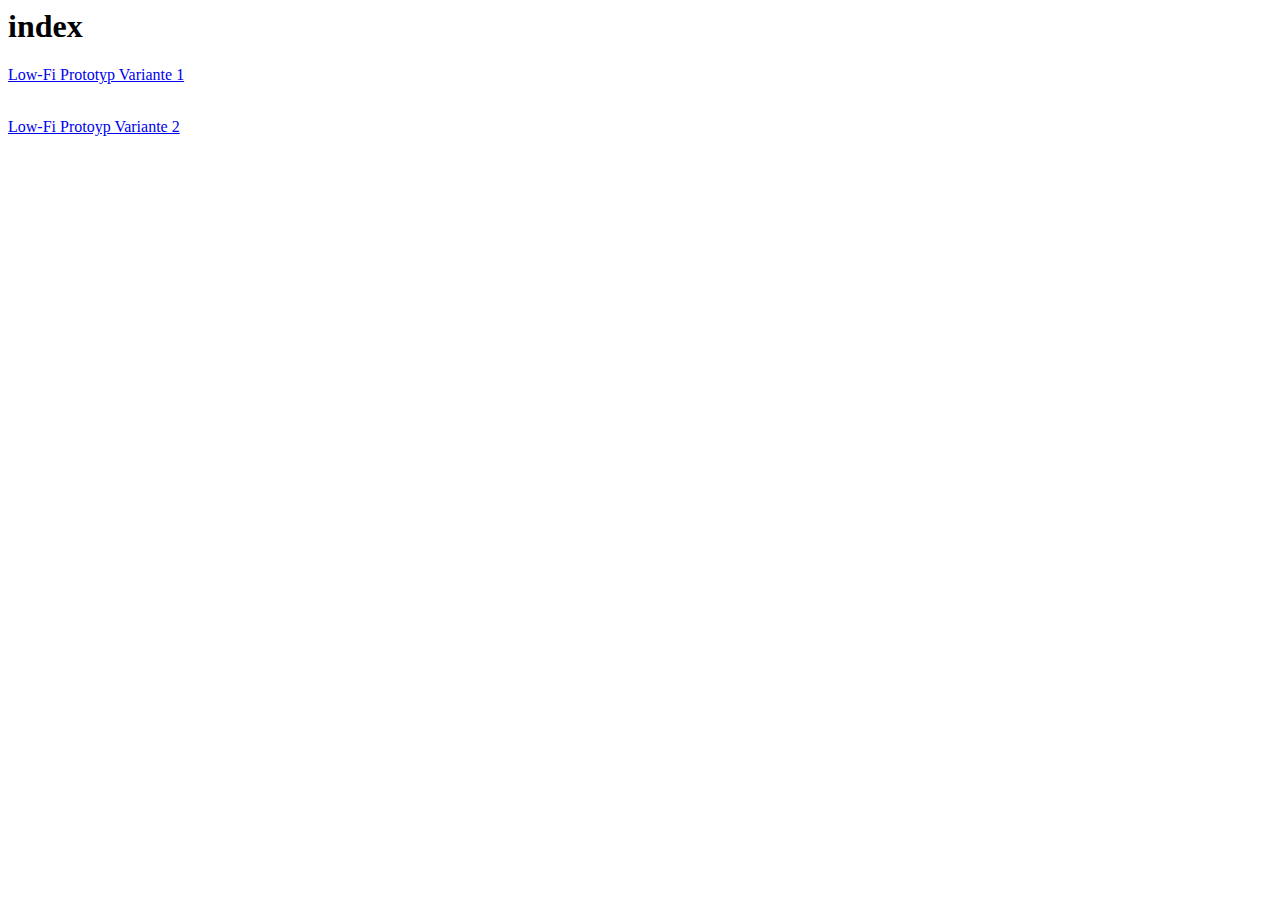
<file: index.html>
<h1>index</h1>

<body>
         <p>
                  <a href="v0_2/home.html">Low-Fi Prototyp Variante 1</a> &nbsp;
         </p>
         <p>
                  <br>
                  <a href="v0_2/home__1_.html">Low-Fi Protoyp Variante 2</a>
         </p>
</body>
</file>
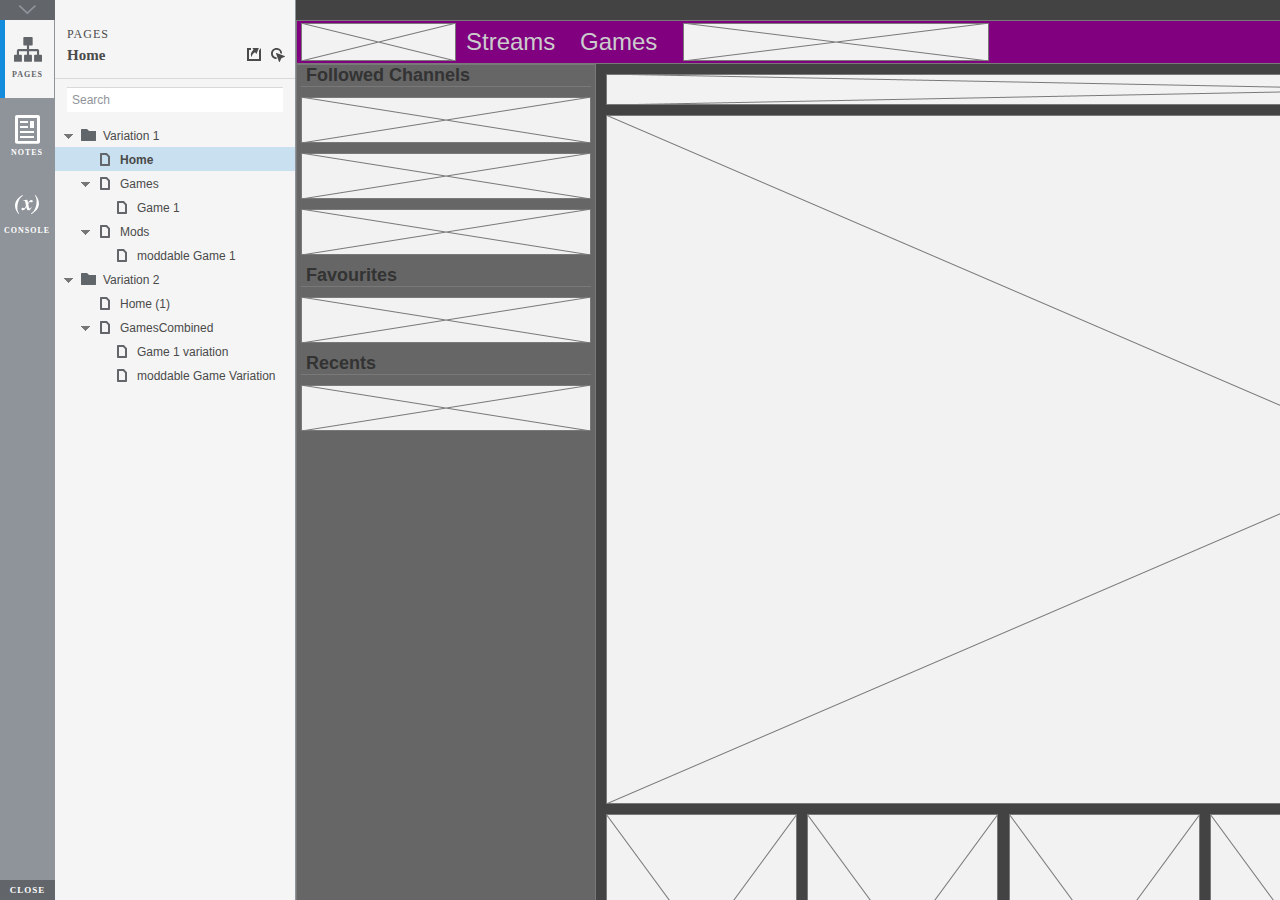
<file: v0_2/index.html>
<!DOCTYPE html>
<html xmlns="http://www.w3.org/1999/xhtml" xml:lang="en" lang="en">
<head>
    <title>Untitled Document</title>
    <meta http-equiv="X-UA-Compatible" content="IE=edge"/>
    <meta http-equiv="content-type" content="text/html; charset=utf-8" />
    <meta name="viewport" content="width=device-width, initial-scale=1.0" />
    <meta name="apple-mobile-web-app-capable" content="yes" />
    <link type="text/css" href="resources/css/reset.css" rel="Stylesheet" />
    <link type="text/css" href="resources/css/default.css" rel="Stylesheet" />
    <!--<link href='https://fonts.googleapis.com/css?family=Nunito:300' rel='stylesheet' type='text/css'>-->

    <script type="text/javascript">
        if (location.href.toString().indexOf('file://localhost/') == 0) {
            location.href = location.href.toString().replace('file://localhost/', 'file:///');
        }
    </script>

    <!-- 8.0.0.3372 -->
<script src="resources/scripts/jquery-1.7.1.min.js"></script>
<script src="resources/scripts/startPre.js"></script>
<script src="data/document.js"></script>

    <style type="text/css">

#outerContainer {
	width:1000px;
	height:1500px;
}

.vsplitbar {
    width: 3px;
    /*background: #B9B9B9;*/
    border-right: 1px solid #8f949a;
}

.vsplitbar:hover, .vsplitbar.active {
    background: #8f949a;
}

#rightPanel {
    background-color: White;
}

/*#leftPanel {
    min-width: 120px;
}*/

.splitterMask {
   position:absolute;
   top: 0;
   left: 0;
   width: 100%;
   height: 100%;
   overflow: hidden;
   background-image: url(resources/images/transparent.gif);
   z-index: 20000;
}

    </style>
    <script type="text/javascript" language="JavaScript"><!--
        var SITEMAP_COLLAPSE_VAR_NAME = 'c';
        var PLUGIN_VAR_NAME = 'g';
        var FOOTNOTES_VAR_NAME = 'fn';
        var ADAPTIVE_VIEW_VAR_NAME = 'view';
        var lastLeftPanelWidth = 295;
        var toolBarOnly = true;

        // isolate scope
        (function() {
            setUpController();
            
            var configuration = $axure.document.configuration;
            var _settings = {};
            _settings.projectId = configuration.prototypeId;
            _settings.isAxshare = configuration.isAxshare;
            _settings.loadFeedbackPlugin = configuration.loadFeedbackPlugin;
            var cHash = getHashStringVar(SITEMAP_COLLAPSE_VAR_NAME);
            _settings.startCollapsed = cHash == "1";
            if(cHash == "2") closePlayer();
            var gHash = getHashStringVar(PLUGIN_VAR_NAME);
            if(gHash == "") gHash = 1;
            _settings.startPluginGid = gHash;

            $axure.player.settings = _settings;

            $(window).bind('load', function() {
                if(CHROME_5_LOCAL && !$('body').attr('pluginDetected')) {
                    window.location = 'resources/chrome/chrome.html';
                }
            });

            $(document).ready(function() {
                $axure.page.bind('load.start', mainFrame_onload);
                $axure.messageCenter.addMessageListener(messageCenter_message);

                $(document).on('pluginShown', function (event, data) {
                    setVarInCurrentUrlHash('g', data ? data : '');
                });

                $(document).on('pluginCreated', function(event, data) {
                    if($axure.player.settings.startPluginGid == data) {
                        $axure.player.showPlugin(data);
                    }
                });

                if($axure.player.settings.loadFeedbackPlugin) {
                    if($axure.player.settings.isAxshare) {
                        $axure.utils.loadJS('/Scripts/plugins/feedback/feedback8.js');
                    } else {
                        $axure.utils.loadJS('http://share.axure.com/Scripts/plugins/feedback/feedback8.js');
                    }
                }

                if(navigator.userAgent.indexOf("MSIE") >= 0) $('#outerContainer').width('100%');
                initialize();
                if($axure.player.settings.startCollapsed) $('#outerContainer').splitter({ sizeLeft: 0 });
                else $('#outerContainer').splitter({ sizeLeft: lastLeftPanelWidth });
                $('#leftPanel').width(lastLeftPanelWidth);
                
                $(window).resize(function() { resizeContent(); });

                $('#maximizePanelContainer').hide();

                initializeLogo();

                $(window).resize();
                resizeContent();
                
                $axure.player.collapseToBar();

                if($axure.player.settings.startCollapsed) {
                    collapse();
                    $('#leftPanel').width(0);
                }

                if(MOBILE_DEVICE) {
                    $('#interfaceControlFrameMinimizeContainer').height('45px');
                    $('#interfaceControlFrameMinimizeContainer a').height('45px');
                    $('#interfaceControlFrameHeaderContainer').css('margin-top','45px');
                    $('#interfaceControlFrameCloseContainer a').css('padding','10px 0px');
                    $('#maximizePanelContainer').height('45px');//.css('top','inherit').css('bottom','0px');

                    $('body').removeClass('hashover');

                    if(IOS) {
                        $('#rightPanel').css('overflow', 'auto').css('-webkit-overflow-scrolling', 'touch').css('-ms-overflow-x', 'hidden');

                        window.addEventListener("orientationchange", function() {
                            var viewport = document.querySelector("meta[name=viewport]");
                            //so iOS doesn't zoom when switching back to portrait
                            viewport.setAttribute('content', 'width=device-width, initial-scale=1.0, maximum-scale=1.0');
                            viewport.setAttribute('content', 'width=device-width, initial-scale=1.0');
                            resizeContent();
                        }, false);

                        $axure.page.bind('load.start', function() {
                            resizeContent();
                        });
                    }
                }

            });

            function initialize() {
                var legacyQString = getQueryString("Page");
                if (legacyQString.length > 0) {
                    location.href = location.href.substring(0, location.href.indexOf("?")) + "#p=" + legacyQString;
                    return;
                }

                var mainFrame = document.getElementById("mainFrame");
                //if it's local file on safari, test if we can access mainframe after its loaded
                if(SAFARI && document.location.href.indexOf('file://') >= 0) {
                    $(mainFrame).load(function () {
                        var canAccess;
                        try {
                            var mainFrameWindow = mainFrame.contentWindow || mainFrame.contentDocument;
                            mainFrameWindow['safari_file_CORS'] = 'Y';
                            canAccess = mainFrameWindow['safari_file_CORS'] === 'Y';
                        } catch(err) {
                            canAccess = false;
                        }

                        if(!canAccess) window.location = 'resources/chrome/safari.html';
                    });
                }

                mainFrame.contentWindow.location.href = getInitialUrl();
            }

            function initializeLogo() {
                if($axure.document.configuration.logoImagePath) {
                    var image = new Image();
                    image.onload = function() {
                        $('#logoImage').css('max-width', this.width + 'px');
                        $axure.player.resizeContent();
                    };
                    image.src = $axure.document.configuration.logoImagePath;
                
                    $('#interfaceControlFrameLogoImageContainer').html('<img id="logoImage" src="" />');
                    $('#logoImage').attr('src', $axure.document.configuration.logoImagePath).load(function() { resizeContent(); });
                } else $('#interfaceControlFrameLogoImageContainer').hide();

                if ($axure.document.configuration.logoImageCaption) {
                    $('#interfaceControlFrameLogoCaptionContainer').html($axure.document.configuration.logoImageCaption);
                } else $('#interfaceControlFrameLogoCaptionContainer').hide();

                if(!$('#interfaceControlFrameLogoImageContainer').is(':visible') && !$('#interfaceControlFrameLogoCaptionContainer').is(':visible')) {
                    $('#interfaceControlFrameLogoContainer').hide();
                }
            }

            var resizeContent = $axure.player.resizeContent = function() {
                var newHeight = $(window).height();
                var newWidth = $(window).width();

                var controlContainerHeight = newHeight;// - 30;
                if($('#interfaceControlFrameLogoContainer').is(':visible')) controlContainerHeight -= $('#interfaceControlFrameLogoContainer').outerHeight();// + 16;

                $('#outerContainer').height(newHeight).width(newWidth);
                $('.vsplitbar').height(newHeight);
                $('#leftPanel').height(newHeight);
                $('#interfaceControlFrame').height(newHeight);
                $('#interfaceControlFrameContainer').height(newHeight);
                $('#interfaceControlFrameHostContainer').height(controlContainerHeight);

                $('#rightPanel').height(newHeight);
                $('#mainFrame').height(newHeight);

                if($('#leftPanel').is(':visible')) $('#rightPanel').width($(window).width() - $('#leftPanel').width() - 1);// $('.vsplitbar').width());
                else $('#rightPanel').width($(window).width());

                $(document).trigger('ContainerHeightChange',[controlContainerHeight]);

                if(MOBILE_DEVICE) {
                    if(!(getHashStringVar(ADAPTIVE_VIEW_VAR_NAME).length > 0)) $axure.messageCenter.postMessage('setAdaptiveViewForSize', {'width':newWidth, 'height':$('#rightPanel').height()});
                }
            }

            var collapseToBar = $axure.player.collapseToBar = function() {
                lastLeftPanelWidth = $('#leftPanel').width();
                $('#leftPanel').width('55px');
                $('.vsplitbar').hide();
                $('#rightPanel').width($(window).width() - $('#leftPanel').width());
                $(window).resize();
                $('#outerContainer').trigger('resize');
                toolBarOnly = true;
            }

            var expandFromBar = $axure.player.expandFromBar = function() {
                if($('.vsplitbar').is(':visible')) return;

                $('#leftPanel').width(lastLeftPanelWidth);
                $('.vsplitbar').show();
                $('#rightPanel').width($(window).width() - $('#leftPanel').width() - 1);// $('.vsplitbar').width());
                $(window).resize();
                $('#outerContainer').trigger('resize');
                toolBarOnly = false;
            }

        })();

        function messageCenter_message(message, data) {
            if(message == 'expandFrame') expand();
            else if(message == 'getCollapseFrameOnLoad' && $axure.player.settings.startCollapsed && !MOBILE_DEVICE) $axure.messageCenter.postMessage('collapseFrameOnLoad');
        }

        
        function getInitialUrl() {
            var pageName = getHashStringVar("p");
            if(pageName.length > 0) return pageName + ".html";
            else {
                var url = getFirstPageUrl($axure.document.sitemap.rootNodes);
                return (url ? url : "about:blank");
            }
        }

        function getFirstPageUrl(nodes) {
            for (var i = 0; i < nodes.length; i++) {
                var node = nodes[i];
                if (node.url) return node.url;
                else {
                    var hasChildren = (node.children && node.children.length > 0);
                    if (hasChildren) {
                        var url = getFirstPageUrl(node.children);
                        if (url) return url;
                    }
                }
            }
            return null;
        }

        function closePlayer() {
            if($axure.page.location) window.location.href = $axure.page.location;
            else {
                var pageFile = getInitialUrl();
                var currentLocation = window.location.toString();
                window.location.href = currentLocation.substr(0, currentLocation.lastIndexOf("/") + 1) + pageFile;
            }
        }

        function replaceHash(newHash) {
            var currentLocWithoutHash = window.location.toString().split('#')[0];

            //We use replace so that every hash change doesn't get appended to the history stack.
            //We use replaceState in browsers that support it, else replace the location
            if(typeof window.history.replaceState != 'undefined') {
                try {
                    //Chrome 45 (Version 45.0.2454.85 m) started throwing an error here when generated locally (this only happens with sitemap open) which broke all interactions.
                    //try catch breaks the url adjusting nicely when the sitemap is open, but all interactions and forward and back buttons work.
                    //Uncaught SecurityError: Failed to execute 'replaceState' on 'History': A history state object with URL 'file:///C:/Users/Ian/Documents/Axure/HTML/Untitled/start.html#p=home' cannot be created in a document with origin 'null'.
                    window.history.replaceState(null, null, currentLocWithoutHash + newHash);
                } catch(ex) {}
            } else {
                window.location.replace(currentLocWithoutHash + newHash);
            }
        }

        function collapse() {
            setVarInCurrentUrlHash('c', 1);
            if(!toolBarOnly) lastLeftPanelWidth = $('#leftPanel').width();

            $('#maximizePanelContainer').show();
            $('#leftPanel').hide();
            $('.vsplitbar').hide();
            $('#rightPanel').width($(window).width());
            $(window).resize();
            $('#outerContainer').trigger('resize');

            $(document).trigger('sidebarCollapse');

            if(MOBILE_DEVICE) {
                $('#maximizePanelContainer').animate({
                    top:$('#rightPanel').height() - $('#maximizePanelContainer').height()
                }, 300, 'swing', function() {
                    $('#maximizePanelContainer').css('top', 'inherit').css('bottom', '0px');
                });
            }
        }

        function expand() {
            if(MOBILE_DEVICE) {
                $('#maximizePanelContainer').css('top', '0px').css('bottom', 'inherit');
            }

            deleteVarFromCurrentUrlHash('c');
            $('#maximizePanelContainer').hide();
            $('#leftPanel').width(lastLeftPanelWidth);
            $('#leftPanel').show();
            if(!toolBarOnly) {
                $('.vsplitbar').show();
                $('#rightPanel').width($(window).width() - $('#leftPanel').width() - 1);
            } else {
                $axure.player.collapseToBar();
            }
            $(window).resize();
            $('#outerContainer').trigger('resize');

            $(document).trigger('sidebarExpanded');
        }


        function mainFrame_onload() {
            if($axure.page.pageName) document.title = $axure.page.pageName;
        }

        function getQueryString(query) {
            var qstring = self.location.href.split("?");
            if(qstring.length < 2) return "";
            return GetParameter(qstring, query);
        }
        
        function GetParameter(qstring, query) {
            var prms = qstring[1].split("&");
            var frmelements = new Array();
            var currprmeter, querystr = "";

            for(var i = 0; i < prms.length; i++) {
                currprmeter = prms[i].split("=");
                frmelements[i] = new Array();
                frmelements[i][0] = currprmeter[0];
                frmelements[i][1] = currprmeter[1];
            }

            for(j = 0; j < frmelements.length; j++) {
                if(frmelements[j][0].toLowerCase() == query.toLowerCase()) {
                    querystr = frmelements[j][1];
                    break;
                }
            }
            return querystr;
        }
        
        function getHashStringVar(query) {
            var qstring = self.location.href.split("#");
            if(qstring.length < 2) return "";
            return GetParameter(qstring, query);
        }

        function setHashStringVar(currentHash, varName, varVal) {
            var varWithEqual = varName + '=';
            var poundVarWithEqual = varVal === '' ? '' :  '#' + varName + '=' + varVal;
            var ampVarWithEqual = varVal === '' ? '' :  '&' + varName + '=' + varVal;
            var hashToSet = '';

            var pageIndex = currentHash.indexOf('#' + varWithEqual);
            if(pageIndex == -1) pageIndex = currentHash.indexOf('&' + varWithEqual);
            if(pageIndex != -1) {
                var newHash = currentHash.substring(0, pageIndex);

                newHash = newHash == '' ? poundVarWithEqual : newHash + ampVarWithEqual;

                var ampIndex = currentHash.indexOf('&', pageIndex + 1);
                if(ampIndex != -1) {
                    newHash = newHash == '' ? '#' + currentHash.substring(ampIndex + 1) : newHash + currentHash.substring(ampIndex);
                }
                hashToSet = newHash;
            } else if(currentHash.indexOf('#') != -1) {
                hashToSet = currentHash + ampVarWithEqual;
            } else {
                hashToSet = poundVarWithEqual;
            }

            if(hashToSet != '' || varVal == '') {
                return hashToSet;
            }

            return null;
        }

        function setVarInCurrentUrlHash(varName, varVal) {
            var newHash = setHashStringVar(window.location.hash, varName, varVal);

            if(newHash != null) {
                replaceHash(newHash);
            }
        }

        function deleteHashStringVar(currentHash, varName) {
            var varWithEqual = varName + '=';

            var pageIndex = currentHash.indexOf('#' + varWithEqual);
            if(pageIndex == -1) pageIndex = currentHash.indexOf('&' + varWithEqual);
            if(pageIndex != -1) {
                var newHash = currentHash.substring(0, pageIndex);

                var ampIndex = currentHash.indexOf('&', pageIndex + 1);

                //IF begin of string....if none blank, ELSE # instead of & and rest
                //IF in string....prefix + if none blank, ELSE &-rest
                if(newHash == '') { //beginning of string
                    newHash = ampIndex != -1 ? '#' + currentHash.substring(ampIndex + 1) : '';
                } else { //somewhere in the middle
                    newHash = newHash + (ampIndex != -1 ? currentHash.substring(ampIndex) : '');
                }

                return newHash;
            }

            return null;
        }

        function deleteVarFromCurrentUrlHash(varName) {
            var newHash = deleteHashStringVar(window.location.hash, varName);

            if(newHash != null) {
                replaceHash(newHash);
            }
        }
    --></script>
    
    <link type="text/css" rel="Stylesheet" href="plugins/sitemap/styles/sitemap.css" />
    <link type="text/css" rel="Stylesheet" href="plugins/page_notes/styles/page_notes.css" />
    <link type="text/css" rel="Stylesheet" href="plugins/debug/styles/debug.css" />
    <script src="resources/scripts/startPost.js"></script>


    <!--<link type="text/css" rel="Stylesheet" href="plugins/recordplay/styles/recordplay.css" />
    <script type="text/javascript" src="plugins/recordplay/recordplay.js"></script>-->
    

</head>
<body scroll="no" class="hashover">
    <div id="outerContainer">

        <div id="leftPanel">
            <div id="interfaceControlFrame">
                <div id="interfaceControlFrameMinimizeContainer">
                    <a title="Collapse" id="interfaceControlFrameMinimizeButton" onclick="collapse();">&nbsp;</a>
                </div>
                <div id="interfaceControlFrameHeaderContainer">
                    <ul id="interfaceControlFrameHeader"></ul>
                </div>
                <div id="interfaceControlFrameContainer">
                    <div id="interfaceControlFrameLogoContainer">
                        <div id="interfaceControlFrameLogoImageContainer"></div>
                        <div id="interfaceControlFrameLogoCaptionContainer"></div>
                    </div>
                    <div id="interfaceControlFrameHostContainer">
                    </div>
                </div>
                <div id="interfaceControlFrameCloseContainer">
                    <a title="Close" id="interfaceControlFrameCloseButton" onclick="closePlayer();">CLOSE</a>
                </div>
            </div>
        </div>
        <div id="rightPanel">
            <iframe id="mainFrame" name="mainFrame" width="100%" height="100%" src="" frameborder="0" style="display: block;" webkitallowfullscreen mozallowfullscreen allowfullscreen></iframe>
        </div>

    </div>

    <div id="maximizePanelContainer">
        <iframe id="expandFrame" src="resources/expand.html" width="100%" height="100%" scrolling="no" allowtransparency="true" frameborder="0"></iframe>
    </div>

</body>
</html>
</file>
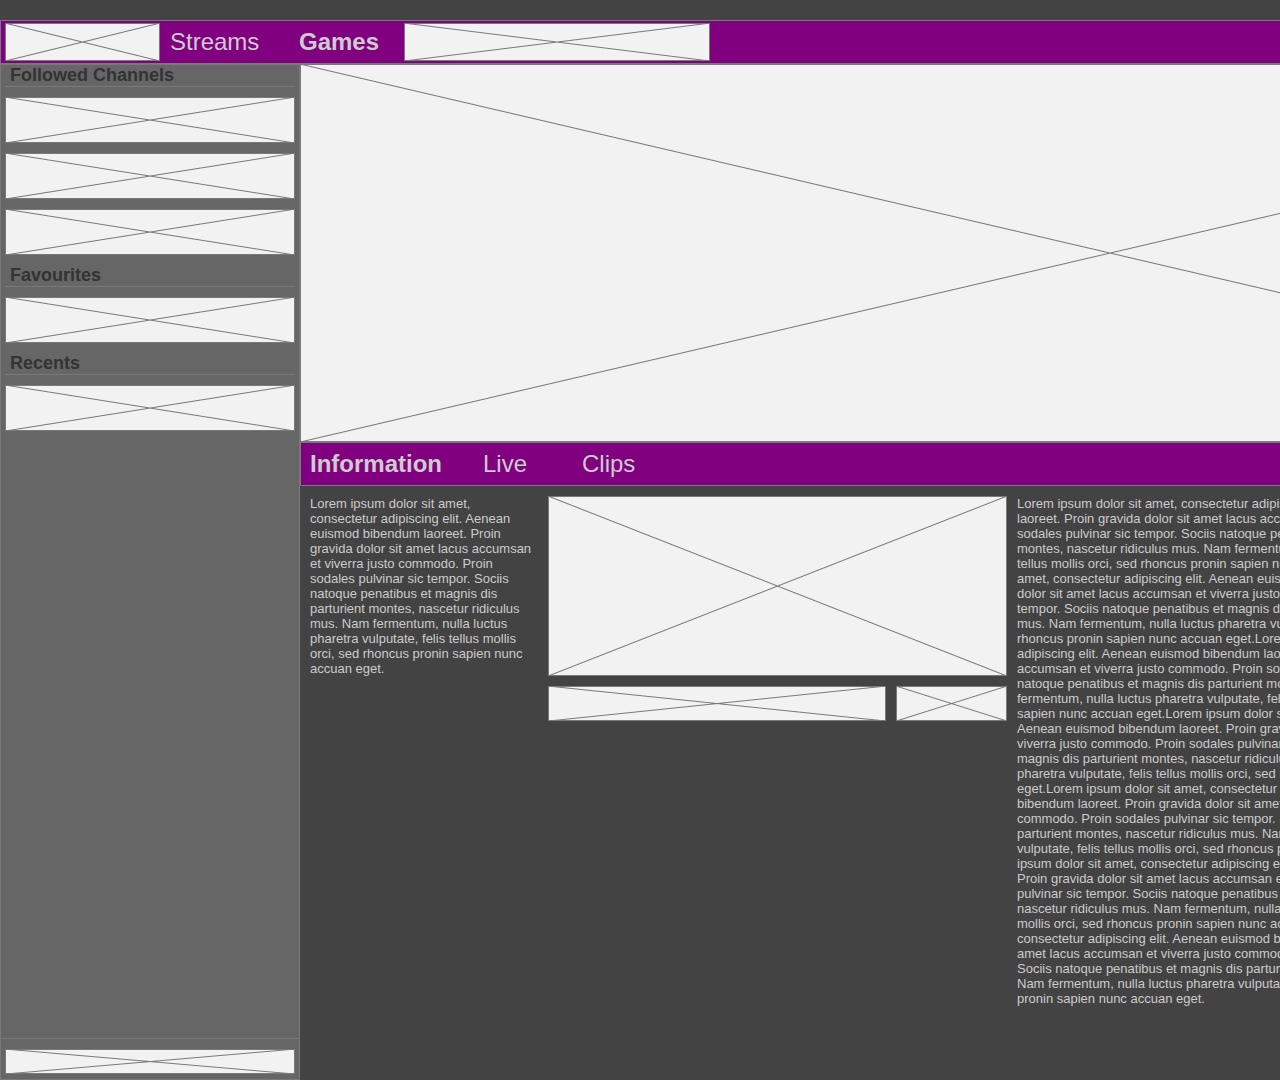
<file: v0_2/game_1.html>
﻿<!DOCTYPE html>
<html>
  <head>
    <title>Game 1</title>
    <meta http-equiv="X-UA-Compatible" content="IE=edge"/>
    <meta http-equiv="content-type" content="text/html; charset=utf-8"/>
    <meta name="apple-mobile-web-app-capable" content="yes"/>
    <link href="resources/css/jquery-ui-themes.css" type="text/css" rel="stylesheet"/>
    <link href="resources/css/axure_rp_page.css" type="text/css" rel="stylesheet"/>
    <link href="data/styles.css" type="text/css" rel="stylesheet"/>
    <link href="files/game_1/styles.css" type="text/css" rel="stylesheet"/>
    <script src="resources/scripts/jquery-1.7.1.min.js"></script>
    <script src="resources/scripts/jquery-ui-1.8.10.custom.min.js"></script>
    <script src="resources/scripts/prototypePre.js"></script>
    <script src="data/document.js"></script>
    <script src="resources/scripts/prototypePost.js"></script>
    <script src="files/game_1/data.js"></script>
    <script type="text/javascript">
      $axure.utils.getTransparentGifPath = function() { return 'resources/images/transparent.gif'; };
      $axure.utils.getOtherPath = function() { return 'resources/Other.html'; };
      $axure.utils.getReloadPath = function() { return 'resources/reload.html'; };
    </script>
  </head>
  <body>
    <div id="base" class="">

      <!-- backdrop (Rectangle) -->
      <div id="u94" class="ax_default box_3" data-label="backdrop">
        <div id="u94_div" class=""></div>
      </div>

      <!-- sidebar (Group) -->
      <div id="u95" class="ax_default" data-label="sidebar" data-left="0" data-top="64" data-width="300" data-height="1016">

        <!-- Unnamed (Rectangle) -->
        <div id="u96" class="ax_default box_1">
          <div id="u96_div" class=""></div>
        </div>

        <!-- followed_channels (Rectangle) -->
        <div id="u97" class="ax_default heading_3" data-label="followed_channels">
          <div id="u97_div" class=""></div>
          <div id="u97_text" class="text ">
            <p><span>Followed Channels</span></p>
          </div>
        </div>

        <!-- favourites (Rectangle) -->
        <div id="u98" class="ax_default heading_3" data-label="favourites">
          <div id="u98_div" class=""></div>
          <div id="u98_text" class="text ">
            <p><span>Favourites</span></p>
          </div>
        </div>

        <!-- Unnamed (Horizontal Line) -->
        <div id="u99" class="ax_default line">
          <img id="u99_img" class="img " src="images/home/u15.png"/>
        </div>

        <!-- Unnamed (Horizontal Line) -->
        <div id="u100" class="ax_default line">
          <img id="u100_img" class="img " src="images/home/u15.png"/>
        </div>

        <!-- sidebar_ph_element (Placeholder) -->
        <div id="u101" class="ax_default placeholder" data-label="sidebar_ph_element">
          <img id="u101_img" class="img " src="images/home/sidebar_ph_element_u17.png"/>
        </div>

        <!-- sidebar_ph_element (Placeholder) -->
        <div id="u102" class="ax_default placeholder" data-label="sidebar_ph_element">
          <img id="u102_img" class="img " src="images/home/sidebar_ph_element_u17.png"/>
        </div>

        <!-- sidebar_ph_element (Placeholder) -->
        <div id="u103" class="ax_default placeholder" data-label="sidebar_ph_element">
          <img id="u103_img" class="img " src="images/home/sidebar_ph_element_u17.png"/>
        </div>

        <!-- sidebar_ph_element (Placeholder) -->
        <div id="u104" class="ax_default placeholder" data-label="sidebar_ph_element">
          <img id="u104_img" class="img " src="images/home/sidebar_ph_element_u17.png"/>
        </div>

        <!-- favourites (Rectangle) -->
        <div id="u105" class="ax_default heading_3" data-label="favourites">
          <div id="u105_div" class=""></div>
          <div id="u105_text" class="text ">
            <p><span>Recents</span></p>
          </div>
        </div>

        <!-- Unnamed (Horizontal Line) -->
        <div id="u106" class="ax_default line">
          <img id="u106_img" class="img " src="images/home/u15.png"/>
        </div>

        <!-- sidebar_ph_element (Placeholder) -->
        <div id="u107" class="ax_default placeholder" data-label="sidebar_ph_element">
          <img id="u107_img" class="img " src="images/home/sidebar_ph_element_u17.png"/>
        </div>

        <!-- sidebar_ph_element (Placeholder) -->
        <div id="u108" class="ax_default placeholder" data-label="sidebar_ph_element">
          <img id="u108_img" class="img " src="images/home/sidebar_ph_element_u24.png"/>
        </div>

        <!-- Unnamed (Horizontal Line) -->
        <div id="u109" class="ax_default line">
          <img id="u109_img" class="img " src="images/home/u25.png"/>
        </div>
      </div>

      <!-- topbars (Group) -->
      <div id="u110" class="ax_default" data-label="topbars" data-left="0" data-top="0" data-width="1920" data-height="64">

        <!-- topbar_backdrop (Rectangle) -->
        <div id="u111" class="ax_default box_2" data-label="topbar_backdrop">
          <div id="u111_div" class=""></div>
        </div>

        <!-- topbar_color (Rectangle) -->
        <div id="u112" class="ax_default box_1" data-label="topbar_color">
          <div id="u112_div" class=""></div>
        </div>

        <!-- sandwichmenu_topleft (Rectangle) -->
        <div id="u113" class="ax_default fontawesome" data-label="sandwichmenu_topleft">
          <div id="u113_div" class=""></div>
          <div id="u113_text" class="text ">
            <p><span></span></p>
          </div>
        </div>

        <!-- Unnamed (Placeholder) -->
        <div id="u114" class="ax_default placeholder">
          <img id="u114_img" class="img " src="images/home/u30.png"/>
        </div>

        <!-- Unnamed (Rectangle) -->
        <div id="u115" class="ax_default heading_2">
          <div id="u115_div" class=""></div>
          <div id="u115_text" class="text ">
            <p><span>Streams</span></p>
          </div>
        </div>

        <!-- Unnamed (Rectangle) -->
        <div id="u116" class="ax_default heading_2">
          <div id="u116_div" class=""></div>
          <div id="u116_text" class="text ">
            <p><span>Games</span></p>
          </div>
        </div>

        <!-- ph_search (Placeholder) -->
        <div id="u117" class="ax_default placeholder" data-label="ph_search">
          <img id="u117_img" class="img " src="images/home/ph_search_u33.png"/>
        </div>

        <!-- ph_user (Placeholder) -->
        <div id="u118" class="ax_default placeholder" data-label="ph_user">
          <img id="u118_img" class="img " src="images/home/ph_user_u34.png"/>
        </div>
      </div>

      <!-- Unnamed (Placeholder) -->
      <div id="u119" class="ax_default placeholder">
        <img id="u119_img" class="img " src="images/game_1/u119.png"/>
      </div>

      <!-- games_navbar_Live (Group) -->
      <div id="u120" class="ax_default ax_default_hidden" data-label="games_navbar_Live" style="display:none; visibility: hidden" data-left="0" data-top="0" data-width="0" data-height="0">

        <!-- topbar_color (Rectangle) -->
        <div id="u121" class="ax_default box_1" data-label="topbar_color">
          <div id="u121_div" class=""></div>
        </div>

        <!-- info (Rectangle) -->
        <div id="u122" class="ax_default heading_2" data-label="info">
          <div id="u122_div" class=""></div>
          <div id="u122_text" class="text ">
            <p><span>Information</span></p>
          </div>
        </div>

        <!-- live (Rectangle) -->
        <div id="u123" class="ax_default heading_2" data-label="live">
          <div id="u123_div" class=""></div>
          <div id="u123_text" class="text ">
            <p><span>Live</span></p>
          </div>
        </div>

        <!-- clips (Rectangle) -->
        <div id="u124" class="ax_default heading_2" data-label="clips">
          <div id="u124_div" class=""></div>
          <div id="u124_text" class="text ">
            <p><span>Clips</span></p>
          </div>
        </div>
      </div>

      <!-- games_navbar_clips (Group) -->
      <div id="u125" class="ax_default ax_default_hidden" data-label="games_navbar_clips" style="display:none; visibility: hidden" data-left="0" data-top="0" data-width="0" data-height="0">

        <!-- topbar_color (Rectangle) -->
        <div id="u126" class="ax_default box_1" data-label="topbar_color">
          <div id="u126_div" class=""></div>
        </div>

        <!-- info (Rectangle) -->
        <div id="u127" class="ax_default heading_2" data-label="info">
          <div id="u127_div" class=""></div>
          <div id="u127_text" class="text ">
            <p><span>Information</span></p>
          </div>
        </div>

        <!-- live (Rectangle) -->
        <div id="u128" class="ax_default heading_2" data-label="live">
          <div id="u128_div" class=""></div>
          <div id="u128_text" class="text ">
            <p><span>Live</span></p>
          </div>
        </div>

        <!-- clips (Rectangle) -->
        <div id="u129" class="ax_default heading_2" data-label="clips">
          <div id="u129_div" class=""></div>
          <div id="u129_text" class="text ">
            <p><span>Clips</span></p>
          </div>
        </div>
      </div>

      <!-- games_navbar_Information (Group) -->
      <div id="u130" class="ax_default" data-label="games_navbar_Information" data-left="300" data-top="442" data-width="1620" data-height="606">

        <!-- information (Group) -->
        <div id="u131" class="ax_default" data-label="information" data-left="310" data-top="496" data-width="1203" data-height="552">

          <!-- Unnamed (Rectangle) -->
          <div id="u132" class="ax_default paragraph">
            <div id="u132_div" class=""></div>
            <div id="u132_text" class="text ">
              <p><span>Lorem ipsum dolor sit amet, consectetur adipiscing elit. Aenean euismod bibendum laoreet. Proin gravida dolor sit amet lacus accumsan et viverra justo commodo. Proin sodales pulvinar sic tempor. Sociis natoque penatibus et magnis dis parturient montes, nascetur ridiculus mus. Nam fermentum, nulla luctus pharetra vulputate, felis tellus mollis orci, sed rhoncus pronin sapien nunc accuan eget.</span></p>
            </div>
          </div>

          <!-- Unnamed (Placeholder) -->
          <div id="u133" class="ax_default placeholder">
            <img id="u133_img" class="img " src="images/game_1/u133.png"/>
          </div>

          <!-- Unnamed (Rectangle) -->
          <div id="u134" class="ax_default paragraph">
            <div id="u134_div" class=""></div>
            <div id="u134_text" class="text ">
              <p><span>Lorem ipsum dolor sit amet, consectetur adipiscing elit. Aenean euismod bibendum laoreet. Proin gravida dolor sit amet lacus accumsan et viverra justo commodo. Proin sodales pulvinar sic tempor. Sociis natoque penatibus et magnis dis parturient montes, nascetur ridiculus mus. Nam fermentum, nulla luctus pharetra vulputate, felis tellus mollis orci, sed rhoncus pronin sapien nunc accuan eget.Lorem ipsum dolor sit amet, consectetur adipiscing elit. Aenean euismod bibendum laoreet. Proin gravida dolor sit amet lacus accumsan et viverra justo commodo. Proin sodales pulvinar sic tempor. Sociis natoque penatibus et magnis dis parturient montes, nascetur ridiculus mus. Nam fermentum, nulla luctus pharetra vulputate, felis tellus mollis orci, sed rhoncus pronin sapien nunc accuan eget.Lorem ipsum dolor sit amet, consectetur adipiscing elit. Aenean euismod bibendum laoreet. Proin gravida dolor sit amet lacus accumsan et viverra justo commodo. Proin sodales pulvinar sic tempor. Sociis natoque penatibus et magnis dis parturient montes, nascetur ridiculus mus. Nam fermentum, nulla luctus pharetra vulputate, felis tellus mollis orci, sed rhoncus pronin sapien nunc accuan eget.Lorem ipsum dolor sit amet, consectetur adipiscing elit. Aenean euismod bibendum laoreet. Proin gravida dolor sit amet lacus accumsan et viverra justo commodo. Proin sodales pulvinar sic tempor. Sociis natoque penatibus et magnis dis parturient montes, nascetur ridiculus mus. Nam fermentum, nulla luctus pharetra vulputate, felis tellus mollis orci, sed rhoncus pronin sapien nunc accuan eget.Lorem ipsum dolor sit amet, consectetur adipiscing elit. Aenean euismod bibendum laoreet. Proin gravida dolor sit amet lacus accumsan et viverra justo commodo. Proin sodales pulvinar sic tempor. Sociis natoque penatibus et magnis dis parturient montes, nascetur ridiculus mus. Nam fermentum, nulla luctus pharetra vulputate, felis tellus mollis orci, sed rhoncus pronin sapien nunc accuan eget.Lorem ipsum dolor sit amet, consectetur adipiscing elit. Aenean euismod bibendum laoreet. Proin gravida dolor sit amet lacus accumsan et viverra justo commodo. Proin sodales pulvinar sic tempor. Sociis natoque penatibus et magnis dis parturient montes, nascetur ridiculus mus. Nam fermentum, nulla luctus pharetra vulputate, felis tellus mollis orci, sed rhoncus pronin sapien nunc accuan eget.Lorem ipsum dolor sit amet, consectetur adipiscing elit. Aenean euismod bibendum laoreet. Proin gravida dolor sit amet lacus accumsan et viverra justo commodo. Proin sodales pulvinar sic tempor. Sociis natoque penatibus et magnis dis parturient montes, nascetur ridiculus mus. Nam fermentum, nulla luctus pharetra vulputate, felis tellus mollis orci, sed rhoncus pronin sapien nunc accuan eget.</span></p>
            </div>
          </div>

          <!-- Unnamed (Placeholder) -->
          <div id="u135" class="ax_default placeholder">
            <img id="u135_img" class="img " src="images/game_1/u135.png"/>
          </div>

          <!-- Unnamed (Placeholder) -->
          <div id="u136" class="ax_default placeholder">
            <img id="u136_img" class="img " src="images/game_1/u136.png"/>
          </div>
        </div>

        <!-- topbar_color (Rectangle) -->
        <div id="u137" class="ax_default box_1" data-label="topbar_color">
          <div id="u137_div" class=""></div>
        </div>

        <!-- info (Rectangle) -->
        <div id="u138" class="ax_default heading_2" data-label="info">
          <div id="u138_div" class=""></div>
          <div id="u138_text" class="text ">
            <p><span>Information</span></p>
          </div>
        </div>

        <!-- live (Rectangle) -->
        <div id="u139" class="ax_default heading_2" data-label="live">
          <div id="u139_div" class=""></div>
          <div id="u139_text" class="text ">
            <p><span>Live</span></p>
          </div>
        </div>

        <!-- clips (Rectangle) -->
        <div id="u140" class="ax_default heading_2" data-label="clips">
          <div id="u140_div" class=""></div>
          <div id="u140_text" class="text ">
            <p><span>Clips</span></p>
          </div>
        </div>
      </div>

      <!-- dropdown_games (Group) -->
      <div id="u141" class="ax_default ax_default_hidden" data-label="dropdown_games" style="display:none; visibility: hidden" data-left="0" data-top="0" data-width="0" data-height="0">

        <!-- topbar_color (Rectangle) -->
        <div id="u142" class="ax_default box_1" data-label="topbar_color">
          <div id="u142_div" class=""></div>
        </div>

        <!-- Unnamed (Rectangle) -->
        <div id="u143" class="ax_default heading_2">
          <div id="u143_div" class=""></div>
          <div id="u143_text" class="text ">
            <p><span>My Games</span></p>
          </div>
        </div>

        <!-- Unnamed (Rectangle) -->
        <div id="u144" class="ax_default heading_2">
          <div id="u144_div" class=""></div>
          <div id="u144_text" class="text ">
            <p><span>My Mods</span></p>
          </div>
        </div>

        <!-- Unnamed (Rectangle) -->
        <div id="u145" class="ax_default heading_2">
          <div id="u145_div" class=""></div>
          <div id="u145_text" class="text ">
            <p><span>Store</span></p>
          </div>
        </div>
      </div>
    </div>
  </body>
</html>
</file>
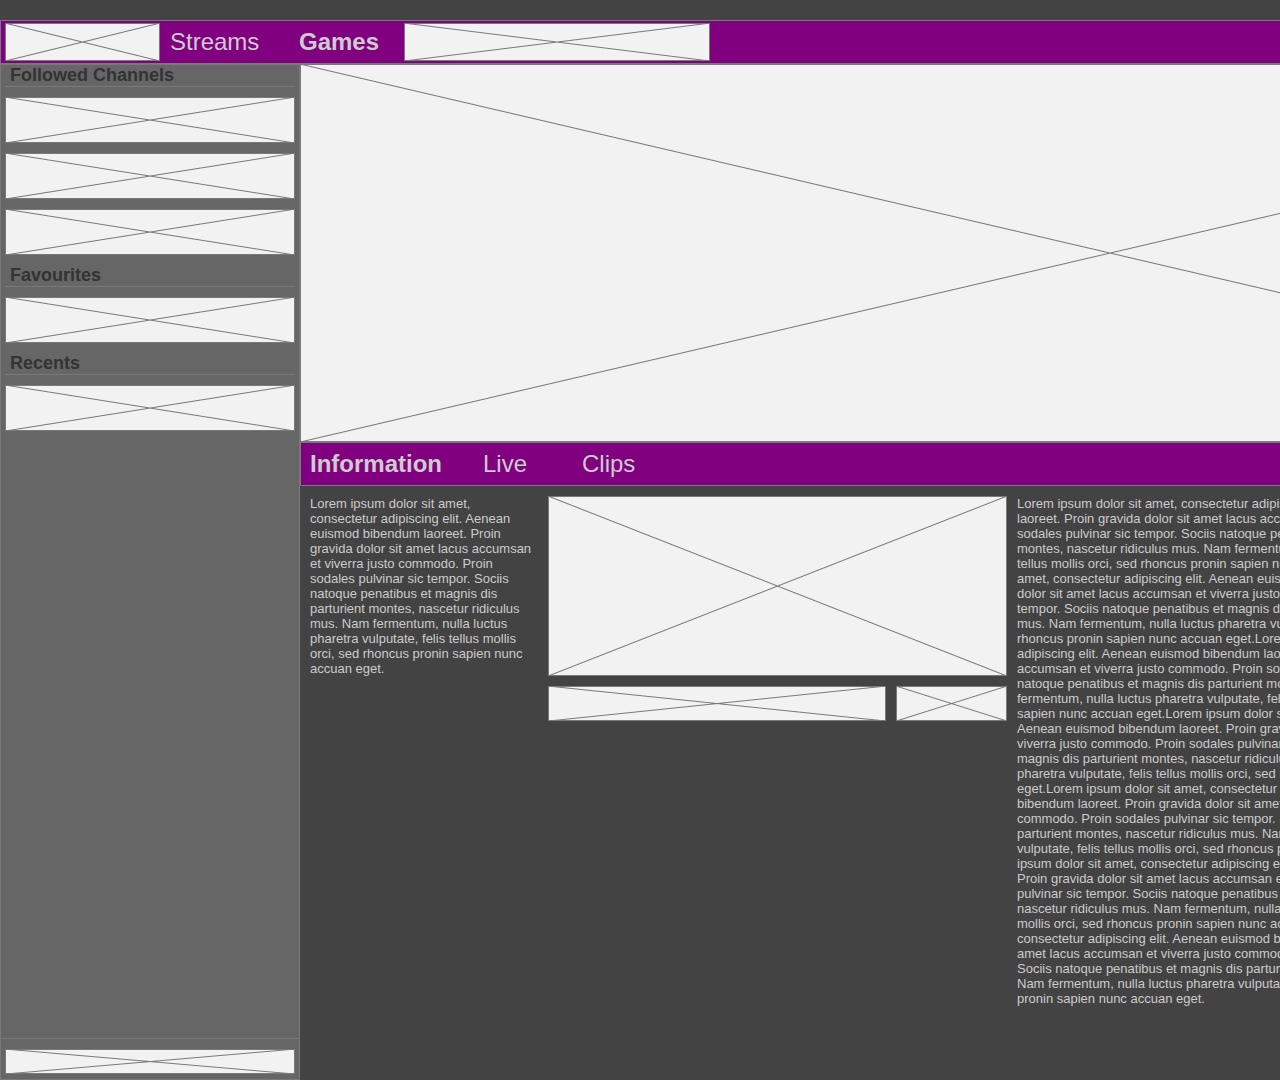
<file: v0_2/game_1_variation.html>
﻿<!DOCTYPE html>
<html>
  <head>
    <title>Game 1 variation</title>
    <meta http-equiv="X-UA-Compatible" content="IE=edge"/>
    <meta http-equiv="content-type" content="text/html; charset=utf-8"/>
    <meta name="apple-mobile-web-app-capable" content="yes"/>
    <link href="resources/css/jquery-ui-themes.css" type="text/css" rel="stylesheet"/>
    <link href="resources/css/axure_rp_page.css" type="text/css" rel="stylesheet"/>
    <link href="data/styles.css" type="text/css" rel="stylesheet"/>
    <link href="files/game_1_variation/styles.css" type="text/css" rel="stylesheet"/>
    <script src="resources/scripts/jquery-1.7.1.min.js"></script>
    <script src="resources/scripts/jquery-ui-1.8.10.custom.min.js"></script>
    <script src="resources/scripts/prototypePre.js"></script>
    <script src="data/document.js"></script>
    <script src="resources/scripts/prototypePost.js"></script>
    <script src="files/game_1_variation/data.js"></script>
    <script type="text/javascript">
      $axure.utils.getTransparentGifPath = function() { return 'resources/images/transparent.gif'; };
      $axure.utils.getOtherPath = function() { return 'resources/Other.html'; };
      $axure.utils.getReloadPath = function() { return 'resources/reload.html'; };
    </script>
  </head>
  <body>
    <div id="base" class="">

      <!-- backdrop (Rectangle) -->
      <div id="u326" class="ax_default box_3" data-label="backdrop">
        <div id="u326_div" class=""></div>
      </div>

      <!-- sidebar (Group) -->
      <div id="u327" class="ax_default" data-label="sidebar" data-left="0" data-top="64" data-width="300" data-height="1016">

        <!-- Unnamed (Rectangle) -->
        <div id="u328" class="ax_default box_1">
          <div id="u328_div" class=""></div>
        </div>

        <!-- followed_channels (Rectangle) -->
        <div id="u329" class="ax_default heading_3" data-label="followed_channels">
          <div id="u329_div" class=""></div>
          <div id="u329_text" class="text ">
            <p><span>Followed Channels</span></p>
          </div>
        </div>

        <!-- favourites (Rectangle) -->
        <div id="u330" class="ax_default heading_3" data-label="favourites">
          <div id="u330_div" class=""></div>
          <div id="u330_text" class="text ">
            <p><span>Favourites</span></p>
          </div>
        </div>

        <!-- Unnamed (Horizontal Line) -->
        <div id="u331" class="ax_default line">
          <img id="u331_img" class="img " src="images/home/u15.png"/>
        </div>

        <!-- Unnamed (Horizontal Line) -->
        <div id="u332" class="ax_default line">
          <img id="u332_img" class="img " src="images/home/u15.png"/>
        </div>

        <!-- sidebar_ph_element (Placeholder) -->
        <div id="u333" class="ax_default placeholder" data-label="sidebar_ph_element">
          <img id="u333_img" class="img " src="images/home/sidebar_ph_element_u17.png"/>
        </div>

        <!-- sidebar_ph_element (Placeholder) -->
        <div id="u334" class="ax_default placeholder" data-label="sidebar_ph_element">
          <img id="u334_img" class="img " src="images/home/sidebar_ph_element_u17.png"/>
        </div>

        <!-- sidebar_ph_element (Placeholder) -->
        <div id="u335" class="ax_default placeholder" data-label="sidebar_ph_element">
          <img id="u335_img" class="img " src="images/home/sidebar_ph_element_u17.png"/>
        </div>

        <!-- sidebar_ph_element (Placeholder) -->
        <div id="u336" class="ax_default placeholder" data-label="sidebar_ph_element">
          <img id="u336_img" class="img " src="images/home/sidebar_ph_element_u17.png"/>
        </div>

        <!-- favourites (Rectangle) -->
        <div id="u337" class="ax_default heading_3" data-label="favourites">
          <div id="u337_div" class=""></div>
          <div id="u337_text" class="text ">
            <p><span>Recents</span></p>
          </div>
        </div>

        <!-- Unnamed (Horizontal Line) -->
        <div id="u338" class="ax_default line">
          <img id="u338_img" class="img " src="images/home/u15.png"/>
        </div>

        <!-- sidebar_ph_element (Placeholder) -->
        <div id="u339" class="ax_default placeholder" data-label="sidebar_ph_element">
          <img id="u339_img" class="img " src="images/home/sidebar_ph_element_u17.png"/>
        </div>

        <!-- sidebar_ph_element (Placeholder) -->
        <div id="u340" class="ax_default placeholder" data-label="sidebar_ph_element">
          <img id="u340_img" class="img " src="images/home/sidebar_ph_element_u24.png"/>
        </div>

        <!-- Unnamed (Horizontal Line) -->
        <div id="u341" class="ax_default line">
          <img id="u341_img" class="img " src="images/home/u25.png"/>
        </div>
      </div>

      <!-- topbars (Group) -->
      <div id="u342" class="ax_default" data-label="topbars" data-left="0" data-top="0" data-width="1920" data-height="64">

        <!-- topbar_backdrop (Rectangle) -->
        <div id="u343" class="ax_default box_2" data-label="topbar_backdrop">
          <div id="u343_div" class=""></div>
        </div>

        <!-- topbar_color (Rectangle) -->
        <div id="u344" class="ax_default box_1" data-label="topbar_color">
          <div id="u344_div" class=""></div>
        </div>

        <!-- sandwichmenu_topleft (Rectangle) -->
        <div id="u345" class="ax_default fontawesome" data-label="sandwichmenu_topleft">
          <div id="u345_div" class=""></div>
          <div id="u345_text" class="text ">
            <p><span></span></p>
          </div>
        </div>

        <!-- Unnamed (Placeholder) -->
        <div id="u346" class="ax_default placeholder">
          <img id="u346_img" class="img " src="images/home/u30.png"/>
        </div>

        <!-- Unnamed (Rectangle) -->
        <div id="u347" class="ax_default heading_2">
          <div id="u347_div" class=""></div>
          <div id="u347_text" class="text ">
            <p><span>Streams</span></p>
          </div>
        </div>

        <!-- Unnamed (Rectangle) -->
        <div id="u348" class="ax_default heading_2">
          <div id="u348_div" class=""></div>
          <div id="u348_text" class="text ">
            <p><span>Games</span></p>
          </div>
        </div>

        <!-- ph_search (Placeholder) -->
        <div id="u349" class="ax_default placeholder" data-label="ph_search">
          <img id="u349_img" class="img " src="images/home/ph_search_u33.png"/>
        </div>

        <!-- ph_user (Placeholder) -->
        <div id="u350" class="ax_default placeholder" data-label="ph_user">
          <img id="u350_img" class="img " src="images/home/ph_user_u34.png"/>
        </div>
      </div>

      <!-- Unnamed (Placeholder) -->
      <div id="u351" class="ax_default placeholder">
        <img id="u351_img" class="img " src="images/game_1/u119.png"/>
      </div>

      <!-- games_navbar_Live (Group) -->
      <div id="u352" class="ax_default ax_default_hidden" data-label="games_navbar_Live" style="display:none; visibility: hidden" data-left="0" data-top="0" data-width="0" data-height="0">

        <!-- topbar_color (Rectangle) -->
        <div id="u353" class="ax_default box_1" data-label="topbar_color">
          <div id="u353_div" class=""></div>
        </div>

        <!-- info (Rectangle) -->
        <div id="u354" class="ax_default heading_2" data-label="info">
          <div id="u354_div" class=""></div>
          <div id="u354_text" class="text ">
            <p><span>Information</span></p>
          </div>
        </div>

        <!-- live (Rectangle) -->
        <div id="u355" class="ax_default heading_2" data-label="live">
          <div id="u355_div" class=""></div>
          <div id="u355_text" class="text ">
            <p><span>Live</span></p>
          </div>
        </div>

        <!-- clips (Rectangle) -->
        <div id="u356" class="ax_default heading_2" data-label="clips">
          <div id="u356_div" class=""></div>
          <div id="u356_text" class="text ">
            <p><span>Clips</span></p>
          </div>
        </div>
      </div>

      <!-- games_navbar_clips (Group) -->
      <div id="u357" class="ax_default ax_default_hidden" data-label="games_navbar_clips" style="display:none; visibility: hidden" data-left="0" data-top="0" data-width="0" data-height="0">

        <!-- topbar_color (Rectangle) -->
        <div id="u358" class="ax_default box_1" data-label="topbar_color">
          <div id="u358_div" class=""></div>
        </div>

        <!-- info (Rectangle) -->
        <div id="u359" class="ax_default heading_2" data-label="info">
          <div id="u359_div" class=""></div>
          <div id="u359_text" class="text ">
            <p><span>Information</span></p>
          </div>
        </div>

        <!-- live (Rectangle) -->
        <div id="u360" class="ax_default heading_2" data-label="live">
          <div id="u360_div" class=""></div>
          <div id="u360_text" class="text ">
            <p><span>Live</span></p>
          </div>
        </div>

        <!-- clips (Rectangle) -->
        <div id="u361" class="ax_default heading_2" data-label="clips">
          <div id="u361_div" class=""></div>
          <div id="u361_text" class="text ">
            <p><span>Clips</span></p>
          </div>
        </div>
      </div>

      <!-- games_navbar_Information (Group) -->
      <div id="u362" class="ax_default" data-label="games_navbar_Information" data-left="300" data-top="442" data-width="1620" data-height="606">

        <!-- information (Group) -->
        <div id="u363" class="ax_default" data-label="information" data-left="310" data-top="496" data-width="1203" data-height="552">

          <!-- Unnamed (Rectangle) -->
          <div id="u364" class="ax_default paragraph">
            <div id="u364_div" class=""></div>
            <div id="u364_text" class="text ">
              <p><span>Lorem ipsum dolor sit amet, consectetur adipiscing elit. Aenean euismod bibendum laoreet. Proin gravida dolor sit amet lacus accumsan et viverra justo commodo. Proin sodales pulvinar sic tempor. Sociis natoque penatibus et magnis dis parturient montes, nascetur ridiculus mus. Nam fermentum, nulla luctus pharetra vulputate, felis tellus mollis orci, sed rhoncus pronin sapien nunc accuan eget.</span></p>
            </div>
          </div>

          <!-- Unnamed (Placeholder) -->
          <div id="u365" class="ax_default placeholder">
            <img id="u365_img" class="img " src="images/game_1/u133.png"/>
          </div>

          <!-- Unnamed (Rectangle) -->
          <div id="u366" class="ax_default paragraph">
            <div id="u366_div" class=""></div>
            <div id="u366_text" class="text ">
              <p><span>Lorem ipsum dolor sit amet, consectetur adipiscing elit. Aenean euismod bibendum laoreet. Proin gravida dolor sit amet lacus accumsan et viverra justo commodo. Proin sodales pulvinar sic tempor. Sociis natoque penatibus et magnis dis parturient montes, nascetur ridiculus mus. Nam fermentum, nulla luctus pharetra vulputate, felis tellus mollis orci, sed rhoncus pronin sapien nunc accuan eget.Lorem ipsum dolor sit amet, consectetur adipiscing elit. Aenean euismod bibendum laoreet. Proin gravida dolor sit amet lacus accumsan et viverra justo commodo. Proin sodales pulvinar sic tempor. Sociis natoque penatibus et magnis dis parturient montes, nascetur ridiculus mus. Nam fermentum, nulla luctus pharetra vulputate, felis tellus mollis orci, sed rhoncus pronin sapien nunc accuan eget.Lorem ipsum dolor sit amet, consectetur adipiscing elit. Aenean euismod bibendum laoreet. Proin gravida dolor sit amet lacus accumsan et viverra justo commodo. Proin sodales pulvinar sic tempor. Sociis natoque penatibus et magnis dis parturient montes, nascetur ridiculus mus. Nam fermentum, nulla luctus pharetra vulputate, felis tellus mollis orci, sed rhoncus pronin sapien nunc accuan eget.Lorem ipsum dolor sit amet, consectetur adipiscing elit. Aenean euismod bibendum laoreet. Proin gravida dolor sit amet lacus accumsan et viverra justo commodo. Proin sodales pulvinar sic tempor. Sociis natoque penatibus et magnis dis parturient montes, nascetur ridiculus mus. Nam fermentum, nulla luctus pharetra vulputate, felis tellus mollis orci, sed rhoncus pronin sapien nunc accuan eget.Lorem ipsum dolor sit amet, consectetur adipiscing elit. Aenean euismod bibendum laoreet. Proin gravida dolor sit amet lacus accumsan et viverra justo commodo. Proin sodales pulvinar sic tempor. Sociis natoque penatibus et magnis dis parturient montes, nascetur ridiculus mus. Nam fermentum, nulla luctus pharetra vulputate, felis tellus mollis orci, sed rhoncus pronin sapien nunc accuan eget.Lorem ipsum dolor sit amet, consectetur adipiscing elit. Aenean euismod bibendum laoreet. Proin gravida dolor sit amet lacus accumsan et viverra justo commodo. Proin sodales pulvinar sic tempor. Sociis natoque penatibus et magnis dis parturient montes, nascetur ridiculus mus. Nam fermentum, nulla luctus pharetra vulputate, felis tellus mollis orci, sed rhoncus pronin sapien nunc accuan eget.Lorem ipsum dolor sit amet, consectetur adipiscing elit. Aenean euismod bibendum laoreet. Proin gravida dolor sit amet lacus accumsan et viverra justo commodo. Proin sodales pulvinar sic tempor. Sociis natoque penatibus et magnis dis parturient montes, nascetur ridiculus mus. Nam fermentum, nulla luctus pharetra vulputate, felis tellus mollis orci, sed rhoncus pronin sapien nunc accuan eget.</span></p>
            </div>
          </div>

          <!-- Unnamed (Placeholder) -->
          <div id="u367" class="ax_default placeholder">
            <img id="u367_img" class="img " src="images/game_1/u135.png"/>
          </div>

          <!-- Unnamed (Placeholder) -->
          <div id="u368" class="ax_default placeholder">
            <img id="u368_img" class="img " src="images/game_1/u136.png"/>
          </div>
        </div>

        <!-- topbar_color (Rectangle) -->
        <div id="u369" class="ax_default box_1" data-label="topbar_color">
          <div id="u369_div" class=""></div>
        </div>

        <!-- info (Rectangle) -->
        <div id="u370" class="ax_default heading_2" data-label="info">
          <div id="u370_div" class=""></div>
          <div id="u370_text" class="text ">
            <p><span>Information</span></p>
          </div>
        </div>

        <!-- live (Rectangle) -->
        <div id="u371" class="ax_default heading_2" data-label="live">
          <div id="u371_div" class=""></div>
          <div id="u371_text" class="text ">
            <p><span>Live</span></p>
          </div>
        </div>

        <!-- clips (Rectangle) -->
        <div id="u372" class="ax_default heading_2" data-label="clips">
          <div id="u372_div" class=""></div>
          <div id="u372_text" class="text ">
            <p><span>Clips</span></p>
          </div>
        </div>
      </div>
    </div>
  </body>
</html>
</file>
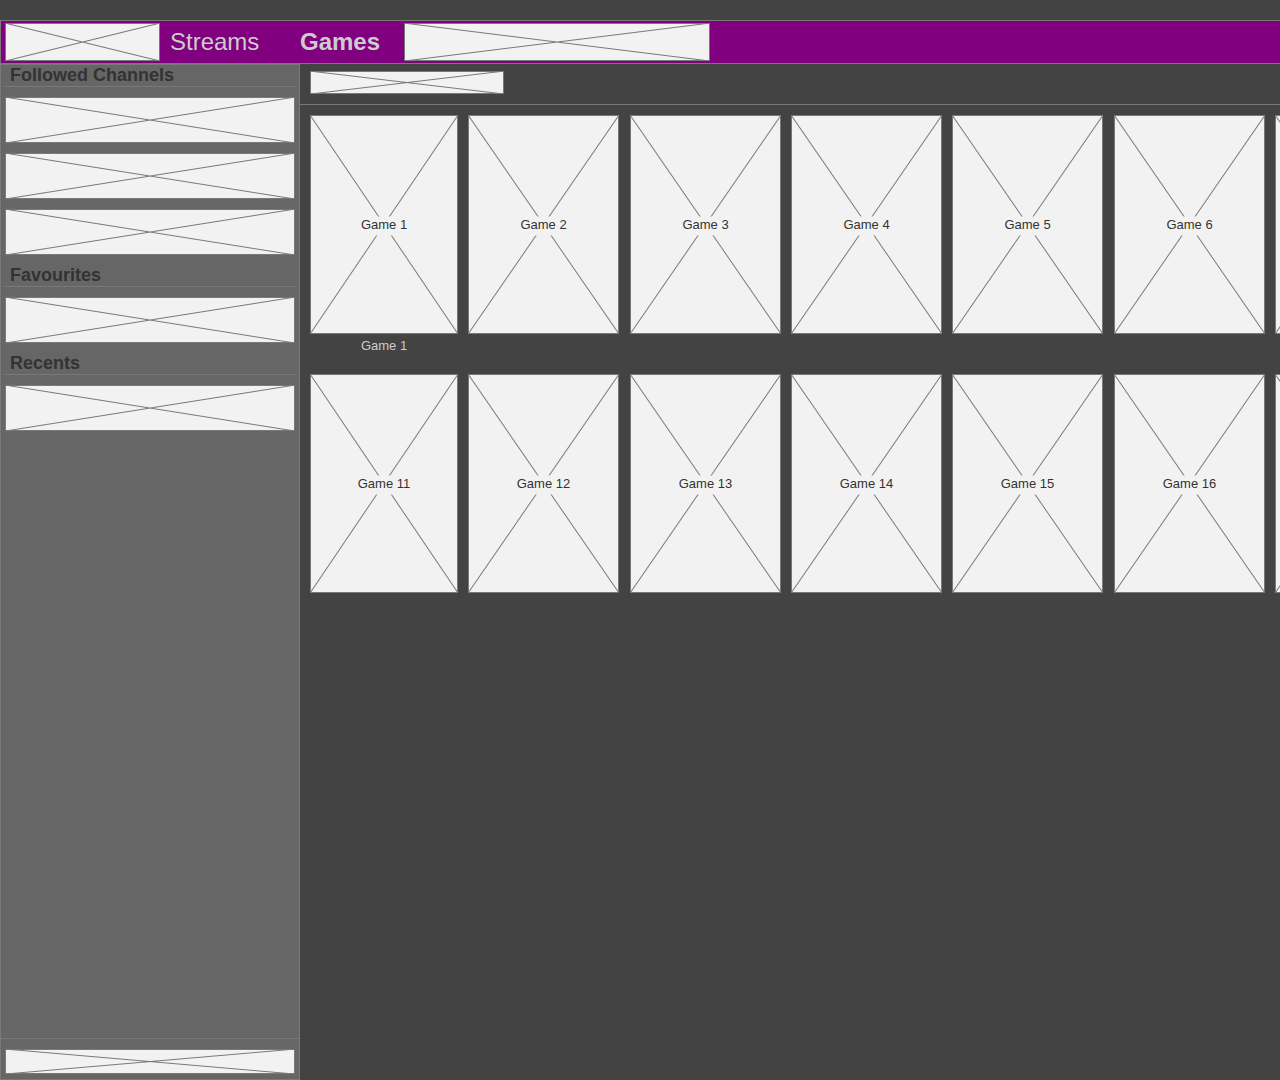
<file: v0_2/games.html>
﻿<!DOCTYPE html>
<html>
  <head>
    <title>Games</title>
    <meta http-equiv="X-UA-Compatible" content="IE=edge"/>
    <meta http-equiv="content-type" content="text/html; charset=utf-8"/>
    <meta name="apple-mobile-web-app-capable" content="yes"/>
    <link href="resources/css/jquery-ui-themes.css" type="text/css" rel="stylesheet"/>
    <link href="resources/css/axure_rp_page.css" type="text/css" rel="stylesheet"/>
    <link href="data/styles.css" type="text/css" rel="stylesheet"/>
    <link href="files/games/styles.css" type="text/css" rel="stylesheet"/>
    <script src="resources/scripts/jquery-1.7.1.min.js"></script>
    <script src="resources/scripts/jquery-ui-1.8.10.custom.min.js"></script>
    <script src="resources/scripts/prototypePre.js"></script>
    <script src="data/document.js"></script>
    <script src="resources/scripts/prototypePost.js"></script>
    <script src="files/games/data.js"></script>
    <script type="text/javascript">
      $axure.utils.getTransparentGifPath = function() { return 'resources/images/transparent.gif'; };
      $axure.utils.getOtherPath = function() { return 'resources/Other.html'; };
      $axure.utils.getReloadPath = function() { return 'resources/reload.html'; };
    </script>
  </head>
  <body>
    <div id="base" class="">

      <!-- backdrop (Rectangle) -->
      <div id="u40" class="ax_default box_3" data-label="backdrop">
        <div id="u40_div" class=""></div>
      </div>

      <!-- sidebar (Group) -->
      <div id="u41" class="ax_default" data-label="sidebar" data-left="0" data-top="64" data-width="300" data-height="1016">

        <!-- Unnamed (Rectangle) -->
        <div id="u42" class="ax_default box_1">
          <div id="u42_div" class=""></div>
        </div>

        <!-- followed_channels (Rectangle) -->
        <div id="u43" class="ax_default heading_3" data-label="followed_channels">
          <div id="u43_div" class=""></div>
          <div id="u43_text" class="text ">
            <p><span>Followed Channels</span></p>
          </div>
        </div>

        <!-- favourites (Rectangle) -->
        <div id="u44" class="ax_default heading_3" data-label="favourites">
          <div id="u44_div" class=""></div>
          <div id="u44_text" class="text ">
            <p><span>Favourites</span></p>
          </div>
        </div>

        <!-- Unnamed (Horizontal Line) -->
        <div id="u45" class="ax_default line">
          <img id="u45_img" class="img " src="images/home/u15.png"/>
        </div>

        <!-- Unnamed (Horizontal Line) -->
        <div id="u46" class="ax_default line">
          <img id="u46_img" class="img " src="images/home/u15.png"/>
        </div>

        <!-- sidebar_ph_element (Placeholder) -->
        <div id="u47" class="ax_default placeholder" data-label="sidebar_ph_element">
          <img id="u47_img" class="img " src="images/home/sidebar_ph_element_u17.png"/>
        </div>

        <!-- sidebar_ph_element (Placeholder) -->
        <div id="u48" class="ax_default placeholder" data-label="sidebar_ph_element">
          <img id="u48_img" class="img " src="images/home/sidebar_ph_element_u17.png"/>
        </div>

        <!-- sidebar_ph_element (Placeholder) -->
        <div id="u49" class="ax_default placeholder" data-label="sidebar_ph_element">
          <img id="u49_img" class="img " src="images/home/sidebar_ph_element_u17.png"/>
        </div>

        <!-- sidebar_ph_element (Placeholder) -->
        <div id="u50" class="ax_default placeholder" data-label="sidebar_ph_element">
          <img id="u50_img" class="img " src="images/home/sidebar_ph_element_u17.png"/>
        </div>

        <!-- favourites (Rectangle) -->
        <div id="u51" class="ax_default heading_3" data-label="favourites">
          <div id="u51_div" class=""></div>
          <div id="u51_text" class="text ">
            <p><span>Recents</span></p>
          </div>
        </div>

        <!-- Unnamed (Horizontal Line) -->
        <div id="u52" class="ax_default line">
          <img id="u52_img" class="img " src="images/home/u15.png"/>
        </div>

        <!-- sidebar_ph_element (Placeholder) -->
        <div id="u53" class="ax_default placeholder" data-label="sidebar_ph_element">
          <img id="u53_img" class="img " src="images/home/sidebar_ph_element_u17.png"/>
        </div>

        <!-- sidebar_ph_element (Placeholder) -->
        <div id="u54" class="ax_default placeholder" data-label="sidebar_ph_element">
          <img id="u54_img" class="img " src="images/home/sidebar_ph_element_u24.png"/>
        </div>

        <!-- Unnamed (Horizontal Line) -->
        <div id="u55" class="ax_default line">
          <img id="u55_img" class="img " src="images/home/u25.png"/>
        </div>
      </div>

      <!-- topbars (Group) -->
      <div id="u56" class="ax_default" data-label="topbars" data-left="0" data-top="0" data-width="1920" data-height="64">

        <!-- topbar_backdrop (Rectangle) -->
        <div id="u57" class="ax_default box_2" data-label="topbar_backdrop">
          <div id="u57_div" class=""></div>
        </div>

        <!-- topbar_color (Rectangle) -->
        <div id="u58" class="ax_default box_1" data-label="topbar_color">
          <div id="u58_div" class=""></div>
        </div>

        <!-- sandwichmenu_topleft (Rectangle) -->
        <div id="u59" class="ax_default fontawesome" data-label="sandwichmenu_topleft">
          <div id="u59_div" class=""></div>
          <div id="u59_text" class="text ">
            <p><span></span></p>
          </div>
        </div>

        <!-- Unnamed (Placeholder) -->
        <div id="u60" class="ax_default placeholder">
          <img id="u60_img" class="img " src="images/home/u30.png"/>
        </div>

        <!-- Unnamed (Rectangle) -->
        <div id="u61" class="ax_default heading_2">
          <div id="u61_div" class=""></div>
          <div id="u61_text" class="text ">
            <p><span>Streams</span></p>
          </div>
        </div>

        <!-- Unnamed (Rectangle) -->
        <div id="u62" class="ax_default heading_2">
          <div id="u62_div" class=""></div>
          <div id="u62_text" class="text ">
            <p><span>Games</span></p>
          </div>
        </div>

        <!-- ph_search (Placeholder) -->
        <div id="u63" class="ax_default placeholder" data-label="ph_search">
          <img id="u63_img" class="img " src="images/home/ph_search_u33.png"/>
        </div>

        <!-- ph_user (Placeholder) -->
        <div id="u64" class="ax_default placeholder" data-label="ph_user">
          <img id="u64_img" class="img " src="images/home/ph_user_u34.png"/>
        </div>
      </div>

      <!-- Unnamed (Placeholder) -->
      <div id="u65" class="ax_default placeholder">
        <img id="u65_img" class="img " src="images/games/u65.png"/>
        <div id="u65_text" class="text ">
          <p><span>Game 1</span></p>
        </div>
      </div>

      <!-- Unnamed (Placeholder) -->
      <div id="u66" class="ax_default placeholder">
        <img id="u66_img" class="img " src="images/games/u66.png"/>
      </div>

      <!-- Unnamed (Horizontal Line) -->
      <div id="u67" class="ax_default line">
        <img id="u67_img" class="img " src="images/games/u67.png"/>
      </div>

      <!-- Unnamed (Placeholder) -->
      <div id="u68" class="ax_default placeholder">
        <img id="u68_img" class="img " src="images/games/u68.png"/>
        <div id="u68_text" class="text ">
          <p><span>Game 2</span></p>
        </div>
      </div>

      <!-- Unnamed (Placeholder) -->
      <div id="u69" class="ax_default placeholder">
        <img id="u69_img" class="img " src="images/games/u68.png"/>
        <div id="u69_text" class="text ">
          <p><span>Game 3</span></p>
        </div>
      </div>

      <!-- Unnamed (Placeholder) -->
      <div id="u70" class="ax_default placeholder">
        <img id="u70_img" class="img " src="images/games/u68.png"/>
        <div id="u70_text" class="text ">
          <p><span>Game 4</span></p>
        </div>
      </div>

      <!-- Unnamed (Placeholder) -->
      <div id="u71" class="ax_default placeholder">
        <img id="u71_img" class="img " src="images/games/u68.png"/>
        <div id="u71_text" class="text ">
          <p><span>Game 5</span></p>
        </div>
      </div>

      <!-- Unnamed (Placeholder) -->
      <div id="u72" class="ax_default placeholder">
        <img id="u72_img" class="img " src="images/games/u68.png"/>
        <div id="u72_text" class="text ">
          <p><span>Game 6</span></p>
        </div>
      </div>

      <!-- Unnamed (Placeholder) -->
      <div id="u73" class="ax_default placeholder">
        <img id="u73_img" class="img " src="images/games/u68.png"/>
        <div id="u73_text" class="text ">
          <p><span>Game 7</span></p>
        </div>
      </div>

      <!-- Unnamed (Placeholder) -->
      <div id="u74" class="ax_default placeholder">
        <img id="u74_img" class="img " src="images/games/u68.png"/>
        <div id="u74_text" class="text ">
          <p><span>Game 8</span></p>
        </div>
      </div>

      <!-- Unnamed (Placeholder) -->
      <div id="u75" class="ax_default placeholder">
        <img id="u75_img" class="img " src="images/games/u68.png"/>
        <div id="u75_text" class="text ">
          <p><span>Game 9</span></p>
        </div>
      </div>

      <!-- Unnamed (Placeholder) -->
      <div id="u76" class="ax_default placeholder">
        <img id="u76_img" class="img " src="images/games/u68.png"/>
        <div id="u76_text" class="text ">
          <p><span>Game 10</span></p>
        </div>
      </div>

      <!-- Unnamed (Placeholder) -->
      <div id="u77" class="ax_default placeholder">
        <img id="u77_img" class="img " src="images/games/u65.png"/>
        <div id="u77_text" class="text ">
          <p><span>Game 11</span></p>
        </div>
      </div>

      <!-- Unnamed (Placeholder) -->
      <div id="u78" class="ax_default placeholder">
        <img id="u78_img" class="img " src="images/games/u68.png"/>
        <div id="u78_text" class="text ">
          <p><span>Game 12</span></p>
        </div>
      </div>

      <!-- Unnamed (Placeholder) -->
      <div id="u79" class="ax_default placeholder">
        <img id="u79_img" class="img " src="images/games/u68.png"/>
        <div id="u79_text" class="text ">
          <p><span>Game 13</span></p>
        </div>
      </div>

      <!-- Unnamed (Placeholder) -->
      <div id="u80" class="ax_default placeholder">
        <img id="u80_img" class="img " src="images/games/u68.png"/>
        <div id="u80_text" class="text ">
          <p><span>Game 14</span></p>
        </div>
      </div>

      <!-- Unnamed (Placeholder) -->
      <div id="u81" class="ax_default placeholder">
        <img id="u81_img" class="img " src="images/games/u68.png"/>
        <div id="u81_text" class="text ">
          <p><span>Game 15</span></p>
        </div>
      </div>

      <!-- Unnamed (Placeholder) -->
      <div id="u82" class="ax_default placeholder">
        <img id="u82_img" class="img " src="images/games/u68.png"/>
        <div id="u82_text" class="text ">
          <p><span>Game 16</span></p>
        </div>
      </div>

      <!-- Unnamed (Placeholder) -->
      <div id="u83" class="ax_default placeholder">
        <img id="u83_img" class="img " src="images/games/u68.png"/>
        <div id="u83_text" class="text ">
          <p><span>Game 17</span></p>
        </div>
      </div>

      <!-- Unnamed (Placeholder) -->
      <div id="u84" class="ax_default placeholder">
        <img id="u84_img" class="img " src="images/games/u68.png"/>
        <div id="u84_text" class="text ">
          <p><span>Game 18</span></p>
        </div>
      </div>

      <!-- Unnamed (Placeholder) -->
      <div id="u85" class="ax_default placeholder">
        <img id="u85_img" class="img " src="images/games/u68.png"/>
        <div id="u85_text" class="text ">
          <p><span>Game 19</span></p>
        </div>
      </div>

      <!-- Unnamed (Placeholder) -->
      <div id="u86" class="ax_default placeholder">
        <img id="u86_img" class="img " src="images/games/u68.png"/>
        <div id="u86_text" class="text ">
          <p><span>Game 20</span></p>
        </div>
      </div>

      <!-- Unnamed (Placeholder) -->
      <div id="u87" class="ax_default placeholder">
        <img id="u87_img" class="img " src="images/games/u87.png"/>
      </div>

      <!-- Unnamed (Rectangle) -->
      <div id="u88" class="ax_default button">
        <img id="u88_img" class="img " src="images/games/u88.png"/>
        <div id="u88_text" class="text ">
          <p><span>Game 1</span></p>
        </div>
      </div>

      <!-- dropdown_games (Group) -->
      <div id="u89" class="ax_default ax_default_hidden" data-label="dropdown_games" style="display:none; visibility: hidden" data-left="0" data-top="0" data-width="0" data-height="0">

        <!-- topbar_color (Rectangle) -->
        <div id="u90" class="ax_default box_1" data-label="topbar_color">
          <div id="u90_div" class=""></div>
        </div>

        <!-- Unnamed (Rectangle) -->
        <div id="u91" class="ax_default heading_2">
          <div id="u91_div" class=""></div>
          <div id="u91_text" class="text ">
            <p><span>My Games</span></p>
          </div>
        </div>

        <!-- Unnamed (Rectangle) -->
        <div id="u92" class="ax_default heading_2">
          <div id="u92_div" class=""></div>
          <div id="u92_text" class="text ">
            <p><span>My Mods</span></p>
          </div>
        </div>

        <!-- Unnamed (Rectangle) -->
        <div id="u93" class="ax_default heading_2">
          <div id="u93_div" class=""></div>
          <div id="u93_text" class="text ">
            <p><span>Store</span></p>
          </div>
        </div>
      </div>
    </div>
  </body>
</html>
</file>
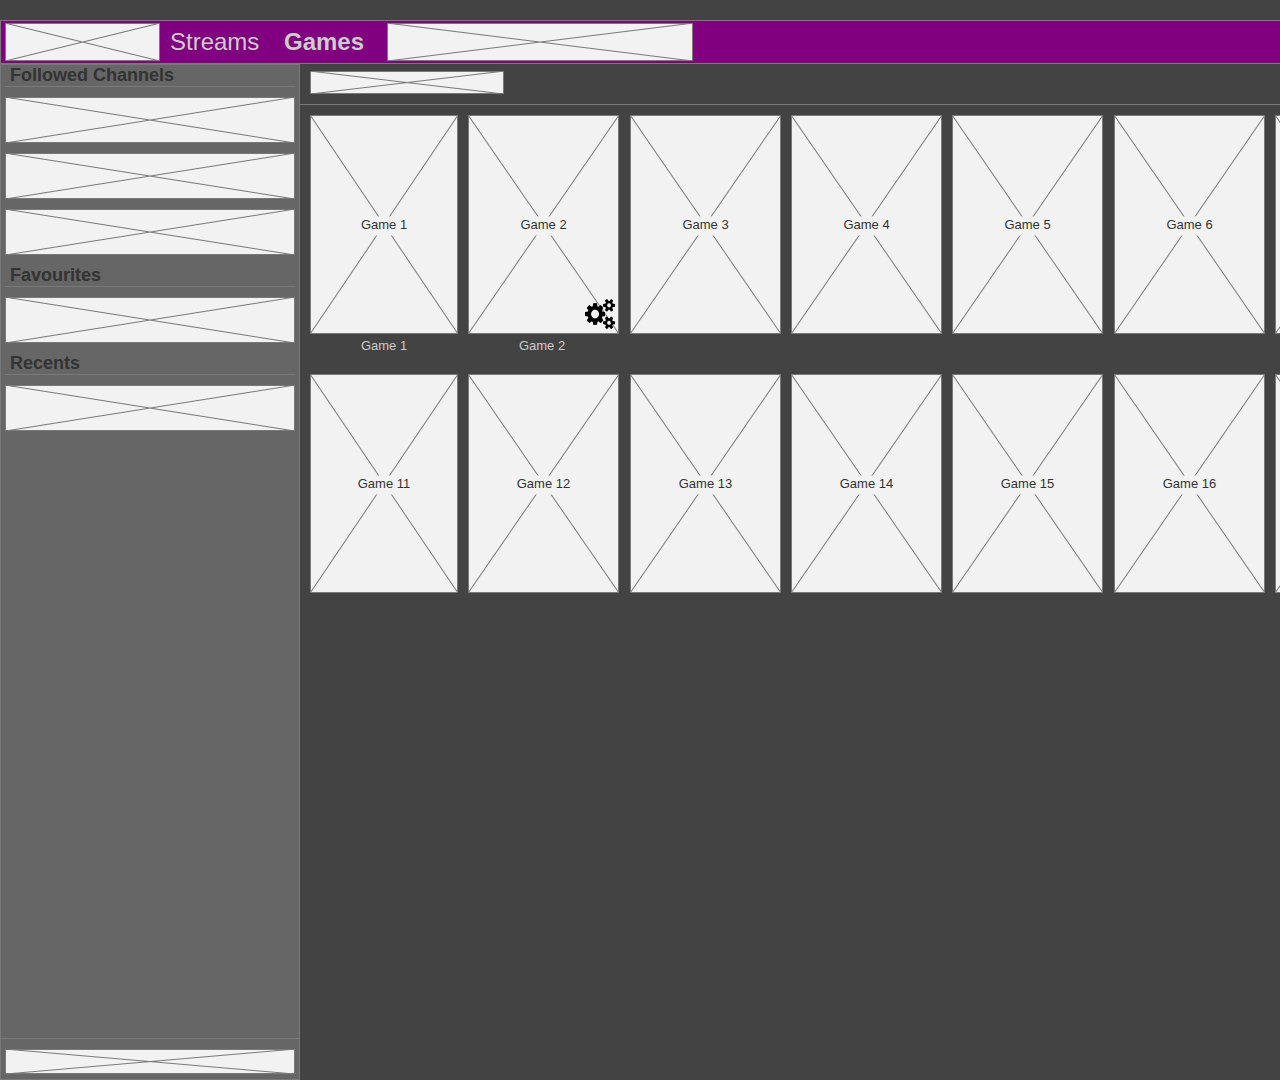
<file: v0_2/gamescombined.html>
﻿<!DOCTYPE html>
<html>
  <head>
    <title>GamesCombined</title>
    <meta http-equiv="X-UA-Compatible" content="IE=edge"/>
    <meta http-equiv="content-type" content="text/html; charset=utf-8"/>
    <meta name="apple-mobile-web-app-capable" content="yes"/>
    <link href="resources/css/jquery-ui-themes.css" type="text/css" rel="stylesheet"/>
    <link href="resources/css/axure_rp_page.css" type="text/css" rel="stylesheet"/>
    <link href="data/styles.css" type="text/css" rel="stylesheet"/>
    <link href="files/gamescombined/styles.css" type="text/css" rel="stylesheet"/>
    <script src="resources/scripts/jquery-1.7.1.min.js"></script>
    <script src="resources/scripts/jquery-ui-1.8.10.custom.min.js"></script>
    <script src="resources/scripts/prototypePre.js"></script>
    <script src="data/document.js"></script>
    <script src="resources/scripts/prototypePost.js"></script>
    <script src="files/gamescombined/data.js"></script>
    <script type="text/javascript">
      $axure.utils.getTransparentGifPath = function() { return 'resources/images/transparent.gif'; };
      $axure.utils.getOtherPath = function() { return 'resources/Other.html'; };
      $axure.utils.getReloadPath = function() { return 'resources/reload.html'; };
    </script>
  </head>
  <body>
    <div id="base" class="">

      <!-- backdrop (Rectangle) -->
      <div id="u275" class="ax_default box_3" data-label="backdrop">
        <div id="u275_div" class=""></div>
      </div>

      <!-- sidebar (Group) -->
      <div id="u276" class="ax_default" data-label="sidebar" data-left="0" data-top="64" data-width="300" data-height="1016">

        <!-- Unnamed (Rectangle) -->
        <div id="u277" class="ax_default box_1">
          <div id="u277_div" class=""></div>
        </div>

        <!-- followed_channels (Rectangle) -->
        <div id="u278" class="ax_default heading_3" data-label="followed_channels">
          <div id="u278_div" class=""></div>
          <div id="u278_text" class="text ">
            <p><span>Followed Channels</span></p>
          </div>
        </div>

        <!-- favourites (Rectangle) -->
        <div id="u279" class="ax_default heading_3" data-label="favourites">
          <div id="u279_div" class=""></div>
          <div id="u279_text" class="text ">
            <p><span>Favourites</span></p>
          </div>
        </div>

        <!-- Unnamed (Horizontal Line) -->
        <div id="u280" class="ax_default line">
          <img id="u280_img" class="img " src="images/home/u15.png"/>
        </div>

        <!-- Unnamed (Horizontal Line) -->
        <div id="u281" class="ax_default line">
          <img id="u281_img" class="img " src="images/home/u15.png"/>
        </div>

        <!-- sidebar_ph_element (Placeholder) -->
        <div id="u282" class="ax_default placeholder" data-label="sidebar_ph_element">
          <img id="u282_img" class="img " src="images/home/sidebar_ph_element_u17.png"/>
        </div>

        <!-- sidebar_ph_element (Placeholder) -->
        <div id="u283" class="ax_default placeholder" data-label="sidebar_ph_element">
          <img id="u283_img" class="img " src="images/home/sidebar_ph_element_u17.png"/>
        </div>

        <!-- sidebar_ph_element (Placeholder) -->
        <div id="u284" class="ax_default placeholder" data-label="sidebar_ph_element">
          <img id="u284_img" class="img " src="images/home/sidebar_ph_element_u17.png"/>
        </div>

        <!-- sidebar_ph_element (Placeholder) -->
        <div id="u285" class="ax_default placeholder" data-label="sidebar_ph_element">
          <img id="u285_img" class="img " src="images/home/sidebar_ph_element_u17.png"/>
        </div>

        <!-- favourites (Rectangle) -->
        <div id="u286" class="ax_default heading_3" data-label="favourites">
          <div id="u286_div" class=""></div>
          <div id="u286_text" class="text ">
            <p><span>Recents</span></p>
          </div>
        </div>

        <!-- Unnamed (Horizontal Line) -->
        <div id="u287" class="ax_default line">
          <img id="u287_img" class="img " src="images/home/u15.png"/>
        </div>

        <!-- sidebar_ph_element (Placeholder) -->
        <div id="u288" class="ax_default placeholder" data-label="sidebar_ph_element">
          <img id="u288_img" class="img " src="images/home/sidebar_ph_element_u17.png"/>
        </div>

        <!-- sidebar_ph_element (Placeholder) -->
        <div id="u289" class="ax_default placeholder" data-label="sidebar_ph_element">
          <img id="u289_img" class="img " src="images/home/sidebar_ph_element_u24.png"/>
        </div>

        <!-- Unnamed (Horizontal Line) -->
        <div id="u290" class="ax_default line">
          <img id="u290_img" class="img " src="images/home/u25.png"/>
        </div>
      </div>

      <!-- topbars (Group) -->
      <div id="u291" class="ax_default" data-label="topbars" data-left="0" data-top="0" data-width="1920" data-height="64">

        <!-- topbar_backdrop (Rectangle) -->
        <div id="u292" class="ax_default box_2" data-label="topbar_backdrop">
          <div id="u292_div" class=""></div>
        </div>

        <!-- topbar_color (Rectangle) -->
        <div id="u293" class="ax_default box_1" data-label="topbar_color">
          <div id="u293_div" class=""></div>
        </div>

        <!-- sandwichmenu_topleft (Rectangle) -->
        <div id="u294" class="ax_default fontawesome" data-label="sandwichmenu_topleft">
          <div id="u294_div" class=""></div>
          <div id="u294_text" class="text ">
            <p><span></span></p>
          </div>
        </div>

        <!-- Unnamed (Placeholder) -->
        <div id="u295" class="ax_default placeholder">
          <img id="u295_img" class="img " src="images/home/u30.png"/>
        </div>

        <!-- Unnamed (Rectangle) -->
        <div id="u296" class="ax_default heading_2">
          <div id="u296_div" class=""></div>
          <div id="u296_text" class="text ">
            <p><span>Streams</span></p>
          </div>
        </div>

        <!-- Unnamed (Rectangle) -->
        <div id="u297" class="ax_default heading_2">
          <div id="u297_div" class=""></div>
          <div id="u297_text" class="text ">
            <p><span>Games</span></p>
          </div>
        </div>

        <!-- ph_search (Placeholder) -->
        <div id="u298" class="ax_default placeholder" data-label="ph_search">
          <img id="u298_img" class="img " src="images/home/ph_search_u33.png"/>
        </div>

        <!-- ph_user (Placeholder) -->
        <div id="u299" class="ax_default placeholder" data-label="ph_user">
          <img id="u299_img" class="img " src="images/home/ph_user_u34.png"/>
        </div>
      </div>

      <!-- Unnamed (Placeholder) -->
      <div id="u300" class="ax_default placeholder">
        <img id="u300_img" class="img " src="images/games/u65.png"/>
        <div id="u300_text" class="text ">
          <p><span>Game 1</span></p>
        </div>
      </div>

      <!-- Unnamed (Placeholder) -->
      <div id="u301" class="ax_default placeholder">
        <img id="u301_img" class="img " src="images/games/u68.png"/>
        <div id="u301_text" class="text ">
          <p><span>Game 2</span></p>
        </div>
      </div>

      <!-- Unnamed (Placeholder) -->
      <div id="u302" class="ax_default placeholder">
        <img id="u302_img" class="img " src="images/games/u68.png"/>
        <div id="u302_text" class="text ">
          <p><span>Game 3</span></p>
        </div>
      </div>

      <!-- Unnamed (Placeholder) -->
      <div id="u303" class="ax_default placeholder">
        <img id="u303_img" class="img " src="images/games/u68.png"/>
        <div id="u303_text" class="text ">
          <p><span>Game 4</span></p>
        </div>
      </div>

      <!-- Unnamed (Placeholder) -->
      <div id="u304" class="ax_default placeholder">
        <img id="u304_img" class="img " src="images/games/u68.png"/>
        <div id="u304_text" class="text ">
          <p><span>Game 5</span></p>
        </div>
      </div>

      <!-- Unnamed (Placeholder) -->
      <div id="u305" class="ax_default placeholder">
        <img id="u305_img" class="img " src="images/games/u68.png"/>
        <div id="u305_text" class="text ">
          <p><span>Game 6</span></p>
        </div>
      </div>

      <!-- Unnamed (Placeholder) -->
      <div id="u306" class="ax_default placeholder">
        <img id="u306_img" class="img " src="images/games/u68.png"/>
        <div id="u306_text" class="text ">
          <p><span>Game 7</span></p>
        </div>
      </div>

      <!-- Unnamed (Placeholder) -->
      <div id="u307" class="ax_default placeholder">
        <img id="u307_img" class="img " src="images/games/u68.png"/>
        <div id="u307_text" class="text ">
          <p><span>Game 8</span></p>
        </div>
      </div>

      <!-- Unnamed (Placeholder) -->
      <div id="u308" class="ax_default placeholder">
        <img id="u308_img" class="img " src="images/games/u68.png"/>
        <div id="u308_text" class="text ">
          <p><span>Game 9</span></p>
        </div>
      </div>

      <!-- Unnamed (Placeholder) -->
      <div id="u309" class="ax_default placeholder">
        <img id="u309_img" class="img " src="images/games/u68.png"/>
        <div id="u309_text" class="text ">
          <p><span>Game 10</span></p>
        </div>
      </div>

      <!-- Unnamed (Placeholder) -->
      <div id="u310" class="ax_default placeholder">
        <img id="u310_img" class="img " src="images/games/u65.png"/>
        <div id="u310_text" class="text ">
          <p><span>Game 11</span></p>
        </div>
      </div>

      <!-- Unnamed (Placeholder) -->
      <div id="u311" class="ax_default placeholder">
        <img id="u311_img" class="img " src="images/games/u68.png"/>
        <div id="u311_text" class="text ">
          <p><span>Game 12</span></p>
        </div>
      </div>

      <!-- Unnamed (Placeholder) -->
      <div id="u312" class="ax_default placeholder">
        <img id="u312_img" class="img " src="images/games/u68.png"/>
        <div id="u312_text" class="text ">
          <p><span>Game 13</span></p>
        </div>
      </div>

      <!-- Unnamed (Placeholder) -->
      <div id="u313" class="ax_default placeholder">
        <img id="u313_img" class="img " src="images/games/u68.png"/>
        <div id="u313_text" class="text ">
          <p><span>Game 14</span></p>
        </div>
      </div>

      <!-- Unnamed (Placeholder) -->
      <div id="u314" class="ax_default placeholder">
        <img id="u314_img" class="img " src="images/games/u68.png"/>
        <div id="u314_text" class="text ">
          <p><span>Game 15</span></p>
        </div>
      </div>

      <!-- Unnamed (Placeholder) -->
      <div id="u315" class="ax_default placeholder">
        <img id="u315_img" class="img " src="images/games/u68.png"/>
        <div id="u315_text" class="text ">
          <p><span>Game 16</span></p>
        </div>
      </div>

      <!-- Unnamed (Placeholder) -->
      <div id="u316" class="ax_default placeholder">
        <img id="u316_img" class="img " src="images/games/u68.png"/>
        <div id="u316_text" class="text ">
          <p><span>Game 17</span></p>
        </div>
      </div>

      <!-- Unnamed (Placeholder) -->
      <div id="u317" class="ax_default placeholder">
        <img id="u317_img" class="img " src="images/games/u68.png"/>
        <div id="u317_text" class="text ">
          <p><span>Game 18</span></p>
        </div>
      </div>

      <!-- Unnamed (Placeholder) -->
      <div id="u318" class="ax_default placeholder">
        <img id="u318_img" class="img " src="images/games/u68.png"/>
        <div id="u318_text" class="text ">
          <p><span>Game 19</span></p>
        </div>
      </div>

      <!-- Unnamed (Placeholder) -->
      <div id="u319" class="ax_default placeholder">
        <img id="u319_img" class="img " src="images/games/u68.png"/>
        <div id="u319_text" class="text ">
          <p><span>Game 20</span></p>
        </div>
      </div>

      <!-- Unnamed (Rectangle) -->
      <div id="u320" class="ax_default button">
        <img id="u320_img" class="img " src="images/games/u88.png"/>
        <div id="u320_text" class="text ">
          <p><span>Game 1</span></p>
        </div>
      </div>

      <!-- Unnamed (Placeholder) -->
      <div id="u321" class="ax_default placeholder">
        <img id="u321_img" class="img " src="images/games/u66.png"/>
      </div>

      <!-- Unnamed (Horizontal Line) -->
      <div id="u322" class="ax_default line">
        <img id="u322_img" class="img " src="images/games/u67.png"/>
      </div>

      <!-- Unnamed (Placeholder) -->
      <div id="u323" class="ax_default placeholder">
        <img id="u323_img" class="img " src="images/games/u87.png"/>
      </div>

      <!-- Unnamed (Rectangle) -->
      <div id="u324" class="ax_default button">
        <img id="u324_img" class="img " src="images/games/u88.png"/>
        <div id="u324_text" class="text ">
          <p><span>Game 2</span></p>
        </div>
      </div>

      <!-- Unnamed (Shape) -->
      <div id="u325" class="ax_default icon">
        <img id="u325_img" class="img " src="images/gamescombined/u325.png"/>
      </div>
    </div>
  </body>
</html>
</file>
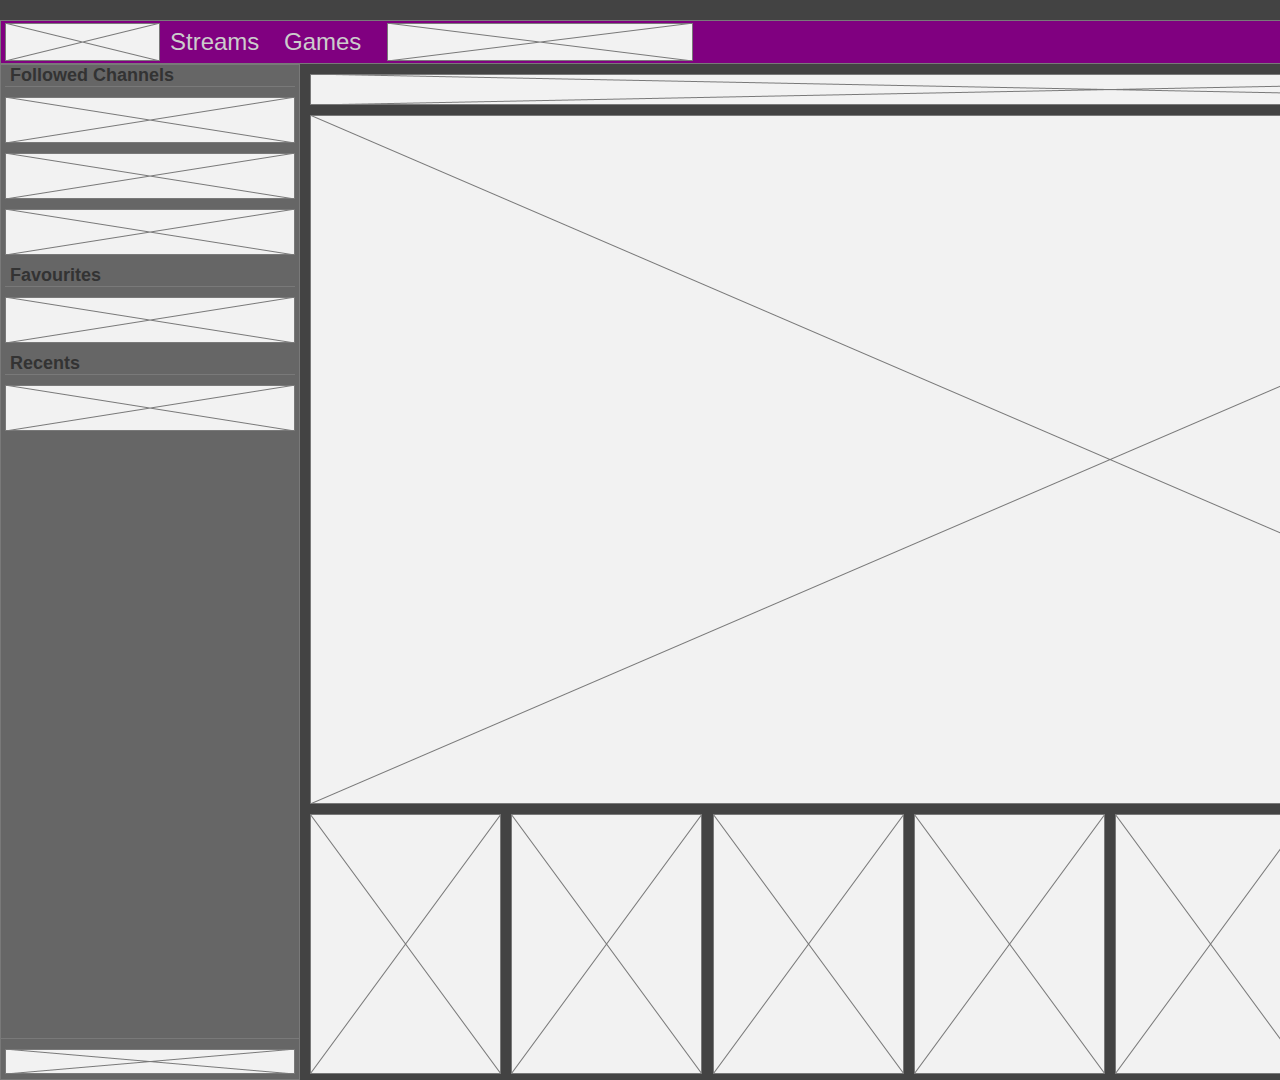
<file: v0_2/home.html>
﻿<!DOCTYPE html>
<html>
  <head>
    <title>Home</title>
    <meta http-equiv="X-UA-Compatible" content="IE=edge"/>
    <meta http-equiv="content-type" content="text/html; charset=utf-8"/>
    <meta name="apple-mobile-web-app-capable" content="yes"/>
    <link href="resources/css/jquery-ui-themes.css" type="text/css" rel="stylesheet"/>
    <link href="resources/css/axure_rp_page.css" type="text/css" rel="stylesheet"/>
    <link href="data/styles.css" type="text/css" rel="stylesheet"/>
    <link href="files/home/styles.css" type="text/css" rel="stylesheet"/>
    <script src="resources/scripts/jquery-1.7.1.min.js"></script>
    <script src="resources/scripts/jquery-ui-1.8.10.custom.min.js"></script>
    <script src="resources/scripts/prototypePre.js"></script>
    <script src="data/document.js"></script>
    <script src="resources/scripts/prototypePost.js"></script>
    <script src="files/home/data.js"></script>
    <script type="text/javascript">
      $axure.utils.getTransparentGifPath = function() { return 'resources/images/transparent.gif'; };
      $axure.utils.getOtherPath = function() { return 'resources/Other.html'; };
      $axure.utils.getReloadPath = function() { return 'resources/reload.html'; };
    </script>
  </head>
  <body>
    <div id="base" class="">

      <!-- backdrop (Rectangle) -->
      <div id="u0" class="ax_default box_3" data-label="backdrop">
        <div id="u0_div" class=""></div>
      </div>

      <!-- Unnamed (Placeholder) -->
      <div id="u1" class="ax_default placeholder">
        <img id="u1_img" class="img " src="images/home/u1.png"/>
      </div>

      <!-- Unnamed (Placeholder) -->
      <div id="u2" class="ax_default placeholder">
        <img id="u2_img" class="img " src="images/home/u2.png"/>
      </div>

      <!-- Unnamed (Placeholder) -->
      <div id="u3" class="ax_default placeholder">
        <img id="u3_img" class="img " src="images/home/u3.png"/>
      </div>

      <!-- Unnamed (Placeholder) -->
      <div id="u4" class="ax_default placeholder">
        <img id="u4_img" class="img " src="images/home/u3.png"/>
      </div>

      <!-- Unnamed (Placeholder) -->
      <div id="u5" class="ax_default placeholder">
        <img id="u5_img" class="img " src="images/home/u3.png"/>
      </div>

      <!-- Unnamed (Placeholder) -->
      <div id="u6" class="ax_default placeholder">
        <img id="u6_img" class="img " src="images/home/u3.png"/>
      </div>

      <!-- Unnamed (Placeholder) -->
      <div id="u7" class="ax_default placeholder">
        <img id="u7_img" class="img " src="images/home/u3.png"/>
      </div>

      <!-- Unnamed (Placeholder) -->
      <div id="u8" class="ax_default placeholder">
        <img id="u8_img" class="img " src="images/home/u3.png"/>
      </div>

      <!-- Unnamed (Placeholder) -->
      <div id="u9" class="ax_default placeholder">
        <img id="u9_img" class="img " src="images/home/u3.png"/>
      </div>

      <!-- Unnamed (Placeholder) -->
      <div id="u10" class="ax_default placeholder">
        <img id="u10_img" class="img " src="images/home/u3.png"/>
      </div>

      <!-- sidebar (Group) -->
      <div id="u11" class="ax_default" data-label="sidebar" data-left="0" data-top="64" data-width="300" data-height="1016">

        <!-- Unnamed (Rectangle) -->
        <div id="u12" class="ax_default box_1">
          <div id="u12_div" class=""></div>
        </div>

        <!-- followed_channels (Rectangle) -->
        <div id="u13" class="ax_default heading_3" data-label="followed_channels">
          <div id="u13_div" class=""></div>
          <div id="u13_text" class="text ">
            <p><span>Followed Channels</span></p>
          </div>
        </div>

        <!-- favourites (Rectangle) -->
        <div id="u14" class="ax_default heading_3" data-label="favourites">
          <div id="u14_div" class=""></div>
          <div id="u14_text" class="text ">
            <p><span>Favourites</span></p>
          </div>
        </div>

        <!-- Unnamed (Horizontal Line) -->
        <div id="u15" class="ax_default line">
          <img id="u15_img" class="img " src="images/home/u15.png"/>
        </div>

        <!-- Unnamed (Horizontal Line) -->
        <div id="u16" class="ax_default line">
          <img id="u16_img" class="img " src="images/home/u15.png"/>
        </div>

        <!-- sidebar_ph_element (Placeholder) -->
        <div id="u17" class="ax_default placeholder" data-label="sidebar_ph_element">
          <img id="u17_img" class="img " src="images/home/sidebar_ph_element_u17.png"/>
        </div>

        <!-- sidebar_ph_element (Placeholder) -->
        <div id="u18" class="ax_default placeholder" data-label="sidebar_ph_element">
          <img id="u18_img" class="img " src="images/home/sidebar_ph_element_u17.png"/>
        </div>

        <!-- sidebar_ph_element (Placeholder) -->
        <div id="u19" class="ax_default placeholder" data-label="sidebar_ph_element">
          <img id="u19_img" class="img " src="images/home/sidebar_ph_element_u17.png"/>
        </div>

        <!-- sidebar_ph_element (Placeholder) -->
        <div id="u20" class="ax_default placeholder" data-label="sidebar_ph_element">
          <img id="u20_img" class="img " src="images/home/sidebar_ph_element_u17.png"/>
        </div>

        <!-- favourites (Rectangle) -->
        <div id="u21" class="ax_default heading_3" data-label="favourites">
          <div id="u21_div" class=""></div>
          <div id="u21_text" class="text ">
            <p><span>Recents</span></p>
          </div>
        </div>

        <!-- Unnamed (Horizontal Line) -->
        <div id="u22" class="ax_default line">
          <img id="u22_img" class="img " src="images/home/u15.png"/>
        </div>

        <!-- sidebar_ph_element (Placeholder) -->
        <div id="u23" class="ax_default placeholder" data-label="sidebar_ph_element">
          <img id="u23_img" class="img " src="images/home/sidebar_ph_element_u17.png"/>
        </div>

        <!-- sidebar_ph_element (Placeholder) -->
        <div id="u24" class="ax_default placeholder" data-label="sidebar_ph_element">
          <img id="u24_img" class="img " src="images/home/sidebar_ph_element_u24.png"/>
        </div>

        <!-- Unnamed (Horizontal Line) -->
        <div id="u25" class="ax_default line">
          <img id="u25_img" class="img " src="images/home/u25.png"/>
        </div>
      </div>

      <!-- topbars (Group) -->
      <div id="u26" class="ax_default" data-label="topbars" data-left="0" data-top="0" data-width="1920" data-height="64">

        <!-- topbar_backdrop (Rectangle) -->
        <div id="u27" class="ax_default box_2" data-label="topbar_backdrop">
          <div id="u27_div" class=""></div>
        </div>

        <!-- topbar_color (Rectangle) -->
        <div id="u28" class="ax_default box_1" data-label="topbar_color">
          <div id="u28_div" class=""></div>
        </div>

        <!-- sandwichmenu_topleft (Rectangle) -->
        <div id="u29" class="ax_default fontawesome" data-label="sandwichmenu_topleft">
          <div id="u29_div" class=""></div>
          <div id="u29_text" class="text ">
            <p><span></span></p>
          </div>
        </div>

        <!-- Unnamed (Placeholder) -->
        <div id="u30" class="ax_default placeholder">
          <img id="u30_img" class="img " src="images/home/u30.png"/>
        </div>

        <!-- Unnamed (Rectangle) -->
        <div id="u31" class="ax_default heading_2">
          <div id="u31_div" class=""></div>
          <div id="u31_text" class="text ">
            <p><span>Streams</span></p>
          </div>
        </div>

        <!-- Unnamed (Rectangle) -->
        <div id="u32" class="ax_default heading_2">
          <div id="u32_div" class=""></div>
          <div id="u32_text" class="text ">
            <p><span>Games</span></p>
          </div>
        </div>

        <!-- ph_search (Placeholder) -->
        <div id="u33" class="ax_default placeholder" data-label="ph_search">
          <img id="u33_img" class="img " src="images/home/ph_search_u33.png"/>
        </div>

        <!-- ph_user (Placeholder) -->
        <div id="u34" class="ax_default placeholder" data-label="ph_user">
          <img id="u34_img" class="img " src="images/home/ph_user_u34.png"/>
        </div>
      </div>

      <!-- dropdown_games (Group) -->
      <div id="u35" class="ax_default ax_default_hidden" data-label="dropdown_games" style="display:none; visibility: hidden" data-left="0" data-top="0" data-width="0" data-height="0">

        <!-- topbar_color (Rectangle) -->
        <div id="u36" class="ax_default box_1" data-label="topbar_color">
          <div id="u36_div" class=""></div>
        </div>

        <!-- Unnamed (Rectangle) -->
        <div id="u37" class="ax_default heading_2">
          <div id="u37_div" class=""></div>
          <div id="u37_text" class="text ">
            <p><span>My Games</span></p>
          </div>
        </div>

        <!-- Unnamed (Rectangle) -->
        <div id="u38" class="ax_default heading_2">
          <div id="u38_div" class=""></div>
          <div id="u38_text" class="text ">
            <p><span>My Mods</span></p>
          </div>
        </div>

        <!-- Unnamed (Rectangle) -->
        <div id="u39" class="ax_default heading_2">
          <div id="u39_div" class=""></div>
          <div id="u39_text" class="text ">
            <p><span>Store</span></p>
          </div>
        </div>
      </div>
    </div>
  </body>
</html>
</file>
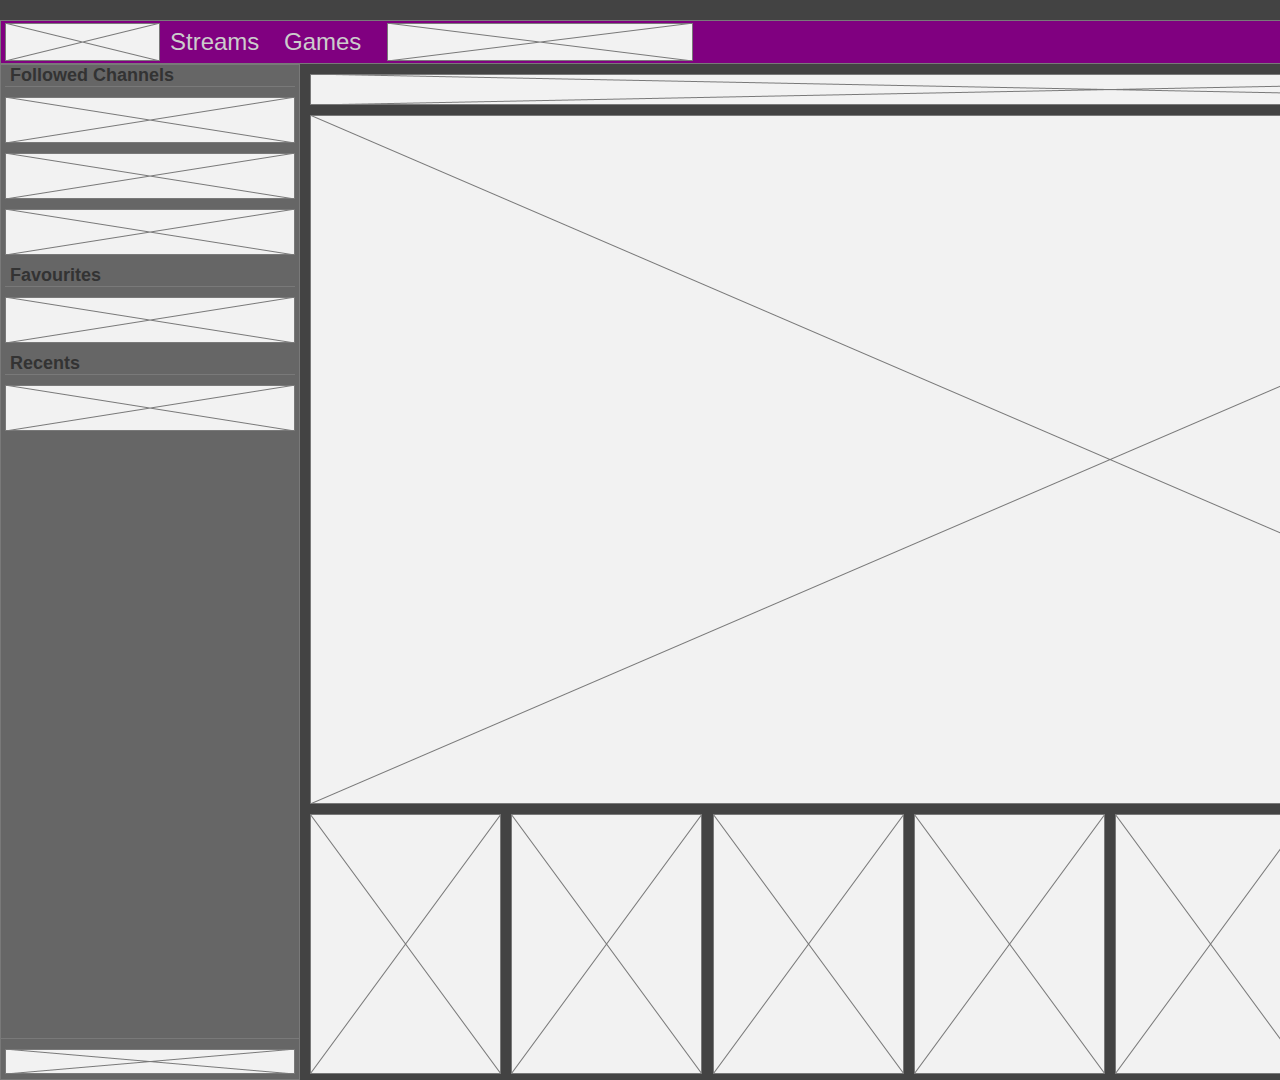
<file: v0_2/home__1_.html>
﻿<!DOCTYPE html>
<html>
  <head>
    <title>Home (1)</title>
    <meta http-equiv="X-UA-Compatible" content="IE=edge"/>
    <meta http-equiv="content-type" content="text/html; charset=utf-8"/>
    <meta name="apple-mobile-web-app-capable" content="yes"/>
    <link href="resources/css/jquery-ui-themes.css" type="text/css" rel="stylesheet"/>
    <link href="resources/css/axure_rp_page.css" type="text/css" rel="stylesheet"/>
    <link href="data/styles.css" type="text/css" rel="stylesheet"/>
    <link href="files/home__1_/styles.css" type="text/css" rel="stylesheet"/>
    <script src="resources/scripts/jquery-1.7.1.min.js"></script>
    <script src="resources/scripts/jquery-ui-1.8.10.custom.min.js"></script>
    <script src="resources/scripts/prototypePre.js"></script>
    <script src="data/document.js"></script>
    <script src="resources/scripts/prototypePost.js"></script>
    <script src="files/home__1_/data.js"></script>
    <script type="text/javascript">
      $axure.utils.getTransparentGifPath = function() { return 'resources/images/transparent.gif'; };
      $axure.utils.getOtherPath = function() { return 'resources/Other.html'; };
      $axure.utils.getReloadPath = function() { return 'resources/reload.html'; };
    </script>
  </head>
  <body>
    <div id="base" class="">

      <!-- backdrop (Rectangle) -->
      <div id="u240" class="ax_default box_3" data-label="backdrop">
        <div id="u240_div" class=""></div>
      </div>

      <!-- Unnamed (Placeholder) -->
      <div id="u241" class="ax_default placeholder">
        <img id="u241_img" class="img " src="images/home/u1.png"/>
      </div>

      <!-- Unnamed (Placeholder) -->
      <div id="u242" class="ax_default placeholder">
        <img id="u242_img" class="img " src="images/home/u2.png"/>
      </div>

      <!-- Unnamed (Placeholder) -->
      <div id="u243" class="ax_default placeholder">
        <img id="u243_img" class="img " src="images/home/u3.png"/>
      </div>

      <!-- Unnamed (Placeholder) -->
      <div id="u244" class="ax_default placeholder">
        <img id="u244_img" class="img " src="images/home/u3.png"/>
      </div>

      <!-- Unnamed (Placeholder) -->
      <div id="u245" class="ax_default placeholder">
        <img id="u245_img" class="img " src="images/home/u3.png"/>
      </div>

      <!-- Unnamed (Placeholder) -->
      <div id="u246" class="ax_default placeholder">
        <img id="u246_img" class="img " src="images/home/u3.png"/>
      </div>

      <!-- Unnamed (Placeholder) -->
      <div id="u247" class="ax_default placeholder">
        <img id="u247_img" class="img " src="images/home/u3.png"/>
      </div>

      <!-- Unnamed (Placeholder) -->
      <div id="u248" class="ax_default placeholder">
        <img id="u248_img" class="img " src="images/home/u3.png"/>
      </div>

      <!-- Unnamed (Placeholder) -->
      <div id="u249" class="ax_default placeholder">
        <img id="u249_img" class="img " src="images/home/u3.png"/>
      </div>

      <!-- Unnamed (Placeholder) -->
      <div id="u250" class="ax_default placeholder">
        <img id="u250_img" class="img " src="images/home/u3.png"/>
      </div>

      <!-- sidebar (Group) -->
      <div id="u251" class="ax_default" data-label="sidebar" data-left="0" data-top="64" data-width="300" data-height="1016">

        <!-- Unnamed (Rectangle) -->
        <div id="u252" class="ax_default box_1">
          <div id="u252_div" class=""></div>
        </div>

        <!-- followed_channels (Rectangle) -->
        <div id="u253" class="ax_default heading_3" data-label="followed_channels">
          <div id="u253_div" class=""></div>
          <div id="u253_text" class="text ">
            <p><span>Followed Channels</span></p>
          </div>
        </div>

        <!-- favourites (Rectangle) -->
        <div id="u254" class="ax_default heading_3" data-label="favourites">
          <div id="u254_div" class=""></div>
          <div id="u254_text" class="text ">
            <p><span>Favourites</span></p>
          </div>
        </div>

        <!-- Unnamed (Horizontal Line) -->
        <div id="u255" class="ax_default line">
          <img id="u255_img" class="img " src="images/home/u15.png"/>
        </div>

        <!-- Unnamed (Horizontal Line) -->
        <div id="u256" class="ax_default line">
          <img id="u256_img" class="img " src="images/home/u15.png"/>
        </div>

        <!-- sidebar_ph_element (Placeholder) -->
        <div id="u257" class="ax_default placeholder" data-label="sidebar_ph_element">
          <img id="u257_img" class="img " src="images/home/sidebar_ph_element_u17.png"/>
        </div>

        <!-- sidebar_ph_element (Placeholder) -->
        <div id="u258" class="ax_default placeholder" data-label="sidebar_ph_element">
          <img id="u258_img" class="img " src="images/home/sidebar_ph_element_u17.png"/>
        </div>

        <!-- sidebar_ph_element (Placeholder) -->
        <div id="u259" class="ax_default placeholder" data-label="sidebar_ph_element">
          <img id="u259_img" class="img " src="images/home/sidebar_ph_element_u17.png"/>
        </div>

        <!-- sidebar_ph_element (Placeholder) -->
        <div id="u260" class="ax_default placeholder" data-label="sidebar_ph_element">
          <img id="u260_img" class="img " src="images/home/sidebar_ph_element_u17.png"/>
        </div>

        <!-- favourites (Rectangle) -->
        <div id="u261" class="ax_default heading_3" data-label="favourites">
          <div id="u261_div" class=""></div>
          <div id="u261_text" class="text ">
            <p><span>Recents</span></p>
          </div>
        </div>

        <!-- Unnamed (Horizontal Line) -->
        <div id="u262" class="ax_default line">
          <img id="u262_img" class="img " src="images/home/u15.png"/>
        </div>

        <!-- sidebar_ph_element (Placeholder) -->
        <div id="u263" class="ax_default placeholder" data-label="sidebar_ph_element">
          <img id="u263_img" class="img " src="images/home/sidebar_ph_element_u17.png"/>
        </div>

        <!-- sidebar_ph_element (Placeholder) -->
        <div id="u264" class="ax_default placeholder" data-label="sidebar_ph_element">
          <img id="u264_img" class="img " src="images/home/sidebar_ph_element_u24.png"/>
        </div>

        <!-- Unnamed (Horizontal Line) -->
        <div id="u265" class="ax_default line">
          <img id="u265_img" class="img " src="images/home/u25.png"/>
        </div>
      </div>

      <!-- topbars (Group) -->
      <div id="u266" class="ax_default" data-label="topbars" data-left="0" data-top="0" data-width="1920" data-height="64">

        <!-- topbar_backdrop (Rectangle) -->
        <div id="u267" class="ax_default box_2" data-label="topbar_backdrop">
          <div id="u267_div" class=""></div>
        </div>

        <!-- topbar_color (Rectangle) -->
        <div id="u268" class="ax_default box_1" data-label="topbar_color">
          <div id="u268_div" class=""></div>
        </div>

        <!-- sandwichmenu_topleft (Rectangle) -->
        <div id="u269" class="ax_default fontawesome" data-label="sandwichmenu_topleft">
          <div id="u269_div" class=""></div>
          <div id="u269_text" class="text ">
            <p><span></span></p>
          </div>
        </div>

        <!-- Unnamed (Placeholder) -->
        <div id="u270" class="ax_default placeholder">
          <img id="u270_img" class="img " src="images/home/u30.png"/>
        </div>

        <!-- Unnamed (Rectangle) -->
        <div id="u271" class="ax_default heading_2">
          <div id="u271_div" class=""></div>
          <div id="u271_text" class="text ">
            <p><span>Streams</span></p>
          </div>
        </div>

        <!-- Unnamed (Rectangle) -->
        <div id="u272" class="ax_default heading_2">
          <div id="u272_div" class=""></div>
          <div id="u272_text" class="text ">
            <p><span>Games</span></p>
          </div>
        </div>

        <!-- ph_search (Placeholder) -->
        <div id="u273" class="ax_default placeholder" data-label="ph_search">
          <img id="u273_img" class="img " src="images/home/ph_search_u33.png"/>
        </div>

        <!-- ph_user (Placeholder) -->
        <div id="u274" class="ax_default placeholder" data-label="ph_user">
          <img id="u274_img" class="img " src="images/home/ph_user_u34.png"/>
        </div>
      </div>
    </div>
  </body>
</html>
</file>
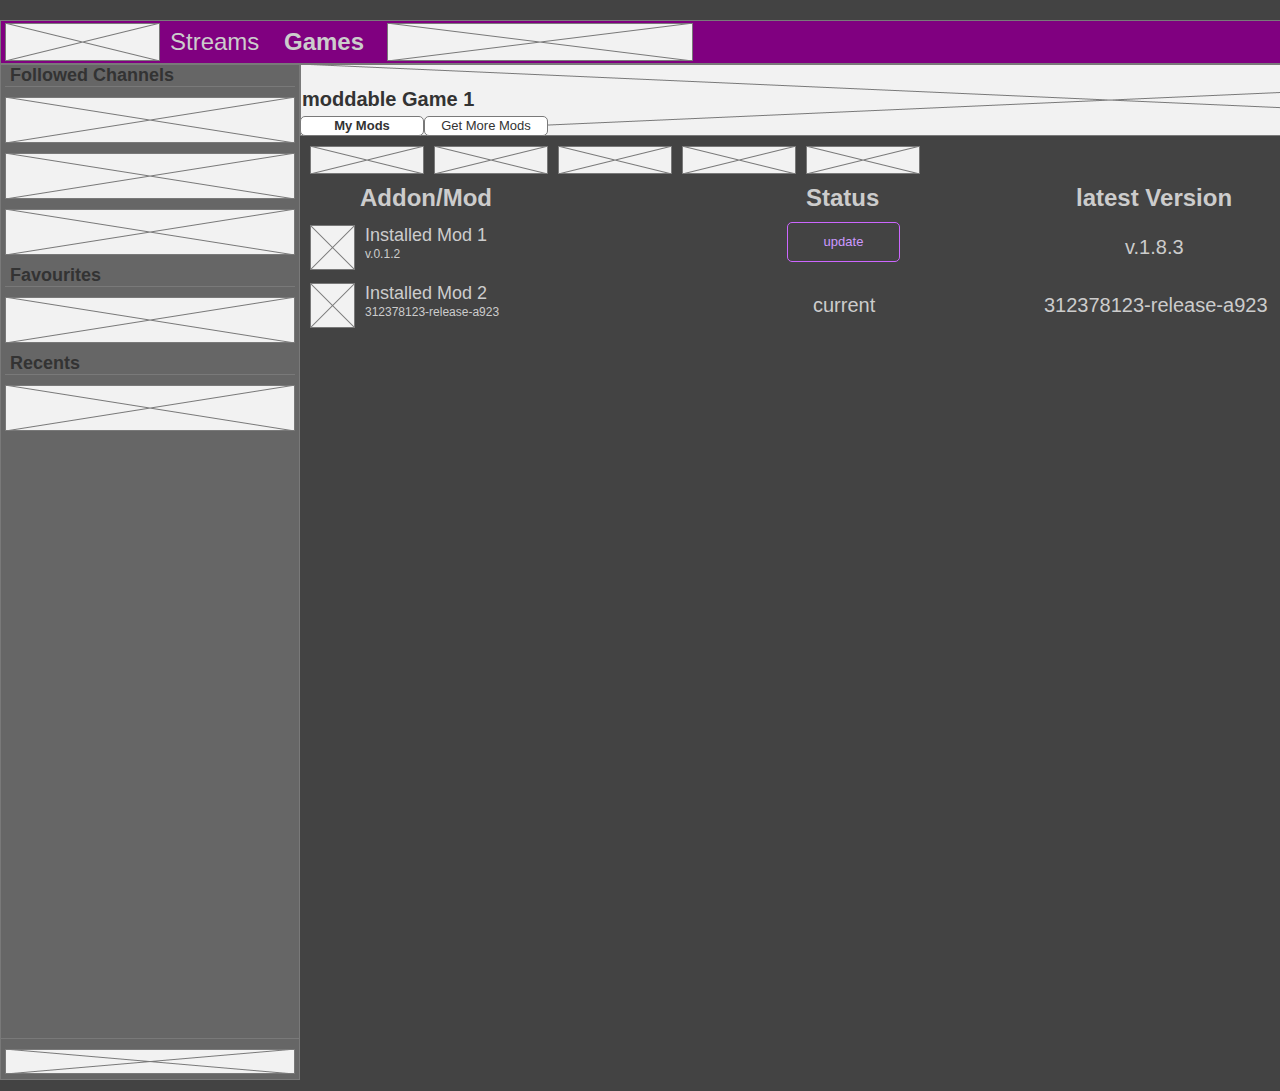
<file: v0_2/moddable_game_1.html>
﻿<!DOCTYPE html>
<html>
  <head>
    <title>moddable Game 1</title>
    <meta http-equiv="X-UA-Compatible" content="IE=edge"/>
    <meta http-equiv="content-type" content="text/html; charset=utf-8"/>
    <meta name="apple-mobile-web-app-capable" content="yes"/>
    <link href="resources/css/jquery-ui-themes.css" type="text/css" rel="stylesheet"/>
    <link href="resources/css/axure_rp_page.css" type="text/css" rel="stylesheet"/>
    <link href="data/styles.css" type="text/css" rel="stylesheet"/>
    <link href="files/moddable_game_1/styles.css" type="text/css" rel="stylesheet"/>
    <script src="resources/scripts/jquery-1.7.1.min.js"></script>
    <script src="resources/scripts/jquery-ui-1.8.10.custom.min.js"></script>
    <script src="resources/scripts/prototypePre.js"></script>
    <script src="data/document.js"></script>
    <script src="resources/scripts/prototypePost.js"></script>
    <script src="files/moddable_game_1/data.js"></script>
    <script type="text/javascript">
      $axure.utils.getTransparentGifPath = function() { return 'resources/images/transparent.gif'; };
      $axure.utils.getOtherPath = function() { return 'resources/Other.html'; };
      $axure.utils.getReloadPath = function() { return 'resources/reload.html'; };
    </script>
  </head>
  <body>
    <div id="base" class="">

      <!-- backdrop (Rectangle) -->
      <div id="u181" class="ax_default box_3" data-label="backdrop">
        <div id="u181_div" class=""></div>
      </div>

      <!-- sidebar (Group) -->
      <div id="u182" class="ax_default" data-label="sidebar" data-left="0" data-top="64" data-width="300" data-height="1016">

        <!-- Unnamed (Rectangle) -->
        <div id="u183" class="ax_default box_1">
          <div id="u183_div" class=""></div>
        </div>

        <!-- followed_channels (Rectangle) -->
        <div id="u184" class="ax_default heading_3" data-label="followed_channels">
          <div id="u184_div" class=""></div>
          <div id="u184_text" class="text ">
            <p><span>Followed Channels</span></p>
          </div>
        </div>

        <!-- favourites (Rectangle) -->
        <div id="u185" class="ax_default heading_3" data-label="favourites">
          <div id="u185_div" class=""></div>
          <div id="u185_text" class="text ">
            <p><span>Favourites</span></p>
          </div>
        </div>

        <!-- Unnamed (Horizontal Line) -->
        <div id="u186" class="ax_default line">
          <img id="u186_img" class="img " src="images/home/u15.png"/>
        </div>

        <!-- Unnamed (Horizontal Line) -->
        <div id="u187" class="ax_default line">
          <img id="u187_img" class="img " src="images/home/u15.png"/>
        </div>

        <!-- sidebar_ph_element (Placeholder) -->
        <div id="u188" class="ax_default placeholder" data-label="sidebar_ph_element">
          <img id="u188_img" class="img " src="images/home/sidebar_ph_element_u17.png"/>
        </div>

        <!-- sidebar_ph_element (Placeholder) -->
        <div id="u189" class="ax_default placeholder" data-label="sidebar_ph_element">
          <img id="u189_img" class="img " src="images/home/sidebar_ph_element_u17.png"/>
        </div>

        <!-- sidebar_ph_element (Placeholder) -->
        <div id="u190" class="ax_default placeholder" data-label="sidebar_ph_element">
          <img id="u190_img" class="img " src="images/home/sidebar_ph_element_u17.png"/>
        </div>

        <!-- sidebar_ph_element (Placeholder) -->
        <div id="u191" class="ax_default placeholder" data-label="sidebar_ph_element">
          <img id="u191_img" class="img " src="images/home/sidebar_ph_element_u17.png"/>
        </div>

        <!-- favourites (Rectangle) -->
        <div id="u192" class="ax_default heading_3" data-label="favourites">
          <div id="u192_div" class=""></div>
          <div id="u192_text" class="text ">
            <p><span>Recents</span></p>
          </div>
        </div>

        <!-- Unnamed (Horizontal Line) -->
        <div id="u193" class="ax_default line">
          <img id="u193_img" class="img " src="images/home/u15.png"/>
        </div>

        <!-- sidebar_ph_element (Placeholder) -->
        <div id="u194" class="ax_default placeholder" data-label="sidebar_ph_element">
          <img id="u194_img" class="img " src="images/home/sidebar_ph_element_u17.png"/>
        </div>

        <!-- sidebar_ph_element (Placeholder) -->
        <div id="u195" class="ax_default placeholder" data-label="sidebar_ph_element">
          <img id="u195_img" class="img " src="images/home/sidebar_ph_element_u24.png"/>
        </div>

        <!-- Unnamed (Horizontal Line) -->
        <div id="u196" class="ax_default line">
          <img id="u196_img" class="img " src="images/home/u25.png"/>
        </div>
      </div>

      <!-- topbars (Group) -->
      <div id="u197" class="ax_default" data-label="topbars" data-left="0" data-top="0" data-width="1920" data-height="64">

        <!-- topbar_backdrop (Rectangle) -->
        <div id="u198" class="ax_default box_2" data-label="topbar_backdrop">
          <div id="u198_div" class=""></div>
        </div>

        <!-- topbar_color (Rectangle) -->
        <div id="u199" class="ax_default box_1" data-label="topbar_color">
          <div id="u199_div" class=""></div>
        </div>

        <!-- sandwichmenu_topleft (Rectangle) -->
        <div id="u200" class="ax_default fontawesome" data-label="sandwichmenu_topleft">
          <div id="u200_div" class=""></div>
          <div id="u200_text" class="text ">
            <p><span></span></p>
          </div>
        </div>

        <!-- Unnamed (Placeholder) -->
        <div id="u201" class="ax_default placeholder">
          <img id="u201_img" class="img " src="images/home/u30.png"/>
        </div>

        <!-- Unnamed (Rectangle) -->
        <div id="u202" class="ax_default heading_2">
          <div id="u202_div" class=""></div>
          <div id="u202_text" class="text ">
            <p><span>Streams</span></p>
          </div>
        </div>

        <!-- Unnamed (Rectangle) -->
        <div id="u203" class="ax_default heading_2">
          <div id="u203_div" class=""></div>
          <div id="u203_text" class="text ">
            <p><span>Games</span></p>
          </div>
        </div>

        <!-- ph_search (Placeholder) -->
        <div id="u204" class="ax_default placeholder" data-label="ph_search">
          <img id="u204_img" class="img " src="images/home/ph_search_u33.png"/>
        </div>

        <!-- ph_user (Placeholder) -->
        <div id="u205" class="ax_default placeholder" data-label="ph_user">
          <img id="u205_img" class="img " src="images/home/ph_user_u34.png"/>
        </div>
      </div>

      <!-- Unnamed (Placeholder) -->
      <div id="u206" class="ax_default placeholder">
        <img id="u206_img" class="img " src="images/moddable_game_1/u206.png"/>
        <div id="u206_text" class="text ">
          <p><span>moddable Game 1</span></p>
        </div>
      </div>

      <!-- Unnamed (Placeholder) -->
      <div id="u207" class="ax_default placeholder">
        <img id="u207_img" class="img " src="images/moddable_game_1/u207.png"/>
      </div>

      <!-- Unnamed (Placeholder) -->
      <div id="u208" class="ax_default placeholder">
        <img id="u208_img" class="img " src="images/moddable_game_1/u207.png"/>
      </div>

      <!-- Unnamed (Placeholder) -->
      <div id="u209" class="ax_default placeholder">
        <img id="u209_img" class="img " src="images/moddable_game_1/u207.png"/>
      </div>

      <!-- Unnamed (Placeholder) -->
      <div id="u210" class="ax_default placeholder">
        <img id="u210_img" class="img " src="images/moddable_game_1/u207.png"/>
      </div>

      <!-- Unnamed (Placeholder) -->
      <div id="u211" class="ax_default placeholder">
        <img id="u211_img" class="img " src="images/moddable_game_1/u207.png"/>
      </div>

      <!-- Unnamed (Placeholder) -->
      <div id="u212" class="ax_default placeholder">
        <img id="u212_img" class="img " src="images/moddable_game_1/u212.png"/>
      </div>

      <!-- Unnamed (Rectangle) -->
      <div id="u213" class="ax_default button">
        <div id="u213_div" class=""></div>
        <div id="u213_text" class="text ">
          <p><span>My Mods</span></p>
        </div>
      </div>

      <!-- Unnamed (Rectangle) -->
      <div id="u214" class="ax_default button">
        <div id="u214_div" class=""></div>
        <div id="u214_text" class="text ">
          <p><span>Get More Mods</span></p>
        </div>
      </div>

      <!-- myMods (Group) -->
      <div id="u215" class="ax_default" data-label="myMods" data-left="310" data-top="184" data-width="1513" data-height="144">

        <!-- Unnamed (Placeholder) -->
        <div id="u216" class="ax_default placeholder">
          <img id="u216_img" class="img " src="images/moddable_game_1/u216.png"/>
        </div>

        <!-- Unnamed (Rectangle) -->
        <div id="u217" class="ax_default label">
          <div id="u217_div" class=""></div>
          <div id="u217_text" class="text ">
            <p><span>Installed Mod 1</span></p>
          </div>
        </div>

        <!-- Unnamed (Rectangle) -->
        <div id="u218" class="ax_default label">
          <div id="u218_div" class=""></div>
          <div id="u218_text" class="text ">
            <p><span>v.0.1.2</span></p>
          </div>
        </div>

        <!-- Unnamed (Rectangle) -->
        <div id="u219" class="ax_default heading_2">
          <div id="u219_div" class=""></div>
          <div id="u219_text" class="text ">
            <p><span>Addon/Mod</span></p>
          </div>
        </div>

        <!-- Unnamed (Rectangle) -->
        <div id="u220" class="ax_default heading_2">
          <div id="u220_div" class=""></div>
          <div id="u220_text" class="text ">
            <p><span>Status</span></p>
          </div>
        </div>

        <!-- Unnamed (Rectangle) -->
        <div id="u221" class="ax_default heading_2">
          <div id="u221_div" class=""></div>
          <div id="u221_text" class="text ">
            <p><span>latest Version</span></p>
          </div>
        </div>

        <!-- Unnamed (Rectangle) -->
        <div id="u222" class="ax_default heading_2">
          <div id="u222_div" class=""></div>
          <div id="u222_text" class="text ">
            <p><span>Game Version</span></p>
          </div>
        </div>

        <!-- Unnamed (Rectangle) -->
        <div id="u223" class="ax_default heading_2">
          <div id="u223_div" class=""></div>
          <div id="u223_text" class="text ">
            <p><span>Author</span></p>
          </div>
        </div>

        <!-- Unnamed (Rectangle) -->
        <div id="u224" class="ax_default button">
          <div id="u224_div" class=""></div>
          <div id="u224_text" class="text ">
            <p><span>update</span></p>
          </div>
        </div>

        <!-- Unnamed (Rectangle) -->
        <div id="u225" class="ax_default label">
          <div id="u225_div" class=""></div>
          <div id="u225_text" class="text ">
            <p><span>v.1.8.3</span></p>
          </div>
        </div>

        <!-- Unnamed (Rectangle) -->
        <div id="u226" class="ax_default label">
          <div id="u226_div" class=""></div>
          <div id="u226_text" class="text ">
            <p><span>3.3.5a</span></p>
          </div>
        </div>

        <!-- Unnamed (Rectangle) -->
        <div id="u227" class="ax_default label">
          <div id="u227_div" class=""></div>
          <div id="u227_text" class="text ">
            <p><span>Author 1, Author 2</span></p>
          </div>
        </div>

        <!-- Unnamed (Placeholder) -->
        <div id="u228" class="ax_default placeholder">
          <img id="u228_img" class="img " src="images/moddable_game_1/u216.png"/>
        </div>

        <!-- Unnamed (Rectangle) -->
        <div id="u229" class="ax_default label">
          <div id="u229_div" class=""></div>
          <div id="u229_text" class="text ">
            <p><span>Installed Mod 2</span></p>
          </div>
        </div>

        <!-- Unnamed (Rectangle) -->
        <div id="u230" class="ax_default label">
          <div id="u230_div" class=""></div>
          <div id="u230_text" class="text ">
            <p><span>312378123-release-a923</span></p>
          </div>
        </div>

        <!-- Unnamed (Rectangle) -->
        <div id="u231" class="ax_default label">
          <div id="u231_div" class=""></div>
          <div id="u231_text" class="text ">
            <p><span>312378123-release-a923</span></p>
          </div>
        </div>

        <!-- Unnamed (Rectangle) -->
        <div id="u232" class="ax_default label">
          <div id="u232_div" class=""></div>
          <div id="u232_text" class="text ">
            <p><span>3.3.5a</span></p>
          </div>
        </div>

        <!-- Unnamed (Rectangle) -->
        <div id="u233" class="ax_default label">
          <div id="u233_div" class=""></div>
          <div id="u233_text" class="text ">
            <p><span>Author 1, Author 2</span></p>
          </div>
        </div>

        <!-- Unnamed (Rectangle) -->
        <div id="u234" class="ax_default label">
          <div id="u234_div" class=""></div>
          <div id="u234_text" class="text ">
            <p><span>current</span></p>
          </div>
        </div>
      </div>

      <!-- dropdown_games (Group) -->
      <div id="u235" class="ax_default ax_default_hidden" data-label="dropdown_games" style="display:none; visibility: hidden" data-left="0" data-top="0" data-width="0" data-height="0">

        <!-- topbar_color (Rectangle) -->
        <div id="u236" class="ax_default box_1" data-label="topbar_color">
          <div id="u236_div" class=""></div>
        </div>

        <!-- Unnamed (Rectangle) -->
        <div id="u237" class="ax_default heading_2">
          <div id="u237_div" class=""></div>
          <div id="u237_text" class="text ">
            <p><span>My Games</span></p>
          </div>
        </div>

        <!-- Unnamed (Rectangle) -->
        <div id="u238" class="ax_default heading_2">
          <div id="u238_div" class=""></div>
          <div id="u238_text" class="text ">
            <p><span>My Mods</span></p>
          </div>
        </div>

        <!-- Unnamed (Rectangle) -->
        <div id="u239" class="ax_default heading_2">
          <div id="u239_div" class=""></div>
          <div id="u239_text" class="text ">
            <p><span>Store</span></p>
          </div>
        </div>
      </div>
    </div>
  </body>
</html>
</file>
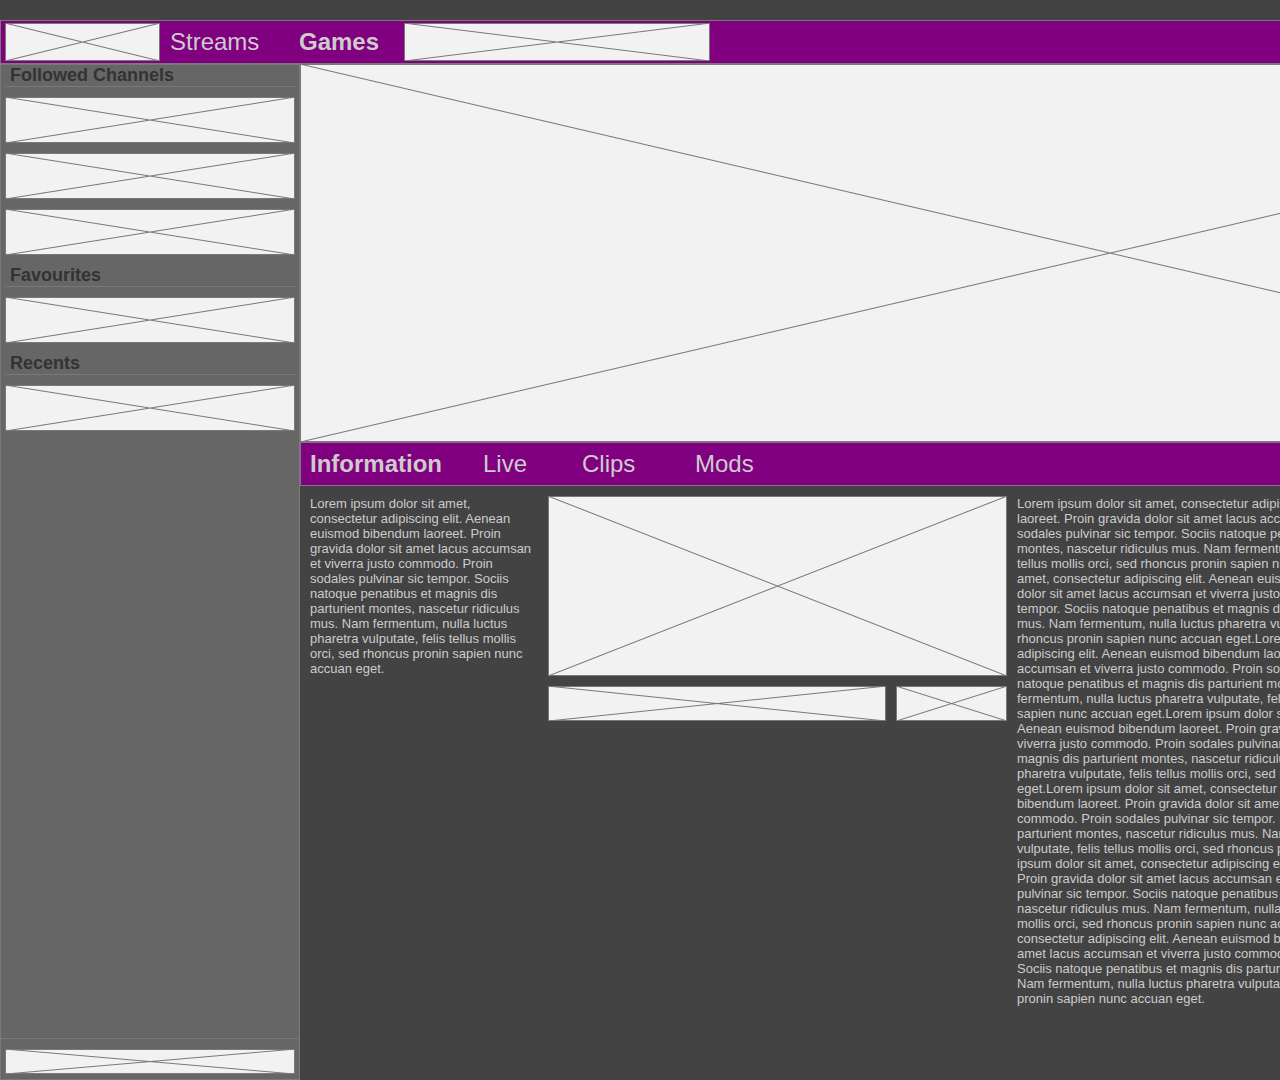
<file: v0_2/moddable_game_variation.html>
﻿<!DOCTYPE html>
<html>
  <head>
    <title>moddable Game Variation</title>
    <meta http-equiv="X-UA-Compatible" content="IE=edge"/>
    <meta http-equiv="content-type" content="text/html; charset=utf-8"/>
    <meta name="apple-mobile-web-app-capable" content="yes"/>
    <link href="resources/css/jquery-ui-themes.css" type="text/css" rel="stylesheet"/>
    <link href="resources/css/axure_rp_page.css" type="text/css" rel="stylesheet"/>
    <link href="data/styles.css" type="text/css" rel="stylesheet"/>
    <link href="files/moddable_game_variation/styles.css" type="text/css" rel="stylesheet"/>
    <script src="resources/scripts/jquery-1.7.1.min.js"></script>
    <script src="resources/scripts/jquery-ui-1.8.10.custom.min.js"></script>
    <script src="resources/scripts/prototypePre.js"></script>
    <script src="data/document.js"></script>
    <script src="resources/scripts/prototypePost.js"></script>
    <script src="files/moddable_game_variation/data.js"></script>
    <script type="text/javascript">
      $axure.utils.getTransparentGifPath = function() { return 'resources/images/transparent.gif'; };
      $axure.utils.getOtherPath = function() { return 'resources/Other.html'; };
      $axure.utils.getReloadPath = function() { return 'resources/reload.html'; };
    </script>
  </head>
  <body>
    <div id="base" class="">

      <!-- backdrop (Rectangle) -->
      <div id="u373" class="ax_default box_3" data-label="backdrop">
        <div id="u373_div" class=""></div>
      </div>

      <!-- sidebar (Group) -->
      <div id="u374" class="ax_default" data-label="sidebar" data-left="0" data-top="64" data-width="300" data-height="1016">

        <!-- Unnamed (Rectangle) -->
        <div id="u375" class="ax_default box_1">
          <div id="u375_div" class=""></div>
        </div>

        <!-- followed_channels (Rectangle) -->
        <div id="u376" class="ax_default heading_3" data-label="followed_channels">
          <div id="u376_div" class=""></div>
          <div id="u376_text" class="text ">
            <p><span>Followed Channels</span></p>
          </div>
        </div>

        <!-- favourites (Rectangle) -->
        <div id="u377" class="ax_default heading_3" data-label="favourites">
          <div id="u377_div" class=""></div>
          <div id="u377_text" class="text ">
            <p><span>Favourites</span></p>
          </div>
        </div>

        <!-- Unnamed (Horizontal Line) -->
        <div id="u378" class="ax_default line">
          <img id="u378_img" class="img " src="images/home/u15.png"/>
        </div>

        <!-- Unnamed (Horizontal Line) -->
        <div id="u379" class="ax_default line">
          <img id="u379_img" class="img " src="images/home/u15.png"/>
        </div>

        <!-- sidebar_ph_element (Placeholder) -->
        <div id="u380" class="ax_default placeholder" data-label="sidebar_ph_element">
          <img id="u380_img" class="img " src="images/home/sidebar_ph_element_u17.png"/>
        </div>

        <!-- sidebar_ph_element (Placeholder) -->
        <div id="u381" class="ax_default placeholder" data-label="sidebar_ph_element">
          <img id="u381_img" class="img " src="images/home/sidebar_ph_element_u17.png"/>
        </div>

        <!-- sidebar_ph_element (Placeholder) -->
        <div id="u382" class="ax_default placeholder" data-label="sidebar_ph_element">
          <img id="u382_img" class="img " src="images/home/sidebar_ph_element_u17.png"/>
        </div>

        <!-- sidebar_ph_element (Placeholder) -->
        <div id="u383" class="ax_default placeholder" data-label="sidebar_ph_element">
          <img id="u383_img" class="img " src="images/home/sidebar_ph_element_u17.png"/>
        </div>

        <!-- favourites (Rectangle) -->
        <div id="u384" class="ax_default heading_3" data-label="favourites">
          <div id="u384_div" class=""></div>
          <div id="u384_text" class="text ">
            <p><span>Recents</span></p>
          </div>
        </div>

        <!-- Unnamed (Horizontal Line) -->
        <div id="u385" class="ax_default line">
          <img id="u385_img" class="img " src="images/home/u15.png"/>
        </div>

        <!-- sidebar_ph_element (Placeholder) -->
        <div id="u386" class="ax_default placeholder" data-label="sidebar_ph_element">
          <img id="u386_img" class="img " src="images/home/sidebar_ph_element_u17.png"/>
        </div>

        <!-- sidebar_ph_element (Placeholder) -->
        <div id="u387" class="ax_default placeholder" data-label="sidebar_ph_element">
          <img id="u387_img" class="img " src="images/home/sidebar_ph_element_u24.png"/>
        </div>

        <!-- Unnamed (Horizontal Line) -->
        <div id="u388" class="ax_default line">
          <img id="u388_img" class="img " src="images/home/u25.png"/>
        </div>
      </div>

      <!-- topbars (Group) -->
      <div id="u389" class="ax_default" data-label="topbars" data-left="0" data-top="0" data-width="1920" data-height="64">

        <!-- topbar_backdrop (Rectangle) -->
        <div id="u390" class="ax_default box_2" data-label="topbar_backdrop">
          <div id="u390_div" class=""></div>
        </div>

        <!-- topbar_color (Rectangle) -->
        <div id="u391" class="ax_default box_1" data-label="topbar_color">
          <div id="u391_div" class=""></div>
        </div>

        <!-- sandwichmenu_topleft (Rectangle) -->
        <div id="u392" class="ax_default fontawesome" data-label="sandwichmenu_topleft">
          <div id="u392_div" class=""></div>
          <div id="u392_text" class="text ">
            <p><span></span></p>
          </div>
        </div>

        <!-- Unnamed (Placeholder) -->
        <div id="u393" class="ax_default placeholder">
          <img id="u393_img" class="img " src="images/home/u30.png"/>
        </div>

        <!-- Unnamed (Rectangle) -->
        <div id="u394" class="ax_default heading_2">
          <div id="u394_div" class=""></div>
          <div id="u394_text" class="text ">
            <p><span>Streams</span></p>
          </div>
        </div>

        <!-- Unnamed (Rectangle) -->
        <div id="u395" class="ax_default heading_2">
          <div id="u395_div" class=""></div>
          <div id="u395_text" class="text ">
            <p><span>Games</span></p>
          </div>
        </div>

        <!-- ph_search (Placeholder) -->
        <div id="u396" class="ax_default placeholder" data-label="ph_search">
          <img id="u396_img" class="img " src="images/home/ph_search_u33.png"/>
        </div>

        <!-- ph_user (Placeholder) -->
        <div id="u397" class="ax_default placeholder" data-label="ph_user">
          <img id="u397_img" class="img " src="images/home/ph_user_u34.png"/>
        </div>
      </div>

      <!-- Unnamed (Placeholder) -->
      <div id="u398" class="ax_default placeholder">
        <img id="u398_img" class="img " src="images/game_1/u119.png"/>
      </div>

      <!-- games_navbar_Live (Group) -->
      <div id="u399" class="ax_default ax_default_hidden" data-label="games_navbar_Live" style="display:none; visibility: hidden" data-left="0" data-top="0" data-width="0" data-height="0">

        <!-- topbar_color (Rectangle) -->
        <div id="u400" class="ax_default box_1" data-label="topbar_color">
          <div id="u400_div" class=""></div>
        </div>

        <!-- info (Rectangle) -->
        <div id="u401" class="ax_default heading_2" data-label="info">
          <div id="u401_div" class=""></div>
          <div id="u401_text" class="text ">
            <p><span>Information</span></p>
          </div>
        </div>

        <!-- live (Rectangle) -->
        <div id="u402" class="ax_default heading_2" data-label="live">
          <div id="u402_div" class=""></div>
          <div id="u402_text" class="text ">
            <p><span>Live</span></p>
          </div>
        </div>

        <!-- clips (Rectangle) -->
        <div id="u403" class="ax_default heading_2" data-label="clips">
          <div id="u403_div" class=""></div>
          <div id="u403_text" class="text ">
            <p><span>Clips</span></p>
          </div>
        </div>

        <!-- mods (Rectangle) -->
        <div id="u404" class="ax_default heading_2" data-label="mods">
          <div id="u404_div" class=""></div>
          <div id="u404_text" class="text ">
            <p><span>Mods</span></p>
          </div>
        </div>
      </div>

      <!-- games_navbar_clips (Group) -->
      <div id="u405" class="ax_default ax_default_hidden" data-label="games_navbar_clips" style="display:none; visibility: hidden" data-left="0" data-top="0" data-width="0" data-height="0">

        <!-- topbar_color (Rectangle) -->
        <div id="u406" class="ax_default box_1" data-label="topbar_color">
          <div id="u406_div" class=""></div>
        </div>

        <!-- info (Rectangle) -->
        <div id="u407" class="ax_default heading_2" data-label="info">
          <div id="u407_div" class=""></div>
          <div id="u407_text" class="text ">
            <p><span>Information</span></p>
          </div>
        </div>

        <!-- live (Rectangle) -->
        <div id="u408" class="ax_default heading_2" data-label="live">
          <div id="u408_div" class=""></div>
          <div id="u408_text" class="text ">
            <p><span>Live</span></p>
          </div>
        </div>

        <!-- clips (Rectangle) -->
        <div id="u409" class="ax_default heading_2" data-label="clips">
          <div id="u409_div" class=""></div>
          <div id="u409_text" class="text ">
            <p><span>Clips</span></p>
          </div>
        </div>

        <!-- mods (Rectangle) -->
        <div id="u410" class="ax_default heading_2" data-label="mods">
          <div id="u410_div" class=""></div>
          <div id="u410_text" class="text ">
            <p><span>Mods</span></p>
          </div>
        </div>
      </div>

      <!-- games_navbar_Information (Group) -->
      <div id="u411" class="ax_default" data-label="games_navbar_Information" data-left="300" data-top="442" data-width="1620" data-height="606">

        <!-- information (Group) -->
        <div id="u412" class="ax_default" data-label="information" data-left="310" data-top="496" data-width="1203" data-height="552">

          <!-- Unnamed (Rectangle) -->
          <div id="u413" class="ax_default paragraph">
            <div id="u413_div" class=""></div>
            <div id="u413_text" class="text ">
              <p><span>Lorem ipsum dolor sit amet, consectetur adipiscing elit. Aenean euismod bibendum laoreet. Proin gravida dolor sit amet lacus accumsan et viverra justo commodo. Proin sodales pulvinar sic tempor. Sociis natoque penatibus et magnis dis parturient montes, nascetur ridiculus mus. Nam fermentum, nulla luctus pharetra vulputate, felis tellus mollis orci, sed rhoncus pronin sapien nunc accuan eget.</span></p>
            </div>
          </div>

          <!-- Unnamed (Placeholder) -->
          <div id="u414" class="ax_default placeholder">
            <img id="u414_img" class="img " src="images/game_1/u133.png"/>
          </div>

          <!-- Unnamed (Rectangle) -->
          <div id="u415" class="ax_default paragraph">
            <div id="u415_div" class=""></div>
            <div id="u415_text" class="text ">
              <p><span>Lorem ipsum dolor sit amet, consectetur adipiscing elit. Aenean euismod bibendum laoreet. Proin gravida dolor sit amet lacus accumsan et viverra justo commodo. Proin sodales pulvinar sic tempor. Sociis natoque penatibus et magnis dis parturient montes, nascetur ridiculus mus. Nam fermentum, nulla luctus pharetra vulputate, felis tellus mollis orci, sed rhoncus pronin sapien nunc accuan eget.Lorem ipsum dolor sit amet, consectetur adipiscing elit. Aenean euismod bibendum laoreet. Proin gravida dolor sit amet lacus accumsan et viverra justo commodo. Proin sodales pulvinar sic tempor. Sociis natoque penatibus et magnis dis parturient montes, nascetur ridiculus mus. Nam fermentum, nulla luctus pharetra vulputate, felis tellus mollis orci, sed rhoncus pronin sapien nunc accuan eget.Lorem ipsum dolor sit amet, consectetur adipiscing elit. Aenean euismod bibendum laoreet. Proin gravida dolor sit amet lacus accumsan et viverra justo commodo. Proin sodales pulvinar sic tempor. Sociis natoque penatibus et magnis dis parturient montes, nascetur ridiculus mus. Nam fermentum, nulla luctus pharetra vulputate, felis tellus mollis orci, sed rhoncus pronin sapien nunc accuan eget.Lorem ipsum dolor sit amet, consectetur adipiscing elit. Aenean euismod bibendum laoreet. Proin gravida dolor sit amet lacus accumsan et viverra justo commodo. Proin sodales pulvinar sic tempor. Sociis natoque penatibus et magnis dis parturient montes, nascetur ridiculus mus. Nam fermentum, nulla luctus pharetra vulputate, felis tellus mollis orci, sed rhoncus pronin sapien nunc accuan eget.Lorem ipsum dolor sit amet, consectetur adipiscing elit. Aenean euismod bibendum laoreet. Proin gravida dolor sit amet lacus accumsan et viverra justo commodo. Proin sodales pulvinar sic tempor. Sociis natoque penatibus et magnis dis parturient montes, nascetur ridiculus mus. Nam fermentum, nulla luctus pharetra vulputate, felis tellus mollis orci, sed rhoncus pronin sapien nunc accuan eget.Lorem ipsum dolor sit amet, consectetur adipiscing elit. Aenean euismod bibendum laoreet. Proin gravida dolor sit amet lacus accumsan et viverra justo commodo. Proin sodales pulvinar sic tempor. Sociis natoque penatibus et magnis dis parturient montes, nascetur ridiculus mus. Nam fermentum, nulla luctus pharetra vulputate, felis tellus mollis orci, sed rhoncus pronin sapien nunc accuan eget.Lorem ipsum dolor sit amet, consectetur adipiscing elit. Aenean euismod bibendum laoreet. Proin gravida dolor sit amet lacus accumsan et viverra justo commodo. Proin sodales pulvinar sic tempor. Sociis natoque penatibus et magnis dis parturient montes, nascetur ridiculus mus. Nam fermentum, nulla luctus pharetra vulputate, felis tellus mollis orci, sed rhoncus pronin sapien nunc accuan eget.</span></p>
            </div>
          </div>

          <!-- Unnamed (Placeholder) -->
          <div id="u416" class="ax_default placeholder">
            <img id="u416_img" class="img " src="images/game_1/u135.png"/>
          </div>

          <!-- Unnamed (Placeholder) -->
          <div id="u417" class="ax_default placeholder">
            <img id="u417_img" class="img " src="images/game_1/u136.png"/>
          </div>
        </div>

        <!-- topbar_color (Rectangle) -->
        <div id="u418" class="ax_default box_1" data-label="topbar_color">
          <div id="u418_div" class=""></div>
        </div>

        <!-- info (Rectangle) -->
        <div id="u419" class="ax_default heading_2" data-label="info">
          <div id="u419_div" class=""></div>
          <div id="u419_text" class="text ">
            <p><span>Information</span></p>
          </div>
        </div>

        <!-- live (Rectangle) -->
        <div id="u420" class="ax_default heading_2" data-label="live">
          <div id="u420_div" class=""></div>
          <div id="u420_text" class="text ">
            <p><span>Live</span></p>
          </div>
        </div>

        <!-- clips (Rectangle) -->
        <div id="u421" class="ax_default heading_2" data-label="clips">
          <div id="u421_div" class=""></div>
          <div id="u421_text" class="text ">
            <p><span>Clips</span></p>
          </div>
        </div>

        <!-- mods (Rectangle) -->
        <div id="u422" class="ax_default heading_2" data-label="mods">
          <div id="u422_div" class=""></div>
          <div id="u422_text" class="text ">
            <p><span>Mods</span></p>
          </div>
        </div>
      </div>

      <!-- games_navbar_mods (Group) -->
      <div id="u423" class="ax_default ax_default_hidden" data-label="games_navbar_mods" style="display:none; visibility: hidden" data-left="0" data-top="0" data-width="0" data-height="0">

        <!-- myMods (Group) -->
        <div id="u424" class="ax_default" data-label="myMods" data-left="0" data-top="0" data-width="0" data-height="0">

          <!-- Unnamed (Placeholder) -->
          <div id="u425" class="ax_default placeholder">
            <img id="u425_img" class="img " src="images/moddable_game_1/u216.png"/>
          </div>

          <!-- Unnamed (Rectangle) -->
          <div id="u426" class="ax_default label">
            <div id="u426_div" class=""></div>
            <div id="u426_text" class="text ">
              <p><span>Installed Mod 1</span></p>
            </div>
          </div>

          <!-- Unnamed (Rectangle) -->
          <div id="u427" class="ax_default label">
            <div id="u427_div" class=""></div>
            <div id="u427_text" class="text ">
              <p><span>v.0.1.2</span></p>
            </div>
          </div>

          <!-- Unnamed (Rectangle) -->
          <div id="u428" class="ax_default heading_2">
            <div id="u428_div" class=""></div>
            <div id="u428_text" class="text ">
              <p><span>Addon/Mod</span></p>
            </div>
          </div>

          <!-- Unnamed (Rectangle) -->
          <div id="u429" class="ax_default heading_2">
            <div id="u429_div" class=""></div>
            <div id="u429_text" class="text ">
              <p><span>Status</span></p>
            </div>
          </div>

          <!-- Unnamed (Rectangle) -->
          <div id="u430" class="ax_default heading_2">
            <div id="u430_div" class=""></div>
            <div id="u430_text" class="text ">
              <p><span>latest Version</span></p>
            </div>
          </div>

          <!-- Unnamed (Rectangle) -->
          <div id="u431" class="ax_default heading_2">
            <div id="u431_div" class=""></div>
            <div id="u431_text" class="text ">
              <p><span>Game Version</span></p>
            </div>
          </div>

          <!-- Unnamed (Rectangle) -->
          <div id="u432" class="ax_default heading_2">
            <div id="u432_div" class=""></div>
            <div id="u432_text" class="text ">
              <p><span>Author</span></p>
            </div>
          </div>

          <!-- Unnamed (Rectangle) -->
          <div id="u433" class="ax_default button">
            <div id="u433_div" class=""></div>
            <div id="u433_text" class="text ">
              <p><span>update</span></p>
            </div>
          </div>

          <!-- Unnamed (Rectangle) -->
          <div id="u434" class="ax_default label">
            <div id="u434_div" class=""></div>
            <div id="u434_text" class="text ">
              <p><span>v.1.8.3</span></p>
            </div>
          </div>

          <!-- Unnamed (Rectangle) -->
          <div id="u435" class="ax_default label">
            <div id="u435_div" class=""></div>
            <div id="u435_text" class="text ">
              <p><span>3.3.5a</span></p>
            </div>
          </div>

          <!-- Unnamed (Rectangle) -->
          <div id="u436" class="ax_default label">
            <div id="u436_div" class=""></div>
            <div id="u436_text" class="text ">
              <p><span>Author 1, Author 2</span></p>
            </div>
          </div>

          <!-- Unnamed (Placeholder) -->
          <div id="u437" class="ax_default placeholder">
            <img id="u437_img" class="img " src="images/moddable_game_1/u216.png"/>
          </div>

          <!-- Unnamed (Rectangle) -->
          <div id="u438" class="ax_default label">
            <div id="u438_div" class=""></div>
            <div id="u438_text" class="text ">
              <p><span>Installed Mod 2</span></p>
            </div>
          </div>

          <!-- Unnamed (Rectangle) -->
          <div id="u439" class="ax_default label">
            <div id="u439_div" class=""></div>
            <div id="u439_text" class="text ">
              <p><span>312378123-release-a923</span></p>
            </div>
          </div>

          <!-- Unnamed (Rectangle) -->
          <div id="u440" class="ax_default label">
            <div id="u440_div" class=""></div>
            <div id="u440_text" class="text ">
              <p><span>312378123-release-a923</span></p>
            </div>
          </div>

          <!-- Unnamed (Rectangle) -->
          <div id="u441" class="ax_default label">
            <div id="u441_div" class=""></div>
            <div id="u441_text" class="text ">
              <p><span>3.3.5a</span></p>
            </div>
          </div>

          <!-- Unnamed (Rectangle) -->
          <div id="u442" class="ax_default label">
            <div id="u442_div" class=""></div>
            <div id="u442_text" class="text ">
              <p><span>Author 1, Author 2</span></p>
            </div>
          </div>

          <!-- Unnamed (Rectangle) -->
          <div id="u443" class="ax_default label">
            <div id="u443_div" class=""></div>
            <div id="u443_text" class="text ">
              <p><span>current</span></p>
            </div>
          </div>
        </div>

        <!-- Unnamed (Rectangle) -->
        <div id="u444" class="ax_default button">
          <div id="u444_div" class=""></div>
          <div id="u444_text" class="text ">
            <p><span>My Mods</span></p>
          </div>
        </div>

        <!-- Unnamed (Rectangle) -->
        <div id="u445" class="ax_default button">
          <div id="u445_div" class=""></div>
          <div id="u445_text" class="text ">
            <p><span>Get More Mods</span></p>
          </div>
        </div>

        <!-- topbar_color (Rectangle) -->
        <div id="u446" class="ax_default box_1" data-label="topbar_color">
          <div id="u446_div" class=""></div>
        </div>

        <!-- info (Rectangle) -->
        <div id="u447" class="ax_default heading_2" data-label="info">
          <div id="u447_div" class=""></div>
          <div id="u447_text" class="text ">
            <p><span>Information</span></p>
          </div>
        </div>

        <!-- live (Rectangle) -->
        <div id="u448" class="ax_default heading_2" data-label="live">
          <div id="u448_div" class=""></div>
          <div id="u448_text" class="text ">
            <p><span>Live</span></p>
          </div>
        </div>

        <!-- clips (Rectangle) -->
        <div id="u449" class="ax_default heading_2" data-label="clips">
          <div id="u449_div" class=""></div>
          <div id="u449_text" class="text ">
            <p><span>Clips</span></p>
          </div>
        </div>

        <!-- mods (Rectangle) -->
        <div id="u450" class="ax_default heading_2" data-label="mods">
          <div id="u450_div" class=""></div>
          <div id="u450_text" class="text ">
            <p><span>Mods</span></p>
          </div>
        </div>

        <!-- Unnamed (Placeholder) -->
        <div id="u451" class="ax_default placeholder">
          <img id="u451_img" class="img " src="images/moddable_game_1/u207.png"/>
        </div>

        <!-- Unnamed (Placeholder) -->
        <div id="u452" class="ax_default placeholder">
          <img id="u452_img" class="img " src="images/moddable_game_1/u207.png"/>
        </div>

        <!-- Unnamed (Placeholder) -->
        <div id="u453" class="ax_default placeholder">
          <img id="u453_img" class="img " src="images/moddable_game_1/u207.png"/>
        </div>

        <!-- Unnamed (Placeholder) -->
        <div id="u454" class="ax_default placeholder">
          <img id="u454_img" class="img " src="images/moddable_game_1/u207.png"/>
        </div>

        <!-- Unnamed (Placeholder) -->
        <div id="u455" class="ax_default placeholder">
          <img id="u455_img" class="img " src="images/moddable_game_1/u207.png"/>
        </div>

        <!-- Unnamed (Placeholder) -->
        <div id="u456" class="ax_default placeholder">
          <img id="u456_img" class="img " src="images/moddable_game_1/u212.png"/>
        </div>
      </div>
    </div>
  </body>
</html>
</file>
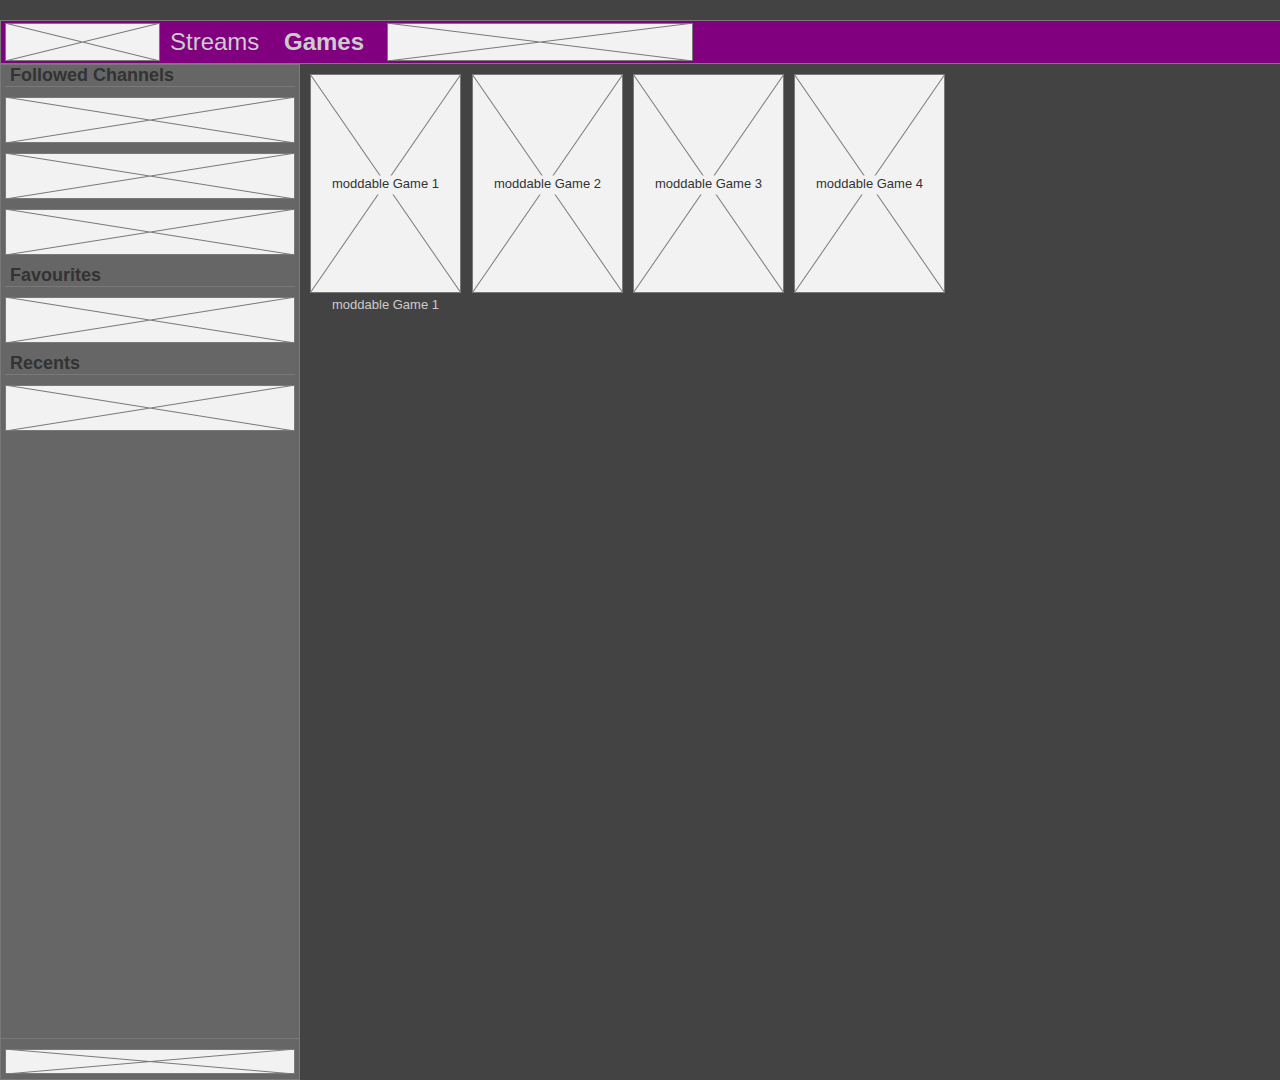
<file: v0_2/mods.html>
﻿<!DOCTYPE html>
<html>
  <head>
    <title>Mods</title>
    <meta http-equiv="X-UA-Compatible" content="IE=edge"/>
    <meta http-equiv="content-type" content="text/html; charset=utf-8"/>
    <meta name="apple-mobile-web-app-capable" content="yes"/>
    <link href="resources/css/jquery-ui-themes.css" type="text/css" rel="stylesheet"/>
    <link href="resources/css/axure_rp_page.css" type="text/css" rel="stylesheet"/>
    <link href="data/styles.css" type="text/css" rel="stylesheet"/>
    <link href="files/mods/styles.css" type="text/css" rel="stylesheet"/>
    <script src="resources/scripts/jquery-1.7.1.min.js"></script>
    <script src="resources/scripts/jquery-ui-1.8.10.custom.min.js"></script>
    <script src="resources/scripts/prototypePre.js"></script>
    <script src="data/document.js"></script>
    <script src="resources/scripts/prototypePost.js"></script>
    <script src="files/mods/data.js"></script>
    <script type="text/javascript">
      $axure.utils.getTransparentGifPath = function() { return 'resources/images/transparent.gif'; };
      $axure.utils.getOtherPath = function() { return 'resources/Other.html'; };
      $axure.utils.getReloadPath = function() { return 'resources/reload.html'; };
    </script>
  </head>
  <body>
    <div id="base" class="">

      <!-- backdrop (Rectangle) -->
      <div id="u146" class="ax_default box_3" data-label="backdrop">
        <div id="u146_div" class=""></div>
      </div>

      <!-- sidebar (Group) -->
      <div id="u147" class="ax_default" data-label="sidebar" data-left="0" data-top="64" data-width="300" data-height="1016">

        <!-- Unnamed (Rectangle) -->
        <div id="u148" class="ax_default box_1">
          <div id="u148_div" class=""></div>
        </div>

        <!-- followed_channels (Rectangle) -->
        <div id="u149" class="ax_default heading_3" data-label="followed_channels">
          <div id="u149_div" class=""></div>
          <div id="u149_text" class="text ">
            <p><span>Followed Channels</span></p>
          </div>
        </div>

        <!-- favourites (Rectangle) -->
        <div id="u150" class="ax_default heading_3" data-label="favourites">
          <div id="u150_div" class=""></div>
          <div id="u150_text" class="text ">
            <p><span>Favourites</span></p>
          </div>
        </div>

        <!-- Unnamed (Horizontal Line) -->
        <div id="u151" class="ax_default line">
          <img id="u151_img" class="img " src="images/home/u15.png"/>
        </div>

        <!-- Unnamed (Horizontal Line) -->
        <div id="u152" class="ax_default line">
          <img id="u152_img" class="img " src="images/home/u15.png"/>
        </div>

        <!-- sidebar_ph_element (Placeholder) -->
        <div id="u153" class="ax_default placeholder" data-label="sidebar_ph_element">
          <img id="u153_img" class="img " src="images/home/sidebar_ph_element_u17.png"/>
        </div>

        <!-- sidebar_ph_element (Placeholder) -->
        <div id="u154" class="ax_default placeholder" data-label="sidebar_ph_element">
          <img id="u154_img" class="img " src="images/home/sidebar_ph_element_u17.png"/>
        </div>

        <!-- sidebar_ph_element (Placeholder) -->
        <div id="u155" class="ax_default placeholder" data-label="sidebar_ph_element">
          <img id="u155_img" class="img " src="images/home/sidebar_ph_element_u17.png"/>
        </div>

        <!-- sidebar_ph_element (Placeholder) -->
        <div id="u156" class="ax_default placeholder" data-label="sidebar_ph_element">
          <img id="u156_img" class="img " src="images/home/sidebar_ph_element_u17.png"/>
        </div>

        <!-- favourites (Rectangle) -->
        <div id="u157" class="ax_default heading_3" data-label="favourites">
          <div id="u157_div" class=""></div>
          <div id="u157_text" class="text ">
            <p><span>Recents</span></p>
          </div>
        </div>

        <!-- Unnamed (Horizontal Line) -->
        <div id="u158" class="ax_default line">
          <img id="u158_img" class="img " src="images/home/u15.png"/>
        </div>

        <!-- sidebar_ph_element (Placeholder) -->
        <div id="u159" class="ax_default placeholder" data-label="sidebar_ph_element">
          <img id="u159_img" class="img " src="images/home/sidebar_ph_element_u17.png"/>
        </div>

        <!-- sidebar_ph_element (Placeholder) -->
        <div id="u160" class="ax_default placeholder" data-label="sidebar_ph_element">
          <img id="u160_img" class="img " src="images/home/sidebar_ph_element_u24.png"/>
        </div>

        <!-- Unnamed (Horizontal Line) -->
        <div id="u161" class="ax_default line">
          <img id="u161_img" class="img " src="images/home/u25.png"/>
        </div>
      </div>

      <!-- topbars (Group) -->
      <div id="u162" class="ax_default" data-label="topbars" data-left="0" data-top="0" data-width="1920" data-height="64">

        <!-- topbar_backdrop (Rectangle) -->
        <div id="u163" class="ax_default box_2" data-label="topbar_backdrop">
          <div id="u163_div" class=""></div>
        </div>

        <!-- topbar_color (Rectangle) -->
        <div id="u164" class="ax_default box_1" data-label="topbar_color">
          <div id="u164_div" class=""></div>
        </div>

        <!-- sandwichmenu_topleft (Rectangle) -->
        <div id="u165" class="ax_default fontawesome" data-label="sandwichmenu_topleft">
          <div id="u165_div" class=""></div>
          <div id="u165_text" class="text ">
            <p><span></span></p>
          </div>
        </div>

        <!-- Unnamed (Placeholder) -->
        <div id="u166" class="ax_default placeholder">
          <img id="u166_img" class="img " src="images/home/u30.png"/>
        </div>

        <!-- Unnamed (Rectangle) -->
        <div id="u167" class="ax_default heading_2">
          <div id="u167_div" class=""></div>
          <div id="u167_text" class="text ">
            <p><span>Streams</span></p>
          </div>
        </div>

        <!-- Unnamed (Rectangle) -->
        <div id="u168" class="ax_default heading_2">
          <div id="u168_div" class=""></div>
          <div id="u168_text" class="text ">
            <p><span>Games</span></p>
          </div>
        </div>

        <!-- ph_search (Placeholder) -->
        <div id="u169" class="ax_default placeholder" data-label="ph_search">
          <img id="u169_img" class="img " src="images/home/ph_search_u33.png"/>
        </div>

        <!-- ph_user (Placeholder) -->
        <div id="u170" class="ax_default placeholder" data-label="ph_user">
          <img id="u170_img" class="img " src="images/home/ph_user_u34.png"/>
        </div>
      </div>

      <!-- Unnamed (Placeholder) -->
      <div id="u171" class="ax_default placeholder">
        <img id="u171_img" class="img " src="images/games/u68.png"/>
        <div id="u171_text" class="text ">
          <p><span>moddable Game 1</span></p>
        </div>
      </div>

      <!-- Unnamed (Placeholder) -->
      <div id="u172" class="ax_default placeholder">
        <img id="u172_img" class="img " src="images/games/u68.png"/>
        <div id="u172_text" class="text ">
          <p><span>moddable Game 2</span></p>
        </div>
      </div>

      <!-- Unnamed (Placeholder) -->
      <div id="u173" class="ax_default placeholder">
        <img id="u173_img" class="img " src="images/games/u68.png"/>
        <div id="u173_text" class="text ">
          <p><span>moddable Game 3</span></p>
        </div>
      </div>

      <!-- Unnamed (Placeholder) -->
      <div id="u174" class="ax_default placeholder">
        <img id="u174_img" class="img " src="images/games/u68.png"/>
        <div id="u174_text" class="text ">
          <p><span>moddable Game 4</span></p>
        </div>
      </div>

      <!-- Unnamed (Rectangle) -->
      <div id="u175" class="ax_default button">
        <img id="u175_img" class="img " src="images/mods/u175.png"/>
        <div id="u175_text" class="text ">
          <p><span>moddable Game 1</span></p>
        </div>
      </div>

      <!-- dropdown_games (Group) -->
      <div id="u176" class="ax_default ax_default_hidden" data-label="dropdown_games" style="display:none; visibility: hidden" data-left="0" data-top="0" data-width="0" data-height="0">

        <!-- topbar_color (Rectangle) -->
        <div id="u177" class="ax_default box_1" data-label="topbar_color">
          <div id="u177_div" class=""></div>
        </div>

        <!-- Unnamed (Rectangle) -->
        <div id="u178" class="ax_default heading_2">
          <div id="u178_div" class=""></div>
          <div id="u178_text" class="text ">
            <p><span>My Games</span></p>
          </div>
        </div>

        <!-- Unnamed (Rectangle) -->
        <div id="u179" class="ax_default heading_2">
          <div id="u179_div" class=""></div>
          <div id="u179_text" class="text ">
            <p><span>My Mods</span></p>
          </div>
        </div>

        <!-- Unnamed (Rectangle) -->
        <div id="u180" class="ax_default heading_2">
          <div id="u180_div" class=""></div>
          <div id="u180_text" class="text ">
            <p><span>Store</span></p>
          </div>
        </div>
      </div>
    </div>
  </body>
</html>
</file>
<file: v0_2/resources/css/default.css>
﻿body {
  font-family : Arial, Helvetica, Sans-Serif;
  background-color: #8f949a;
  overflow:hidden;
}
a {
  cursor: pointer;
}

input[type="radio"], input[type="checkbox"] {
    margin: 0px 9px 0px 0px;
    vertical-align: bottom;
}

input {
    -webkit-box-sizing: border-box;
    -moz-box-sizing: border-box;
    box-sizing: border-box;
}

#maximizePanelContainer {
  font-size: 4px;
  position:absolute;
  left: 0px;
  top: 0px;
  width: 55px;
  height: 20px;
  overflow: visible;
  z-index: 1000;
}
#maximizePanelOver {
    position: absolute;
    left: 0px;
    top: 0px;
    width: 55px;
    height: 20px;
}
.maximizePanel {
    position: absolute;
    left: 0px;
    top: 0px;
    width: 55px;
    height: 20px;
    background: #a2a2a2 url('../images/expand.png') no-repeat center center;
    background: url('../images/expand.svg') no-repeat center center, linear-gradient(rgba(200,200,200,.5),rgba(200,200,200,.5));
    cursor: pointer;
}

#interfaceControlFrameMinimizeContainer {
  position:absolute;
    top: 0px;
    left: 0px;
  font-size: 2px; /*for IE*/
  text-align: right;
  z-index: 100;
    height: 20px;
    width: 55px;
    background-color: #62666b;
}
#interfaceControlFrameMinimizeContainer a {
    display: inline-block;
    width: 55px;
    height: 20px;
    font-size: 2px;
    background: url('../images/close.png') no-repeat center center;
    background: url('../images/close.svg') no-repeat center center, linear-gradient(transparent,transparent);
    text-decoration: none;
}

.hashover #interfaceControlFrameMinimizeContainer a:hover {
    background: url('../images/close_hover.png') no-repeat center center;
    background: url('../images/close_hover.svg') no-repeat center center, linear-gradient(transparent,transparent);
}

#interfaceControlFrame {
    margin: 0px 0px 0px 55px;
}

#interfaceControlFrameCloseContainer {
    /*display: none;*/
    position:absolute;
    bottom: 0px;
    left: 0px;
    font-size: 9px;
    font-family: 'Trebuchet MS';
    font-weight: bold;
    letter-spacing: 1px;
    z-index: 100;
    width: 55px;
    background-color: #62666b;
    text-align: center;  
}
#interfaceControlFrameCloseContainer a {
    display: inline-block;
    width: 55px;
    color: #ffffff;
    padding: 5px 0px;
}

#interfaceControlFrameHeader li a {
    display: block;
    width: 54px;
    height: 78px;
    text-align: center;
    padding-top: 50px;
    outline: none;
    margin-right: 1px;
    text-decoration: none;
    color: #ffffff;
    white-space: nowrap;
    background-color: transparent;
    background-repeat: no-repeat;
    background-position: 50% 17px;
    box-sizing: border-box;
    -moz-box-sizing: border-box;
    -webkit-box-sizing: border-box;
    border-left: 4px solid transparent;
    border-right: 4px solid transparent;
}

.hashover #interfaceControlFrameHeader li a:hover {
    background-color: transparent;
    background-repeat: no-repeat;
    background-position: 50% 17px;
    color: #c2c2c2;
}

#interfaceControlFrameHeader li a.selected, #interfaceControlFrameHeader li a.selected:hover {
    background-color: #f5f5f5;
    background-repeat: no-repeat;
    background-position: 50% 17px;
    color: #62666b;
    border-left: 5px solid #138CDD;
}

#interfaceControlFrameHeaderContainer {
    float: left;
    overflow: visible;
    width: 55px;
    margin-left: -55px;
    margin-top: 20px;
}

#interfaceControlFrameHeader {
    position: relative;
    list-style: none;
    font-size: 8px;
    z-index: 50;
    font-family: 'Trebuchet MS';
    font-weight: bold;
    letter-spacing: 1px;
}

#interfaceControlFrameContainer {
    float: right;
    background-color: #f5f5f5;
    overflow: hidden;
    width: 100%;
}

#interfaceControlFrameLogoContainer {
  background-color: White;
  padding: 20px 10px 10px 10px;
  overflow: hidden;
}

#interfaceControlFrameLogoImageContainer {
  text-align: center;
}

#interfaceControlFrameLogoCaptionContainer {
  text-align: center;
  margin: 5px 10px 0px 10px;
  font-size: 12px;
  color: #4a4a4a;
}

#logoImage {
    width: 100%;
}

.emptyStateContainer {
    text-align: center;
    padding: 0px 10px;
    margin-top: 32px
}

.emptyStateTitle {
    margin: 0px 0px 9px 0px;
    font-weight: bold;
}

.emptyStateContent {
    line-height: 16px;
}

.dottedDivider {
    height: 2px;
    margin: 15px 0px 15px 0px;
    background: url('../images/divider.png') no-repeat center center;
    background: url('../images/divider.svg') no-repeat center center, linear-gradient(transparent,transparent);
}

.nondottedDivider {
    height: 2px;
    margin: 9px 0px 9px 0px;
}
</file>
<file: v0_2/plugins/sitemap/styles/sitemap.css>
﻿
#sitemapHost {
    font-size: 12px;
    color:#4a4a4a;
    height: 100%;
}

#sitemapHostBtn a {
    background: url('images/sitemap_on.png');
    background: url('images/sitemap_on.svg'),linear-gradient(transparent, transparent);
}

.hashover #sitemapHostBtn a:hover {
    background: url('images/sitemap_hover.png');
    background: url('images/sitemap_hover.svg'),linear-gradient(transparent, transparent);
}

#sitemapHostBtn a.selected, #sitemapHostBtn a.selected:hover {
    background: url('images/sitemap_off.png');
    background: url('images/sitemap_off.svg'),linear-gradient(transparent, transparent);
}

#sitemapHost .pageButtonHeader {
    top: -27px;
}

#sitemapTreeContainer {
    overflow: auto;
    width: 100%;
    height: 100%;
    -webkit-overflow-scrolling: touch;
}

.sitemapTree {
    margin: 0px 0px 10px 0px;
    overflow:visible;
}

.sitemapTree ul {
    list-style-type: none;
    margin: 0px 0px 0px 0px;
    padding-left: 0px;
}

.sitemapPlusMinusLink 
{
}

.sitemapMinus 
{
	vertical-align:middle;
    background: url('images/minus.gif');
    background-repeat: no-repeat;
	margin-right: 3px;	
	margin-bottom: 1px;
    height:9px;
    width:9px;
    display:inline-block;
}

.sitemapPlus 
{
	vertical-align:middle;
    background: url('images/plus.gif');
    background-repeat: no-repeat;
	margin-right: 3px;	
	margin-bottom: 1px;
	height:9px;
    width:9px;
    display:inline-block;
}

.sitemapPageLink 
{
    margin-left: 0px;
}

.sitemapPageIcon 
{
	margin: 0px 0px -3px 4px;
    width: 16px;
    height: 16px;
    display: inline-block;
    background: url('images/page.png') no-repeat center center;
    background: url('images/page.svg') no-repeat center center, linear-gradient(transparent,transparent);
}

.sitemapFlowIcon
{
    background: url('images/flow.png') no-repeat center center;
    background: url('images/flow.svg') no-repeat center center, linear-gradient(transparent,transparent);
}

.sitemapFolderIcon
{
    background: url('images/folder_closed.png') no-repeat center center;
    background: url('images/folder_closed.svg') no-repeat center center, linear-gradient(transparent,transparent);
}

.sitemapFolderOpenIcon
{
    background: url('images/folder_open.png') no-repeat center center;
    background: url('images/folder_open.svg') no-repeat center center, linear-gradient(transparent,transparent);
}

.sitemapPageName 
{
    margin-left: 7px;
}

.sitemapNode 
{
    /*margin:4px 0px 4px 0px;*/
    white-space:nowrap;
}

.sitemapPageLinkContainer {
    /*display: inline-block;*/
    margin-left: 0px;
    padding: 4px 0px 4px 0px;
}
/*
.sitemapNode div
{
	padding-top: 1px; 
	padding-bottom: 3px;
    padding-left: 20px;
	height: 14px;
}
*/

.sitemapExpandableNode 
{
	margin-left: 0px;
}

.sitemapHighlight 
{
    /*display: inline-block;*/
	background-color : #C8E0F0;
    font-weight: bold;
}

.sitemapGreyedName
{
	color: #AAA;
}


.pluginNameHeader
{
    font-family: 'Trebuchet MS';
	font-size: 12px;
    letter-spacing: 1px;
	/*font-weight: bold;*/
	white-space: nowrap;
    margin-bottom: 5px;
}

.pageNameHeader
{
    font-family: 'Trebuchet MS';
    /*display: inline-block;*/
    /*float: left;*/
	font-size: 15px;
	font-weight: bold;
	/*height: 23px;*/
    padding-right: 77px;
	white-space: nowrap;
    overflow: hidden;
    text-overflow: ellipsis;
}

.pageButtonHeader
{
    float: right;
    position: relative;
    /*width: 72px;*/
	height: 24px;
    top: -22px;
    margin-bottom: -24px;
}

.sitemapHeader
{
    padding-top: 27px;
    border-bottom: 1px solid #d9d9d9;
    min-width: 110px;
}

.sitemapToolbar {
    margin: 0px 5px 14px 12px;
}

.sitemapToolbarButton
{
    float: left;
    width: 22px;
    height: 22px;
    border: 1px solid transparent;
}

#linksButton {
    background: url('images/share.png') no-repeat center center;
    background: url('images/share.svg') no-repeat center center, linear-gradient(transparent,transparent);
}

#linksButton:hover {
    background: url('images/share_hover.png') no-repeat center center;
    background: url('images/share_hover.svg') no-repeat center center, linear-gradient(transparent,transparent);
}

#linksButton.sitemapToolbarButtonSelected, .hashover #linksButton.sitemapToolbarButtonSelected:hover {
    background: url('images/share_on.png') no-repeat center center;
    background: url('images/share_on.svg') no-repeat center center, linear-gradient(transparent,transparent);
}

#adaptiveButton {
    background: url('images/views.png') no-repeat center center;
    background: url('images/views.svg') no-repeat center center, linear-gradient(transparent,transparent);
}

#adaptiveButton:hover {
    background: url('images/views_hover.png') no-repeat center center;
    background: url('images/views_hover.svg') no-repeat center center, linear-gradient(transparent,transparent);
}

#adaptiveButton.sitemapToolbarButtonSelected, #adaptiveButton.sitemapToolbarButtonSelected:hover {
    background: url('images/views_on.png') no-repeat center center;
    background: url('images/views_on.svg') no-repeat center center, linear-gradient(transparent,transparent);
}

#highlightInteractiveButton {
    background: url('images/hotspots.png') no-repeat center center;
    background: url('images/hotspots.svg') no-repeat center center, linear-gradient(transparent,transparent);
    margin-top: 1px;
}

#highlightInteractiveButton:hover {
    background: url('images/hotspots_hover.png') no-repeat center center;
    background: url('images/hotspots_hover.svg') no-repeat center center, linear-gradient(transparent,transparent);
}

#highlightInteractiveButton.sitemapToolbarButtonSelected, #highlightInteractiveButton.sitemapToolbarButtonSelected:hover {
    background: url('images/hotspots_on.png') no-repeat center center;
    background: url('images/hotspots_on.svg') no-repeat center center, linear-gradient(transparent,transparent);
}

/*#variablesButton {
    background: url('images/229_variables_16.png') no-repeat center center;
}*/

#searchButton {
    background: url('images/232_search_16.png') no-repeat center center;
}

.sitemapLinkContainer
{
	margin-top: 8px;
	padding-right: 5px;
	/*font-size: 12px;*/
}

.sitemapLinkField 
{
	width: 100%;
	font-size: 12px;
	margin-top: 3px;
    padding: 5px;
}

.sitemapRadioSelected {
    font-weight: bold;
}

.sitemapOptionContainer
{
	margin-top: 8px;
	padding-right: 5px;
	/*font-size: 12px;*/
}

#sitemapOptionsDiv
{
	margin-top: 10px;
	/*margin-left: 16px;*/
}

#viewSelectDiv
{
    padding: 2px 0px 0px 0px;
	/*margin-left: 5px;*/
}

#viewSelect
{
	width: 70%;
}

.sitemapUrlOption
{
	padding-bottom: 8px;
}

.optionLabel
{
	font-size: 12px;
}

.sitemapPopupContainer
{
    display: none;
    position: absolute;
	background-color: #F4F4F4;
	border: 1px solid #B9B9B9;
	padding: 5px 5px 5px 5px;
	margin: 5px 0px 0px 5px;
    z-index: 1;
}

#sitemapLinksContainer {
    border-top: 1px solid #d9d9d9;
    padding: 10px;
    margin-left: 0px;
    /*line-height: 18px;*/
}

#adaptiveViewsContainer {
    border-top: 1px solid #d9d9d9;
    padding: 10px;
    margin-left: 0px;
    line-height: 18px;
}

.adaptiveViewOption
{
	padding: 2px;
}

.adaptiveViewOption:hover
{ 
	background-color: rgb(204,235,248);
	cursor: pointer;
}

.currentAdaptiveView {
    font-weight: bold;
}

.adaptiveCheckboxDiv {
	height: 15px;
	width: 15px;
	float: left;
}

.checkedAdaptive {
	background: url('images/adaptivecheck.png') no-repeat center center;
}

/*#variablesContainer 
{
	max-height: 350px;
	overflow: auto;
}*/

/*#variablesClearLink 
{
	color: #069;
	left: 5px;
}*/

#searchDiv {
    padding: 8px 12px 11px 12px;
}

#searchBox {
    width: 100%;
    border: none;
    border-top: 1px solid #d9d9d9;
    /*border-bottom: 1px solid #d9d9d9;*/
    padding: 5px;
    font-size: 12px;
}

.searchBoxHint 
{
	color: #8f949a;
	/*font-style: italic;*/
}

#sitemapLinksPageName
{
	font-weight: bold;
}

#sitemapOptionsHeader
{
	font-weight: bold;
}
</file>
<file: v0_2/plugins/page_notes/styles/page_notes.css>
﻿#pageNotesHost {
    font-size: 12px;
    color:#4a4a4a;
    height: 100%;
}

#pageNotesHostBtn a {
    background: url('images/notes_on.png');
    background: url('images/notes_on.svg'),linear-gradient(transparent, transparent);
}

.hashover #pageNotesHostBtn a:hover {
    background: url('images/notes_hover.png');
    background: url('images/notes_hover.svg'),linear-gradient(transparent, transparent);
}

#pageNotesHostBtn a.selected, #pageNotesHostBtn a.selected:hover {
    background: url('images/notes_off.png');
    background: url('images/notes_off.svg'),linear-gradient(transparent, transparent);
}

#footnotesButton {
    background: url('images/footnotes.png') no-repeat center center;
    background: url('images/footnotes.svg') no-repeat center center,linear-gradient(transparent, transparent);
}

#footnotesButton:hover {
    background: url('images/footnotes_hover.png') no-repeat center center;
    background: url('images/footnotes_hover.svg') no-repeat center center,linear-gradient(transparent, transparent);
}

#footnotesButton.sitemapToolbarButtonSelected, #footnotesButton.sitemapToolbarButtonSelected:hover {
    background: url('images/footnotes_on.png') no-repeat center center;
    background: url('images/footnotes_on.svg') no-repeat center center,linear-gradient(transparent, transparent);
}

.nextPageButton {
    background: url('images/forward.png') no-repeat center center;
    background: url('images/forward.svg') no-repeat center center,linear-gradient(transparent, transparent);    
}

.nextPageButton:hover {
    background: url('images/forward_hover.png') no-repeat center center;
    background: url('images/forward_hover.svg') no-repeat center center,linear-gradient(transparent, transparent);    
}

.prevPageButton {
    background: url('images/back.png') no-repeat center center;
    background: url('images/back.svg') no-repeat center center,linear-gradient(transparent, transparent);    
}

.prevPageButton:hover {
    background: url('images/back_hover.png') no-repeat center center;
    background: url('images/back_hover.svg') no-repeat center center,linear-gradient(transparent, transparent);    
}

#pageNotesScrollContainer 
{
    overflow: auto;
    width: 100%;
    /*height: 100%;*/
    -webkit-overflow-scrolling: touch;
}    

#pageNotesContainer 
{
    /*padding: 10px 10px 10px 12px;*/
}

#pageNotesContent 
{
	overflow: visible;
}

.pageNoteContainer 
{
    padding: 10px;
}

.pageNoteName 
{
    font-family: 'Trebuchet MS';
	font-size: 14px;
    font-weight: bold;
	margin-bottom: 5px;
	/*text-decoration: underline;*/
	white-space: nowrap;
}

.pageNote 
{
    line-height: 21px;
	/*margin-bottom: 20px;*/
}

.widgetNoteContainer {
    padding: 10px;
    border-bottom: 1px solid transparent;
    border-top: 1px solid transparent;
    cursor: pointer;
}

.widgetNoteContainerSelected {
    background-color: white;
    border-bottom: 1px solid #c2c2c2;
    border-top: 1px solid #c2c2c2;
}

/*.widgetNoteContainer:hover {
    background-color: white;
    //border-bottom: 1px solid #c2c2c2;
    //border-top: 1px solid #c2c2c2;
}*/

.widgetNoteFootnote {
    display: inline-block;
    /*vertical-align: top;
    margin: 2px 5px 10px 0px;
    padding: 1px 6px;
    font-size: 10px;
    color: #ffffff;
    background-color: #0a6cd6;*/
    width: 13px;
    height: 12px;
    padding-top: 1px;
    text-align: center;
    background-color: #138CDD;
    /*-moz-box-shadow: 1px 1px 3px #aaa;
    -webkit-box-shadow: 1px 1px 3px #aaa;
    box-shadow: 1px 1px 3px #aaa;*/
    font-size: 0px;
    margin-right: 8px;
}

div.annnoteline {
    display: inline-block;
    width: 9px;
    height: 1px;
    border-bottom: 1px solid white;
    margin-top: 1px;
}

.widgetNoteLabel {
    display: inline-block;
    vertical-align: top;
    font-family: 'Trebuchet MS';
	font-size: 14px;
    font-weight: bold;
	margin-bottom: 5px;    
}

.noteLink {
    text-decoration: inherit;
    color: inherit;
}

.noteLink:hover {
    background-color: white;
}
</file>
<file: v0_2/plugins/debug/styles/debug.css>
﻿#debugHost {
    font-size: 12px;
    color:#4a4a4a;
    height: 100%;
}

#debugHostBtn a {
    background: url('images/variables_on.png');
    background: url('images/variables_on.svg'),linear-gradient(transparent, transparent);
}

.hashover #debugHostBtn a:hover {
    background: url('images/variables_hover.png');
    background: url('images/variables_hover.svg'),linear-gradient(transparent, transparent);
}

#debugHostBtn a.selected, #debugHostBtn a.selected:hover {
    background: url('images/variables_off.png');
    background: url('images/variables_off.svg'),linear-gradient(transparent, transparent);
}

#debugHeader .pageNameHeader {
    padding-right: 0px;
}

#variablesClearLink {
    display: inline-block;
    margin-bottom: 15px;
}

#variablesClearLink:hover {
    color: #0a6cd6;
}

#traceClearLink {
    display: inline-block;
    margin-bottom: 15px;
}

#traceClearLink:hover {
    color: #0a6cd6;
}

#debugScrollContainer 
{
    overflow: auto;
    width: 100%;
    height: 100%;
    -webkit-overflow-scrolling: touch;
}

#debugContainer {
        padding: 10px 10px 10px 10px;
}

.variableName
{
	font-weight: bold;
}

.variableDiv
{
    margin-bottom: 20px;
    line-height: 16px;

}

#variablesContainer {
    padding-bottom: 5px;
    /*overflow: auto;*/
}

#traceContainer {
    padding-top: 15px;
    /*padding: 0px 10px 10px 10px;*/
}

.debugToolbarButton 
{
	font-size: 1em;
	color: #069;
}

.axEventBlock {
    display: inline-block;
    width: 100%;
    margin: 5px 0px 5px 0px;
    line-height: 21px;
}

/*a.axEventBlock:hover {
    background-color: #069;
    color: white;
}*/

.axTime {
    margin: 0px 0px 0px 0px;
    font-size: 11px;
    color: #b1b3b5;
}

.axLabel {
    margin: 0px 0px 5px 0px;
    font-family: 'Trebuchet MS';
    font-size: 14px;
    font-weight: bold;
}

.lastAxEvent {
    margin-bottom: 10px;
    border-bottom: 1px solid #c2c2c2;
    padding-bottom: 10px;
}

.axEvent {
    margin: 0px 0px 5px 0px;
    font-weight: bold;
}

.axCase {
    margin: 0px 0px 5px 8px;
    font-style: italic;
}

.axAction {
    margin: 0px 0px 5px 13px;
}

#traceEmptyState.emptyStateContainer {
    margin-top: 0px;
}

.debugLinksContainer {
    text-align: right;
}
</file>
<file: v0_2/plugins/recordplay/styles/recordplay.css>
﻿#recordPlayHost {
    font-size: 12px;
    color:#333;
    height: 100%;
}


#recordPlayContainer 
{
    overflow: auto;
    width: 100%;
    height: 100%;
    padding: 10px 10px 10px 10px;
}

#recordPlayToolbar 
{
	margin: 5px 5px 5px 5px;
    height: 22px;
}

#recordPlayToolbar .recordPlayButton
{
    float: left;
    width: 22px;
    height: 22px;
    border: 1px solid transparent;
}

#recordPlayToolbar .recordPlayButton:hover
{
    border: 1px solid rgb(0,157,217);
    background-color : rgb(166,221,242);
}

#recordPlayToolbar .recordPlayButton:active
{
    border: 1px solid rgb(0,157,217);
    background-color : rgb(204,235,248);
}

#recordPlayToolbar .recordPlayButtonSelected {
    border: 1px solid rgb(0,157,217);
    background-color : rgb(204,235,248);    
}

#recordButton {
    background: url('../../sitemap/styles/images/233_hyperlink_16.png') no-repeat center center;
}

#playButton {
    background: url('../../sitemap/styles/images/225_responsive_16.png') no-repeat center center;
}

#stopButton {
    background: url('../../sitemap/styles/images/228_togglenotes_16.png') no-repeat center center;
}

#deleteButton {
    background: url('../../sitemap/styles/images/231_event_16.png') no-repeat center center;
}

#recordNameHeader
{
    /* yeah??*/
	font-size: 13px;
	font-weight: bold;
	height: 23px;
	white-space: nowrap;
}

#recordPlayContent 
{
    /* yeah??*/
	overflow: visible;
}

.recordPlayName 
{
	font-size: 12px;
	margin-bottom: 5px;
	text-decoration: underline;
	white-space: nowrap;
}

.recordPlay 
{
	margin-bottom: 10px;
}
</file>
<file: v0_2/resources/css/axure_rp_page.css>
﻿/* so the window resize fires within a frame in IE7 */
html, body {
    height: 100%;
}

a {
    color: inherit;
}

p {
    margin: 0px;
    text-rendering: optimizeLegibility;
    font-feature-settings: "kern" 1;
    -webkit-font-feature-settings: "kern";
    -moz-font-feature-settings: "kern";
    -moz-font-feature-settings: "kern=1";
    font-kerning: normal;
}

iframe {
    background: #FFFFFF;
}

/* to match IE with C, FF */
input {
    padding: 1px 0px 1px 0px;
    box-sizing: border-box;
    -moz-box-sizing: border-box;
}

textarea {
    margin: 0px;
    box-sizing: border-box;
    -moz-box-sizing: border-box;
}

div.intcases {
    font-family: arial; 
    font-size: 12px;
    text-align:left; 
    border:1px solid #AAA; 
    background:#FFF none repeat scroll 0% 0%; 
    z-index:9999; 
    visibility:hidden; 
    position:absolute;
    padding: 0px;
    border-radius: 3px;
    white-space: nowrap;
}

div.intcaselink {
    cursor: pointer;
    padding: 3px 8px 3px 8px;
    margin: 5px;
    background:#EEE none repeat scroll 0% 0%; 
    border:1px solid #AAA;
    border-radius: 3px;
}

div.refpageimage {
    position: absolute;
    left: 0px;
    top: 0px;
    font-size: 0px;
    width: 16px;
    height: 16px;
    cursor: pointer;
    background-image: url(images/newwindow.gif);
    background-repeat: no-repeat;
}

div.annnoteimage {
    position: absolute;
    left: 0px;
    top: 0px;
    font-size: 0px;
    /*width: 16px;
    height: 12px;*/
    cursor: help;
    /*background-image: url(images/note.gif);*/
    /*background-repeat: no-repeat;*/
    width: 13px;
    height: 12px;
    padding-top: 1px;
    text-align: center;
    background-color: #138CDD;
    -moz-box-shadow: 1px 1px 3px #aaa;
    -webkit-box-shadow: 1px 1px 3px #aaa;
    box-shadow: 1px 1px 3px #aaa;
}

div.annnoteline {
    display: inline-block;
    width: 9px;
    height: 1px;
    border-bottom: 1px solid white;
    margin-top: 1px;
}

div.annnotelabel {
    position: absolute;
    left: 0px;
    top: 0px;
    font-family: Helvetica,Arial;
    font-size: 10px;
    /*border: 1px solid rgb(166,221,242);*/
    cursor: help;
    /*background:rgb(0,157,217) none repeat scroll 0% 0%;*/ 
    padding: 1px 3px 1px 3px;
    white-space: nowrap;
    color: white;
    
    background-color: #138CDD;
    -moz-box-shadow: 1px 1px 3px #aaa;
    -webkit-box-shadow: 1px 1px 3px #aaa;
    box-shadow: 1px 1px 3px #aaa;
}

.annotation {
    font-size: 12px;
    padding-left: 2px;
    margin-bottom: 5px;
}

.annotationName {
    /*font-size: 13px;
    font-weight: bold;
    margin-bottom: 3px;
    white-space: nowrap;*/

    font-family: 'Trebuchet MS';
    font-size: 14px;
    font-weight: bold;
    margin-bottom: 5px;
    white-space: nowrap;
}

.annotationValue {
    font-family: Arial, Helvetica, Sans-Serif;
    font-size: 12px;
    color: #4a4a4a;
    line-height: 21px;
    margin-bottom: 20px;
}

.noteLink {
    text-decoration: inherit;
    color: inherit;
}

.noteLink:hover {
    background-color: white;
}

/* this is a fix for the issue where dialogs jump around and takes the text-align from the body */
.dialogFix {
    position:absolute;
    text-align:left;
    border: 1px solid #8f949a;
}


@keyframes pulsate {
  from {
    box-shadow: 0 0 10px #15d6ba;
  }
  to {
    box-shadow: 0 0 20px #15d6ba;
  }
}

@-webkit-keyframes pulsate {
  from {
    -webkit-box-shadow: 0 0 10px #15d6ba;
    box-shadow: 0 0 10px #15d6ba;
  }
  to {
    -webkit-box-shadow: 0 0 20px #15d6ba;
    box-shadow: 0 0 20px #15d6ba;
  }
}
 
@-moz-keyframes pulsate {
  from {
    -moz-box-shadow: 0 0 10px #15d6ba;
    box-shadow: 0 0 10px #15d6ba;
  }
  to {
    -moz-box-shadow: 0 0 20px #15d6ba;
    box-shadow: 0 0 20px #15d6ba;
  }
}

.legacyPulsateBorder {
    /*border: 5px solid #15d6ba;
    margin: -5px;*/
    -moz-box-shadow: 0 0 10px 3px #15d6ba;
    box-shadow: 0 0 10px 3px #15d6ba;
}

.pulsateBorder {
  animation-name: pulsate;
  animation-timing-function: ease-in-out;
  animation-duration: 0.9s;
  animation-iteration-count: infinite;
  animation-direction: alternate;
  
  -webkit-animation-name: pulsate;
  -webkit-animation-timing-function: ease-in-out;
  -webkit-animation-duration: 0.9s;
  -webkit-animation-iteration-count: infinite;
  -webkit-animation-direction: alternate;

  -moz-animation-name: pulsate;
  -moz-animation-timing-function: ease-in-out;
  -moz-animation-duration: 0.9s;
  -moz-animation-iteration-count: infinite;
  -moz-animation-direction: alternate;
}

.ax_default_hidden, .ax_default_unplaced{
    display: none;
    visibility: hidden;
}

.widgetNoteSelected {
    -moz-box-shadow: 0 0 10px 3px #138CDD;
    box-shadow: 0 0 10px 3px #138CDD;
    /*-moz-box-shadow: 0 0 20px #3915d6;
    box-shadow: 0 0 20px #3915d6;*/
    /*border: 3px solid #3915d6;*/
    /*margin: -3px;*/
}


.singleImg {
    display: none;
    visibility: hidden;
}
</file>
<file: v0_2/data/styles.css>
﻿.ax_default {
  font-family:'Arial';
  font-weight:400;
  font-style:normal;
  font-size:13px;
  color:#333333;
  text-align:center;
  line-height:normal;
}
.box_1 {
}
.box_2 {
}
.box_3 {
}
.placeholder {
}
.button {
}
.heading_1 {
  font-family:'Arial';
  font-weight:bold;
  font-style:normal;
  font-size:32px;
  text-align:left;
}
.heading_2 {
  font-family:'Arial';
  font-weight:bold;
  font-style:normal;
  font-size:24px;
  text-align:left;
}
.heading_3 {
  font-family:'Arial';
  font-weight:bold;
  font-style:normal;
  font-size:18px;
  text-align:left;
}
.heading_4 {
  font-family:'Arial';
  font-weight:bold;
  font-style:normal;
  font-size:14px;
  text-align:left;
}
.heading_5 {
  font-family:'Arial';
  font-weight:bold;
  font-style:normal;
  text-align:left;
}
.heading_6 {
  font-family:'Arial';
  font-weight:bold;
  font-style:normal;
  font-size:10px;
  text-align:left;
}
.label {
  font-size:14px;
  text-align:left;
}
.paragraph {
  text-align:left;
}
.flow_shape {
}
.line {
}
.fontawesome {
  font-family:'FontAwesome';
  font-weight:400;
  font-style:normal;
  font-size:36px;
  color:#797979;
  text-align:left;
}
.shape {
  font-family:'Arial';
  font-weight:normal;
  font-style:normal;
  font-size:14px;
  color:#363636;
}
.icon {
}
</file>
<file: v0_2/files/game_1/styles.css>
﻿body {
  margin:0px;
  background-image:none;
  position:static;
  left:auto;
  width:1920px;
  margin-left:0;
  margin-right:0;
  text-align:left;
}
#base {
  position:absolute;
  z-index:0;
}
#u94_div {
  border-width:0px;
  position:absolute;
  left:0px;
  top:0px;
  width:1920px;
  height:1080px;
  background:inherit;
  background-color:rgba(67, 67, 67, 1);
  border:none;
  border-radius:0px;
  -moz-box-shadow:none;
  -webkit-box-shadow:none;
  box-shadow:none;
}
#u94 {
  border-width:0px;
  position:absolute;
  left:0px;
  top:0px;
  width:1920px;
  height:1080px;
}
#u94_text {
  border-width:0px;
  position:absolute;
  left:0px;
  top:0px;
  width:0px;
  visibility:hidden;
  word-wrap:break-word;
}
#u95 {
  border-width:0px;
  position:absolute;
  left:0px;
  top:0px;
  width:0px;
  height:0px;
}
#u96_div {
  border-width:0px;
  position:absolute;
  left:0px;
  top:0px;
  width:300px;
  height:1016px;
  background:inherit;
  background-color:rgba(102, 102, 102, 1);
  box-sizing:border-box;
  border-width:1px;
  border-style:solid;
  border-color:rgba(121, 121, 121, 1);
  border-radius:0px;
  -moz-box-shadow:none;
  -webkit-box-shadow:none;
  box-shadow:none;
}
#u96 {
  border-width:0px;
  position:absolute;
  left:0px;
  top:64px;
  width:300px;
  height:1016px;
}
#u96_text {
  border-width:0px;
  position:absolute;
  left:0px;
  top:0px;
  width:0px;
  visibility:hidden;
  word-wrap:break-word;
}
#u97_div {
  border-width:0px;
  position:absolute;
  left:0px;
  top:0px;
  width:300px;
  height:22px;
  background:inherit;
  background-color:rgba(255, 255, 255, 0);
  border:none;
  border-radius:0px;
  -moz-box-shadow:none;
  -webkit-box-shadow:none;
  box-shadow:none;
  font-family:'Arial Bold', 'Arial';
  font-weight:700;
  font-style:normal;
}
#u97 {
  border-width:0px;
  position:absolute;
  left:0px;
  top:65px;
  width:300px;
  height:22px;
  font-family:'Arial Bold', 'Arial';
  font-weight:700;
  font-style:normal;
}
#u97_text {
  border-width:0px;
  position:absolute;
  left:10px;
  top:0px;
  width:290px;
  word-wrap:break-word;
}
#u98_div {
  border-width:0px;
  position:absolute;
  left:0px;
  top:0px;
  width:300px;
  height:22px;
  background:inherit;
  background-color:rgba(255, 255, 255, 0);
  border:none;
  border-radius:0px;
  -moz-box-shadow:none;
  -webkit-box-shadow:none;
  box-shadow:none;
  font-family:'Arial Bold', 'Arial';
  font-weight:700;
  font-style:normal;
}
#u98 {
  border-width:0px;
  position:absolute;
  left:0px;
  top:265px;
  width:300px;
  height:22px;
  font-family:'Arial Bold', 'Arial';
  font-weight:700;
  font-style:normal;
}
#u98_text {
  border-width:0px;
  position:absolute;
  left:10px;
  top:0px;
  width:290px;
  word-wrap:break-word;
}
#u99_img {
  border-width:0px;
  position:absolute;
  left:0px;
  top:0px;
  width:291px;
  height:2px;
}
#u99 {
  border-width:0px;
  position:absolute;
  left:5px;
  top:86px;
  width:290px;
  height:1px;
}
#u99_text {
  border-width:0px;
  position:absolute;
  left:0px;
  top:0px;
  width:0px;
  visibility:hidden;
  word-wrap:break-word;
}
#u100_img {
  border-width:0px;
  position:absolute;
  left:0px;
  top:0px;
  width:291px;
  height:2px;
}
#u100 {
  border-width:0px;
  position:absolute;
  left:5px;
  top:286px;
  width:290px;
  height:1px;
}
#u100_text {
  border-width:0px;
  position:absolute;
  left:0px;
  top:0px;
  width:0px;
  visibility:hidden;
  word-wrap:break-word;
}
#u101_img {
  border-width:0px;
  position:absolute;
  left:0px;
  top:0px;
  width:290px;
  height:46px;
}
#u101 {
  border-width:0px;
  position:absolute;
  left:5px;
  top:97px;
  width:290px;
  height:46px;
}
#u101_text {
  border-width:0px;
  position:absolute;
  left:0px;
  top:0px;
  width:0px;
  visibility:hidden;
  word-wrap:break-word;
}
#u102_img {
  border-width:0px;
  position:absolute;
  left:0px;
  top:0px;
  width:290px;
  height:46px;
}
#u102 {
  border-width:0px;
  position:absolute;
  left:5px;
  top:153px;
  width:290px;
  height:46px;
}
#u102_text {
  border-width:0px;
  position:absolute;
  left:0px;
  top:0px;
  width:0px;
  visibility:hidden;
  word-wrap:break-word;
}
#u103_img {
  border-width:0px;
  position:absolute;
  left:0px;
  top:0px;
  width:290px;
  height:46px;
}
#u103 {
  border-width:0px;
  position:absolute;
  left:5px;
  top:209px;
  width:290px;
  height:46px;
}
#u103_text {
  border-width:0px;
  position:absolute;
  left:0px;
  top:0px;
  width:0px;
  visibility:hidden;
  word-wrap:break-word;
}
#u104_img {
  border-width:0px;
  position:absolute;
  left:0px;
  top:0px;
  width:290px;
  height:46px;
}
#u104 {
  border-width:0px;
  position:absolute;
  left:5px;
  top:297px;
  width:290px;
  height:46px;
}
#u104_text {
  border-width:0px;
  position:absolute;
  left:0px;
  top:0px;
  width:0px;
  visibility:hidden;
  word-wrap:break-word;
}
#u105_div {
  border-width:0px;
  position:absolute;
  left:0px;
  top:0px;
  width:300px;
  height:22px;
  background:inherit;
  background-color:rgba(255, 255, 255, 0);
  border:none;
  border-radius:0px;
  -moz-box-shadow:none;
  -webkit-box-shadow:none;
  box-shadow:none;
  font-family:'Arial Bold', 'Arial';
  font-weight:700;
  font-style:normal;
}
#u105 {
  border-width:0px;
  position:absolute;
  left:0px;
  top:353px;
  width:300px;
  height:22px;
  font-family:'Arial Bold', 'Arial';
  font-weight:700;
  font-style:normal;
}
#u105_text {
  border-width:0px;
  position:absolute;
  left:10px;
  top:0px;
  width:290px;
  word-wrap:break-word;
}
#u106_img {
  border-width:0px;
  position:absolute;
  left:0px;
  top:0px;
  width:291px;
  height:2px;
}
#u106 {
  border-width:0px;
  position:absolute;
  left:5px;
  top:374px;
  width:290px;
  height:1px;
}
#u106_text {
  border-width:0px;
  position:absolute;
  left:0px;
  top:0px;
  width:0px;
  visibility:hidden;
  word-wrap:break-word;
}
#u107_img {
  border-width:0px;
  position:absolute;
  left:0px;
  top:0px;
  width:290px;
  height:46px;
}
#u107 {
  border-width:0px;
  position:absolute;
  left:5px;
  top:385px;
  width:290px;
  height:46px;
}
#u107_text {
  border-width:0px;
  position:absolute;
  left:0px;
  top:0px;
  width:0px;
  visibility:hidden;
  word-wrap:break-word;
}
#u108_img {
  border-width:0px;
  position:absolute;
  left:0px;
  top:0px;
  width:290px;
  height:25px;
}
#u108 {
  border-width:0px;
  position:absolute;
  left:5px;
  top:1049px;
  width:290px;
  height:25px;
}
#u108_text {
  border-width:0px;
  position:absolute;
  left:0px;
  top:0px;
  width:0px;
  visibility:hidden;
  word-wrap:break-word;
}
#u109_img {
  border-width:0px;
  position:absolute;
  left:0px;
  top:0px;
  width:301px;
  height:2px;
}
#u109 {
  border-width:0px;
  position:absolute;
  left:0px;
  top:1038px;
  width:300px;
  height:1px;
}
#u109_text {
  border-width:0px;
  position:absolute;
  left:0px;
  top:0px;
  width:0px;
  visibility:hidden;
  word-wrap:break-word;
}
#u110 {
  border-width:0px;
  position:absolute;
  left:0px;
  top:0px;
  width:0px;
  height:0px;
}
#u111_div {
  border-width:0px;
  position:absolute;
  left:0px;
  top:0px;
  width:1920px;
  height:20px;
  background:inherit;
  background-color:rgba(67, 67, 67, 1);
  border:none;
  border-radius:0px;
  -moz-box-shadow:none;
  -webkit-box-shadow:none;
  box-shadow:none;
}
#u111 {
  border-width:0px;
  position:absolute;
  left:0px;
  top:0px;
  width:1920px;
  height:20px;
}
#u111_text {
  border-width:0px;
  position:absolute;
  left:0px;
  top:0px;
  width:0px;
  visibility:hidden;
  word-wrap:break-word;
}
#u112_div {
  border-width:0px;
  position:absolute;
  left:0px;
  top:0px;
  width:1920px;
  height:44px;
  background:inherit;
  background-color:rgba(128, 0, 128, 1);
  box-sizing:border-box;
  border-width:1px;
  border-style:solid;
  border-color:rgba(121, 121, 121, 1);
  border-radius:0px;
  -moz-box-shadow:none;
  -webkit-box-shadow:none;
  box-shadow:none;
}
#u112 {
  border-width:0px;
  position:absolute;
  left:0px;
  top:20px;
  width:1920px;
  height:44px;
}
#u112_text {
  border-width:0px;
  position:absolute;
  left:0px;
  top:0px;
  width:0px;
  visibility:hidden;
  word-wrap:break-word;
}
#u113_div {
  border-width:0px;
  position:absolute;
  left:0px;
  top:0px;
  width:20px;
  height:20px;
  background:inherit;
  background-color:rgba(255, 255, 255, 0);
  border:none;
  border-radius:0px;
  -moz-box-shadow:none;
  -webkit-box-shadow:none;
  box-shadow:none;
  font-size:20px;
  color:#FFFFFF;
}
#u113 {
  border-width:0px;
  position:absolute;
  left:3px;
  top:3px;
  width:20px;
  height:20px;
  font-size:20px;
  color:#FFFFFF;
}
#u113_text {
  border-width:0px;
  position:absolute;
  left:0px;
  top:0px;
  width:20px;
  word-wrap:break-word;
}
#u114_img {
  border-width:0px;
  position:absolute;
  left:0px;
  top:0px;
  width:155px;
  height:38px;
}
#u114 {
  border-width:0px;
  position:absolute;
  left:5px;
  top:23px;
  width:155px;
  height:38px;
}
#u114_text {
  border-width:0px;
  position:absolute;
  left:0px;
  top:0px;
  width:0px;
  visibility:hidden;
  word-wrap:break-word;
}
#u115_div {
  border-width:0px;
  position:absolute;
  left:0px;
  top:0px;
  width:90px;
  height:28px;
  background:inherit;
  background-color:rgba(255, 255, 255, 0);
  border:none;
  border-radius:0px;
  -moz-box-shadow:none;
  -webkit-box-shadow:none;
  box-shadow:none;
  font-family:'Arial';
  font-weight:400;
  font-style:normal;
  color:#CCCCCC;
}
#u115 {
  border-width:0px;
  position:absolute;
  left:170px;
  top:28px;
  width:90px;
  height:28px;
  font-family:'Arial';
  font-weight:400;
  font-style:normal;
  color:#CCCCCC;
}
#u115_text {
  border-width:0px;
  position:absolute;
  left:0px;
  top:0px;
  width:90px;
  white-space:nowrap;
}
#u116_div {
  border-width:0px;
  position:absolute;
  left:0px;
  top:0px;
  width:80px;
  height:28px;
  background:inherit;
  background-color:rgba(255, 255, 255, 0);
  border:none;
  border-radius:0px;
  -moz-box-shadow:none;
  -webkit-box-shadow:none;
  box-shadow:none;
  font-family:'Arial Bold', 'Arial';
  font-weight:700;
  font-style:normal;
  color:#CCCCCC;
}
#u116 {
  border-width:0px;
  position:absolute;
  left:299px;
  top:28px;
  width:80px;
  height:28px;
  font-family:'Arial Bold', 'Arial';
  font-weight:700;
  font-style:normal;
  color:#CCCCCC;
}
#u116_text {
  border-width:0px;
  position:absolute;
  left:0px;
  top:0px;
  width:80px;
  white-space:nowrap;
}
#u117_img {
  border-width:0px;
  position:absolute;
  left:0px;
  top:0px;
  width:306px;
  height:38px;
}
#u117 {
  border-width:0px;
  position:absolute;
  left:404px;
  top:23px;
  width:306px;
  height:38px;
}
#u117_text {
  border-width:0px;
  position:absolute;
  left:0px;
  top:0px;
  width:0px;
  visibility:hidden;
  word-wrap:break-word;
}
#u118_img {
  border-width:0px;
  position:absolute;
  left:0px;
  top:0px;
  width:300px;
  height:38px;
}
#u118 {
  border-width:0px;
  position:absolute;
  left:1610px;
  top:23px;
  width:300px;
  height:38px;
}
#u118_text {
  border-width:0px;
  position:absolute;
  left:0px;
  top:0px;
  width:0px;
  visibility:hidden;
  word-wrap:break-word;
}
#u119_img {
  border-width:0px;
  position:absolute;
  left:0px;
  top:0px;
  width:1620px;
  height:378px;
}
#u119 {
  border-width:0px;
  position:absolute;
  left:300px;
  top:64px;
  width:1620px;
  height:378px;
}
#u119_text {
  border-width:0px;
  position:absolute;
  left:0px;
  top:0px;
  width:0px;
  visibility:hidden;
  word-wrap:break-word;
}
#u120 {
  border-width:0px;
  position:absolute;
  left:0px;
  top:0px;
  width:0px;
  height:0px;
}
#u121_div {
  border-width:0px;
  position:absolute;
  left:0px;
  top:0px;
  width:1620px;
  height:44px;
  background:inherit;
  background-color:rgba(128, 0, 128, 1);
  box-sizing:border-box;
  border-width:1px;
  border-style:solid;
  border-color:rgba(121, 121, 121, 1);
  border-radius:0px;
  -moz-box-shadow:none;
  -webkit-box-shadow:none;
  box-shadow:none;
}
#u121 {
  border-width:0px;
  position:absolute;
  left:300px;
  top:442px;
  width:1620px;
  height:44px;
}
#u121_text {
  border-width:0px;
  position:absolute;
  left:0px;
  top:0px;
  width:0px;
  visibility:hidden;
  word-wrap:break-word;
}
#u122_div {
  border-width:0px;
  position:absolute;
  left:0px;
  top:0px;
  width:121px;
  height:28px;
  background:inherit;
  background-color:rgba(255, 255, 255, 0);
  border:none;
  border-radius:0px;
  -moz-box-shadow:none;
  -webkit-box-shadow:none;
  box-shadow:none;
  font-family:'Arial';
  font-weight:400;
  font-style:normal;
  color:#CCCCCC;
}
#u122 {
  border-width:0px;
  position:absolute;
  left:310px;
  top:450px;
  width:121px;
  height:28px;
  font-family:'Arial';
  font-weight:400;
  font-style:normal;
  color:#CCCCCC;
}
#u122_text {
  border-width:0px;
  position:absolute;
  left:0px;
  top:0px;
  width:121px;
  white-space:nowrap;
}
#u123_div {
  border-width:0px;
  position:absolute;
  left:0px;
  top:0px;
  width:49px;
  height:28px;
  background:inherit;
  background-color:rgba(255, 255, 255, 0);
  border:none;
  border-radius:0px;
  -moz-box-shadow:none;
  -webkit-box-shadow:none;
  box-shadow:none;
  font-family:'Arial Bold', 'Arial';
  font-weight:700;
  font-style:normal;
  color:#CCCCCC;
}
#u123 {
  border-width:0px;
  position:absolute;
  left:483px;
  top:450px;
  width:49px;
  height:28px;
  font-family:'Arial Bold', 'Arial';
  font-weight:700;
  font-style:normal;
  color:#CCCCCC;
}
#u123_text {
  border-width:0px;
  position:absolute;
  left:0px;
  top:0px;
  width:49px;
  white-space:nowrap;
}
#u124_div {
  border-width:0px;
  position:absolute;
  left:0px;
  top:0px;
  width:55px;
  height:28px;
  background:inherit;
  background-color:rgba(255, 255, 255, 0);
  border:none;
  border-radius:0px;
  -moz-box-shadow:none;
  -webkit-box-shadow:none;
  box-shadow:none;
  font-family:'Arial';
  font-weight:400;
  font-style:normal;
  color:#CCCCCC;
}
#u124 {
  border-width:0px;
  position:absolute;
  left:582px;
  top:450px;
  width:55px;
  height:28px;
  font-family:'Arial';
  font-weight:400;
  font-style:normal;
  color:#CCCCCC;
}
#u124_text {
  border-width:0px;
  position:absolute;
  left:0px;
  top:0px;
  width:55px;
  white-space:nowrap;
}
#u125 {
  border-width:0px;
  position:absolute;
  left:0px;
  top:0px;
  width:0px;
  height:0px;
}
#u126_div {
  border-width:0px;
  position:absolute;
  left:0px;
  top:0px;
  width:1620px;
  height:44px;
  background:inherit;
  background-color:rgba(128, 0, 128, 1);
  box-sizing:border-box;
  border-width:1px;
  border-style:solid;
  border-color:rgba(121, 121, 121, 1);
  border-radius:0px;
  -moz-box-shadow:none;
  -webkit-box-shadow:none;
  box-shadow:none;
}
#u126 {
  border-width:0px;
  position:absolute;
  left:300px;
  top:442px;
  width:1620px;
  height:44px;
}
#u126_text {
  border-width:0px;
  position:absolute;
  left:0px;
  top:0px;
  width:0px;
  visibility:hidden;
  word-wrap:break-word;
}
#u127_div {
  border-width:0px;
  position:absolute;
  left:0px;
  top:0px;
  width:121px;
  height:28px;
  background:inherit;
  background-color:rgba(255, 255, 255, 0);
  border:none;
  border-radius:0px;
  -moz-box-shadow:none;
  -webkit-box-shadow:none;
  box-shadow:none;
  font-family:'Arial';
  font-weight:400;
  font-style:normal;
  color:#CCCCCC;
}
#u127 {
  border-width:0px;
  position:absolute;
  left:310px;
  top:450px;
  width:121px;
  height:28px;
  font-family:'Arial';
  font-weight:400;
  font-style:normal;
  color:#CCCCCC;
}
#u127_text {
  border-width:0px;
  position:absolute;
  left:0px;
  top:0px;
  width:121px;
  white-space:nowrap;
}
#u128_div {
  border-width:0px;
  position:absolute;
  left:0px;
  top:0px;
  width:43px;
  height:28px;
  background:inherit;
  background-color:rgba(255, 255, 255, 0);
  border:none;
  border-radius:0px;
  -moz-box-shadow:none;
  -webkit-box-shadow:none;
  box-shadow:none;
  font-family:'Arial';
  font-weight:400;
  font-style:normal;
  color:#CCCCCC;
}
#u128 {
  border-width:0px;
  position:absolute;
  left:483px;
  top:450px;
  width:43px;
  height:28px;
  font-family:'Arial';
  font-weight:400;
  font-style:normal;
  color:#CCCCCC;
}
#u128_text {
  border-width:0px;
  position:absolute;
  left:0px;
  top:0px;
  width:43px;
  white-space:nowrap;
}
#u129_div {
  border-width:0px;
  position:absolute;
  left:0px;
  top:0px;
  width:60px;
  height:28px;
  background:inherit;
  background-color:rgba(255, 255, 255, 0);
  border:none;
  border-radius:0px;
  -moz-box-shadow:none;
  -webkit-box-shadow:none;
  box-shadow:none;
  font-family:'Arial Bold', 'Arial';
  font-weight:700;
  font-style:normal;
  color:#CCCCCC;
}
#u129 {
  border-width:0px;
  position:absolute;
  left:582px;
  top:450px;
  width:60px;
  height:28px;
  font-family:'Arial Bold', 'Arial';
  font-weight:700;
  font-style:normal;
  color:#CCCCCC;
}
#u129_text {
  border-width:0px;
  position:absolute;
  left:0px;
  top:0px;
  width:60px;
  white-space:nowrap;
}
#u130 {
  border-width:0px;
  position:absolute;
  left:0px;
  top:0px;
  width:0px;
  height:0px;
}
#u131 {
  border-width:0px;
  position:absolute;
  left:0px;
  top:0px;
  width:0px;
  height:0px;
}
#u132_div {
  border-width:0px;
  position:absolute;
  left:0px;
  top:0px;
  width:228px;
  height:552px;
  background:inherit;
  background-color:rgba(255, 255, 255, 0);
  border:none;
  border-radius:0px;
  -moz-box-shadow:none;
  -webkit-box-shadow:none;
  box-shadow:none;
  color:#CCCCCC;
}
#u132 {
  border-width:0px;
  position:absolute;
  left:310px;
  top:496px;
  width:228px;
  height:552px;
  color:#CCCCCC;
}
#u132_text {
  border-width:0px;
  position:absolute;
  left:0px;
  top:0px;
  width:228px;
  word-wrap:break-word;
}
#u133_img {
  border-width:0px;
  position:absolute;
  left:0px;
  top:0px;
  width:459px;
  height:180px;
}
#u133 {
  border-width:0px;
  position:absolute;
  left:548px;
  top:496px;
  width:459px;
  height:180px;
}
#u133_text {
  border-width:0px;
  position:absolute;
  left:0px;
  top:0px;
  width:0px;
  visibility:hidden;
  word-wrap:break-word;
}
#u134_div {
  border-width:0px;
  position:absolute;
  left:0px;
  top:0px;
  width:496px;
  height:543px;
  background:inherit;
  background-color:rgba(255, 255, 255, 0);
  border:none;
  border-radius:0px;
  -moz-box-shadow:none;
  -webkit-box-shadow:none;
  box-shadow:none;
  color:#CCCCCC;
}
#u134 {
  border-width:0px;
  position:absolute;
  left:1017px;
  top:496px;
  width:496px;
  height:543px;
  color:#CCCCCC;
}
#u134_text {
  border-width:0px;
  position:absolute;
  left:0px;
  top:0px;
  width:496px;
  word-wrap:break-word;
}
#u135_img {
  border-width:0px;
  position:absolute;
  left:0px;
  top:0px;
  width:338px;
  height:35px;
}
#u135 {
  border-width:0px;
  position:absolute;
  left:548px;
  top:686px;
  width:338px;
  height:35px;
}
#u135_text {
  border-width:0px;
  position:absolute;
  left:0px;
  top:0px;
  width:0px;
  visibility:hidden;
  word-wrap:break-word;
}
#u136_img {
  border-width:0px;
  position:absolute;
  left:0px;
  top:0px;
  width:111px;
  height:35px;
}
#u136 {
  border-width:0px;
  position:absolute;
  left:896px;
  top:686px;
  width:111px;
  height:35px;
}
#u136_text {
  border-width:0px;
  position:absolute;
  left:0px;
  top:0px;
  width:0px;
  visibility:hidden;
  word-wrap:break-word;
}
#u137_div {
  border-width:0px;
  position:absolute;
  left:0px;
  top:0px;
  width:1620px;
  height:44px;
  background:inherit;
  background-color:rgba(128, 0, 128, 1);
  box-sizing:border-box;
  border-width:1px;
  border-style:solid;
  border-color:rgba(121, 121, 121, 1);
  border-radius:0px;
  -moz-box-shadow:none;
  -webkit-box-shadow:none;
  box-shadow:none;
}
#u137 {
  border-width:0px;
  position:absolute;
  left:300px;
  top:442px;
  width:1620px;
  height:44px;
}
#u137_text {
  border-width:0px;
  position:absolute;
  left:0px;
  top:0px;
  width:0px;
  visibility:hidden;
  word-wrap:break-word;
}
#u138_div {
  border-width:0px;
  position:absolute;
  left:0px;
  top:0px;
  width:134px;
  height:28px;
  background:inherit;
  background-color:rgba(255, 255, 255, 0);
  border:none;
  border-radius:0px;
  -moz-box-shadow:none;
  -webkit-box-shadow:none;
  box-shadow:none;
  font-family:'Arial Bold', 'Arial';
  font-weight:700;
  font-style:normal;
  color:#CCCCCC;
}
#u138 {
  border-width:0px;
  position:absolute;
  left:310px;
  top:450px;
  width:134px;
  height:28px;
  font-family:'Arial Bold', 'Arial';
  font-weight:700;
  font-style:normal;
  color:#CCCCCC;
}
#u138_text {
  border-width:0px;
  position:absolute;
  left:0px;
  top:0px;
  width:134px;
  white-space:nowrap;
}
#u139_div {
  border-width:0px;
  position:absolute;
  left:0px;
  top:0px;
  width:43px;
  height:28px;
  background:inherit;
  background-color:rgba(255, 255, 255, 0);
  border:none;
  border-radius:0px;
  -moz-box-shadow:none;
  -webkit-box-shadow:none;
  box-shadow:none;
  font-family:'Arial';
  font-weight:400;
  font-style:normal;
  color:#CCCCCC;
}
#u139 {
  border-width:0px;
  position:absolute;
  left:483px;
  top:450px;
  width:43px;
  height:28px;
  font-family:'Arial';
  font-weight:400;
  font-style:normal;
  color:#CCCCCC;
}
#u139_text {
  border-width:0px;
  position:absolute;
  left:0px;
  top:0px;
  width:43px;
  white-space:nowrap;
}
#u140_div {
  border-width:0px;
  position:absolute;
  left:0px;
  top:0px;
  width:55px;
  height:28px;
  background:inherit;
  background-color:rgba(255, 255, 255, 0);
  border:none;
  border-radius:0px;
  -moz-box-shadow:none;
  -webkit-box-shadow:none;
  box-shadow:none;
  font-family:'Arial';
  font-weight:400;
  font-style:normal;
  color:#CCCCCC;
}
#u140 {
  border-width:0px;
  position:absolute;
  left:582px;
  top:450px;
  width:55px;
  height:28px;
  font-family:'Arial';
  font-weight:400;
  font-style:normal;
  color:#CCCCCC;
}
#u140_text {
  border-width:0px;
  position:absolute;
  left:0px;
  top:0px;
  width:55px;
  white-space:nowrap;
}
#u141 {
  border-width:0px;
  position:absolute;
  left:0px;
  top:0px;
  width:0px;
  height:0px;
}
#u142_div {
  border-width:0px;
  position:absolute;
  left:0px;
  top:0px;
  width:1920px;
  height:44px;
  background:inherit;
  background-color:rgba(128, 0, 128, 1);
  box-sizing:border-box;
  border-width:1px;
  border-style:solid;
  border-color:rgba(121, 121, 121, 1);
  border-radius:0px;
  -moz-box-shadow:none;
  -webkit-box-shadow:none;
  box-shadow:none;
}
#u142 {
  border-width:0px;
  position:absolute;
  left:0px;
  top:64px;
  width:1920px;
  height:44px;
}
#u142_text {
  border-width:0px;
  position:absolute;
  left:0px;
  top:0px;
  width:0px;
  visibility:hidden;
  word-wrap:break-word;
}
#u143_div {
  border-width:0px;
  position:absolute;
  left:0px;
  top:0px;
  width:116px;
  height:28px;
  background:inherit;
  background-color:rgba(255, 255, 255, 0);
  border:none;
  border-radius:0px;
  -moz-box-shadow:none;
  -webkit-box-shadow:none;
  box-shadow:none;
  font-family:'Arial';
  font-weight:400;
  font-style:normal;
  color:#CCCCCC;
}
#u143 {
  border-width:0px;
  position:absolute;
  left:16px;
  top:73px;
  width:116px;
  height:28px;
  font-family:'Arial';
  font-weight:400;
  font-style:normal;
  color:#CCCCCC;
}
#u143_text {
  border-width:0px;
  position:absolute;
  left:0px;
  top:0px;
  width:116px;
  white-space:nowrap;
}
#u144_div {
  border-width:0px;
  position:absolute;
  left:0px;
  top:0px;
  width:97px;
  height:28px;
  background:inherit;
  background-color:rgba(255, 255, 255, 0);
  border:none;
  border-radius:0px;
  -moz-box-shadow:none;
  -webkit-box-shadow:none;
  box-shadow:none;
  font-family:'Arial';
  font-weight:400;
  font-style:normal;
  color:#CCCCCC;
}
#u144 {
  border-width:0px;
  position:absolute;
  left:150px;
  top:73px;
  width:97px;
  height:28px;
  font-family:'Arial';
  font-weight:400;
  font-style:normal;
  color:#CCCCCC;
}
#u144_text {
  border-width:0px;
  position:absolute;
  left:0px;
  top:0px;
  width:97px;
  white-space:nowrap;
}
#u145_div {
  border-width:0px;
  position:absolute;
  left:0px;
  top:0px;
  width:58px;
  height:28px;
  background:inherit;
  background-color:rgba(255, 255, 255, 0);
  border:none;
  border-radius:0px;
  -moz-box-shadow:none;
  -webkit-box-shadow:none;
  box-shadow:none;
  font-family:'Arial';
  font-weight:400;
  font-style:normal;
  color:#CCCCCC;
}
#u145 {
  border-width:0px;
  position:absolute;
  left:275px;
  top:73px;
  width:58px;
  height:28px;
  font-family:'Arial';
  font-weight:400;
  font-style:normal;
  color:#CCCCCC;
}
#u145_text {
  border-width:0px;
  position:absolute;
  left:0px;
  top:0px;
  width:58px;
  white-space:nowrap;
}
</file>
<file: v0_2/files/game_1_variation/styles.css>
﻿body {
  margin:0px;
  background-image:none;
  position:static;
  left:auto;
  width:1920px;
  margin-left:0;
  margin-right:0;
  text-align:left;
}
#base {
  position:absolute;
  z-index:0;
}
#u326_div {
  border-width:0px;
  position:absolute;
  left:0px;
  top:0px;
  width:1920px;
  height:1080px;
  background:inherit;
  background-color:rgba(67, 67, 67, 1);
  border:none;
  border-radius:0px;
  -moz-box-shadow:none;
  -webkit-box-shadow:none;
  box-shadow:none;
}
#u326 {
  border-width:0px;
  position:absolute;
  left:0px;
  top:0px;
  width:1920px;
  height:1080px;
}
#u326_text {
  border-width:0px;
  position:absolute;
  left:0px;
  top:0px;
  width:0px;
  visibility:hidden;
  word-wrap:break-word;
}
#u327 {
  border-width:0px;
  position:absolute;
  left:0px;
  top:0px;
  width:0px;
  height:0px;
}
#u328_div {
  border-width:0px;
  position:absolute;
  left:0px;
  top:0px;
  width:300px;
  height:1016px;
  background:inherit;
  background-color:rgba(102, 102, 102, 1);
  box-sizing:border-box;
  border-width:1px;
  border-style:solid;
  border-color:rgba(121, 121, 121, 1);
  border-radius:0px;
  -moz-box-shadow:none;
  -webkit-box-shadow:none;
  box-shadow:none;
}
#u328 {
  border-width:0px;
  position:absolute;
  left:0px;
  top:64px;
  width:300px;
  height:1016px;
}
#u328_text {
  border-width:0px;
  position:absolute;
  left:0px;
  top:0px;
  width:0px;
  visibility:hidden;
  word-wrap:break-word;
}
#u329_div {
  border-width:0px;
  position:absolute;
  left:0px;
  top:0px;
  width:300px;
  height:22px;
  background:inherit;
  background-color:rgba(255, 255, 255, 0);
  border:none;
  border-radius:0px;
  -moz-box-shadow:none;
  -webkit-box-shadow:none;
  box-shadow:none;
  font-family:'Arial Bold', 'Arial';
  font-weight:700;
  font-style:normal;
}
#u329 {
  border-width:0px;
  position:absolute;
  left:0px;
  top:65px;
  width:300px;
  height:22px;
  font-family:'Arial Bold', 'Arial';
  font-weight:700;
  font-style:normal;
}
#u329_text {
  border-width:0px;
  position:absolute;
  left:10px;
  top:0px;
  width:290px;
  word-wrap:break-word;
}
#u330_div {
  border-width:0px;
  position:absolute;
  left:0px;
  top:0px;
  width:300px;
  height:22px;
  background:inherit;
  background-color:rgba(255, 255, 255, 0);
  border:none;
  border-radius:0px;
  -moz-box-shadow:none;
  -webkit-box-shadow:none;
  box-shadow:none;
  font-family:'Arial Bold', 'Arial';
  font-weight:700;
  font-style:normal;
}
#u330 {
  border-width:0px;
  position:absolute;
  left:0px;
  top:265px;
  width:300px;
  height:22px;
  font-family:'Arial Bold', 'Arial';
  font-weight:700;
  font-style:normal;
}
#u330_text {
  border-width:0px;
  position:absolute;
  left:10px;
  top:0px;
  width:290px;
  word-wrap:break-word;
}
#u331_img {
  border-width:0px;
  position:absolute;
  left:0px;
  top:0px;
  width:291px;
  height:2px;
}
#u331 {
  border-width:0px;
  position:absolute;
  left:5px;
  top:86px;
  width:290px;
  height:1px;
}
#u331_text {
  border-width:0px;
  position:absolute;
  left:0px;
  top:0px;
  width:0px;
  visibility:hidden;
  word-wrap:break-word;
}
#u332_img {
  border-width:0px;
  position:absolute;
  left:0px;
  top:0px;
  width:291px;
  height:2px;
}
#u332 {
  border-width:0px;
  position:absolute;
  left:5px;
  top:286px;
  width:290px;
  height:1px;
}
#u332_text {
  border-width:0px;
  position:absolute;
  left:0px;
  top:0px;
  width:0px;
  visibility:hidden;
  word-wrap:break-word;
}
#u333_img {
  border-width:0px;
  position:absolute;
  left:0px;
  top:0px;
  width:290px;
  height:46px;
}
#u333 {
  border-width:0px;
  position:absolute;
  left:5px;
  top:97px;
  width:290px;
  height:46px;
}
#u333_text {
  border-width:0px;
  position:absolute;
  left:0px;
  top:0px;
  width:0px;
  visibility:hidden;
  word-wrap:break-word;
}
#u334_img {
  border-width:0px;
  position:absolute;
  left:0px;
  top:0px;
  width:290px;
  height:46px;
}
#u334 {
  border-width:0px;
  position:absolute;
  left:5px;
  top:153px;
  width:290px;
  height:46px;
}
#u334_text {
  border-width:0px;
  position:absolute;
  left:0px;
  top:0px;
  width:0px;
  visibility:hidden;
  word-wrap:break-word;
}
#u335_img {
  border-width:0px;
  position:absolute;
  left:0px;
  top:0px;
  width:290px;
  height:46px;
}
#u335 {
  border-width:0px;
  position:absolute;
  left:5px;
  top:209px;
  width:290px;
  height:46px;
}
#u335_text {
  border-width:0px;
  position:absolute;
  left:0px;
  top:0px;
  width:0px;
  visibility:hidden;
  word-wrap:break-word;
}
#u336_img {
  border-width:0px;
  position:absolute;
  left:0px;
  top:0px;
  width:290px;
  height:46px;
}
#u336 {
  border-width:0px;
  position:absolute;
  left:5px;
  top:297px;
  width:290px;
  height:46px;
}
#u336_text {
  border-width:0px;
  position:absolute;
  left:0px;
  top:0px;
  width:0px;
  visibility:hidden;
  word-wrap:break-word;
}
#u337_div {
  border-width:0px;
  position:absolute;
  left:0px;
  top:0px;
  width:300px;
  height:22px;
  background:inherit;
  background-color:rgba(255, 255, 255, 0);
  border:none;
  border-radius:0px;
  -moz-box-shadow:none;
  -webkit-box-shadow:none;
  box-shadow:none;
  font-family:'Arial Bold', 'Arial';
  font-weight:700;
  font-style:normal;
}
#u337 {
  border-width:0px;
  position:absolute;
  left:0px;
  top:353px;
  width:300px;
  height:22px;
  font-family:'Arial Bold', 'Arial';
  font-weight:700;
  font-style:normal;
}
#u337_text {
  border-width:0px;
  position:absolute;
  left:10px;
  top:0px;
  width:290px;
  word-wrap:break-word;
}
#u338_img {
  border-width:0px;
  position:absolute;
  left:0px;
  top:0px;
  width:291px;
  height:2px;
}
#u338 {
  border-width:0px;
  position:absolute;
  left:5px;
  top:374px;
  width:290px;
  height:1px;
}
#u338_text {
  border-width:0px;
  position:absolute;
  left:0px;
  top:0px;
  width:0px;
  visibility:hidden;
  word-wrap:break-word;
}
#u339_img {
  border-width:0px;
  position:absolute;
  left:0px;
  top:0px;
  width:290px;
  height:46px;
}
#u339 {
  border-width:0px;
  position:absolute;
  left:5px;
  top:385px;
  width:290px;
  height:46px;
}
#u339_text {
  border-width:0px;
  position:absolute;
  left:0px;
  top:0px;
  width:0px;
  visibility:hidden;
  word-wrap:break-word;
}
#u340_img {
  border-width:0px;
  position:absolute;
  left:0px;
  top:0px;
  width:290px;
  height:25px;
}
#u340 {
  border-width:0px;
  position:absolute;
  left:5px;
  top:1049px;
  width:290px;
  height:25px;
}
#u340_text {
  border-width:0px;
  position:absolute;
  left:0px;
  top:0px;
  width:0px;
  visibility:hidden;
  word-wrap:break-word;
}
#u341_img {
  border-width:0px;
  position:absolute;
  left:0px;
  top:0px;
  width:301px;
  height:2px;
}
#u341 {
  border-width:0px;
  position:absolute;
  left:0px;
  top:1038px;
  width:300px;
  height:1px;
}
#u341_text {
  border-width:0px;
  position:absolute;
  left:0px;
  top:0px;
  width:0px;
  visibility:hidden;
  word-wrap:break-word;
}
#u342 {
  border-width:0px;
  position:absolute;
  left:0px;
  top:0px;
  width:0px;
  height:0px;
}
#u343_div {
  border-width:0px;
  position:absolute;
  left:0px;
  top:0px;
  width:1920px;
  height:20px;
  background:inherit;
  background-color:rgba(67, 67, 67, 1);
  border:none;
  border-radius:0px;
  -moz-box-shadow:none;
  -webkit-box-shadow:none;
  box-shadow:none;
}
#u343 {
  border-width:0px;
  position:absolute;
  left:0px;
  top:0px;
  width:1920px;
  height:20px;
}
#u343_text {
  border-width:0px;
  position:absolute;
  left:0px;
  top:0px;
  width:0px;
  visibility:hidden;
  word-wrap:break-word;
}
#u344_div {
  border-width:0px;
  position:absolute;
  left:0px;
  top:0px;
  width:1920px;
  height:44px;
  background:inherit;
  background-color:rgba(128, 0, 128, 1);
  box-sizing:border-box;
  border-width:1px;
  border-style:solid;
  border-color:rgba(121, 121, 121, 1);
  border-radius:0px;
  -moz-box-shadow:none;
  -webkit-box-shadow:none;
  box-shadow:none;
}
#u344 {
  border-width:0px;
  position:absolute;
  left:0px;
  top:20px;
  width:1920px;
  height:44px;
}
#u344_text {
  border-width:0px;
  position:absolute;
  left:0px;
  top:0px;
  width:0px;
  visibility:hidden;
  word-wrap:break-word;
}
#u345_div {
  border-width:0px;
  position:absolute;
  left:0px;
  top:0px;
  width:20px;
  height:20px;
  background:inherit;
  background-color:rgba(255, 255, 255, 0);
  border:none;
  border-radius:0px;
  -moz-box-shadow:none;
  -webkit-box-shadow:none;
  box-shadow:none;
  font-size:20px;
  color:#FFFFFF;
}
#u345 {
  border-width:0px;
  position:absolute;
  left:3px;
  top:3px;
  width:20px;
  height:20px;
  font-size:20px;
  color:#FFFFFF;
}
#u345_text {
  border-width:0px;
  position:absolute;
  left:0px;
  top:0px;
  width:20px;
  word-wrap:break-word;
}
#u346_img {
  border-width:0px;
  position:absolute;
  left:0px;
  top:0px;
  width:155px;
  height:38px;
}
#u346 {
  border-width:0px;
  position:absolute;
  left:5px;
  top:23px;
  width:155px;
  height:38px;
}
#u346_text {
  border-width:0px;
  position:absolute;
  left:0px;
  top:0px;
  width:0px;
  visibility:hidden;
  word-wrap:break-word;
}
#u347_div {
  border-width:0px;
  position:absolute;
  left:0px;
  top:0px;
  width:90px;
  height:28px;
  background:inherit;
  background-color:rgba(255, 255, 255, 0);
  border:none;
  border-radius:0px;
  -moz-box-shadow:none;
  -webkit-box-shadow:none;
  box-shadow:none;
  font-family:'Arial';
  font-weight:400;
  font-style:normal;
  color:#CCCCCC;
}
#u347 {
  border-width:0px;
  position:absolute;
  left:170px;
  top:28px;
  width:90px;
  height:28px;
  font-family:'Arial';
  font-weight:400;
  font-style:normal;
  color:#CCCCCC;
}
#u347_text {
  border-width:0px;
  position:absolute;
  left:0px;
  top:0px;
  width:90px;
  white-space:nowrap;
}
#u348_div {
  border-width:0px;
  position:absolute;
  left:0px;
  top:0px;
  width:80px;
  height:28px;
  background:inherit;
  background-color:rgba(255, 255, 255, 0);
  border:none;
  border-radius:0px;
  -moz-box-shadow:none;
  -webkit-box-shadow:none;
  box-shadow:none;
  font-family:'Arial Bold', 'Arial';
  font-weight:700;
  font-style:normal;
  color:#CCCCCC;
}
#u348 {
  border-width:0px;
  position:absolute;
  left:299px;
  top:28px;
  width:80px;
  height:28px;
  font-family:'Arial Bold', 'Arial';
  font-weight:700;
  font-style:normal;
  color:#CCCCCC;
}
#u348_text {
  border-width:0px;
  position:absolute;
  left:0px;
  top:0px;
  width:80px;
  white-space:nowrap;
}
#u349_img {
  border-width:0px;
  position:absolute;
  left:0px;
  top:0px;
  width:306px;
  height:38px;
}
#u349 {
  border-width:0px;
  position:absolute;
  left:404px;
  top:23px;
  width:306px;
  height:38px;
}
#u349_text {
  border-width:0px;
  position:absolute;
  left:0px;
  top:0px;
  width:0px;
  visibility:hidden;
  word-wrap:break-word;
}
#u350_img {
  border-width:0px;
  position:absolute;
  left:0px;
  top:0px;
  width:300px;
  height:38px;
}
#u350 {
  border-width:0px;
  position:absolute;
  left:1610px;
  top:23px;
  width:300px;
  height:38px;
}
#u350_text {
  border-width:0px;
  position:absolute;
  left:0px;
  top:0px;
  width:0px;
  visibility:hidden;
  word-wrap:break-word;
}
#u351_img {
  border-width:0px;
  position:absolute;
  left:0px;
  top:0px;
  width:1620px;
  height:378px;
}
#u351 {
  border-width:0px;
  position:absolute;
  left:300px;
  top:64px;
  width:1620px;
  height:378px;
}
#u351_text {
  border-width:0px;
  position:absolute;
  left:0px;
  top:0px;
  width:0px;
  visibility:hidden;
  word-wrap:break-word;
}
#u352 {
  border-width:0px;
  position:absolute;
  left:0px;
  top:0px;
  width:0px;
  height:0px;
}
#u353_div {
  border-width:0px;
  position:absolute;
  left:0px;
  top:0px;
  width:1620px;
  height:44px;
  background:inherit;
  background-color:rgba(128, 0, 128, 1);
  box-sizing:border-box;
  border-width:1px;
  border-style:solid;
  border-color:rgba(121, 121, 121, 1);
  border-radius:0px;
  -moz-box-shadow:none;
  -webkit-box-shadow:none;
  box-shadow:none;
}
#u353 {
  border-width:0px;
  position:absolute;
  left:300px;
  top:442px;
  width:1620px;
  height:44px;
}
#u353_text {
  border-width:0px;
  position:absolute;
  left:0px;
  top:0px;
  width:0px;
  visibility:hidden;
  word-wrap:break-word;
}
#u354_div {
  border-width:0px;
  position:absolute;
  left:0px;
  top:0px;
  width:121px;
  height:28px;
  background:inherit;
  background-color:rgba(255, 255, 255, 0);
  border:none;
  border-radius:0px;
  -moz-box-shadow:none;
  -webkit-box-shadow:none;
  box-shadow:none;
  font-family:'Arial';
  font-weight:400;
  font-style:normal;
  color:#CCCCCC;
}
#u354 {
  border-width:0px;
  position:absolute;
  left:310px;
  top:450px;
  width:121px;
  height:28px;
  font-family:'Arial';
  font-weight:400;
  font-style:normal;
  color:#CCCCCC;
}
#u354_text {
  border-width:0px;
  position:absolute;
  left:0px;
  top:0px;
  width:121px;
  white-space:nowrap;
}
#u355_div {
  border-width:0px;
  position:absolute;
  left:0px;
  top:0px;
  width:49px;
  height:28px;
  background:inherit;
  background-color:rgba(255, 255, 255, 0);
  border:none;
  border-radius:0px;
  -moz-box-shadow:none;
  -webkit-box-shadow:none;
  box-shadow:none;
  font-family:'Arial Bold', 'Arial';
  font-weight:700;
  font-style:normal;
  color:#CCCCCC;
}
#u355 {
  border-width:0px;
  position:absolute;
  left:483px;
  top:450px;
  width:49px;
  height:28px;
  font-family:'Arial Bold', 'Arial';
  font-weight:700;
  font-style:normal;
  color:#CCCCCC;
}
#u355_text {
  border-width:0px;
  position:absolute;
  left:0px;
  top:0px;
  width:49px;
  white-space:nowrap;
}
#u356_div {
  border-width:0px;
  position:absolute;
  left:0px;
  top:0px;
  width:55px;
  height:28px;
  background:inherit;
  background-color:rgba(255, 255, 255, 0);
  border:none;
  border-radius:0px;
  -moz-box-shadow:none;
  -webkit-box-shadow:none;
  box-shadow:none;
  font-family:'Arial';
  font-weight:400;
  font-style:normal;
  color:#CCCCCC;
}
#u356 {
  border-width:0px;
  position:absolute;
  left:582px;
  top:450px;
  width:55px;
  height:28px;
  font-family:'Arial';
  font-weight:400;
  font-style:normal;
  color:#CCCCCC;
}
#u356_text {
  border-width:0px;
  position:absolute;
  left:0px;
  top:0px;
  width:55px;
  white-space:nowrap;
}
#u357 {
  border-width:0px;
  position:absolute;
  left:0px;
  top:0px;
  width:0px;
  height:0px;
}
#u358_div {
  border-width:0px;
  position:absolute;
  left:0px;
  top:0px;
  width:1620px;
  height:44px;
  background:inherit;
  background-color:rgba(128, 0, 128, 1);
  box-sizing:border-box;
  border-width:1px;
  border-style:solid;
  border-color:rgba(121, 121, 121, 1);
  border-radius:0px;
  -moz-box-shadow:none;
  -webkit-box-shadow:none;
  box-shadow:none;
}
#u358 {
  border-width:0px;
  position:absolute;
  left:300px;
  top:442px;
  width:1620px;
  height:44px;
}
#u358_text {
  border-width:0px;
  position:absolute;
  left:0px;
  top:0px;
  width:0px;
  visibility:hidden;
  word-wrap:break-word;
}
#u359_div {
  border-width:0px;
  position:absolute;
  left:0px;
  top:0px;
  width:121px;
  height:28px;
  background:inherit;
  background-color:rgba(255, 255, 255, 0);
  border:none;
  border-radius:0px;
  -moz-box-shadow:none;
  -webkit-box-shadow:none;
  box-shadow:none;
  font-family:'Arial';
  font-weight:400;
  font-style:normal;
  color:#CCCCCC;
}
#u359 {
  border-width:0px;
  position:absolute;
  left:310px;
  top:450px;
  width:121px;
  height:28px;
  font-family:'Arial';
  font-weight:400;
  font-style:normal;
  color:#CCCCCC;
}
#u359_text {
  border-width:0px;
  position:absolute;
  left:0px;
  top:0px;
  width:121px;
  white-space:nowrap;
}
#u360_div {
  border-width:0px;
  position:absolute;
  left:0px;
  top:0px;
  width:43px;
  height:28px;
  background:inherit;
  background-color:rgba(255, 255, 255, 0);
  border:none;
  border-radius:0px;
  -moz-box-shadow:none;
  -webkit-box-shadow:none;
  box-shadow:none;
  font-family:'Arial';
  font-weight:400;
  font-style:normal;
  color:#CCCCCC;
}
#u360 {
  border-width:0px;
  position:absolute;
  left:483px;
  top:450px;
  width:43px;
  height:28px;
  font-family:'Arial';
  font-weight:400;
  font-style:normal;
  color:#CCCCCC;
}
#u360_text {
  border-width:0px;
  position:absolute;
  left:0px;
  top:0px;
  width:43px;
  white-space:nowrap;
}
#u361_div {
  border-width:0px;
  position:absolute;
  left:0px;
  top:0px;
  width:60px;
  height:28px;
  background:inherit;
  background-color:rgba(255, 255, 255, 0);
  border:none;
  border-radius:0px;
  -moz-box-shadow:none;
  -webkit-box-shadow:none;
  box-shadow:none;
  font-family:'Arial Bold', 'Arial';
  font-weight:700;
  font-style:normal;
  color:#CCCCCC;
}
#u361 {
  border-width:0px;
  position:absolute;
  left:582px;
  top:450px;
  width:60px;
  height:28px;
  font-family:'Arial Bold', 'Arial';
  font-weight:700;
  font-style:normal;
  color:#CCCCCC;
}
#u361_text {
  border-width:0px;
  position:absolute;
  left:0px;
  top:0px;
  width:60px;
  white-space:nowrap;
}
#u362 {
  border-width:0px;
  position:absolute;
  left:0px;
  top:0px;
  width:0px;
  height:0px;
}
#u363 {
  border-width:0px;
  position:absolute;
  left:0px;
  top:0px;
  width:0px;
  height:0px;
}
#u364_div {
  border-width:0px;
  position:absolute;
  left:0px;
  top:0px;
  width:228px;
  height:552px;
  background:inherit;
  background-color:rgba(255, 255, 255, 0);
  border:none;
  border-radius:0px;
  -moz-box-shadow:none;
  -webkit-box-shadow:none;
  box-shadow:none;
  color:#CCCCCC;
}
#u364 {
  border-width:0px;
  position:absolute;
  left:310px;
  top:496px;
  width:228px;
  height:552px;
  color:#CCCCCC;
}
#u364_text {
  border-width:0px;
  position:absolute;
  left:0px;
  top:0px;
  width:228px;
  word-wrap:break-word;
}
#u365_img {
  border-width:0px;
  position:absolute;
  left:0px;
  top:0px;
  width:459px;
  height:180px;
}
#u365 {
  border-width:0px;
  position:absolute;
  left:548px;
  top:496px;
  width:459px;
  height:180px;
}
#u365_text {
  border-width:0px;
  position:absolute;
  left:0px;
  top:0px;
  width:0px;
  visibility:hidden;
  word-wrap:break-word;
}
#u366_div {
  border-width:0px;
  position:absolute;
  left:0px;
  top:0px;
  width:496px;
  height:543px;
  background:inherit;
  background-color:rgba(255, 255, 255, 0);
  border:none;
  border-radius:0px;
  -moz-box-shadow:none;
  -webkit-box-shadow:none;
  box-shadow:none;
  color:#CCCCCC;
}
#u366 {
  border-width:0px;
  position:absolute;
  left:1017px;
  top:496px;
  width:496px;
  height:543px;
  color:#CCCCCC;
}
#u366_text {
  border-width:0px;
  position:absolute;
  left:0px;
  top:0px;
  width:496px;
  word-wrap:break-word;
}
#u367_img {
  border-width:0px;
  position:absolute;
  left:0px;
  top:0px;
  width:338px;
  height:35px;
}
#u367 {
  border-width:0px;
  position:absolute;
  left:548px;
  top:686px;
  width:338px;
  height:35px;
}
#u367_text {
  border-width:0px;
  position:absolute;
  left:0px;
  top:0px;
  width:0px;
  visibility:hidden;
  word-wrap:break-word;
}
#u368_img {
  border-width:0px;
  position:absolute;
  left:0px;
  top:0px;
  width:111px;
  height:35px;
}
#u368 {
  border-width:0px;
  position:absolute;
  left:896px;
  top:686px;
  width:111px;
  height:35px;
}
#u368_text {
  border-width:0px;
  position:absolute;
  left:0px;
  top:0px;
  width:0px;
  visibility:hidden;
  word-wrap:break-word;
}
#u369_div {
  border-width:0px;
  position:absolute;
  left:0px;
  top:0px;
  width:1620px;
  height:44px;
  background:inherit;
  background-color:rgba(128, 0, 128, 1);
  box-sizing:border-box;
  border-width:1px;
  border-style:solid;
  border-color:rgba(121, 121, 121, 1);
  border-radius:0px;
  -moz-box-shadow:none;
  -webkit-box-shadow:none;
  box-shadow:none;
}
#u369 {
  border-width:0px;
  position:absolute;
  left:300px;
  top:442px;
  width:1620px;
  height:44px;
}
#u369_text {
  border-width:0px;
  position:absolute;
  left:0px;
  top:0px;
  width:0px;
  visibility:hidden;
  word-wrap:break-word;
}
#u370_div {
  border-width:0px;
  position:absolute;
  left:0px;
  top:0px;
  width:134px;
  height:28px;
  background:inherit;
  background-color:rgba(255, 255, 255, 0);
  border:none;
  border-radius:0px;
  -moz-box-shadow:none;
  -webkit-box-shadow:none;
  box-shadow:none;
  font-family:'Arial Bold', 'Arial';
  font-weight:700;
  font-style:normal;
  color:#CCCCCC;
}
#u370 {
  border-width:0px;
  position:absolute;
  left:310px;
  top:450px;
  width:134px;
  height:28px;
  font-family:'Arial Bold', 'Arial';
  font-weight:700;
  font-style:normal;
  color:#CCCCCC;
}
#u370_text {
  border-width:0px;
  position:absolute;
  left:0px;
  top:0px;
  width:134px;
  white-space:nowrap;
}
#u371_div {
  border-width:0px;
  position:absolute;
  left:0px;
  top:0px;
  width:43px;
  height:28px;
  background:inherit;
  background-color:rgba(255, 255, 255, 0);
  border:none;
  border-radius:0px;
  -moz-box-shadow:none;
  -webkit-box-shadow:none;
  box-shadow:none;
  font-family:'Arial';
  font-weight:400;
  font-style:normal;
  color:#CCCCCC;
}
#u371 {
  border-width:0px;
  position:absolute;
  left:483px;
  top:450px;
  width:43px;
  height:28px;
  font-family:'Arial';
  font-weight:400;
  font-style:normal;
  color:#CCCCCC;
}
#u371_text {
  border-width:0px;
  position:absolute;
  left:0px;
  top:0px;
  width:43px;
  white-space:nowrap;
}
#u372_div {
  border-width:0px;
  position:absolute;
  left:0px;
  top:0px;
  width:55px;
  height:28px;
  background:inherit;
  background-color:rgba(255, 255, 255, 0);
  border:none;
  border-radius:0px;
  -moz-box-shadow:none;
  -webkit-box-shadow:none;
  box-shadow:none;
  font-family:'Arial';
  font-weight:400;
  font-style:normal;
  color:#CCCCCC;
}
#u372 {
  border-width:0px;
  position:absolute;
  left:582px;
  top:450px;
  width:55px;
  height:28px;
  font-family:'Arial';
  font-weight:400;
  font-style:normal;
  color:#CCCCCC;
}
#u372_text {
  border-width:0px;
  position:absolute;
  left:0px;
  top:0px;
  width:55px;
  white-space:nowrap;
}
</file>
<file: v0_2/files/games/styles.css>
﻿body {
  margin:0px;
  background-image:none;
  position:static;
  left:auto;
  width:1920px;
  margin-left:0;
  margin-right:0;
  text-align:left;
}
#base {
  position:absolute;
  z-index:0;
}
#u40_div {
  border-width:0px;
  position:absolute;
  left:0px;
  top:0px;
  width:1920px;
  height:1080px;
  background:inherit;
  background-color:rgba(67, 67, 67, 1);
  border:none;
  border-radius:0px;
  -moz-box-shadow:none;
  -webkit-box-shadow:none;
  box-shadow:none;
}
#u40 {
  border-width:0px;
  position:absolute;
  left:0px;
  top:0px;
  width:1920px;
  height:1080px;
}
#u40_text {
  border-width:0px;
  position:absolute;
  left:0px;
  top:0px;
  width:0px;
  visibility:hidden;
  word-wrap:break-word;
}
#u41 {
  border-width:0px;
  position:absolute;
  left:0px;
  top:0px;
  width:0px;
  height:0px;
}
#u42_div {
  border-width:0px;
  position:absolute;
  left:0px;
  top:0px;
  width:300px;
  height:1016px;
  background:inherit;
  background-color:rgba(102, 102, 102, 1);
  box-sizing:border-box;
  border-width:1px;
  border-style:solid;
  border-color:rgba(121, 121, 121, 1);
  border-radius:0px;
  -moz-box-shadow:none;
  -webkit-box-shadow:none;
  box-shadow:none;
}
#u42 {
  border-width:0px;
  position:absolute;
  left:0px;
  top:64px;
  width:300px;
  height:1016px;
}
#u42_text {
  border-width:0px;
  position:absolute;
  left:0px;
  top:0px;
  width:0px;
  visibility:hidden;
  word-wrap:break-word;
}
#u43_div {
  border-width:0px;
  position:absolute;
  left:0px;
  top:0px;
  width:300px;
  height:22px;
  background:inherit;
  background-color:rgba(255, 255, 255, 0);
  border:none;
  border-radius:0px;
  -moz-box-shadow:none;
  -webkit-box-shadow:none;
  box-shadow:none;
  font-family:'Arial Bold', 'Arial';
  font-weight:700;
  font-style:normal;
}
#u43 {
  border-width:0px;
  position:absolute;
  left:0px;
  top:65px;
  width:300px;
  height:22px;
  font-family:'Arial Bold', 'Arial';
  font-weight:700;
  font-style:normal;
}
#u43_text {
  border-width:0px;
  position:absolute;
  left:10px;
  top:0px;
  width:290px;
  word-wrap:break-word;
}
#u44_div {
  border-width:0px;
  position:absolute;
  left:0px;
  top:0px;
  width:300px;
  height:22px;
  background:inherit;
  background-color:rgba(255, 255, 255, 0);
  border:none;
  border-radius:0px;
  -moz-box-shadow:none;
  -webkit-box-shadow:none;
  box-shadow:none;
  font-family:'Arial Bold', 'Arial';
  font-weight:700;
  font-style:normal;
}
#u44 {
  border-width:0px;
  position:absolute;
  left:0px;
  top:265px;
  width:300px;
  height:22px;
  font-family:'Arial Bold', 'Arial';
  font-weight:700;
  font-style:normal;
}
#u44_text {
  border-width:0px;
  position:absolute;
  left:10px;
  top:0px;
  width:290px;
  word-wrap:break-word;
}
#u45_img {
  border-width:0px;
  position:absolute;
  left:0px;
  top:0px;
  width:291px;
  height:2px;
}
#u45 {
  border-width:0px;
  position:absolute;
  left:5px;
  top:86px;
  width:290px;
  height:1px;
}
#u45_text {
  border-width:0px;
  position:absolute;
  left:0px;
  top:0px;
  width:0px;
  visibility:hidden;
  word-wrap:break-word;
}
#u46_img {
  border-width:0px;
  position:absolute;
  left:0px;
  top:0px;
  width:291px;
  height:2px;
}
#u46 {
  border-width:0px;
  position:absolute;
  left:5px;
  top:286px;
  width:290px;
  height:1px;
}
#u46_text {
  border-width:0px;
  position:absolute;
  left:0px;
  top:0px;
  width:0px;
  visibility:hidden;
  word-wrap:break-word;
}
#u47_img {
  border-width:0px;
  position:absolute;
  left:0px;
  top:0px;
  width:290px;
  height:46px;
}
#u47 {
  border-width:0px;
  position:absolute;
  left:5px;
  top:97px;
  width:290px;
  height:46px;
}
#u47_text {
  border-width:0px;
  position:absolute;
  left:0px;
  top:0px;
  width:0px;
  visibility:hidden;
  word-wrap:break-word;
}
#u48_img {
  border-width:0px;
  position:absolute;
  left:0px;
  top:0px;
  width:290px;
  height:46px;
}
#u48 {
  border-width:0px;
  position:absolute;
  left:5px;
  top:153px;
  width:290px;
  height:46px;
}
#u48_text {
  border-width:0px;
  position:absolute;
  left:0px;
  top:0px;
  width:0px;
  visibility:hidden;
  word-wrap:break-word;
}
#u49_img {
  border-width:0px;
  position:absolute;
  left:0px;
  top:0px;
  width:290px;
  height:46px;
}
#u49 {
  border-width:0px;
  position:absolute;
  left:5px;
  top:209px;
  width:290px;
  height:46px;
}
#u49_text {
  border-width:0px;
  position:absolute;
  left:0px;
  top:0px;
  width:0px;
  visibility:hidden;
  word-wrap:break-word;
}
#u50_img {
  border-width:0px;
  position:absolute;
  left:0px;
  top:0px;
  width:290px;
  height:46px;
}
#u50 {
  border-width:0px;
  position:absolute;
  left:5px;
  top:297px;
  width:290px;
  height:46px;
}
#u50_text {
  border-width:0px;
  position:absolute;
  left:0px;
  top:0px;
  width:0px;
  visibility:hidden;
  word-wrap:break-word;
}
#u51_div {
  border-width:0px;
  position:absolute;
  left:0px;
  top:0px;
  width:300px;
  height:22px;
  background:inherit;
  background-color:rgba(255, 255, 255, 0);
  border:none;
  border-radius:0px;
  -moz-box-shadow:none;
  -webkit-box-shadow:none;
  box-shadow:none;
  font-family:'Arial Bold', 'Arial';
  font-weight:700;
  font-style:normal;
}
#u51 {
  border-width:0px;
  position:absolute;
  left:0px;
  top:353px;
  width:300px;
  height:22px;
  font-family:'Arial Bold', 'Arial';
  font-weight:700;
  font-style:normal;
}
#u51_text {
  border-width:0px;
  position:absolute;
  left:10px;
  top:0px;
  width:290px;
  word-wrap:break-word;
}
#u52_img {
  border-width:0px;
  position:absolute;
  left:0px;
  top:0px;
  width:291px;
  height:2px;
}
#u52 {
  border-width:0px;
  position:absolute;
  left:5px;
  top:374px;
  width:290px;
  height:1px;
}
#u52_text {
  border-width:0px;
  position:absolute;
  left:0px;
  top:0px;
  width:0px;
  visibility:hidden;
  word-wrap:break-word;
}
#u53_img {
  border-width:0px;
  position:absolute;
  left:0px;
  top:0px;
  width:290px;
  height:46px;
}
#u53 {
  border-width:0px;
  position:absolute;
  left:5px;
  top:385px;
  width:290px;
  height:46px;
}
#u53_text {
  border-width:0px;
  position:absolute;
  left:0px;
  top:0px;
  width:0px;
  visibility:hidden;
  word-wrap:break-word;
}
#u54_img {
  border-width:0px;
  position:absolute;
  left:0px;
  top:0px;
  width:290px;
  height:25px;
}
#u54 {
  border-width:0px;
  position:absolute;
  left:5px;
  top:1049px;
  width:290px;
  height:25px;
}
#u54_text {
  border-width:0px;
  position:absolute;
  left:0px;
  top:0px;
  width:0px;
  visibility:hidden;
  word-wrap:break-word;
}
#u55_img {
  border-width:0px;
  position:absolute;
  left:0px;
  top:0px;
  width:301px;
  height:2px;
}
#u55 {
  border-width:0px;
  position:absolute;
  left:0px;
  top:1038px;
  width:300px;
  height:1px;
}
#u55_text {
  border-width:0px;
  position:absolute;
  left:0px;
  top:0px;
  width:0px;
  visibility:hidden;
  word-wrap:break-word;
}
#u56 {
  border-width:0px;
  position:absolute;
  left:0px;
  top:0px;
  width:0px;
  height:0px;
}
#u57_div {
  border-width:0px;
  position:absolute;
  left:0px;
  top:0px;
  width:1920px;
  height:20px;
  background:inherit;
  background-color:rgba(67, 67, 67, 1);
  border:none;
  border-radius:0px;
  -moz-box-shadow:none;
  -webkit-box-shadow:none;
  box-shadow:none;
}
#u57 {
  border-width:0px;
  position:absolute;
  left:0px;
  top:0px;
  width:1920px;
  height:20px;
}
#u57_text {
  border-width:0px;
  position:absolute;
  left:0px;
  top:0px;
  width:0px;
  visibility:hidden;
  word-wrap:break-word;
}
#u58_div {
  border-width:0px;
  position:absolute;
  left:0px;
  top:0px;
  width:1920px;
  height:44px;
  background:inherit;
  background-color:rgba(128, 0, 128, 1);
  box-sizing:border-box;
  border-width:1px;
  border-style:solid;
  border-color:rgba(121, 121, 121, 1);
  border-radius:0px;
  -moz-box-shadow:none;
  -webkit-box-shadow:none;
  box-shadow:none;
}
#u58 {
  border-width:0px;
  position:absolute;
  left:0px;
  top:20px;
  width:1920px;
  height:44px;
}
#u58_text {
  border-width:0px;
  position:absolute;
  left:0px;
  top:0px;
  width:0px;
  visibility:hidden;
  word-wrap:break-word;
}
#u59_div {
  border-width:0px;
  position:absolute;
  left:0px;
  top:0px;
  width:20px;
  height:20px;
  background:inherit;
  background-color:rgba(255, 255, 255, 0);
  border:none;
  border-radius:0px;
  -moz-box-shadow:none;
  -webkit-box-shadow:none;
  box-shadow:none;
  font-size:20px;
  color:#FFFFFF;
}
#u59 {
  border-width:0px;
  position:absolute;
  left:3px;
  top:3px;
  width:20px;
  height:20px;
  font-size:20px;
  color:#FFFFFF;
}
#u59_text {
  border-width:0px;
  position:absolute;
  left:0px;
  top:0px;
  width:20px;
  word-wrap:break-word;
}
#u60_img {
  border-width:0px;
  position:absolute;
  left:0px;
  top:0px;
  width:155px;
  height:38px;
}
#u60 {
  border-width:0px;
  position:absolute;
  left:5px;
  top:23px;
  width:155px;
  height:38px;
}
#u60_text {
  border-width:0px;
  position:absolute;
  left:0px;
  top:0px;
  width:0px;
  visibility:hidden;
  word-wrap:break-word;
}
#u61_div {
  border-width:0px;
  position:absolute;
  left:0px;
  top:0px;
  width:90px;
  height:28px;
  background:inherit;
  background-color:rgba(255, 255, 255, 0);
  border:none;
  border-radius:0px;
  -moz-box-shadow:none;
  -webkit-box-shadow:none;
  box-shadow:none;
  font-family:'Arial';
  font-weight:400;
  font-style:normal;
  color:#CCCCCC;
}
#u61 {
  border-width:0px;
  position:absolute;
  left:170px;
  top:28px;
  width:90px;
  height:28px;
  font-family:'Arial';
  font-weight:400;
  font-style:normal;
  color:#CCCCCC;
}
#u61_text {
  border-width:0px;
  position:absolute;
  left:0px;
  top:0px;
  width:90px;
  white-space:nowrap;
}
#u62_div {
  border-width:0px;
  position:absolute;
  left:0px;
  top:0px;
  width:80px;
  height:28px;
  background:inherit;
  background-color:rgba(255, 255, 255, 0);
  border:none;
  border-radius:0px;
  -moz-box-shadow:none;
  -webkit-box-shadow:none;
  box-shadow:none;
  font-family:'Arial Bold', 'Arial';
  font-weight:700;
  font-style:normal;
  color:#CCCCCC;
}
#u62 {
  border-width:0px;
  position:absolute;
  left:300px;
  top:28px;
  width:80px;
  height:28px;
  font-family:'Arial Bold', 'Arial';
  font-weight:700;
  font-style:normal;
  color:#CCCCCC;
}
#u62_text {
  border-width:0px;
  position:absolute;
  left:0px;
  top:0px;
  width:80px;
  white-space:nowrap;
}
#u63_img {
  border-width:0px;
  position:absolute;
  left:0px;
  top:0px;
  width:306px;
  height:38px;
}
#u63 {
  border-width:0px;
  position:absolute;
  left:404px;
  top:23px;
  width:306px;
  height:38px;
}
#u63_text {
  border-width:0px;
  position:absolute;
  left:0px;
  top:0px;
  width:0px;
  visibility:hidden;
  word-wrap:break-word;
}
#u64_img {
  border-width:0px;
  position:absolute;
  left:0px;
  top:0px;
  width:300px;
  height:38px;
}
#u64 {
  border-width:0px;
  position:absolute;
  left:1610px;
  top:23px;
  width:300px;
  height:38px;
}
#u64_text {
  border-width:0px;
  position:absolute;
  left:0px;
  top:0px;
  width:0px;
  visibility:hidden;
  word-wrap:break-word;
}
#u65_img {
  border-width:0px;
  position:absolute;
  left:0px;
  top:0px;
  width:148px;
  height:219px;
}
#u65 {
  border-width:0px;
  position:absolute;
  left:310px;
  top:115px;
  width:148px;
  height:219px;
}
#u65_text {
  border-width:0px;
  position:absolute;
  left:2px;
  top:102px;
  width:144px;
  word-wrap:break-word;
}
#u66_img {
  border-width:0px;
  position:absolute;
  left:0px;
  top:0px;
  width:194px;
  height:23px;
}
#u66 {
  border-width:0px;
  position:absolute;
  left:310px;
  top:71px;
  width:194px;
  height:23px;
}
#u66_text {
  border-width:0px;
  position:absolute;
  left:0px;
  top:0px;
  width:0px;
  visibility:hidden;
  word-wrap:break-word;
}
#u67_img {
  border-width:0px;
  position:absolute;
  left:0px;
  top:0px;
  width:1621px;
  height:2px;
}
#u67 {
  border-width:0px;
  position:absolute;
  left:300px;
  top:104px;
  width:1620px;
  height:1px;
}
#u67_text {
  border-width:0px;
  position:absolute;
  left:0px;
  top:0px;
  width:0px;
  visibility:hidden;
  word-wrap:break-word;
}
#u68_img {
  border-width:0px;
  position:absolute;
  left:0px;
  top:0px;
  width:151px;
  height:219px;
}
#u68 {
  border-width:0px;
  position:absolute;
  left:468px;
  top:115px;
  width:151px;
  height:219px;
}
#u68_text {
  border-width:0px;
  position:absolute;
  left:2px;
  top:102px;
  width:147px;
  word-wrap:break-word;
}
#u69_img {
  border-width:0px;
  position:absolute;
  left:0px;
  top:0px;
  width:151px;
  height:219px;
}
#u69 {
  border-width:0px;
  position:absolute;
  left:630px;
  top:115px;
  width:151px;
  height:219px;
}
#u69_text {
  border-width:0px;
  position:absolute;
  left:2px;
  top:102px;
  width:147px;
  word-wrap:break-word;
}
#u70_img {
  border-width:0px;
  position:absolute;
  left:0px;
  top:0px;
  width:151px;
  height:219px;
}
#u70 {
  border-width:0px;
  position:absolute;
  left:791px;
  top:115px;
  width:151px;
  height:219px;
}
#u70_text {
  border-width:0px;
  position:absolute;
  left:2px;
  top:102px;
  width:147px;
  word-wrap:break-word;
}
#u71_img {
  border-width:0px;
  position:absolute;
  left:0px;
  top:0px;
  width:151px;
  height:219px;
}
#u71 {
  border-width:0px;
  position:absolute;
  left:952px;
  top:115px;
  width:151px;
  height:219px;
}
#u71_text {
  border-width:0px;
  position:absolute;
  left:2px;
  top:102px;
  width:147px;
  word-wrap:break-word;
}
#u72_img {
  border-width:0px;
  position:absolute;
  left:0px;
  top:0px;
  width:151px;
  height:219px;
}
#u72 {
  border-width:0px;
  position:absolute;
  left:1114px;
  top:115px;
  width:151px;
  height:219px;
}
#u72_text {
  border-width:0px;
  position:absolute;
  left:2px;
  top:102px;
  width:147px;
  word-wrap:break-word;
}
#u73_img {
  border-width:0px;
  position:absolute;
  left:0px;
  top:0px;
  width:151px;
  height:219px;
}
#u73 {
  border-width:0px;
  position:absolute;
  left:1275px;
  top:115px;
  width:151px;
  height:219px;
}
#u73_text {
  border-width:0px;
  position:absolute;
  left:2px;
  top:102px;
  width:147px;
  word-wrap:break-word;
}
#u74_img {
  border-width:0px;
  position:absolute;
  left:0px;
  top:0px;
  width:151px;
  height:219px;
}
#u74 {
  border-width:0px;
  position:absolute;
  left:1436px;
  top:115px;
  width:151px;
  height:219px;
}
#u74_text {
  border-width:0px;
  position:absolute;
  left:2px;
  top:102px;
  width:147px;
  word-wrap:break-word;
}
#u75_img {
  border-width:0px;
  position:absolute;
  left:0px;
  top:0px;
  width:151px;
  height:219px;
}
#u75 {
  border-width:0px;
  position:absolute;
  left:1598px;
  top:115px;
  width:151px;
  height:219px;
}
#u75_text {
  border-width:0px;
  position:absolute;
  left:2px;
  top:102px;
  width:147px;
  word-wrap:break-word;
}
#u76_img {
  border-width:0px;
  position:absolute;
  left:0px;
  top:0px;
  width:151px;
  height:219px;
}
#u76 {
  border-width:0px;
  position:absolute;
  left:1759px;
  top:115px;
  width:151px;
  height:219px;
}
#u76_text {
  border-width:0px;
  position:absolute;
  left:2px;
  top:102px;
  width:147px;
  word-wrap:break-word;
}
#u77_img {
  border-width:0px;
  position:absolute;
  left:0px;
  top:0px;
  width:148px;
  height:219px;
}
#u77 {
  border-width:0px;
  position:absolute;
  left:310px;
  top:374px;
  width:148px;
  height:219px;
}
#u77_text {
  border-width:0px;
  position:absolute;
  left:2px;
  top:102px;
  width:144px;
  word-wrap:break-word;
}
#u78_img {
  border-width:0px;
  position:absolute;
  left:0px;
  top:0px;
  width:151px;
  height:219px;
}
#u78 {
  border-width:0px;
  position:absolute;
  left:468px;
  top:374px;
  width:151px;
  height:219px;
}
#u78_text {
  border-width:0px;
  position:absolute;
  left:2px;
  top:102px;
  width:147px;
  word-wrap:break-word;
}
#u79_img {
  border-width:0px;
  position:absolute;
  left:0px;
  top:0px;
  width:151px;
  height:219px;
}
#u79 {
  border-width:0px;
  position:absolute;
  left:630px;
  top:374px;
  width:151px;
  height:219px;
}
#u79_text {
  border-width:0px;
  position:absolute;
  left:2px;
  top:102px;
  width:147px;
  word-wrap:break-word;
}
#u80_img {
  border-width:0px;
  position:absolute;
  left:0px;
  top:0px;
  width:151px;
  height:219px;
}
#u80 {
  border-width:0px;
  position:absolute;
  left:791px;
  top:374px;
  width:151px;
  height:219px;
}
#u80_text {
  border-width:0px;
  position:absolute;
  left:2px;
  top:102px;
  width:147px;
  word-wrap:break-word;
}
#u81_img {
  border-width:0px;
  position:absolute;
  left:0px;
  top:0px;
  width:151px;
  height:219px;
}
#u81 {
  border-width:0px;
  position:absolute;
  left:952px;
  top:374px;
  width:151px;
  height:219px;
}
#u81_text {
  border-width:0px;
  position:absolute;
  left:2px;
  top:102px;
  width:147px;
  word-wrap:break-word;
}
#u82_img {
  border-width:0px;
  position:absolute;
  left:0px;
  top:0px;
  width:151px;
  height:219px;
}
#u82 {
  border-width:0px;
  position:absolute;
  left:1114px;
  top:374px;
  width:151px;
  height:219px;
}
#u82_text {
  border-width:0px;
  position:absolute;
  left:2px;
  top:102px;
  width:147px;
  word-wrap:break-word;
}
#u83_img {
  border-width:0px;
  position:absolute;
  left:0px;
  top:0px;
  width:151px;
  height:219px;
}
#u83 {
  border-width:0px;
  position:absolute;
  left:1275px;
  top:374px;
  width:151px;
  height:219px;
}
#u83_text {
  border-width:0px;
  position:absolute;
  left:2px;
  top:102px;
  width:147px;
  word-wrap:break-word;
}
#u84_img {
  border-width:0px;
  position:absolute;
  left:0px;
  top:0px;
  width:151px;
  height:219px;
}
#u84 {
  border-width:0px;
  position:absolute;
  left:1436px;
  top:374px;
  width:151px;
  height:219px;
}
#u84_text {
  border-width:0px;
  position:absolute;
  left:2px;
  top:102px;
  width:147px;
  word-wrap:break-word;
}
#u85_img {
  border-width:0px;
  position:absolute;
  left:0px;
  top:0px;
  width:151px;
  height:219px;
}
#u85 {
  border-width:0px;
  position:absolute;
  left:1598px;
  top:374px;
  width:151px;
  height:219px;
}
#u85_text {
  border-width:0px;
  position:absolute;
  left:2px;
  top:102px;
  width:147px;
  word-wrap:break-word;
}
#u86_img {
  border-width:0px;
  position:absolute;
  left:0px;
  top:0px;
  width:151px;
  height:219px;
}
#u86 {
  border-width:0px;
  position:absolute;
  left:1759px;
  top:374px;
  width:151px;
  height:219px;
}
#u86_text {
  border-width:0px;
  position:absolute;
  left:2px;
  top:102px;
  width:147px;
  word-wrap:break-word;
}
#u87_img {
  border-width:0px;
  position:absolute;
  left:0px;
  top:0px;
  width:118px;
  height:23px;
}
#u87 {
  border-width:0px;
  position:absolute;
  left:1792px;
  top:71px;
  width:118px;
  height:23px;
}
#u87_text {
  border-width:0px;
  position:absolute;
  left:0px;
  top:0px;
  width:0px;
  visibility:hidden;
  word-wrap:break-word;
}
#u88_img {
  border-width:0px;
  position:absolute;
  left:0px;
  top:0px;
  width:148px;
  height:22px;
}
#u88 {
  border-width:0px;
  position:absolute;
  left:310px;
  top:334px;
  width:148px;
  height:22px;
  color:#CCCCCC;
}
#u88_text {
  border-width:0px;
  position:absolute;
  left:2px;
  top:3px;
  width:144px;
  word-wrap:break-word;
}
#u89 {
  border-width:0px;
  position:absolute;
  left:0px;
  top:0px;
  width:0px;
  height:0px;
}
#u90_div {
  border-width:0px;
  position:absolute;
  left:0px;
  top:0px;
  width:1920px;
  height:44px;
  background:inherit;
  background-color:rgba(128, 0, 128, 1);
  box-sizing:border-box;
  border-width:1px;
  border-style:solid;
  border-color:rgba(121, 121, 121, 1);
  border-radius:0px;
  -moz-box-shadow:none;
  -webkit-box-shadow:none;
  box-shadow:none;
}
#u90 {
  border-width:0px;
  position:absolute;
  left:0px;
  top:64px;
  width:1920px;
  height:44px;
}
#u90_text {
  border-width:0px;
  position:absolute;
  left:0px;
  top:0px;
  width:0px;
  visibility:hidden;
  word-wrap:break-word;
}
#u91_div {
  border-width:0px;
  position:absolute;
  left:0px;
  top:0px;
  width:116px;
  height:28px;
  background:inherit;
  background-color:rgba(255, 255, 255, 0);
  border:none;
  border-radius:0px;
  -moz-box-shadow:none;
  -webkit-box-shadow:none;
  box-shadow:none;
  font-family:'Arial';
  font-weight:400;
  font-style:normal;
  color:#CCCCCC;
}
#u91 {
  border-width:0px;
  position:absolute;
  left:16px;
  top:73px;
  width:116px;
  height:28px;
  font-family:'Arial';
  font-weight:400;
  font-style:normal;
  color:#CCCCCC;
}
#u91_text {
  border-width:0px;
  position:absolute;
  left:0px;
  top:0px;
  width:116px;
  white-space:nowrap;
}
#u92_div {
  border-width:0px;
  position:absolute;
  left:0px;
  top:0px;
  width:97px;
  height:28px;
  background:inherit;
  background-color:rgba(255, 255, 255, 0);
  border:none;
  border-radius:0px;
  -moz-box-shadow:none;
  -webkit-box-shadow:none;
  box-shadow:none;
  font-family:'Arial';
  font-weight:400;
  font-style:normal;
  color:#CCCCCC;
}
#u92 {
  border-width:0px;
  position:absolute;
  left:150px;
  top:73px;
  width:97px;
  height:28px;
  font-family:'Arial';
  font-weight:400;
  font-style:normal;
  color:#CCCCCC;
}
#u92_text {
  border-width:0px;
  position:absolute;
  left:0px;
  top:0px;
  width:97px;
  white-space:nowrap;
}
#u93_div {
  border-width:0px;
  position:absolute;
  left:0px;
  top:0px;
  width:58px;
  height:28px;
  background:inherit;
  background-color:rgba(255, 255, 255, 0);
  border:none;
  border-radius:0px;
  -moz-box-shadow:none;
  -webkit-box-shadow:none;
  box-shadow:none;
  font-family:'Arial';
  font-weight:400;
  font-style:normal;
  color:#CCCCCC;
}
#u93 {
  border-width:0px;
  position:absolute;
  left:275px;
  top:73px;
  width:58px;
  height:28px;
  font-family:'Arial';
  font-weight:400;
  font-style:normal;
  color:#CCCCCC;
}
#u93_text {
  border-width:0px;
  position:absolute;
  left:0px;
  top:0px;
  width:58px;
  white-space:nowrap;
}
</file>
<file: v0_2/files/gamescombined/styles.css>
﻿body {
  margin:0px;
  background-image:none;
  position:static;
  left:auto;
  width:1920px;
  margin-left:0;
  margin-right:0;
  text-align:left;
}
#base {
  position:absolute;
  z-index:0;
}
#u275_div {
  border-width:0px;
  position:absolute;
  left:0px;
  top:0px;
  width:1920px;
  height:1080px;
  background:inherit;
  background-color:rgba(67, 67, 67, 1);
  border:none;
  border-radius:0px;
  -moz-box-shadow:none;
  -webkit-box-shadow:none;
  box-shadow:none;
}
#u275 {
  border-width:0px;
  position:absolute;
  left:0px;
  top:0px;
  width:1920px;
  height:1080px;
}
#u275_text {
  border-width:0px;
  position:absolute;
  left:0px;
  top:0px;
  width:0px;
  visibility:hidden;
  word-wrap:break-word;
}
#u276 {
  border-width:0px;
  position:absolute;
  left:0px;
  top:0px;
  width:0px;
  height:0px;
}
#u277_div {
  border-width:0px;
  position:absolute;
  left:0px;
  top:0px;
  width:300px;
  height:1016px;
  background:inherit;
  background-color:rgba(102, 102, 102, 1);
  box-sizing:border-box;
  border-width:1px;
  border-style:solid;
  border-color:rgba(121, 121, 121, 1);
  border-radius:0px;
  -moz-box-shadow:none;
  -webkit-box-shadow:none;
  box-shadow:none;
}
#u277 {
  border-width:0px;
  position:absolute;
  left:0px;
  top:64px;
  width:300px;
  height:1016px;
}
#u277_text {
  border-width:0px;
  position:absolute;
  left:0px;
  top:0px;
  width:0px;
  visibility:hidden;
  word-wrap:break-word;
}
#u278_div {
  border-width:0px;
  position:absolute;
  left:0px;
  top:0px;
  width:300px;
  height:22px;
  background:inherit;
  background-color:rgba(255, 255, 255, 0);
  border:none;
  border-radius:0px;
  -moz-box-shadow:none;
  -webkit-box-shadow:none;
  box-shadow:none;
  font-family:'Arial Bold', 'Arial';
  font-weight:700;
  font-style:normal;
}
#u278 {
  border-width:0px;
  position:absolute;
  left:0px;
  top:65px;
  width:300px;
  height:22px;
  font-family:'Arial Bold', 'Arial';
  font-weight:700;
  font-style:normal;
}
#u278_text {
  border-width:0px;
  position:absolute;
  left:10px;
  top:0px;
  width:290px;
  word-wrap:break-word;
}
#u279_div {
  border-width:0px;
  position:absolute;
  left:0px;
  top:0px;
  width:300px;
  height:22px;
  background:inherit;
  background-color:rgba(255, 255, 255, 0);
  border:none;
  border-radius:0px;
  -moz-box-shadow:none;
  -webkit-box-shadow:none;
  box-shadow:none;
  font-family:'Arial Bold', 'Arial';
  font-weight:700;
  font-style:normal;
}
#u279 {
  border-width:0px;
  position:absolute;
  left:0px;
  top:265px;
  width:300px;
  height:22px;
  font-family:'Arial Bold', 'Arial';
  font-weight:700;
  font-style:normal;
}
#u279_text {
  border-width:0px;
  position:absolute;
  left:10px;
  top:0px;
  width:290px;
  word-wrap:break-word;
}
#u280_img {
  border-width:0px;
  position:absolute;
  left:0px;
  top:0px;
  width:291px;
  height:2px;
}
#u280 {
  border-width:0px;
  position:absolute;
  left:5px;
  top:86px;
  width:290px;
  height:1px;
}
#u280_text {
  border-width:0px;
  position:absolute;
  left:0px;
  top:0px;
  width:0px;
  visibility:hidden;
  word-wrap:break-word;
}
#u281_img {
  border-width:0px;
  position:absolute;
  left:0px;
  top:0px;
  width:291px;
  height:2px;
}
#u281 {
  border-width:0px;
  position:absolute;
  left:5px;
  top:286px;
  width:290px;
  height:1px;
}
#u281_text {
  border-width:0px;
  position:absolute;
  left:0px;
  top:0px;
  width:0px;
  visibility:hidden;
  word-wrap:break-word;
}
#u282_img {
  border-width:0px;
  position:absolute;
  left:0px;
  top:0px;
  width:290px;
  height:46px;
}
#u282 {
  border-width:0px;
  position:absolute;
  left:5px;
  top:97px;
  width:290px;
  height:46px;
}
#u282_text {
  border-width:0px;
  position:absolute;
  left:0px;
  top:0px;
  width:0px;
  visibility:hidden;
  word-wrap:break-word;
}
#u283_img {
  border-width:0px;
  position:absolute;
  left:0px;
  top:0px;
  width:290px;
  height:46px;
}
#u283 {
  border-width:0px;
  position:absolute;
  left:5px;
  top:153px;
  width:290px;
  height:46px;
}
#u283_text {
  border-width:0px;
  position:absolute;
  left:0px;
  top:0px;
  width:0px;
  visibility:hidden;
  word-wrap:break-word;
}
#u284_img {
  border-width:0px;
  position:absolute;
  left:0px;
  top:0px;
  width:290px;
  height:46px;
}
#u284 {
  border-width:0px;
  position:absolute;
  left:5px;
  top:209px;
  width:290px;
  height:46px;
}
#u284_text {
  border-width:0px;
  position:absolute;
  left:0px;
  top:0px;
  width:0px;
  visibility:hidden;
  word-wrap:break-word;
}
#u285_img {
  border-width:0px;
  position:absolute;
  left:0px;
  top:0px;
  width:290px;
  height:46px;
}
#u285 {
  border-width:0px;
  position:absolute;
  left:5px;
  top:297px;
  width:290px;
  height:46px;
}
#u285_text {
  border-width:0px;
  position:absolute;
  left:0px;
  top:0px;
  width:0px;
  visibility:hidden;
  word-wrap:break-word;
}
#u286_div {
  border-width:0px;
  position:absolute;
  left:0px;
  top:0px;
  width:300px;
  height:22px;
  background:inherit;
  background-color:rgba(255, 255, 255, 0);
  border:none;
  border-radius:0px;
  -moz-box-shadow:none;
  -webkit-box-shadow:none;
  box-shadow:none;
  font-family:'Arial Bold', 'Arial';
  font-weight:700;
  font-style:normal;
}
#u286 {
  border-width:0px;
  position:absolute;
  left:0px;
  top:353px;
  width:300px;
  height:22px;
  font-family:'Arial Bold', 'Arial';
  font-weight:700;
  font-style:normal;
}
#u286_text {
  border-width:0px;
  position:absolute;
  left:10px;
  top:0px;
  width:290px;
  word-wrap:break-word;
}
#u287_img {
  border-width:0px;
  position:absolute;
  left:0px;
  top:0px;
  width:291px;
  height:2px;
}
#u287 {
  border-width:0px;
  position:absolute;
  left:5px;
  top:374px;
  width:290px;
  height:1px;
}
#u287_text {
  border-width:0px;
  position:absolute;
  left:0px;
  top:0px;
  width:0px;
  visibility:hidden;
  word-wrap:break-word;
}
#u288_img {
  border-width:0px;
  position:absolute;
  left:0px;
  top:0px;
  width:290px;
  height:46px;
}
#u288 {
  border-width:0px;
  position:absolute;
  left:5px;
  top:385px;
  width:290px;
  height:46px;
}
#u288_text {
  border-width:0px;
  position:absolute;
  left:0px;
  top:0px;
  width:0px;
  visibility:hidden;
  word-wrap:break-word;
}
#u289_img {
  border-width:0px;
  position:absolute;
  left:0px;
  top:0px;
  width:290px;
  height:25px;
}
#u289 {
  border-width:0px;
  position:absolute;
  left:5px;
  top:1049px;
  width:290px;
  height:25px;
}
#u289_text {
  border-width:0px;
  position:absolute;
  left:0px;
  top:0px;
  width:0px;
  visibility:hidden;
  word-wrap:break-word;
}
#u290_img {
  border-width:0px;
  position:absolute;
  left:0px;
  top:0px;
  width:301px;
  height:2px;
}
#u290 {
  border-width:0px;
  position:absolute;
  left:0px;
  top:1038px;
  width:300px;
  height:1px;
}
#u290_text {
  border-width:0px;
  position:absolute;
  left:0px;
  top:0px;
  width:0px;
  visibility:hidden;
  word-wrap:break-word;
}
#u291 {
  border-width:0px;
  position:absolute;
  left:0px;
  top:0px;
  width:0px;
  height:0px;
}
#u292_div {
  border-width:0px;
  position:absolute;
  left:0px;
  top:0px;
  width:1920px;
  height:20px;
  background:inherit;
  background-color:rgba(67, 67, 67, 1);
  border:none;
  border-radius:0px;
  -moz-box-shadow:none;
  -webkit-box-shadow:none;
  box-shadow:none;
}
#u292 {
  border-width:0px;
  position:absolute;
  left:0px;
  top:0px;
  width:1920px;
  height:20px;
}
#u292_text {
  border-width:0px;
  position:absolute;
  left:0px;
  top:0px;
  width:0px;
  visibility:hidden;
  word-wrap:break-word;
}
#u293_div {
  border-width:0px;
  position:absolute;
  left:0px;
  top:0px;
  width:1920px;
  height:44px;
  background:inherit;
  background-color:rgba(128, 0, 128, 1);
  box-sizing:border-box;
  border-width:1px;
  border-style:solid;
  border-color:rgba(121, 121, 121, 1);
  border-radius:0px;
  -moz-box-shadow:none;
  -webkit-box-shadow:none;
  box-shadow:none;
}
#u293 {
  border-width:0px;
  position:absolute;
  left:0px;
  top:20px;
  width:1920px;
  height:44px;
}
#u293_text {
  border-width:0px;
  position:absolute;
  left:0px;
  top:0px;
  width:0px;
  visibility:hidden;
  word-wrap:break-word;
}
#u294_div {
  border-width:0px;
  position:absolute;
  left:0px;
  top:0px;
  width:20px;
  height:20px;
  background:inherit;
  background-color:rgba(255, 255, 255, 0);
  border:none;
  border-radius:0px;
  -moz-box-shadow:none;
  -webkit-box-shadow:none;
  box-shadow:none;
  font-size:20px;
  color:#FFFFFF;
}
#u294 {
  border-width:0px;
  position:absolute;
  left:3px;
  top:3px;
  width:20px;
  height:20px;
  font-size:20px;
  color:#FFFFFF;
}
#u294_text {
  border-width:0px;
  position:absolute;
  left:0px;
  top:0px;
  width:20px;
  word-wrap:break-word;
}
#u295_img {
  border-width:0px;
  position:absolute;
  left:0px;
  top:0px;
  width:155px;
  height:38px;
}
#u295 {
  border-width:0px;
  position:absolute;
  left:5px;
  top:23px;
  width:155px;
  height:38px;
}
#u295_text {
  border-width:0px;
  position:absolute;
  left:0px;
  top:0px;
  width:0px;
  visibility:hidden;
  word-wrap:break-word;
}
#u296_div {
  border-width:0px;
  position:absolute;
  left:0px;
  top:0px;
  width:90px;
  height:28px;
  background:inherit;
  background-color:rgba(255, 255, 255, 0);
  border:none;
  border-radius:0px;
  -moz-box-shadow:none;
  -webkit-box-shadow:none;
  box-shadow:none;
  font-family:'Arial';
  font-weight:400;
  font-style:normal;
  color:#CCCCCC;
}
#u296 {
  border-width:0px;
  position:absolute;
  left:170px;
  top:28px;
  width:90px;
  height:28px;
  font-family:'Arial';
  font-weight:400;
  font-style:normal;
  color:#CCCCCC;
}
#u296_text {
  border-width:0px;
  position:absolute;
  left:0px;
  top:0px;
  width:90px;
  white-space:nowrap;
}
#u297_div {
  border-width:0px;
  position:absolute;
  left:0px;
  top:0px;
  width:80px;
  height:28px;
  background:inherit;
  background-color:rgba(255, 255, 255, 0);
  border:none;
  border-radius:0px;
  -moz-box-shadow:none;
  -webkit-box-shadow:none;
  box-shadow:none;
  font-family:'Arial Bold', 'Arial';
  font-weight:700;
  font-style:normal;
  color:#CCCCCC;
}
#u297 {
  border-width:0px;
  position:absolute;
  left:284px;
  top:28px;
  width:80px;
  height:28px;
  font-family:'Arial Bold', 'Arial';
  font-weight:700;
  font-style:normal;
  color:#CCCCCC;
}
#u297_text {
  border-width:0px;
  position:absolute;
  left:0px;
  top:0px;
  width:80px;
  white-space:nowrap;
}
#u298_img {
  border-width:0px;
  position:absolute;
  left:0px;
  top:0px;
  width:306px;
  height:38px;
}
#u298 {
  border-width:0px;
  position:absolute;
  left:387px;
  top:23px;
  width:306px;
  height:38px;
}
#u298_text {
  border-width:0px;
  position:absolute;
  left:0px;
  top:0px;
  width:0px;
  visibility:hidden;
  word-wrap:break-word;
}
#u299_img {
  border-width:0px;
  position:absolute;
  left:0px;
  top:0px;
  width:300px;
  height:38px;
}
#u299 {
  border-width:0px;
  position:absolute;
  left:1610px;
  top:23px;
  width:300px;
  height:38px;
}
#u299_text {
  border-width:0px;
  position:absolute;
  left:0px;
  top:0px;
  width:0px;
  visibility:hidden;
  word-wrap:break-word;
}
#u300_img {
  border-width:0px;
  position:absolute;
  left:0px;
  top:0px;
  width:148px;
  height:219px;
}
#u300 {
  border-width:0px;
  position:absolute;
  left:310px;
  top:115px;
  width:148px;
  height:219px;
}
#u300_text {
  border-width:0px;
  position:absolute;
  left:2px;
  top:102px;
  width:144px;
  word-wrap:break-word;
}
#u301_img {
  border-width:0px;
  position:absolute;
  left:0px;
  top:0px;
  width:151px;
  height:219px;
}
#u301 {
  border-width:0px;
  position:absolute;
  left:468px;
  top:115px;
  width:151px;
  height:219px;
}
#u301_text {
  border-width:0px;
  position:absolute;
  left:2px;
  top:102px;
  width:147px;
  word-wrap:break-word;
}
#u302_img {
  border-width:0px;
  position:absolute;
  left:0px;
  top:0px;
  width:151px;
  height:219px;
}
#u302 {
  border-width:0px;
  position:absolute;
  left:630px;
  top:115px;
  width:151px;
  height:219px;
}
#u302_text {
  border-width:0px;
  position:absolute;
  left:2px;
  top:102px;
  width:147px;
  word-wrap:break-word;
}
#u303_img {
  border-width:0px;
  position:absolute;
  left:0px;
  top:0px;
  width:151px;
  height:219px;
}
#u303 {
  border-width:0px;
  position:absolute;
  left:791px;
  top:115px;
  width:151px;
  height:219px;
}
#u303_text {
  border-width:0px;
  position:absolute;
  left:2px;
  top:102px;
  width:147px;
  word-wrap:break-word;
}
#u304_img {
  border-width:0px;
  position:absolute;
  left:0px;
  top:0px;
  width:151px;
  height:219px;
}
#u304 {
  border-width:0px;
  position:absolute;
  left:952px;
  top:115px;
  width:151px;
  height:219px;
}
#u304_text {
  border-width:0px;
  position:absolute;
  left:2px;
  top:102px;
  width:147px;
  word-wrap:break-word;
}
#u305_img {
  border-width:0px;
  position:absolute;
  left:0px;
  top:0px;
  width:151px;
  height:219px;
}
#u305 {
  border-width:0px;
  position:absolute;
  left:1114px;
  top:115px;
  width:151px;
  height:219px;
}
#u305_text {
  border-width:0px;
  position:absolute;
  left:2px;
  top:102px;
  width:147px;
  word-wrap:break-word;
}
#u306_img {
  border-width:0px;
  position:absolute;
  left:0px;
  top:0px;
  width:151px;
  height:219px;
}
#u306 {
  border-width:0px;
  position:absolute;
  left:1275px;
  top:115px;
  width:151px;
  height:219px;
}
#u306_text {
  border-width:0px;
  position:absolute;
  left:2px;
  top:102px;
  width:147px;
  word-wrap:break-word;
}
#u307_img {
  border-width:0px;
  position:absolute;
  left:0px;
  top:0px;
  width:151px;
  height:219px;
}
#u307 {
  border-width:0px;
  position:absolute;
  left:1436px;
  top:115px;
  width:151px;
  height:219px;
}
#u307_text {
  border-width:0px;
  position:absolute;
  left:2px;
  top:102px;
  width:147px;
  word-wrap:break-word;
}
#u308_img {
  border-width:0px;
  position:absolute;
  left:0px;
  top:0px;
  width:151px;
  height:219px;
}
#u308 {
  border-width:0px;
  position:absolute;
  left:1598px;
  top:115px;
  width:151px;
  height:219px;
}
#u308_text {
  border-width:0px;
  position:absolute;
  left:2px;
  top:102px;
  width:147px;
  word-wrap:break-word;
}
#u309_img {
  border-width:0px;
  position:absolute;
  left:0px;
  top:0px;
  width:151px;
  height:219px;
}
#u309 {
  border-width:0px;
  position:absolute;
  left:1759px;
  top:115px;
  width:151px;
  height:219px;
}
#u309_text {
  border-width:0px;
  position:absolute;
  left:2px;
  top:102px;
  width:147px;
  word-wrap:break-word;
}
#u310_img {
  border-width:0px;
  position:absolute;
  left:0px;
  top:0px;
  width:148px;
  height:219px;
}
#u310 {
  border-width:0px;
  position:absolute;
  left:310px;
  top:374px;
  width:148px;
  height:219px;
}
#u310_text {
  border-width:0px;
  position:absolute;
  left:2px;
  top:102px;
  width:144px;
  word-wrap:break-word;
}
#u311_img {
  border-width:0px;
  position:absolute;
  left:0px;
  top:0px;
  width:151px;
  height:219px;
}
#u311 {
  border-width:0px;
  position:absolute;
  left:468px;
  top:374px;
  width:151px;
  height:219px;
}
#u311_text {
  border-width:0px;
  position:absolute;
  left:2px;
  top:102px;
  width:147px;
  word-wrap:break-word;
}
#u312_img {
  border-width:0px;
  position:absolute;
  left:0px;
  top:0px;
  width:151px;
  height:219px;
}
#u312 {
  border-width:0px;
  position:absolute;
  left:630px;
  top:374px;
  width:151px;
  height:219px;
}
#u312_text {
  border-width:0px;
  position:absolute;
  left:2px;
  top:102px;
  width:147px;
  word-wrap:break-word;
}
#u313_img {
  border-width:0px;
  position:absolute;
  left:0px;
  top:0px;
  width:151px;
  height:219px;
}
#u313 {
  border-width:0px;
  position:absolute;
  left:791px;
  top:374px;
  width:151px;
  height:219px;
}
#u313_text {
  border-width:0px;
  position:absolute;
  left:2px;
  top:102px;
  width:147px;
  word-wrap:break-word;
}
#u314_img {
  border-width:0px;
  position:absolute;
  left:0px;
  top:0px;
  width:151px;
  height:219px;
}
#u314 {
  border-width:0px;
  position:absolute;
  left:952px;
  top:374px;
  width:151px;
  height:219px;
}
#u314_text {
  border-width:0px;
  position:absolute;
  left:2px;
  top:102px;
  width:147px;
  word-wrap:break-word;
}
#u315_img {
  border-width:0px;
  position:absolute;
  left:0px;
  top:0px;
  width:151px;
  height:219px;
}
#u315 {
  border-width:0px;
  position:absolute;
  left:1114px;
  top:374px;
  width:151px;
  height:219px;
}
#u315_text {
  border-width:0px;
  position:absolute;
  left:2px;
  top:102px;
  width:147px;
  word-wrap:break-word;
}
#u316_img {
  border-width:0px;
  position:absolute;
  left:0px;
  top:0px;
  width:151px;
  height:219px;
}
#u316 {
  border-width:0px;
  position:absolute;
  left:1275px;
  top:374px;
  width:151px;
  height:219px;
}
#u316_text {
  border-width:0px;
  position:absolute;
  left:2px;
  top:102px;
  width:147px;
  word-wrap:break-word;
}
#u317_img {
  border-width:0px;
  position:absolute;
  left:0px;
  top:0px;
  width:151px;
  height:219px;
}
#u317 {
  border-width:0px;
  position:absolute;
  left:1436px;
  top:374px;
  width:151px;
  height:219px;
}
#u317_text {
  border-width:0px;
  position:absolute;
  left:2px;
  top:102px;
  width:147px;
  word-wrap:break-word;
}
#u318_img {
  border-width:0px;
  position:absolute;
  left:0px;
  top:0px;
  width:151px;
  height:219px;
}
#u318 {
  border-width:0px;
  position:absolute;
  left:1598px;
  top:374px;
  width:151px;
  height:219px;
}
#u318_text {
  border-width:0px;
  position:absolute;
  left:2px;
  top:102px;
  width:147px;
  word-wrap:break-word;
}
#u319_img {
  border-width:0px;
  position:absolute;
  left:0px;
  top:0px;
  width:151px;
  height:219px;
}
#u319 {
  border-width:0px;
  position:absolute;
  left:1759px;
  top:374px;
  width:151px;
  height:219px;
}
#u319_text {
  border-width:0px;
  position:absolute;
  left:2px;
  top:102px;
  width:147px;
  word-wrap:break-word;
}
#u320_img {
  border-width:0px;
  position:absolute;
  left:0px;
  top:0px;
  width:148px;
  height:22px;
}
#u320 {
  border-width:0px;
  position:absolute;
  left:310px;
  top:334px;
  width:148px;
  height:22px;
  color:#CCCCCC;
}
#u320_text {
  border-width:0px;
  position:absolute;
  left:2px;
  top:3px;
  width:144px;
  word-wrap:break-word;
}
#u321_img {
  border-width:0px;
  position:absolute;
  left:0px;
  top:0px;
  width:194px;
  height:23px;
}
#u321 {
  border-width:0px;
  position:absolute;
  left:310px;
  top:71px;
  width:194px;
  height:23px;
}
#u321_text {
  border-width:0px;
  position:absolute;
  left:0px;
  top:0px;
  width:0px;
  visibility:hidden;
  word-wrap:break-word;
}
#u322_img {
  border-width:0px;
  position:absolute;
  left:0px;
  top:0px;
  width:1621px;
  height:2px;
}
#u322 {
  border-width:0px;
  position:absolute;
  left:300px;
  top:104px;
  width:1620px;
  height:1px;
}
#u322_text {
  border-width:0px;
  position:absolute;
  left:0px;
  top:0px;
  width:0px;
  visibility:hidden;
  word-wrap:break-word;
}
#u323_img {
  border-width:0px;
  position:absolute;
  left:0px;
  top:0px;
  width:118px;
  height:23px;
}
#u323 {
  border-width:0px;
  position:absolute;
  left:1792px;
  top:71px;
  width:118px;
  height:23px;
}
#u323_text {
  border-width:0px;
  position:absolute;
  left:0px;
  top:0px;
  width:0px;
  visibility:hidden;
  word-wrap:break-word;
}
#u324_img {
  border-width:0px;
  position:absolute;
  left:0px;
  top:0px;
  width:148px;
  height:22px;
}
#u324 {
  border-width:0px;
  position:absolute;
  left:468px;
  top:334px;
  width:148px;
  height:22px;
  color:#CCCCCC;
}
#u324_text {
  border-width:0px;
  position:absolute;
  left:2px;
  top:3px;
  width:144px;
  word-wrap:break-word;
}
#u325_img {
  border-width:0px;
  position:absolute;
  left:0px;
  top:0px;
  width:30px;
  height:30px;
}
#u325 {
  border-width:0px;
  position:absolute;
  left:585px;
  top:299px;
  width:30px;
  height:30px;
}
#u325_text {
  border-width:0px;
  position:absolute;
  left:0px;
  top:0px;
  width:0px;
  visibility:hidden;
  word-wrap:break-word;
}
</file>
<file: v0_2/files/home/styles.css>
﻿body {
  margin:0px;
  background-image:none;
  position:static;
  left:auto;
  width:1920px;
  margin-left:0;
  margin-right:0;
  text-align:left;
}
#base {
  position:absolute;
  z-index:0;
}
#u0_div {
  border-width:0px;
  position:absolute;
  left:0px;
  top:0px;
  width:1920px;
  height:1080px;
  background:inherit;
  background-color:rgba(67, 67, 67, 1);
  border:none;
  border-radius:0px;
  -moz-box-shadow:none;
  -webkit-box-shadow:none;
  box-shadow:none;
}
#u0 {
  border-width:0px;
  position:absolute;
  left:0px;
  top:0px;
  width:1920px;
  height:1080px;
}
#u0_text {
  border-width:0px;
  position:absolute;
  left:0px;
  top:0px;
  width:0px;
  visibility:hidden;
  word-wrap:break-word;
}
#u1_img {
  border-width:0px;
  position:absolute;
  left:0px;
  top:0px;
  width:1600px;
  height:31px;
}
#u1 {
  border-width:0px;
  position:absolute;
  left:310px;
  top:74px;
  width:1600px;
  height:31px;
}
#u1_text {
  border-width:0px;
  position:absolute;
  left:0px;
  top:0px;
  width:0px;
  visibility:hidden;
  word-wrap:break-word;
}
#u2_img {
  border-width:0px;
  position:absolute;
  left:0px;
  top:0px;
  width:1600px;
  height:689px;
}
#u2 {
  border-width:0px;
  position:absolute;
  left:310px;
  top:115px;
  width:1600px;
  height:689px;
}
#u2_text {
  border-width:0px;
  position:absolute;
  left:0px;
  top:0px;
  width:0px;
  visibility:hidden;
  word-wrap:break-word;
}
#u3_img {
  border-width:0px;
  position:absolute;
  left:0px;
  top:0px;
  width:191px;
  height:260px;
}
#u3 {
  border-width:0px;
  position:absolute;
  left:310px;
  top:814px;
  width:191px;
  height:260px;
}
#u3_text {
  border-width:0px;
  position:absolute;
  left:0px;
  top:0px;
  width:0px;
  visibility:hidden;
  word-wrap:break-word;
}
#u4_img {
  border-width:0px;
  position:absolute;
  left:0px;
  top:0px;
  width:191px;
  height:260px;
}
#u4 {
  border-width:0px;
  position:absolute;
  left:511px;
  top:814px;
  width:191px;
  height:260px;
}
#u4_text {
  border-width:0px;
  position:absolute;
  left:0px;
  top:0px;
  width:0px;
  visibility:hidden;
  word-wrap:break-word;
}
#u5_img {
  border-width:0px;
  position:absolute;
  left:0px;
  top:0px;
  width:191px;
  height:260px;
}
#u5 {
  border-width:0px;
  position:absolute;
  left:713px;
  top:814px;
  width:191px;
  height:260px;
}
#u5_text {
  border-width:0px;
  position:absolute;
  left:0px;
  top:0px;
  width:0px;
  visibility:hidden;
  word-wrap:break-word;
}
#u6_img {
  border-width:0px;
  position:absolute;
  left:0px;
  top:0px;
  width:191px;
  height:260px;
}
#u6 {
  border-width:0px;
  position:absolute;
  left:914px;
  top:814px;
  width:191px;
  height:260px;
}
#u6_text {
  border-width:0px;
  position:absolute;
  left:0px;
  top:0px;
  width:0px;
  visibility:hidden;
  word-wrap:break-word;
}
#u7_img {
  border-width:0px;
  position:absolute;
  left:0px;
  top:0px;
  width:191px;
  height:260px;
}
#u7 {
  border-width:0px;
  position:absolute;
  left:1115px;
  top:814px;
  width:191px;
  height:260px;
}
#u7_text {
  border-width:0px;
  position:absolute;
  left:0px;
  top:0px;
  width:0px;
  visibility:hidden;
  word-wrap:break-word;
}
#u8_img {
  border-width:0px;
  position:absolute;
  left:0px;
  top:0px;
  width:191px;
  height:260px;
}
#u8 {
  border-width:0px;
  position:absolute;
  left:1317px;
  top:814px;
  width:191px;
  height:260px;
}
#u8_text {
  border-width:0px;
  position:absolute;
  left:0px;
  top:0px;
  width:0px;
  visibility:hidden;
  word-wrap:break-word;
}
#u9_img {
  border-width:0px;
  position:absolute;
  left:0px;
  top:0px;
  width:191px;
  height:260px;
}
#u9 {
  border-width:0px;
  position:absolute;
  left:1518px;
  top:814px;
  width:191px;
  height:260px;
}
#u9_text {
  border-width:0px;
  position:absolute;
  left:0px;
  top:0px;
  width:0px;
  visibility:hidden;
  word-wrap:break-word;
}
#u10_img {
  border-width:0px;
  position:absolute;
  left:0px;
  top:0px;
  width:191px;
  height:260px;
}
#u10 {
  border-width:0px;
  position:absolute;
  left:1719px;
  top:814px;
  width:191px;
  height:260px;
}
#u10_text {
  border-width:0px;
  position:absolute;
  left:0px;
  top:0px;
  width:0px;
  visibility:hidden;
  word-wrap:break-word;
}
#u11 {
  border-width:0px;
  position:absolute;
  left:0px;
  top:0px;
  width:0px;
  height:0px;
}
#u12_div {
  border-width:0px;
  position:absolute;
  left:0px;
  top:0px;
  width:300px;
  height:1016px;
  background:inherit;
  background-color:rgba(102, 102, 102, 1);
  box-sizing:border-box;
  border-width:1px;
  border-style:solid;
  border-color:rgba(121, 121, 121, 1);
  border-radius:0px;
  -moz-box-shadow:none;
  -webkit-box-shadow:none;
  box-shadow:none;
}
#u12 {
  border-width:0px;
  position:absolute;
  left:0px;
  top:64px;
  width:300px;
  height:1016px;
}
#u12_text {
  border-width:0px;
  position:absolute;
  left:0px;
  top:0px;
  width:0px;
  visibility:hidden;
  word-wrap:break-word;
}
#u13_div {
  border-width:0px;
  position:absolute;
  left:0px;
  top:0px;
  width:300px;
  height:22px;
  background:inherit;
  background-color:rgba(255, 255, 255, 0);
  border:none;
  border-radius:0px;
  -moz-box-shadow:none;
  -webkit-box-shadow:none;
  box-shadow:none;
  font-family:'Arial Bold', 'Arial';
  font-weight:700;
  font-style:normal;
}
#u13 {
  border-width:0px;
  position:absolute;
  left:0px;
  top:65px;
  width:300px;
  height:22px;
  font-family:'Arial Bold', 'Arial';
  font-weight:700;
  font-style:normal;
}
#u13_text {
  border-width:0px;
  position:absolute;
  left:10px;
  top:0px;
  width:290px;
  word-wrap:break-word;
}
#u14_div {
  border-width:0px;
  position:absolute;
  left:0px;
  top:0px;
  width:300px;
  height:22px;
  background:inherit;
  background-color:rgba(255, 255, 255, 0);
  border:none;
  border-radius:0px;
  -moz-box-shadow:none;
  -webkit-box-shadow:none;
  box-shadow:none;
  font-family:'Arial Bold', 'Arial';
  font-weight:700;
  font-style:normal;
}
#u14 {
  border-width:0px;
  position:absolute;
  left:0px;
  top:265px;
  width:300px;
  height:22px;
  font-family:'Arial Bold', 'Arial';
  font-weight:700;
  font-style:normal;
}
#u14_text {
  border-width:0px;
  position:absolute;
  left:10px;
  top:0px;
  width:290px;
  word-wrap:break-word;
}
#u15_img {
  border-width:0px;
  position:absolute;
  left:0px;
  top:0px;
  width:291px;
  height:2px;
}
#u15 {
  border-width:0px;
  position:absolute;
  left:5px;
  top:86px;
  width:290px;
  height:1px;
}
#u15_text {
  border-width:0px;
  position:absolute;
  left:0px;
  top:0px;
  width:0px;
  visibility:hidden;
  word-wrap:break-word;
}
#u16_img {
  border-width:0px;
  position:absolute;
  left:0px;
  top:0px;
  width:291px;
  height:2px;
}
#u16 {
  border-width:0px;
  position:absolute;
  left:5px;
  top:286px;
  width:290px;
  height:1px;
}
#u16_text {
  border-width:0px;
  position:absolute;
  left:0px;
  top:0px;
  width:0px;
  visibility:hidden;
  word-wrap:break-word;
}
#u17_img {
  border-width:0px;
  position:absolute;
  left:0px;
  top:0px;
  width:290px;
  height:46px;
}
#u17 {
  border-width:0px;
  position:absolute;
  left:5px;
  top:97px;
  width:290px;
  height:46px;
}
#u17_text {
  border-width:0px;
  position:absolute;
  left:0px;
  top:0px;
  width:0px;
  visibility:hidden;
  word-wrap:break-word;
}
#u18_img {
  border-width:0px;
  position:absolute;
  left:0px;
  top:0px;
  width:290px;
  height:46px;
}
#u18 {
  border-width:0px;
  position:absolute;
  left:5px;
  top:153px;
  width:290px;
  height:46px;
}
#u18_text {
  border-width:0px;
  position:absolute;
  left:0px;
  top:0px;
  width:0px;
  visibility:hidden;
  word-wrap:break-word;
}
#u19_img {
  border-width:0px;
  position:absolute;
  left:0px;
  top:0px;
  width:290px;
  height:46px;
}
#u19 {
  border-width:0px;
  position:absolute;
  left:5px;
  top:209px;
  width:290px;
  height:46px;
}
#u19_text {
  border-width:0px;
  position:absolute;
  left:0px;
  top:0px;
  width:0px;
  visibility:hidden;
  word-wrap:break-word;
}
#u20_img {
  border-width:0px;
  position:absolute;
  left:0px;
  top:0px;
  width:290px;
  height:46px;
}
#u20 {
  border-width:0px;
  position:absolute;
  left:5px;
  top:297px;
  width:290px;
  height:46px;
}
#u20_text {
  border-width:0px;
  position:absolute;
  left:0px;
  top:0px;
  width:0px;
  visibility:hidden;
  word-wrap:break-word;
}
#u21_div {
  border-width:0px;
  position:absolute;
  left:0px;
  top:0px;
  width:300px;
  height:22px;
  background:inherit;
  background-color:rgba(255, 255, 255, 0);
  border:none;
  border-radius:0px;
  -moz-box-shadow:none;
  -webkit-box-shadow:none;
  box-shadow:none;
  font-family:'Arial Bold', 'Arial';
  font-weight:700;
  font-style:normal;
}
#u21 {
  border-width:0px;
  position:absolute;
  left:0px;
  top:353px;
  width:300px;
  height:22px;
  font-family:'Arial Bold', 'Arial';
  font-weight:700;
  font-style:normal;
}
#u21_text {
  border-width:0px;
  position:absolute;
  left:10px;
  top:0px;
  width:290px;
  word-wrap:break-word;
}
#u22_img {
  border-width:0px;
  position:absolute;
  left:0px;
  top:0px;
  width:291px;
  height:2px;
}
#u22 {
  border-width:0px;
  position:absolute;
  left:5px;
  top:374px;
  width:290px;
  height:1px;
}
#u22_text {
  border-width:0px;
  position:absolute;
  left:0px;
  top:0px;
  width:0px;
  visibility:hidden;
  word-wrap:break-word;
}
#u23_img {
  border-width:0px;
  position:absolute;
  left:0px;
  top:0px;
  width:290px;
  height:46px;
}
#u23 {
  border-width:0px;
  position:absolute;
  left:5px;
  top:385px;
  width:290px;
  height:46px;
}
#u23_text {
  border-width:0px;
  position:absolute;
  left:0px;
  top:0px;
  width:0px;
  visibility:hidden;
  word-wrap:break-word;
}
#u24_img {
  border-width:0px;
  position:absolute;
  left:0px;
  top:0px;
  width:290px;
  height:25px;
}
#u24 {
  border-width:0px;
  position:absolute;
  left:5px;
  top:1049px;
  width:290px;
  height:25px;
}
#u24_text {
  border-width:0px;
  position:absolute;
  left:0px;
  top:0px;
  width:0px;
  visibility:hidden;
  word-wrap:break-word;
}
#u25_img {
  border-width:0px;
  position:absolute;
  left:0px;
  top:0px;
  width:301px;
  height:2px;
}
#u25 {
  border-width:0px;
  position:absolute;
  left:0px;
  top:1038px;
  width:300px;
  height:1px;
}
#u25_text {
  border-width:0px;
  position:absolute;
  left:0px;
  top:0px;
  width:0px;
  visibility:hidden;
  word-wrap:break-word;
}
#u26 {
  border-width:0px;
  position:absolute;
  left:0px;
  top:0px;
  width:0px;
  height:0px;
}
#u27_div {
  border-width:0px;
  position:absolute;
  left:0px;
  top:0px;
  width:1920px;
  height:20px;
  background:inherit;
  background-color:rgba(67, 67, 67, 1);
  border:none;
  border-radius:0px;
  -moz-box-shadow:none;
  -webkit-box-shadow:none;
  box-shadow:none;
}
#u27 {
  border-width:0px;
  position:absolute;
  left:0px;
  top:0px;
  width:1920px;
  height:20px;
}
#u27_text {
  border-width:0px;
  position:absolute;
  left:0px;
  top:0px;
  width:0px;
  visibility:hidden;
  word-wrap:break-word;
}
#u28_div {
  border-width:0px;
  position:absolute;
  left:0px;
  top:0px;
  width:1920px;
  height:44px;
  background:inherit;
  background-color:rgba(128, 0, 128, 1);
  box-sizing:border-box;
  border-width:1px;
  border-style:solid;
  border-color:rgba(121, 121, 121, 1);
  border-radius:0px;
  -moz-box-shadow:none;
  -webkit-box-shadow:none;
  box-shadow:none;
}
#u28 {
  border-width:0px;
  position:absolute;
  left:0px;
  top:20px;
  width:1920px;
  height:44px;
}
#u28_text {
  border-width:0px;
  position:absolute;
  left:0px;
  top:0px;
  width:0px;
  visibility:hidden;
  word-wrap:break-word;
}
#u29_div {
  border-width:0px;
  position:absolute;
  left:0px;
  top:0px;
  width:20px;
  height:20px;
  background:inherit;
  background-color:rgba(255, 255, 255, 0);
  border:none;
  border-radius:0px;
  -moz-box-shadow:none;
  -webkit-box-shadow:none;
  box-shadow:none;
  font-size:20px;
  color:#FFFFFF;
}
#u29 {
  border-width:0px;
  position:absolute;
  left:3px;
  top:3px;
  width:20px;
  height:20px;
  font-size:20px;
  color:#FFFFFF;
}
#u29_text {
  border-width:0px;
  position:absolute;
  left:0px;
  top:0px;
  width:20px;
  word-wrap:break-word;
}
#u30_img {
  border-width:0px;
  position:absolute;
  left:0px;
  top:0px;
  width:155px;
  height:38px;
}
#u30 {
  border-width:0px;
  position:absolute;
  left:5px;
  top:23px;
  width:155px;
  height:38px;
}
#u30_text {
  border-width:0px;
  position:absolute;
  left:0px;
  top:0px;
  width:0px;
  visibility:hidden;
  word-wrap:break-word;
}
#u31_div {
  border-width:0px;
  position:absolute;
  left:0px;
  top:0px;
  width:90px;
  height:28px;
  background:inherit;
  background-color:rgba(255, 255, 255, 0);
  border:none;
  border-radius:0px;
  -moz-box-shadow:none;
  -webkit-box-shadow:none;
  box-shadow:none;
  font-family:'Arial';
  font-weight:400;
  font-style:normal;
  color:#CCCCCC;
}
#u31 {
  border-width:0px;
  position:absolute;
  left:170px;
  top:28px;
  width:90px;
  height:28px;
  font-family:'Arial';
  font-weight:400;
  font-style:normal;
  color:#CCCCCC;
}
#u31_text {
  border-width:0px;
  position:absolute;
  left:0px;
  top:0px;
  width:90px;
  white-space:nowrap;
}
#u32_div {
  border-width:0px;
  position:absolute;
  left:0px;
  top:0px;
  width:78px;
  height:28px;
  background:inherit;
  background-color:rgba(255, 255, 255, 0);
  border:none;
  border-radius:0px;
  -moz-box-shadow:none;
  -webkit-box-shadow:none;
  box-shadow:none;
  font-family:'Arial';
  font-weight:400;
  font-style:normal;
  color:#CCCCCC;
}
#u32 {
  border-width:0px;
  position:absolute;
  left:284px;
  top:28px;
  width:78px;
  height:28px;
  font-family:'Arial';
  font-weight:400;
  font-style:normal;
  color:#CCCCCC;
}
#u32_text {
  border-width:0px;
  position:absolute;
  left:0px;
  top:0px;
  width:78px;
  white-space:nowrap;
}
#u33_img {
  border-width:0px;
  position:absolute;
  left:0px;
  top:0px;
  width:306px;
  height:38px;
}
#u33 {
  border-width:0px;
  position:absolute;
  left:387px;
  top:23px;
  width:306px;
  height:38px;
}
#u33_text {
  border-width:0px;
  position:absolute;
  left:0px;
  top:0px;
  width:0px;
  visibility:hidden;
  word-wrap:break-word;
}
#u34_img {
  border-width:0px;
  position:absolute;
  left:0px;
  top:0px;
  width:300px;
  height:38px;
}
#u34 {
  border-width:0px;
  position:absolute;
  left:1610px;
  top:23px;
  width:300px;
  height:38px;
}
#u34_text {
  border-width:0px;
  position:absolute;
  left:0px;
  top:0px;
  width:0px;
  visibility:hidden;
  word-wrap:break-word;
}
#u35 {
  border-width:0px;
  position:absolute;
  left:0px;
  top:0px;
  width:0px;
  height:0px;
}
#u36_div {
  border-width:0px;
  position:absolute;
  left:0px;
  top:0px;
  width:1920px;
  height:44px;
  background:inherit;
  background-color:rgba(128, 0, 128, 1);
  box-sizing:border-box;
  border-width:1px;
  border-style:solid;
  border-color:rgba(121, 121, 121, 1);
  border-radius:0px;
  -moz-box-shadow:none;
  -webkit-box-shadow:none;
  box-shadow:none;
}
#u36 {
  border-width:0px;
  position:absolute;
  left:0px;
  top:64px;
  width:1920px;
  height:44px;
}
#u36_text {
  border-width:0px;
  position:absolute;
  left:0px;
  top:0px;
  width:0px;
  visibility:hidden;
  word-wrap:break-word;
}
#u37_div {
  border-width:0px;
  position:absolute;
  left:0px;
  top:0px;
  width:116px;
  height:28px;
  background:inherit;
  background-color:rgba(255, 255, 255, 0);
  border:none;
  border-radius:0px;
  -moz-box-shadow:none;
  -webkit-box-shadow:none;
  box-shadow:none;
  font-family:'Arial';
  font-weight:400;
  font-style:normal;
  color:#CCCCCC;
}
#u37 {
  border-width:0px;
  position:absolute;
  left:16px;
  top:73px;
  width:116px;
  height:28px;
  font-family:'Arial';
  font-weight:400;
  font-style:normal;
  color:#CCCCCC;
}
#u37_text {
  border-width:0px;
  position:absolute;
  left:0px;
  top:0px;
  width:116px;
  white-space:nowrap;
}
#u38_div {
  border-width:0px;
  position:absolute;
  left:0px;
  top:0px;
  width:97px;
  height:28px;
  background:inherit;
  background-color:rgba(255, 255, 255, 0);
  border:none;
  border-radius:0px;
  -moz-box-shadow:none;
  -webkit-box-shadow:none;
  box-shadow:none;
  font-family:'Arial';
  font-weight:400;
  font-style:normal;
  color:#CCCCCC;
}
#u38 {
  border-width:0px;
  position:absolute;
  left:150px;
  top:73px;
  width:97px;
  height:28px;
  font-family:'Arial';
  font-weight:400;
  font-style:normal;
  color:#CCCCCC;
}
#u38_text {
  border-width:0px;
  position:absolute;
  left:0px;
  top:0px;
  width:97px;
  white-space:nowrap;
}
#u39_div {
  border-width:0px;
  position:absolute;
  left:0px;
  top:0px;
  width:58px;
  height:28px;
  background:inherit;
  background-color:rgba(255, 255, 255, 0);
  border:none;
  border-radius:0px;
  -moz-box-shadow:none;
  -webkit-box-shadow:none;
  box-shadow:none;
  font-family:'Arial';
  font-weight:400;
  font-style:normal;
  color:#CCCCCC;
}
#u39 {
  border-width:0px;
  position:absolute;
  left:275px;
  top:73px;
  width:58px;
  height:28px;
  font-family:'Arial';
  font-weight:400;
  font-style:normal;
  color:#CCCCCC;
}
#u39_text {
  border-width:0px;
  position:absolute;
  left:0px;
  top:0px;
  width:58px;
  white-space:nowrap;
}
</file>
<file: v0_2/files/home__1_/styles.css>
﻿body {
  margin:0px;
  background-image:none;
  position:static;
  left:auto;
  width:1920px;
  margin-left:0;
  margin-right:0;
  text-align:left;
}
#base {
  position:absolute;
  z-index:0;
}
#u240_div {
  border-width:0px;
  position:absolute;
  left:0px;
  top:0px;
  width:1920px;
  height:1080px;
  background:inherit;
  background-color:rgba(67, 67, 67, 1);
  border:none;
  border-radius:0px;
  -moz-box-shadow:none;
  -webkit-box-shadow:none;
  box-shadow:none;
}
#u240 {
  border-width:0px;
  position:absolute;
  left:0px;
  top:0px;
  width:1920px;
  height:1080px;
}
#u240_text {
  border-width:0px;
  position:absolute;
  left:0px;
  top:0px;
  width:0px;
  visibility:hidden;
  word-wrap:break-word;
}
#u241_img {
  border-width:0px;
  position:absolute;
  left:0px;
  top:0px;
  width:1600px;
  height:31px;
}
#u241 {
  border-width:0px;
  position:absolute;
  left:310px;
  top:74px;
  width:1600px;
  height:31px;
}
#u241_text {
  border-width:0px;
  position:absolute;
  left:0px;
  top:0px;
  width:0px;
  visibility:hidden;
  word-wrap:break-word;
}
#u242_img {
  border-width:0px;
  position:absolute;
  left:0px;
  top:0px;
  width:1600px;
  height:689px;
}
#u242 {
  border-width:0px;
  position:absolute;
  left:310px;
  top:115px;
  width:1600px;
  height:689px;
}
#u242_text {
  border-width:0px;
  position:absolute;
  left:0px;
  top:0px;
  width:0px;
  visibility:hidden;
  word-wrap:break-word;
}
#u243_img {
  border-width:0px;
  position:absolute;
  left:0px;
  top:0px;
  width:191px;
  height:260px;
}
#u243 {
  border-width:0px;
  position:absolute;
  left:310px;
  top:814px;
  width:191px;
  height:260px;
}
#u243_text {
  border-width:0px;
  position:absolute;
  left:0px;
  top:0px;
  width:0px;
  visibility:hidden;
  word-wrap:break-word;
}
#u244_img {
  border-width:0px;
  position:absolute;
  left:0px;
  top:0px;
  width:191px;
  height:260px;
}
#u244 {
  border-width:0px;
  position:absolute;
  left:511px;
  top:814px;
  width:191px;
  height:260px;
}
#u244_text {
  border-width:0px;
  position:absolute;
  left:0px;
  top:0px;
  width:0px;
  visibility:hidden;
  word-wrap:break-word;
}
#u245_img {
  border-width:0px;
  position:absolute;
  left:0px;
  top:0px;
  width:191px;
  height:260px;
}
#u245 {
  border-width:0px;
  position:absolute;
  left:713px;
  top:814px;
  width:191px;
  height:260px;
}
#u245_text {
  border-width:0px;
  position:absolute;
  left:0px;
  top:0px;
  width:0px;
  visibility:hidden;
  word-wrap:break-word;
}
#u246_img {
  border-width:0px;
  position:absolute;
  left:0px;
  top:0px;
  width:191px;
  height:260px;
}
#u246 {
  border-width:0px;
  position:absolute;
  left:914px;
  top:814px;
  width:191px;
  height:260px;
}
#u246_text {
  border-width:0px;
  position:absolute;
  left:0px;
  top:0px;
  width:0px;
  visibility:hidden;
  word-wrap:break-word;
}
#u247_img {
  border-width:0px;
  position:absolute;
  left:0px;
  top:0px;
  width:191px;
  height:260px;
}
#u247 {
  border-width:0px;
  position:absolute;
  left:1115px;
  top:814px;
  width:191px;
  height:260px;
}
#u247_text {
  border-width:0px;
  position:absolute;
  left:0px;
  top:0px;
  width:0px;
  visibility:hidden;
  word-wrap:break-word;
}
#u248_img {
  border-width:0px;
  position:absolute;
  left:0px;
  top:0px;
  width:191px;
  height:260px;
}
#u248 {
  border-width:0px;
  position:absolute;
  left:1317px;
  top:814px;
  width:191px;
  height:260px;
}
#u248_text {
  border-width:0px;
  position:absolute;
  left:0px;
  top:0px;
  width:0px;
  visibility:hidden;
  word-wrap:break-word;
}
#u249_img {
  border-width:0px;
  position:absolute;
  left:0px;
  top:0px;
  width:191px;
  height:260px;
}
#u249 {
  border-width:0px;
  position:absolute;
  left:1518px;
  top:814px;
  width:191px;
  height:260px;
}
#u249_text {
  border-width:0px;
  position:absolute;
  left:0px;
  top:0px;
  width:0px;
  visibility:hidden;
  word-wrap:break-word;
}
#u250_img {
  border-width:0px;
  position:absolute;
  left:0px;
  top:0px;
  width:191px;
  height:260px;
}
#u250 {
  border-width:0px;
  position:absolute;
  left:1719px;
  top:814px;
  width:191px;
  height:260px;
}
#u250_text {
  border-width:0px;
  position:absolute;
  left:0px;
  top:0px;
  width:0px;
  visibility:hidden;
  word-wrap:break-word;
}
#u251 {
  border-width:0px;
  position:absolute;
  left:0px;
  top:0px;
  width:0px;
  height:0px;
}
#u252_div {
  border-width:0px;
  position:absolute;
  left:0px;
  top:0px;
  width:300px;
  height:1016px;
  background:inherit;
  background-color:rgba(102, 102, 102, 1);
  box-sizing:border-box;
  border-width:1px;
  border-style:solid;
  border-color:rgba(121, 121, 121, 1);
  border-radius:0px;
  -moz-box-shadow:none;
  -webkit-box-shadow:none;
  box-shadow:none;
}
#u252 {
  border-width:0px;
  position:absolute;
  left:0px;
  top:64px;
  width:300px;
  height:1016px;
}
#u252_text {
  border-width:0px;
  position:absolute;
  left:0px;
  top:0px;
  width:0px;
  visibility:hidden;
  word-wrap:break-word;
}
#u253_div {
  border-width:0px;
  position:absolute;
  left:0px;
  top:0px;
  width:300px;
  height:22px;
  background:inherit;
  background-color:rgba(255, 255, 255, 0);
  border:none;
  border-radius:0px;
  -moz-box-shadow:none;
  -webkit-box-shadow:none;
  box-shadow:none;
  font-family:'Arial Bold', 'Arial';
  font-weight:700;
  font-style:normal;
}
#u253 {
  border-width:0px;
  position:absolute;
  left:0px;
  top:65px;
  width:300px;
  height:22px;
  font-family:'Arial Bold', 'Arial';
  font-weight:700;
  font-style:normal;
}
#u253_text {
  border-width:0px;
  position:absolute;
  left:10px;
  top:0px;
  width:290px;
  word-wrap:break-word;
}
#u254_div {
  border-width:0px;
  position:absolute;
  left:0px;
  top:0px;
  width:300px;
  height:22px;
  background:inherit;
  background-color:rgba(255, 255, 255, 0);
  border:none;
  border-radius:0px;
  -moz-box-shadow:none;
  -webkit-box-shadow:none;
  box-shadow:none;
  font-family:'Arial Bold', 'Arial';
  font-weight:700;
  font-style:normal;
}
#u254 {
  border-width:0px;
  position:absolute;
  left:0px;
  top:265px;
  width:300px;
  height:22px;
  font-family:'Arial Bold', 'Arial';
  font-weight:700;
  font-style:normal;
}
#u254_text {
  border-width:0px;
  position:absolute;
  left:10px;
  top:0px;
  width:290px;
  word-wrap:break-word;
}
#u255_img {
  border-width:0px;
  position:absolute;
  left:0px;
  top:0px;
  width:291px;
  height:2px;
}
#u255 {
  border-width:0px;
  position:absolute;
  left:5px;
  top:86px;
  width:290px;
  height:1px;
}
#u255_text {
  border-width:0px;
  position:absolute;
  left:0px;
  top:0px;
  width:0px;
  visibility:hidden;
  word-wrap:break-word;
}
#u256_img {
  border-width:0px;
  position:absolute;
  left:0px;
  top:0px;
  width:291px;
  height:2px;
}
#u256 {
  border-width:0px;
  position:absolute;
  left:5px;
  top:286px;
  width:290px;
  height:1px;
}
#u256_text {
  border-width:0px;
  position:absolute;
  left:0px;
  top:0px;
  width:0px;
  visibility:hidden;
  word-wrap:break-word;
}
#u257_img {
  border-width:0px;
  position:absolute;
  left:0px;
  top:0px;
  width:290px;
  height:46px;
}
#u257 {
  border-width:0px;
  position:absolute;
  left:5px;
  top:97px;
  width:290px;
  height:46px;
}
#u257_text {
  border-width:0px;
  position:absolute;
  left:0px;
  top:0px;
  width:0px;
  visibility:hidden;
  word-wrap:break-word;
}
#u258_img {
  border-width:0px;
  position:absolute;
  left:0px;
  top:0px;
  width:290px;
  height:46px;
}
#u258 {
  border-width:0px;
  position:absolute;
  left:5px;
  top:153px;
  width:290px;
  height:46px;
}
#u258_text {
  border-width:0px;
  position:absolute;
  left:0px;
  top:0px;
  width:0px;
  visibility:hidden;
  word-wrap:break-word;
}
#u259_img {
  border-width:0px;
  position:absolute;
  left:0px;
  top:0px;
  width:290px;
  height:46px;
}
#u259 {
  border-width:0px;
  position:absolute;
  left:5px;
  top:209px;
  width:290px;
  height:46px;
}
#u259_text {
  border-width:0px;
  position:absolute;
  left:0px;
  top:0px;
  width:0px;
  visibility:hidden;
  word-wrap:break-word;
}
#u260_img {
  border-width:0px;
  position:absolute;
  left:0px;
  top:0px;
  width:290px;
  height:46px;
}
#u260 {
  border-width:0px;
  position:absolute;
  left:5px;
  top:297px;
  width:290px;
  height:46px;
}
#u260_text {
  border-width:0px;
  position:absolute;
  left:0px;
  top:0px;
  width:0px;
  visibility:hidden;
  word-wrap:break-word;
}
#u261_div {
  border-width:0px;
  position:absolute;
  left:0px;
  top:0px;
  width:300px;
  height:22px;
  background:inherit;
  background-color:rgba(255, 255, 255, 0);
  border:none;
  border-radius:0px;
  -moz-box-shadow:none;
  -webkit-box-shadow:none;
  box-shadow:none;
  font-family:'Arial Bold', 'Arial';
  font-weight:700;
  font-style:normal;
}
#u261 {
  border-width:0px;
  position:absolute;
  left:0px;
  top:353px;
  width:300px;
  height:22px;
  font-family:'Arial Bold', 'Arial';
  font-weight:700;
  font-style:normal;
}
#u261_text {
  border-width:0px;
  position:absolute;
  left:10px;
  top:0px;
  width:290px;
  word-wrap:break-word;
}
#u262_img {
  border-width:0px;
  position:absolute;
  left:0px;
  top:0px;
  width:291px;
  height:2px;
}
#u262 {
  border-width:0px;
  position:absolute;
  left:5px;
  top:374px;
  width:290px;
  height:1px;
}
#u262_text {
  border-width:0px;
  position:absolute;
  left:0px;
  top:0px;
  width:0px;
  visibility:hidden;
  word-wrap:break-word;
}
#u263_img {
  border-width:0px;
  position:absolute;
  left:0px;
  top:0px;
  width:290px;
  height:46px;
}
#u263 {
  border-width:0px;
  position:absolute;
  left:5px;
  top:385px;
  width:290px;
  height:46px;
}
#u263_text {
  border-width:0px;
  position:absolute;
  left:0px;
  top:0px;
  width:0px;
  visibility:hidden;
  word-wrap:break-word;
}
#u264_img {
  border-width:0px;
  position:absolute;
  left:0px;
  top:0px;
  width:290px;
  height:25px;
}
#u264 {
  border-width:0px;
  position:absolute;
  left:5px;
  top:1049px;
  width:290px;
  height:25px;
}
#u264_text {
  border-width:0px;
  position:absolute;
  left:0px;
  top:0px;
  width:0px;
  visibility:hidden;
  word-wrap:break-word;
}
#u265_img {
  border-width:0px;
  position:absolute;
  left:0px;
  top:0px;
  width:301px;
  height:2px;
}
#u265 {
  border-width:0px;
  position:absolute;
  left:0px;
  top:1038px;
  width:300px;
  height:1px;
}
#u265_text {
  border-width:0px;
  position:absolute;
  left:0px;
  top:0px;
  width:0px;
  visibility:hidden;
  word-wrap:break-word;
}
#u266 {
  border-width:0px;
  position:absolute;
  left:0px;
  top:0px;
  width:0px;
  height:0px;
}
#u267_div {
  border-width:0px;
  position:absolute;
  left:0px;
  top:0px;
  width:1920px;
  height:20px;
  background:inherit;
  background-color:rgba(67, 67, 67, 1);
  border:none;
  border-radius:0px;
  -moz-box-shadow:none;
  -webkit-box-shadow:none;
  box-shadow:none;
}
#u267 {
  border-width:0px;
  position:absolute;
  left:0px;
  top:0px;
  width:1920px;
  height:20px;
}
#u267_text {
  border-width:0px;
  position:absolute;
  left:0px;
  top:0px;
  width:0px;
  visibility:hidden;
  word-wrap:break-word;
}
#u268_div {
  border-width:0px;
  position:absolute;
  left:0px;
  top:0px;
  width:1920px;
  height:44px;
  background:inherit;
  background-color:rgba(128, 0, 128, 1);
  box-sizing:border-box;
  border-width:1px;
  border-style:solid;
  border-color:rgba(121, 121, 121, 1);
  border-radius:0px;
  -moz-box-shadow:none;
  -webkit-box-shadow:none;
  box-shadow:none;
}
#u268 {
  border-width:0px;
  position:absolute;
  left:0px;
  top:20px;
  width:1920px;
  height:44px;
}
#u268_text {
  border-width:0px;
  position:absolute;
  left:0px;
  top:0px;
  width:0px;
  visibility:hidden;
  word-wrap:break-word;
}
#u269_div {
  border-width:0px;
  position:absolute;
  left:0px;
  top:0px;
  width:20px;
  height:20px;
  background:inherit;
  background-color:rgba(255, 255, 255, 0);
  border:none;
  border-radius:0px;
  -moz-box-shadow:none;
  -webkit-box-shadow:none;
  box-shadow:none;
  font-size:20px;
  color:#FFFFFF;
}
#u269 {
  border-width:0px;
  position:absolute;
  left:3px;
  top:3px;
  width:20px;
  height:20px;
  font-size:20px;
  color:#FFFFFF;
}
#u269_text {
  border-width:0px;
  position:absolute;
  left:0px;
  top:0px;
  width:20px;
  word-wrap:break-word;
}
#u270_img {
  border-width:0px;
  position:absolute;
  left:0px;
  top:0px;
  width:155px;
  height:38px;
}
#u270 {
  border-width:0px;
  position:absolute;
  left:5px;
  top:23px;
  width:155px;
  height:38px;
}
#u270_text {
  border-width:0px;
  position:absolute;
  left:0px;
  top:0px;
  width:0px;
  visibility:hidden;
  word-wrap:break-word;
}
#u271_div {
  border-width:0px;
  position:absolute;
  left:0px;
  top:0px;
  width:90px;
  height:28px;
  background:inherit;
  background-color:rgba(255, 255, 255, 0);
  border:none;
  border-radius:0px;
  -moz-box-shadow:none;
  -webkit-box-shadow:none;
  box-shadow:none;
  font-family:'Arial';
  font-weight:400;
  font-style:normal;
  color:#CCCCCC;
}
#u271 {
  border-width:0px;
  position:absolute;
  left:170px;
  top:28px;
  width:90px;
  height:28px;
  font-family:'Arial';
  font-weight:400;
  font-style:normal;
  color:#CCCCCC;
}
#u271_text {
  border-width:0px;
  position:absolute;
  left:0px;
  top:0px;
  width:90px;
  white-space:nowrap;
}
#u272_div {
  border-width:0px;
  position:absolute;
  left:0px;
  top:0px;
  width:78px;
  height:28px;
  background:inherit;
  background-color:rgba(255, 255, 255, 0);
  border:none;
  border-radius:0px;
  -moz-box-shadow:none;
  -webkit-box-shadow:none;
  box-shadow:none;
  font-family:'Arial';
  font-weight:400;
  font-style:normal;
  color:#CCCCCC;
}
#u272 {
  border-width:0px;
  position:absolute;
  left:284px;
  top:28px;
  width:78px;
  height:28px;
  font-family:'Arial';
  font-weight:400;
  font-style:normal;
  color:#CCCCCC;
}
#u272_text {
  border-width:0px;
  position:absolute;
  left:0px;
  top:0px;
  width:78px;
  white-space:nowrap;
}
#u273_img {
  border-width:0px;
  position:absolute;
  left:0px;
  top:0px;
  width:306px;
  height:38px;
}
#u273 {
  border-width:0px;
  position:absolute;
  left:387px;
  top:23px;
  width:306px;
  height:38px;
}
#u273_text {
  border-width:0px;
  position:absolute;
  left:0px;
  top:0px;
  width:0px;
  visibility:hidden;
  word-wrap:break-word;
}
#u274_img {
  border-width:0px;
  position:absolute;
  left:0px;
  top:0px;
  width:300px;
  height:38px;
}
#u274 {
  border-width:0px;
  position:absolute;
  left:1610px;
  top:23px;
  width:300px;
  height:38px;
}
#u274_text {
  border-width:0px;
  position:absolute;
  left:0px;
  top:0px;
  width:0px;
  visibility:hidden;
  word-wrap:break-word;
}
</file>
<file: v0_2/files/moddable_game_1/styles.css>
﻿body {
  margin:0px;
  background-image:none;
  position:static;
  left:auto;
  width:1920px;
  margin-left:0;
  margin-right:0;
  text-align:left;
}
#base {
  position:absolute;
  z-index:0;
}
#u181_div {
  border-width:0px;
  position:absolute;
  left:0px;
  top:0px;
  width:1920px;
  height:1080px;
  background:inherit;
  background-color:rgba(67, 67, 67, 1);
  border:none;
  border-radius:0px;
  -moz-box-shadow:none;
  -webkit-box-shadow:none;
  box-shadow:none;
}
#u181 {
  border-width:0px;
  position:absolute;
  left:0px;
  top:11px;
  width:1920px;
  height:1080px;
}
#u181_text {
  border-width:0px;
  position:absolute;
  left:0px;
  top:0px;
  width:0px;
  visibility:hidden;
  word-wrap:break-word;
}
#u182 {
  border-width:0px;
  position:absolute;
  left:0px;
  top:0px;
  width:0px;
  height:0px;
}
#u183_div {
  border-width:0px;
  position:absolute;
  left:0px;
  top:0px;
  width:300px;
  height:1016px;
  background:inherit;
  background-color:rgba(102, 102, 102, 1);
  box-sizing:border-box;
  border-width:1px;
  border-style:solid;
  border-color:rgba(121, 121, 121, 1);
  border-radius:0px;
  -moz-box-shadow:none;
  -webkit-box-shadow:none;
  box-shadow:none;
}
#u183 {
  border-width:0px;
  position:absolute;
  left:0px;
  top:64px;
  width:300px;
  height:1016px;
}
#u183_text {
  border-width:0px;
  position:absolute;
  left:0px;
  top:0px;
  width:0px;
  visibility:hidden;
  word-wrap:break-word;
}
#u184_div {
  border-width:0px;
  position:absolute;
  left:0px;
  top:0px;
  width:300px;
  height:22px;
  background:inherit;
  background-color:rgba(255, 255, 255, 0);
  border:none;
  border-radius:0px;
  -moz-box-shadow:none;
  -webkit-box-shadow:none;
  box-shadow:none;
  font-family:'Arial Bold', 'Arial';
  font-weight:700;
  font-style:normal;
}
#u184 {
  border-width:0px;
  position:absolute;
  left:0px;
  top:65px;
  width:300px;
  height:22px;
  font-family:'Arial Bold', 'Arial';
  font-weight:700;
  font-style:normal;
}
#u184_text {
  border-width:0px;
  position:absolute;
  left:10px;
  top:0px;
  width:290px;
  word-wrap:break-word;
}
#u185_div {
  border-width:0px;
  position:absolute;
  left:0px;
  top:0px;
  width:300px;
  height:22px;
  background:inherit;
  background-color:rgba(255, 255, 255, 0);
  border:none;
  border-radius:0px;
  -moz-box-shadow:none;
  -webkit-box-shadow:none;
  box-shadow:none;
  font-family:'Arial Bold', 'Arial';
  font-weight:700;
  font-style:normal;
}
#u185 {
  border-width:0px;
  position:absolute;
  left:0px;
  top:265px;
  width:300px;
  height:22px;
  font-family:'Arial Bold', 'Arial';
  font-weight:700;
  font-style:normal;
}
#u185_text {
  border-width:0px;
  position:absolute;
  left:10px;
  top:0px;
  width:290px;
  word-wrap:break-word;
}
#u186_img {
  border-width:0px;
  position:absolute;
  left:0px;
  top:0px;
  width:291px;
  height:2px;
}
#u186 {
  border-width:0px;
  position:absolute;
  left:5px;
  top:86px;
  width:290px;
  height:1px;
}
#u186_text {
  border-width:0px;
  position:absolute;
  left:0px;
  top:0px;
  width:0px;
  visibility:hidden;
  word-wrap:break-word;
}
#u187_img {
  border-width:0px;
  position:absolute;
  left:0px;
  top:0px;
  width:291px;
  height:2px;
}
#u187 {
  border-width:0px;
  position:absolute;
  left:5px;
  top:286px;
  width:290px;
  height:1px;
}
#u187_text {
  border-width:0px;
  position:absolute;
  left:0px;
  top:0px;
  width:0px;
  visibility:hidden;
  word-wrap:break-word;
}
#u188_img {
  border-width:0px;
  position:absolute;
  left:0px;
  top:0px;
  width:290px;
  height:46px;
}
#u188 {
  border-width:0px;
  position:absolute;
  left:5px;
  top:97px;
  width:290px;
  height:46px;
}
#u188_text {
  border-width:0px;
  position:absolute;
  left:0px;
  top:0px;
  width:0px;
  visibility:hidden;
  word-wrap:break-word;
}
#u189_img {
  border-width:0px;
  position:absolute;
  left:0px;
  top:0px;
  width:290px;
  height:46px;
}
#u189 {
  border-width:0px;
  position:absolute;
  left:5px;
  top:153px;
  width:290px;
  height:46px;
}
#u189_text {
  border-width:0px;
  position:absolute;
  left:0px;
  top:0px;
  width:0px;
  visibility:hidden;
  word-wrap:break-word;
}
#u190_img {
  border-width:0px;
  position:absolute;
  left:0px;
  top:0px;
  width:290px;
  height:46px;
}
#u190 {
  border-width:0px;
  position:absolute;
  left:5px;
  top:209px;
  width:290px;
  height:46px;
}
#u190_text {
  border-width:0px;
  position:absolute;
  left:0px;
  top:0px;
  width:0px;
  visibility:hidden;
  word-wrap:break-word;
}
#u191_img {
  border-width:0px;
  position:absolute;
  left:0px;
  top:0px;
  width:290px;
  height:46px;
}
#u191 {
  border-width:0px;
  position:absolute;
  left:5px;
  top:297px;
  width:290px;
  height:46px;
}
#u191_text {
  border-width:0px;
  position:absolute;
  left:0px;
  top:0px;
  width:0px;
  visibility:hidden;
  word-wrap:break-word;
}
#u192_div {
  border-width:0px;
  position:absolute;
  left:0px;
  top:0px;
  width:300px;
  height:22px;
  background:inherit;
  background-color:rgba(255, 255, 255, 0);
  border:none;
  border-radius:0px;
  -moz-box-shadow:none;
  -webkit-box-shadow:none;
  box-shadow:none;
  font-family:'Arial Bold', 'Arial';
  font-weight:700;
  font-style:normal;
}
#u192 {
  border-width:0px;
  position:absolute;
  left:0px;
  top:353px;
  width:300px;
  height:22px;
  font-family:'Arial Bold', 'Arial';
  font-weight:700;
  font-style:normal;
}
#u192_text {
  border-width:0px;
  position:absolute;
  left:10px;
  top:0px;
  width:290px;
  word-wrap:break-word;
}
#u193_img {
  border-width:0px;
  position:absolute;
  left:0px;
  top:0px;
  width:291px;
  height:2px;
}
#u193 {
  border-width:0px;
  position:absolute;
  left:5px;
  top:374px;
  width:290px;
  height:1px;
}
#u193_text {
  border-width:0px;
  position:absolute;
  left:0px;
  top:0px;
  width:0px;
  visibility:hidden;
  word-wrap:break-word;
}
#u194_img {
  border-width:0px;
  position:absolute;
  left:0px;
  top:0px;
  width:290px;
  height:46px;
}
#u194 {
  border-width:0px;
  position:absolute;
  left:5px;
  top:385px;
  width:290px;
  height:46px;
}
#u194_text {
  border-width:0px;
  position:absolute;
  left:0px;
  top:0px;
  width:0px;
  visibility:hidden;
  word-wrap:break-word;
}
#u195_img {
  border-width:0px;
  position:absolute;
  left:0px;
  top:0px;
  width:290px;
  height:25px;
}
#u195 {
  border-width:0px;
  position:absolute;
  left:5px;
  top:1049px;
  width:290px;
  height:25px;
}
#u195_text {
  border-width:0px;
  position:absolute;
  left:0px;
  top:0px;
  width:0px;
  visibility:hidden;
  word-wrap:break-word;
}
#u196_img {
  border-width:0px;
  position:absolute;
  left:0px;
  top:0px;
  width:301px;
  height:2px;
}
#u196 {
  border-width:0px;
  position:absolute;
  left:0px;
  top:1038px;
  width:300px;
  height:1px;
}
#u196_text {
  border-width:0px;
  position:absolute;
  left:0px;
  top:0px;
  width:0px;
  visibility:hidden;
  word-wrap:break-word;
}
#u197 {
  border-width:0px;
  position:absolute;
  left:0px;
  top:0px;
  width:0px;
  height:0px;
}
#u198_div {
  border-width:0px;
  position:absolute;
  left:0px;
  top:0px;
  width:1920px;
  height:20px;
  background:inherit;
  background-color:rgba(67, 67, 67, 1);
  border:none;
  border-radius:0px;
  -moz-box-shadow:none;
  -webkit-box-shadow:none;
  box-shadow:none;
}
#u198 {
  border-width:0px;
  position:absolute;
  left:0px;
  top:0px;
  width:1920px;
  height:20px;
}
#u198_text {
  border-width:0px;
  position:absolute;
  left:0px;
  top:0px;
  width:0px;
  visibility:hidden;
  word-wrap:break-word;
}
#u199_div {
  border-width:0px;
  position:absolute;
  left:0px;
  top:0px;
  width:1920px;
  height:44px;
  background:inherit;
  background-color:rgba(128, 0, 128, 1);
  box-sizing:border-box;
  border-width:1px;
  border-style:solid;
  border-color:rgba(121, 121, 121, 1);
  border-radius:0px;
  -moz-box-shadow:none;
  -webkit-box-shadow:none;
  box-shadow:none;
}
#u199 {
  border-width:0px;
  position:absolute;
  left:0px;
  top:20px;
  width:1920px;
  height:44px;
}
#u199_text {
  border-width:0px;
  position:absolute;
  left:0px;
  top:0px;
  width:0px;
  visibility:hidden;
  word-wrap:break-word;
}
#u200_div {
  border-width:0px;
  position:absolute;
  left:0px;
  top:0px;
  width:20px;
  height:20px;
  background:inherit;
  background-color:rgba(255, 255, 255, 0);
  border:none;
  border-radius:0px;
  -moz-box-shadow:none;
  -webkit-box-shadow:none;
  box-shadow:none;
  font-size:20px;
  color:#FFFFFF;
}
#u200 {
  border-width:0px;
  position:absolute;
  left:3px;
  top:3px;
  width:20px;
  height:20px;
  font-size:20px;
  color:#FFFFFF;
}
#u200_text {
  border-width:0px;
  position:absolute;
  left:0px;
  top:0px;
  width:20px;
  word-wrap:break-word;
}
#u201_img {
  border-width:0px;
  position:absolute;
  left:0px;
  top:0px;
  width:155px;
  height:38px;
}
#u201 {
  border-width:0px;
  position:absolute;
  left:5px;
  top:23px;
  width:155px;
  height:38px;
}
#u201_text {
  border-width:0px;
  position:absolute;
  left:0px;
  top:0px;
  width:0px;
  visibility:hidden;
  word-wrap:break-word;
}
#u202_div {
  border-width:0px;
  position:absolute;
  left:0px;
  top:0px;
  width:90px;
  height:28px;
  background:inherit;
  background-color:rgba(255, 255, 255, 0);
  border:none;
  border-radius:0px;
  -moz-box-shadow:none;
  -webkit-box-shadow:none;
  box-shadow:none;
  font-family:'Arial';
  font-weight:400;
  font-style:normal;
  color:#CCCCCC;
}
#u202 {
  border-width:0px;
  position:absolute;
  left:170px;
  top:28px;
  width:90px;
  height:28px;
  font-family:'Arial';
  font-weight:400;
  font-style:normal;
  color:#CCCCCC;
}
#u202_text {
  border-width:0px;
  position:absolute;
  left:0px;
  top:0px;
  width:90px;
  white-space:nowrap;
}
#u203_div {
  border-width:0px;
  position:absolute;
  left:0px;
  top:0px;
  width:80px;
  height:28px;
  background:inherit;
  background-color:rgba(255, 255, 255, 0);
  border:none;
  border-radius:0px;
  -moz-box-shadow:none;
  -webkit-box-shadow:none;
  box-shadow:none;
  font-family:'Arial Bold', 'Arial';
  font-weight:700;
  font-style:normal;
  color:#CCCCCC;
}
#u203 {
  border-width:0px;
  position:absolute;
  left:284px;
  top:28px;
  width:80px;
  height:28px;
  font-family:'Arial Bold', 'Arial';
  font-weight:700;
  font-style:normal;
  color:#CCCCCC;
}
#u203_text {
  border-width:0px;
  position:absolute;
  left:0px;
  top:0px;
  width:80px;
  white-space:nowrap;
}
#u204_img {
  border-width:0px;
  position:absolute;
  left:0px;
  top:0px;
  width:306px;
  height:38px;
}
#u204 {
  border-width:0px;
  position:absolute;
  left:387px;
  top:23px;
  width:306px;
  height:38px;
}
#u204_text {
  border-width:0px;
  position:absolute;
  left:0px;
  top:0px;
  width:0px;
  visibility:hidden;
  word-wrap:break-word;
}
#u205_img {
  border-width:0px;
  position:absolute;
  left:0px;
  top:0px;
  width:300px;
  height:38px;
}
#u205 {
  border-width:0px;
  position:absolute;
  left:1610px;
  top:23px;
  width:300px;
  height:38px;
}
#u205_text {
  border-width:0px;
  position:absolute;
  left:0px;
  top:0px;
  width:0px;
  visibility:hidden;
  word-wrap:break-word;
}
#u206_img {
  border-width:0px;
  position:absolute;
  left:0px;
  top:0px;
  width:1620px;
  height:72px;
}
#u206 {
  border-width:0px;
  position:absolute;
  left:300px;
  top:64px;
  width:1620px;
  height:72px;
  font-family:'Arial Bold', 'Arial';
  font-weight:700;
  font-style:normal;
  font-size:20px;
  text-align:left;
}
#u206_text {
  border-width:0px;
  position:absolute;
  left:2px;
  top:24px;
  width:1616px;
  word-wrap:break-word;
}
#u207_img {
  border-width:0px;
  position:absolute;
  left:0px;
  top:0px;
  width:114px;
  height:28px;
}
#u207 {
  border-width:0px;
  position:absolute;
  left:310px;
  top:146px;
  width:114px;
  height:28px;
}
#u207_text {
  border-width:0px;
  position:absolute;
  left:0px;
  top:0px;
  width:0px;
  visibility:hidden;
  word-wrap:break-word;
}
#u208_img {
  border-width:0px;
  position:absolute;
  left:0px;
  top:0px;
  width:114px;
  height:28px;
}
#u208 {
  border-width:0px;
  position:absolute;
  left:434px;
  top:146px;
  width:114px;
  height:28px;
}
#u208_text {
  border-width:0px;
  position:absolute;
  left:0px;
  top:0px;
  width:0px;
  visibility:hidden;
  word-wrap:break-word;
}
#u209_img {
  border-width:0px;
  position:absolute;
  left:0px;
  top:0px;
  width:114px;
  height:28px;
}
#u209 {
  border-width:0px;
  position:absolute;
  left:558px;
  top:146px;
  width:114px;
  height:28px;
}
#u209_text {
  border-width:0px;
  position:absolute;
  left:0px;
  top:0px;
  width:0px;
  visibility:hidden;
  word-wrap:break-word;
}
#u210_img {
  border-width:0px;
  position:absolute;
  left:0px;
  top:0px;
  width:114px;
  height:28px;
}
#u210 {
  border-width:0px;
  position:absolute;
  left:682px;
  top:146px;
  width:114px;
  height:28px;
}
#u210_text {
  border-width:0px;
  position:absolute;
  left:0px;
  top:0px;
  width:0px;
  visibility:hidden;
  word-wrap:break-word;
}
#u211_img {
  border-width:0px;
  position:absolute;
  left:0px;
  top:0px;
  width:114px;
  height:28px;
}
#u211 {
  border-width:0px;
  position:absolute;
  left:806px;
  top:146px;
  width:114px;
  height:28px;
}
#u211_text {
  border-width:0px;
  position:absolute;
  left:0px;
  top:0px;
  width:0px;
  visibility:hidden;
  word-wrap:break-word;
}
#u212_img {
  border-width:0px;
  position:absolute;
  left:0px;
  top:0px;
  width:247px;
  height:28px;
}
#u212 {
  border-width:0px;
  position:absolute;
  left:1663px;
  top:146px;
  width:247px;
  height:28px;
}
#u212_text {
  border-width:0px;
  position:absolute;
  left:0px;
  top:0px;
  width:0px;
  visibility:hidden;
  word-wrap:break-word;
}
#u213_div {
  border-width:0px;
  position:absolute;
  left:0px;
  top:0px;
  width:124px;
  height:20px;
  background:inherit;
  background-color:rgba(255, 255, 255, 1);
  box-sizing:border-box;
  border-width:1px;
  border-style:solid;
  border-color:rgba(121, 121, 121, 1);
  border-radius:5px;
  -moz-box-shadow:none;
  -webkit-box-shadow:none;
  box-shadow:none;
  font-family:'Arial Bold', 'Arial';
  font-weight:700;
  font-style:normal;
}
#u213 {
  border-width:0px;
  position:absolute;
  left:300px;
  top:116px;
  width:124px;
  height:20px;
  font-family:'Arial Bold', 'Arial';
  font-weight:700;
  font-style:normal;
}
#u213_text {
  border-width:0px;
  position:absolute;
  left:2px;
  top:2px;
  width:120px;
  word-wrap:break-word;
}
#u214_div {
  border-width:0px;
  position:absolute;
  left:0px;
  top:0px;
  width:124px;
  height:20px;
  background:inherit;
  background-color:rgba(255, 255, 255, 1);
  box-sizing:border-box;
  border-width:1px;
  border-style:solid;
  border-color:rgba(121, 121, 121, 1);
  border-radius:5px;
  -moz-box-shadow:none;
  -webkit-box-shadow:none;
  box-shadow:none;
}
#u214 {
  border-width:0px;
  position:absolute;
  left:424px;
  top:116px;
  width:124px;
  height:20px;
}
#u214_text {
  border-width:0px;
  position:absolute;
  left:2px;
  top:2px;
  width:120px;
  word-wrap:break-word;
}
#u215 {
  border-width:0px;
  position:absolute;
  left:0px;
  top:0px;
  width:0px;
  height:0px;
}
#u216_img {
  border-width:0px;
  position:absolute;
  left:0px;
  top:0px;
  width:45px;
  height:45px;
}
#u216 {
  border-width:0px;
  position:absolute;
  left:310px;
  top:225px;
  width:45px;
  height:45px;
}
#u216_text {
  border-width:0px;
  position:absolute;
  left:0px;
  top:0px;
  width:0px;
  visibility:hidden;
  word-wrap:break-word;
}
#u217_div {
  border-width:0px;
  position:absolute;
  left:0px;
  top:0px;
  width:122px;
  height:22px;
  background:inherit;
  background-color:rgba(255, 255, 255, 0);
  border:none;
  border-radius:0px;
  -moz-box-shadow:none;
  -webkit-box-shadow:none;
  box-shadow:none;
  font-size:18px;
  color:#CCCCCC;
}
#u217 {
  border-width:0px;
  position:absolute;
  left:365px;
  top:225px;
  width:122px;
  height:22px;
  font-size:18px;
  color:#CCCCCC;
}
#u217_text {
  border-width:0px;
  position:absolute;
  left:0px;
  top:0px;
  width:122px;
  white-space:nowrap;
}
#u218_div {
  border-width:0px;
  position:absolute;
  left:0px;
  top:0px;
  width:35px;
  height:15px;
  background:inherit;
  background-color:rgba(255, 255, 255, 0);
  border:none;
  border-radius:0px;
  -moz-box-shadow:none;
  -webkit-box-shadow:none;
  box-shadow:none;
  font-size:12px;
  color:#CCCCCC;
}
#u218 {
  border-width:0px;
  position:absolute;
  left:365px;
  top:247px;
  width:35px;
  height:15px;
  font-size:12px;
  color:#CCCCCC;
}
#u218_text {
  border-width:0px;
  position:absolute;
  left:0px;
  top:0px;
  width:35px;
  white-space:nowrap;
}
#u219_div {
  border-width:0px;
  position:absolute;
  left:0px;
  top:0px;
  width:186px;
  height:28px;
  background:inherit;
  background-color:rgba(255, 255, 255, 0);
  border:none;
  border-radius:0px;
  -moz-box-shadow:none;
  -webkit-box-shadow:none;
  box-shadow:none;
  font-family:'Arial Bold', 'Arial';
  font-weight:700;
  font-style:normal;
  color:#CCCCCC;
}
#u219 {
  border-width:0px;
  position:absolute;
  left:310px;
  top:184px;
  width:186px;
  height:28px;
  font-family:'Arial Bold', 'Arial';
  font-weight:700;
  font-style:normal;
  color:#CCCCCC;
}
#u219_text {
  border-width:0px;
  position:absolute;
  left:50px;
  top:0px;
  width:136px;
  white-space:nowrap;
}
#u220_div {
  border-width:0px;
  position:absolute;
  left:0px;
  top:0px;
  width:74px;
  height:28px;
  background:inherit;
  background-color:rgba(255, 255, 255, 0);
  border:none;
  border-radius:0px;
  -moz-box-shadow:none;
  -webkit-box-shadow:none;
  box-shadow:none;
  font-family:'Arial Bold', 'Arial';
  font-weight:700;
  font-style:normal;
  color:#CCCCCC;
}
#u220 {
  border-width:0px;
  position:absolute;
  left:806px;
  top:184px;
  width:74px;
  height:28px;
  font-family:'Arial Bold', 'Arial';
  font-weight:700;
  font-style:normal;
  color:#CCCCCC;
}
#u220_text {
  border-width:0px;
  position:absolute;
  left:0px;
  top:0px;
  width:74px;
  white-space:nowrap;
}
#u221_div {
  border-width:0px;
  position:absolute;
  left:0px;
  top:0px;
  width:157px;
  height:28px;
  background:inherit;
  background-color:rgba(255, 255, 255, 0);
  border:none;
  border-radius:0px;
  -moz-box-shadow:none;
  -webkit-box-shadow:none;
  box-shadow:none;
  font-family:'Arial Bold', 'Arial';
  font-weight:700;
  font-style:normal;
  color:#CCCCCC;
}
#u221 {
  border-width:0px;
  position:absolute;
  left:1076px;
  top:184px;
  width:157px;
  height:28px;
  font-family:'Arial Bold', 'Arial';
  font-weight:700;
  font-style:normal;
  color:#CCCCCC;
}
#u221_text {
  border-width:0px;
  position:absolute;
  left:0px;
  top:0px;
  width:157px;
  white-space:nowrap;
}
#u222_div {
  border-width:0px;
  position:absolute;
  left:0px;
  top:0px;
  width:161px;
  height:28px;
  background:inherit;
  background-color:rgba(255, 255, 255, 0);
  border:none;
  border-radius:0px;
  -moz-box-shadow:none;
  -webkit-box-shadow:none;
  box-shadow:none;
  font-family:'Arial Bold', 'Arial';
  font-weight:700;
  font-style:normal;
  color:#CCCCCC;
}
#u222 {
  border-width:0px;
  position:absolute;
  left:1360px;
  top:184px;
  width:161px;
  height:28px;
  font-family:'Arial Bold', 'Arial';
  font-weight:700;
  font-style:normal;
  color:#CCCCCC;
}
#u222_text {
  border-width:0px;
  position:absolute;
  left:0px;
  top:0px;
  width:161px;
  white-space:nowrap;
}
#u223_div {
  border-width:0px;
  position:absolute;
  left:0px;
  top:0px;
  width:80px;
  height:28px;
  background:inherit;
  background-color:rgba(255, 255, 255, 0);
  border:none;
  border-radius:0px;
  -moz-box-shadow:none;
  -webkit-box-shadow:none;
  box-shadow:none;
  font-family:'Arial Bold', 'Arial';
  font-weight:700;
  font-style:normal;
  color:#CCCCCC;
}
#u223 {
  border-width:0px;
  position:absolute;
  left:1663px;
  top:184px;
  width:80px;
  height:28px;
  font-family:'Arial Bold', 'Arial';
  font-weight:700;
  font-style:normal;
  color:#CCCCCC;
}
#u223_text {
  border-width:0px;
  position:absolute;
  left:0px;
  top:0px;
  width:80px;
  white-space:nowrap;
}
#u224_div {
  border-width:0px;
  position:absolute;
  left:0px;
  top:0px;
  width:113px;
  height:40px;
  background:inherit;
  background-color:rgba(255, 255, 255, 0);
  box-sizing:border-box;
  border-width:1px;
  border-style:solid;
  border-color:rgba(204, 102, 255, 1);
  border-radius:5px;
  -moz-box-shadow:none;
  -webkit-box-shadow:none;
  box-shadow:none;
  color:#CC99FF;
}
#u224 {
  border-width:0px;
  position:absolute;
  left:787px;
  top:222px;
  width:113px;
  height:40px;
  color:#CC99FF;
}
#u224_text {
  border-width:0px;
  position:absolute;
  left:2px;
  top:12px;
  width:109px;
  word-wrap:break-word;
}
#u225_div {
  border-width:0px;
  position:absolute;
  left:0px;
  top:0px;
  width:60px;
  height:24px;
  background:inherit;
  background-color:rgba(255, 255, 255, 0);
  border:none;
  border-radius:0px;
  -moz-box-shadow:none;
  -webkit-box-shadow:none;
  box-shadow:none;
  font-size:20px;
  color:#CCCCCC;
}
#u225 {
  border-width:0px;
  position:absolute;
  left:1125px;
  top:236px;
  width:60px;
  height:24px;
  font-size:20px;
  color:#CCCCCC;
}
#u225_text {
  border-width:0px;
  position:absolute;
  left:0px;
  top:0px;
  width:60px;
  white-space:nowrap;
}
#u226_div {
  border-width:0px;
  position:absolute;
  left:0px;
  top:0px;
  width:57px;
  height:24px;
  background:inherit;
  background-color:rgba(255, 255, 255, 0);
  border:none;
  border-radius:0px;
  -moz-box-shadow:none;
  -webkit-box-shadow:none;
  box-shadow:none;
  font-size:20px;
  color:#CCCCCC;
}
#u226 {
  border-width:0px;
  position:absolute;
  left:1411px;
  top:236px;
  width:57px;
  height:24px;
  font-size:20px;
  color:#CCCCCC;
}
#u226_text {
  border-width:0px;
  position:absolute;
  left:0px;
  top:0px;
  width:57px;
  white-space:nowrap;
}
#u227_div {
  border-width:0px;
  position:absolute;
  left:0px;
  top:0px;
  width:160px;
  height:24px;
  background:inherit;
  background-color:rgba(255, 255, 255, 0);
  border:none;
  border-radius:0px;
  -moz-box-shadow:none;
  -webkit-box-shadow:none;
  box-shadow:none;
  font-size:20px;
  color:#CCCCCC;
}
#u227 {
  border-width:0px;
  position:absolute;
  left:1663px;
  top:236px;
  width:160px;
  height:24px;
  font-size:20px;
  color:#CCCCCC;
}
#u227_text {
  border-width:0px;
  position:absolute;
  left:0px;
  top:0px;
  width:160px;
  white-space:nowrap;
}
#u228_img {
  border-width:0px;
  position:absolute;
  left:0px;
  top:0px;
  width:45px;
  height:45px;
}
#u228 {
  border-width:0px;
  position:absolute;
  left:310px;
  top:283px;
  width:45px;
  height:45px;
}
#u228_text {
  border-width:0px;
  position:absolute;
  left:0px;
  top:0px;
  width:0px;
  visibility:hidden;
  word-wrap:break-word;
}
#u229_div {
  border-width:0px;
  position:absolute;
  left:0px;
  top:0px;
  width:122px;
  height:22px;
  background:inherit;
  background-color:rgba(255, 255, 255, 0);
  border:none;
  border-radius:0px;
  -moz-box-shadow:none;
  -webkit-box-shadow:none;
  box-shadow:none;
  font-size:18px;
  color:#CCCCCC;
}
#u229 {
  border-width:0px;
  position:absolute;
  left:365px;
  top:283px;
  width:122px;
  height:22px;
  font-size:18px;
  color:#CCCCCC;
}
#u229_text {
  border-width:0px;
  position:absolute;
  left:0px;
  top:0px;
  width:122px;
  white-space:nowrap;
}
#u230_div {
  border-width:0px;
  position:absolute;
  left:0px;
  top:0px;
  width:142px;
  height:15px;
  background:inherit;
  background-color:rgba(255, 255, 255, 0);
  border:none;
  border-radius:0px;
  -moz-box-shadow:none;
  -webkit-box-shadow:none;
  box-shadow:none;
  font-size:12px;
  color:#CCCCCC;
}
#u230 {
  border-width:0px;
  position:absolute;
  left:365px;
  top:305px;
  width:142px;
  height:15px;
  font-size:12px;
  color:#CCCCCC;
}
#u230_text {
  border-width:0px;
  position:absolute;
  left:0px;
  top:0px;
  width:142px;
  white-space:nowrap;
}
#u231_div {
  border-width:0px;
  position:absolute;
  left:0px;
  top:0px;
  width:223px;
  height:24px;
  background:inherit;
  background-color:rgba(255, 255, 255, 0);
  border:none;
  border-radius:0px;
  -moz-box-shadow:none;
  -webkit-box-shadow:none;
  box-shadow:none;
  font-size:20px;
  color:#CCCCCC;
}
#u231 {
  border-width:0px;
  position:absolute;
  left:1044px;
  top:294px;
  width:223px;
  height:24px;
  font-size:20px;
  color:#CCCCCC;
}
#u231_text {
  border-width:0px;
  position:absolute;
  left:0px;
  top:0px;
  width:223px;
  white-space:nowrap;
}
#u232_div {
  border-width:0px;
  position:absolute;
  left:0px;
  top:0px;
  width:57px;
  height:24px;
  background:inherit;
  background-color:rgba(255, 255, 255, 0);
  border:none;
  border-radius:0px;
  -moz-box-shadow:none;
  -webkit-box-shadow:none;
  box-shadow:none;
  font-size:20px;
  color:#CCCCCC;
}
#u232 {
  border-width:0px;
  position:absolute;
  left:1411px;
  top:294px;
  width:57px;
  height:24px;
  font-size:20px;
  color:#CCCCCC;
}
#u232_text {
  border-width:0px;
  position:absolute;
  left:0px;
  top:0px;
  width:57px;
  white-space:nowrap;
}
#u233_div {
  border-width:0px;
  position:absolute;
  left:0px;
  top:0px;
  width:160px;
  height:24px;
  background:inherit;
  background-color:rgba(255, 255, 255, 0);
  border:none;
  border-radius:0px;
  -moz-box-shadow:none;
  -webkit-box-shadow:none;
  box-shadow:none;
  font-size:20px;
  color:#CCCCCC;
}
#u233 {
  border-width:0px;
  position:absolute;
  left:1663px;
  top:294px;
  width:160px;
  height:24px;
  font-size:20px;
  color:#CCCCCC;
}
#u233_text {
  border-width:0px;
  position:absolute;
  left:0px;
  top:0px;
  width:160px;
  white-space:nowrap;
}
#u234_div {
  border-width:0px;
  position:absolute;
  left:0px;
  top:0px;
  width:62px;
  height:24px;
  background:inherit;
  background-color:rgba(255, 255, 255, 0);
  border:none;
  border-radius:0px;
  -moz-box-shadow:none;
  -webkit-box-shadow:none;
  box-shadow:none;
  font-size:20px;
  color:#CCCCCC;
}
#u234 {
  border-width:0px;
  position:absolute;
  left:813px;
  top:294px;
  width:62px;
  height:24px;
  font-size:20px;
  color:#CCCCCC;
}
#u234_text {
  border-width:0px;
  position:absolute;
  left:0px;
  top:0px;
  width:62px;
  white-space:nowrap;
}
#u235 {
  border-width:0px;
  position:absolute;
  left:0px;
  top:0px;
  width:0px;
  height:0px;
}
#u236_div {
  border-width:0px;
  position:absolute;
  left:0px;
  top:0px;
  width:1920px;
  height:44px;
  background:inherit;
  background-color:rgba(128, 0, 128, 1);
  box-sizing:border-box;
  border-width:1px;
  border-style:solid;
  border-color:rgba(121, 121, 121, 1);
  border-radius:0px;
  -moz-box-shadow:none;
  -webkit-box-shadow:none;
  box-shadow:none;
}
#u236 {
  border-width:0px;
  position:absolute;
  left:0px;
  top:64px;
  width:1920px;
  height:44px;
}
#u236_text {
  border-width:0px;
  position:absolute;
  left:0px;
  top:0px;
  width:0px;
  visibility:hidden;
  word-wrap:break-word;
}
#u237_div {
  border-width:0px;
  position:absolute;
  left:0px;
  top:0px;
  width:116px;
  height:28px;
  background:inherit;
  background-color:rgba(255, 255, 255, 0);
  border:none;
  border-radius:0px;
  -moz-box-shadow:none;
  -webkit-box-shadow:none;
  box-shadow:none;
  font-family:'Arial';
  font-weight:400;
  font-style:normal;
  color:#CCCCCC;
}
#u237 {
  border-width:0px;
  position:absolute;
  left:16px;
  top:73px;
  width:116px;
  height:28px;
  font-family:'Arial';
  font-weight:400;
  font-style:normal;
  color:#CCCCCC;
}
#u237_text {
  border-width:0px;
  position:absolute;
  left:0px;
  top:0px;
  width:116px;
  white-space:nowrap;
}
#u238_div {
  border-width:0px;
  position:absolute;
  left:0px;
  top:0px;
  width:97px;
  height:28px;
  background:inherit;
  background-color:rgba(255, 255, 255, 0);
  border:none;
  border-radius:0px;
  -moz-box-shadow:none;
  -webkit-box-shadow:none;
  box-shadow:none;
  font-family:'Arial';
  font-weight:400;
  font-style:normal;
  color:#CCCCCC;
}
#u238 {
  border-width:0px;
  position:absolute;
  left:150px;
  top:73px;
  width:97px;
  height:28px;
  font-family:'Arial';
  font-weight:400;
  font-style:normal;
  color:#CCCCCC;
}
#u238_text {
  border-width:0px;
  position:absolute;
  left:0px;
  top:0px;
  width:97px;
  white-space:nowrap;
}
#u239_div {
  border-width:0px;
  position:absolute;
  left:0px;
  top:0px;
  width:58px;
  height:28px;
  background:inherit;
  background-color:rgba(255, 255, 255, 0);
  border:none;
  border-radius:0px;
  -moz-box-shadow:none;
  -webkit-box-shadow:none;
  box-shadow:none;
  font-family:'Arial';
  font-weight:400;
  font-style:normal;
  color:#CCCCCC;
}
#u239 {
  border-width:0px;
  position:absolute;
  left:275px;
  top:73px;
  width:58px;
  height:28px;
  font-family:'Arial';
  font-weight:400;
  font-style:normal;
  color:#CCCCCC;
}
#u239_text {
  border-width:0px;
  position:absolute;
  left:0px;
  top:0px;
  width:58px;
  white-space:nowrap;
}
</file>
<file: v0_2/files/moddable_game_variation/styles.css>
﻿body {
  margin:0px;
  background-image:none;
  position:static;
  left:auto;
  width:1920px;
  margin-left:0;
  margin-right:0;
  text-align:left;
}
#base {
  position:absolute;
  z-index:0;
}
#u373_div {
  border-width:0px;
  position:absolute;
  left:0px;
  top:0px;
  width:1920px;
  height:1080px;
  background:inherit;
  background-color:rgba(67, 67, 67, 1);
  border:none;
  border-radius:0px;
  -moz-box-shadow:none;
  -webkit-box-shadow:none;
  box-shadow:none;
}
#u373 {
  border-width:0px;
  position:absolute;
  left:0px;
  top:0px;
  width:1920px;
  height:1080px;
}
#u373_text {
  border-width:0px;
  position:absolute;
  left:0px;
  top:0px;
  width:0px;
  visibility:hidden;
  word-wrap:break-word;
}
#u374 {
  border-width:0px;
  position:absolute;
  left:0px;
  top:0px;
  width:0px;
  height:0px;
}
#u375_div {
  border-width:0px;
  position:absolute;
  left:0px;
  top:0px;
  width:300px;
  height:1016px;
  background:inherit;
  background-color:rgba(102, 102, 102, 1);
  box-sizing:border-box;
  border-width:1px;
  border-style:solid;
  border-color:rgba(121, 121, 121, 1);
  border-radius:0px;
  -moz-box-shadow:none;
  -webkit-box-shadow:none;
  box-shadow:none;
}
#u375 {
  border-width:0px;
  position:absolute;
  left:0px;
  top:64px;
  width:300px;
  height:1016px;
}
#u375_text {
  border-width:0px;
  position:absolute;
  left:0px;
  top:0px;
  width:0px;
  visibility:hidden;
  word-wrap:break-word;
}
#u376_div {
  border-width:0px;
  position:absolute;
  left:0px;
  top:0px;
  width:300px;
  height:22px;
  background:inherit;
  background-color:rgba(255, 255, 255, 0);
  border:none;
  border-radius:0px;
  -moz-box-shadow:none;
  -webkit-box-shadow:none;
  box-shadow:none;
  font-family:'Arial Bold', 'Arial';
  font-weight:700;
  font-style:normal;
}
#u376 {
  border-width:0px;
  position:absolute;
  left:0px;
  top:65px;
  width:300px;
  height:22px;
  font-family:'Arial Bold', 'Arial';
  font-weight:700;
  font-style:normal;
}
#u376_text {
  border-width:0px;
  position:absolute;
  left:10px;
  top:0px;
  width:290px;
  word-wrap:break-word;
}
#u377_div {
  border-width:0px;
  position:absolute;
  left:0px;
  top:0px;
  width:300px;
  height:22px;
  background:inherit;
  background-color:rgba(255, 255, 255, 0);
  border:none;
  border-radius:0px;
  -moz-box-shadow:none;
  -webkit-box-shadow:none;
  box-shadow:none;
  font-family:'Arial Bold', 'Arial';
  font-weight:700;
  font-style:normal;
}
#u377 {
  border-width:0px;
  position:absolute;
  left:0px;
  top:265px;
  width:300px;
  height:22px;
  font-family:'Arial Bold', 'Arial';
  font-weight:700;
  font-style:normal;
}
#u377_text {
  border-width:0px;
  position:absolute;
  left:10px;
  top:0px;
  width:290px;
  word-wrap:break-word;
}
#u378_img {
  border-width:0px;
  position:absolute;
  left:0px;
  top:0px;
  width:291px;
  height:2px;
}
#u378 {
  border-width:0px;
  position:absolute;
  left:5px;
  top:86px;
  width:290px;
  height:1px;
}
#u378_text {
  border-width:0px;
  position:absolute;
  left:0px;
  top:0px;
  width:0px;
  visibility:hidden;
  word-wrap:break-word;
}
#u379_img {
  border-width:0px;
  position:absolute;
  left:0px;
  top:0px;
  width:291px;
  height:2px;
}
#u379 {
  border-width:0px;
  position:absolute;
  left:5px;
  top:286px;
  width:290px;
  height:1px;
}
#u379_text {
  border-width:0px;
  position:absolute;
  left:0px;
  top:0px;
  width:0px;
  visibility:hidden;
  word-wrap:break-word;
}
#u380_img {
  border-width:0px;
  position:absolute;
  left:0px;
  top:0px;
  width:290px;
  height:46px;
}
#u380 {
  border-width:0px;
  position:absolute;
  left:5px;
  top:97px;
  width:290px;
  height:46px;
}
#u380_text {
  border-width:0px;
  position:absolute;
  left:0px;
  top:0px;
  width:0px;
  visibility:hidden;
  word-wrap:break-word;
}
#u381_img {
  border-width:0px;
  position:absolute;
  left:0px;
  top:0px;
  width:290px;
  height:46px;
}
#u381 {
  border-width:0px;
  position:absolute;
  left:5px;
  top:153px;
  width:290px;
  height:46px;
}
#u381_text {
  border-width:0px;
  position:absolute;
  left:0px;
  top:0px;
  width:0px;
  visibility:hidden;
  word-wrap:break-word;
}
#u382_img {
  border-width:0px;
  position:absolute;
  left:0px;
  top:0px;
  width:290px;
  height:46px;
}
#u382 {
  border-width:0px;
  position:absolute;
  left:5px;
  top:209px;
  width:290px;
  height:46px;
}
#u382_text {
  border-width:0px;
  position:absolute;
  left:0px;
  top:0px;
  width:0px;
  visibility:hidden;
  word-wrap:break-word;
}
#u383_img {
  border-width:0px;
  position:absolute;
  left:0px;
  top:0px;
  width:290px;
  height:46px;
}
#u383 {
  border-width:0px;
  position:absolute;
  left:5px;
  top:297px;
  width:290px;
  height:46px;
}
#u383_text {
  border-width:0px;
  position:absolute;
  left:0px;
  top:0px;
  width:0px;
  visibility:hidden;
  word-wrap:break-word;
}
#u384_div {
  border-width:0px;
  position:absolute;
  left:0px;
  top:0px;
  width:300px;
  height:22px;
  background:inherit;
  background-color:rgba(255, 255, 255, 0);
  border:none;
  border-radius:0px;
  -moz-box-shadow:none;
  -webkit-box-shadow:none;
  box-shadow:none;
  font-family:'Arial Bold', 'Arial';
  font-weight:700;
  font-style:normal;
}
#u384 {
  border-width:0px;
  position:absolute;
  left:0px;
  top:353px;
  width:300px;
  height:22px;
  font-family:'Arial Bold', 'Arial';
  font-weight:700;
  font-style:normal;
}
#u384_text {
  border-width:0px;
  position:absolute;
  left:10px;
  top:0px;
  width:290px;
  word-wrap:break-word;
}
#u385_img {
  border-width:0px;
  position:absolute;
  left:0px;
  top:0px;
  width:291px;
  height:2px;
}
#u385 {
  border-width:0px;
  position:absolute;
  left:5px;
  top:374px;
  width:290px;
  height:1px;
}
#u385_text {
  border-width:0px;
  position:absolute;
  left:0px;
  top:0px;
  width:0px;
  visibility:hidden;
  word-wrap:break-word;
}
#u386_img {
  border-width:0px;
  position:absolute;
  left:0px;
  top:0px;
  width:290px;
  height:46px;
}
#u386 {
  border-width:0px;
  position:absolute;
  left:5px;
  top:385px;
  width:290px;
  height:46px;
}
#u386_text {
  border-width:0px;
  position:absolute;
  left:0px;
  top:0px;
  width:0px;
  visibility:hidden;
  word-wrap:break-word;
}
#u387_img {
  border-width:0px;
  position:absolute;
  left:0px;
  top:0px;
  width:290px;
  height:25px;
}
#u387 {
  border-width:0px;
  position:absolute;
  left:5px;
  top:1049px;
  width:290px;
  height:25px;
}
#u387_text {
  border-width:0px;
  position:absolute;
  left:0px;
  top:0px;
  width:0px;
  visibility:hidden;
  word-wrap:break-word;
}
#u388_img {
  border-width:0px;
  position:absolute;
  left:0px;
  top:0px;
  width:301px;
  height:2px;
}
#u388 {
  border-width:0px;
  position:absolute;
  left:0px;
  top:1038px;
  width:300px;
  height:1px;
}
#u388_text {
  border-width:0px;
  position:absolute;
  left:0px;
  top:0px;
  width:0px;
  visibility:hidden;
  word-wrap:break-word;
}
#u389 {
  border-width:0px;
  position:absolute;
  left:0px;
  top:0px;
  width:0px;
  height:0px;
}
#u390_div {
  border-width:0px;
  position:absolute;
  left:0px;
  top:0px;
  width:1920px;
  height:20px;
  background:inherit;
  background-color:rgba(67, 67, 67, 1);
  border:none;
  border-radius:0px;
  -moz-box-shadow:none;
  -webkit-box-shadow:none;
  box-shadow:none;
}
#u390 {
  border-width:0px;
  position:absolute;
  left:0px;
  top:0px;
  width:1920px;
  height:20px;
}
#u390_text {
  border-width:0px;
  position:absolute;
  left:0px;
  top:0px;
  width:0px;
  visibility:hidden;
  word-wrap:break-word;
}
#u391_div {
  border-width:0px;
  position:absolute;
  left:0px;
  top:0px;
  width:1920px;
  height:44px;
  background:inherit;
  background-color:rgba(128, 0, 128, 1);
  box-sizing:border-box;
  border-width:1px;
  border-style:solid;
  border-color:rgba(121, 121, 121, 1);
  border-radius:0px;
  -moz-box-shadow:none;
  -webkit-box-shadow:none;
  box-shadow:none;
}
#u391 {
  border-width:0px;
  position:absolute;
  left:0px;
  top:20px;
  width:1920px;
  height:44px;
}
#u391_text {
  border-width:0px;
  position:absolute;
  left:0px;
  top:0px;
  width:0px;
  visibility:hidden;
  word-wrap:break-word;
}
#u392_div {
  border-width:0px;
  position:absolute;
  left:0px;
  top:0px;
  width:20px;
  height:20px;
  background:inherit;
  background-color:rgba(255, 255, 255, 0);
  border:none;
  border-radius:0px;
  -moz-box-shadow:none;
  -webkit-box-shadow:none;
  box-shadow:none;
  font-size:20px;
  color:#FFFFFF;
}
#u392 {
  border-width:0px;
  position:absolute;
  left:3px;
  top:3px;
  width:20px;
  height:20px;
  font-size:20px;
  color:#FFFFFF;
}
#u392_text {
  border-width:0px;
  position:absolute;
  left:0px;
  top:0px;
  width:20px;
  word-wrap:break-word;
}
#u393_img {
  border-width:0px;
  position:absolute;
  left:0px;
  top:0px;
  width:155px;
  height:38px;
}
#u393 {
  border-width:0px;
  position:absolute;
  left:5px;
  top:23px;
  width:155px;
  height:38px;
}
#u393_text {
  border-width:0px;
  position:absolute;
  left:0px;
  top:0px;
  width:0px;
  visibility:hidden;
  word-wrap:break-word;
}
#u394_div {
  border-width:0px;
  position:absolute;
  left:0px;
  top:0px;
  width:90px;
  height:28px;
  background:inherit;
  background-color:rgba(255, 255, 255, 0);
  border:none;
  border-radius:0px;
  -moz-box-shadow:none;
  -webkit-box-shadow:none;
  box-shadow:none;
  font-family:'Arial';
  font-weight:400;
  font-style:normal;
  color:#CCCCCC;
}
#u394 {
  border-width:0px;
  position:absolute;
  left:170px;
  top:28px;
  width:90px;
  height:28px;
  font-family:'Arial';
  font-weight:400;
  font-style:normal;
  color:#CCCCCC;
}
#u394_text {
  border-width:0px;
  position:absolute;
  left:0px;
  top:0px;
  width:90px;
  white-space:nowrap;
}
#u395_div {
  border-width:0px;
  position:absolute;
  left:0px;
  top:0px;
  width:80px;
  height:28px;
  background:inherit;
  background-color:rgba(255, 255, 255, 0);
  border:none;
  border-radius:0px;
  -moz-box-shadow:none;
  -webkit-box-shadow:none;
  box-shadow:none;
  font-family:'Arial Bold', 'Arial';
  font-weight:700;
  font-style:normal;
  color:#CCCCCC;
}
#u395 {
  border-width:0px;
  position:absolute;
  left:299px;
  top:28px;
  width:80px;
  height:28px;
  font-family:'Arial Bold', 'Arial';
  font-weight:700;
  font-style:normal;
  color:#CCCCCC;
}
#u395_text {
  border-width:0px;
  position:absolute;
  left:0px;
  top:0px;
  width:80px;
  white-space:nowrap;
}
#u396_img {
  border-width:0px;
  position:absolute;
  left:0px;
  top:0px;
  width:306px;
  height:38px;
}
#u396 {
  border-width:0px;
  position:absolute;
  left:404px;
  top:23px;
  width:306px;
  height:38px;
}
#u396_text {
  border-width:0px;
  position:absolute;
  left:0px;
  top:0px;
  width:0px;
  visibility:hidden;
  word-wrap:break-word;
}
#u397_img {
  border-width:0px;
  position:absolute;
  left:0px;
  top:0px;
  width:300px;
  height:38px;
}
#u397 {
  border-width:0px;
  position:absolute;
  left:1610px;
  top:23px;
  width:300px;
  height:38px;
}
#u397_text {
  border-width:0px;
  position:absolute;
  left:0px;
  top:0px;
  width:0px;
  visibility:hidden;
  word-wrap:break-word;
}
#u398_img {
  border-width:0px;
  position:absolute;
  left:0px;
  top:0px;
  width:1620px;
  height:378px;
}
#u398 {
  border-width:0px;
  position:absolute;
  left:300px;
  top:64px;
  width:1620px;
  height:378px;
}
#u398_text {
  border-width:0px;
  position:absolute;
  left:0px;
  top:0px;
  width:0px;
  visibility:hidden;
  word-wrap:break-word;
}
#u399 {
  border-width:0px;
  position:absolute;
  left:0px;
  top:0px;
  width:0px;
  height:0px;
}
#u400_div {
  border-width:0px;
  position:absolute;
  left:0px;
  top:0px;
  width:1620px;
  height:44px;
  background:inherit;
  background-color:rgba(128, 0, 128, 1);
  box-sizing:border-box;
  border-width:1px;
  border-style:solid;
  border-color:rgba(121, 121, 121, 1);
  border-radius:0px;
  -moz-box-shadow:none;
  -webkit-box-shadow:none;
  box-shadow:none;
}
#u400 {
  border-width:0px;
  position:absolute;
  left:300px;
  top:442px;
  width:1620px;
  height:44px;
}
#u400_text {
  border-width:0px;
  position:absolute;
  left:0px;
  top:0px;
  width:0px;
  visibility:hidden;
  word-wrap:break-word;
}
#u401_div {
  border-width:0px;
  position:absolute;
  left:0px;
  top:0px;
  width:121px;
  height:28px;
  background:inherit;
  background-color:rgba(255, 255, 255, 0);
  border:none;
  border-radius:0px;
  -moz-box-shadow:none;
  -webkit-box-shadow:none;
  box-shadow:none;
  font-family:'Arial';
  font-weight:400;
  font-style:normal;
  color:#CCCCCC;
}
#u401 {
  border-width:0px;
  position:absolute;
  left:310px;
  top:450px;
  width:121px;
  height:28px;
  font-family:'Arial';
  font-weight:400;
  font-style:normal;
  color:#CCCCCC;
}
#u401_text {
  border-width:0px;
  position:absolute;
  left:0px;
  top:0px;
  width:121px;
  white-space:nowrap;
}
#u402_div {
  border-width:0px;
  position:absolute;
  left:0px;
  top:0px;
  width:49px;
  height:28px;
  background:inherit;
  background-color:rgba(255, 255, 255, 0);
  border:none;
  border-radius:0px;
  -moz-box-shadow:none;
  -webkit-box-shadow:none;
  box-shadow:none;
  font-family:'Arial Bold', 'Arial';
  font-weight:700;
  font-style:normal;
  color:#CCCCCC;
}
#u402 {
  border-width:0px;
  position:absolute;
  left:483px;
  top:450px;
  width:49px;
  height:28px;
  font-family:'Arial Bold', 'Arial';
  font-weight:700;
  font-style:normal;
  color:#CCCCCC;
}
#u402_text {
  border-width:0px;
  position:absolute;
  left:0px;
  top:0px;
  width:49px;
  white-space:nowrap;
}
#u403_div {
  border-width:0px;
  position:absolute;
  left:0px;
  top:0px;
  width:55px;
  height:28px;
  background:inherit;
  background-color:rgba(255, 255, 255, 0);
  border:none;
  border-radius:0px;
  -moz-box-shadow:none;
  -webkit-box-shadow:none;
  box-shadow:none;
  font-family:'Arial';
  font-weight:400;
  font-style:normal;
  color:#CCCCCC;
}
#u403 {
  border-width:0px;
  position:absolute;
  left:582px;
  top:450px;
  width:55px;
  height:28px;
  font-family:'Arial';
  font-weight:400;
  font-style:normal;
  color:#CCCCCC;
}
#u403_text {
  border-width:0px;
  position:absolute;
  left:0px;
  top:0px;
  width:55px;
  white-space:nowrap;
}
#u404_div {
  border-width:0px;
  position:absolute;
  left:0px;
  top:0px;
  width:59px;
  height:28px;
  background:inherit;
  background-color:rgba(255, 255, 255, 0);
  border:none;
  border-radius:0px;
  -moz-box-shadow:none;
  -webkit-box-shadow:none;
  box-shadow:none;
  font-family:'Arial';
  font-weight:400;
  font-style:normal;
  color:#CCCCCC;
}
#u404 {
  border-width:0px;
  position:absolute;
  left:695px;
  top:450px;
  width:59px;
  height:28px;
  font-family:'Arial';
  font-weight:400;
  font-style:normal;
  color:#CCCCCC;
}
#u404_text {
  border-width:0px;
  position:absolute;
  left:0px;
  top:0px;
  width:59px;
  white-space:nowrap;
}
#u405 {
  border-width:0px;
  position:absolute;
  left:0px;
  top:0px;
  width:0px;
  height:0px;
}
#u406_div {
  border-width:0px;
  position:absolute;
  left:0px;
  top:0px;
  width:1620px;
  height:44px;
  background:inherit;
  background-color:rgba(128, 0, 128, 1);
  box-sizing:border-box;
  border-width:1px;
  border-style:solid;
  border-color:rgba(121, 121, 121, 1);
  border-radius:0px;
  -moz-box-shadow:none;
  -webkit-box-shadow:none;
  box-shadow:none;
}
#u406 {
  border-width:0px;
  position:absolute;
  left:300px;
  top:442px;
  width:1620px;
  height:44px;
}
#u406_text {
  border-width:0px;
  position:absolute;
  left:0px;
  top:0px;
  width:0px;
  visibility:hidden;
  word-wrap:break-word;
}
#u407_div {
  border-width:0px;
  position:absolute;
  left:0px;
  top:0px;
  width:121px;
  height:28px;
  background:inherit;
  background-color:rgba(255, 255, 255, 0);
  border:none;
  border-radius:0px;
  -moz-box-shadow:none;
  -webkit-box-shadow:none;
  box-shadow:none;
  font-family:'Arial';
  font-weight:400;
  font-style:normal;
  color:#CCCCCC;
}
#u407 {
  border-width:0px;
  position:absolute;
  left:310px;
  top:450px;
  width:121px;
  height:28px;
  font-family:'Arial';
  font-weight:400;
  font-style:normal;
  color:#CCCCCC;
}
#u407_text {
  border-width:0px;
  position:absolute;
  left:0px;
  top:0px;
  width:121px;
  white-space:nowrap;
}
#u408_div {
  border-width:0px;
  position:absolute;
  left:0px;
  top:0px;
  width:43px;
  height:28px;
  background:inherit;
  background-color:rgba(255, 255, 255, 0);
  border:none;
  border-radius:0px;
  -moz-box-shadow:none;
  -webkit-box-shadow:none;
  box-shadow:none;
  font-family:'Arial';
  font-weight:400;
  font-style:normal;
  color:#CCCCCC;
}
#u408 {
  border-width:0px;
  position:absolute;
  left:483px;
  top:450px;
  width:43px;
  height:28px;
  font-family:'Arial';
  font-weight:400;
  font-style:normal;
  color:#CCCCCC;
}
#u408_text {
  border-width:0px;
  position:absolute;
  left:0px;
  top:0px;
  width:43px;
  white-space:nowrap;
}
#u409_div {
  border-width:0px;
  position:absolute;
  left:0px;
  top:0px;
  width:60px;
  height:28px;
  background:inherit;
  background-color:rgba(255, 255, 255, 0);
  border:none;
  border-radius:0px;
  -moz-box-shadow:none;
  -webkit-box-shadow:none;
  box-shadow:none;
  font-family:'Arial Bold', 'Arial';
  font-weight:700;
  font-style:normal;
  color:#CCCCCC;
}
#u409 {
  border-width:0px;
  position:absolute;
  left:582px;
  top:450px;
  width:60px;
  height:28px;
  font-family:'Arial Bold', 'Arial';
  font-weight:700;
  font-style:normal;
  color:#CCCCCC;
}
#u409_text {
  border-width:0px;
  position:absolute;
  left:0px;
  top:0px;
  width:60px;
  white-space:nowrap;
}
#u410_div {
  border-width:0px;
  position:absolute;
  left:0px;
  top:0px;
  width:59px;
  height:28px;
  background:inherit;
  background-color:rgba(255, 255, 255, 0);
  border:none;
  border-radius:0px;
  -moz-box-shadow:none;
  -webkit-box-shadow:none;
  box-shadow:none;
  font-family:'Arial';
  font-weight:400;
  font-style:normal;
  color:#CCCCCC;
}
#u410 {
  border-width:0px;
  position:absolute;
  left:695px;
  top:450px;
  width:59px;
  height:28px;
  font-family:'Arial';
  font-weight:400;
  font-style:normal;
  color:#CCCCCC;
}
#u410_text {
  border-width:0px;
  position:absolute;
  left:0px;
  top:0px;
  width:59px;
  white-space:nowrap;
}
#u411 {
  border-width:0px;
  position:absolute;
  left:0px;
  top:0px;
  width:0px;
  height:0px;
}
#u412 {
  border-width:0px;
  position:absolute;
  left:0px;
  top:0px;
  width:0px;
  height:0px;
}
#u413_div {
  border-width:0px;
  position:absolute;
  left:0px;
  top:0px;
  width:228px;
  height:552px;
  background:inherit;
  background-color:rgba(255, 255, 255, 0);
  border:none;
  border-radius:0px;
  -moz-box-shadow:none;
  -webkit-box-shadow:none;
  box-shadow:none;
  color:#CCCCCC;
}
#u413 {
  border-width:0px;
  position:absolute;
  left:310px;
  top:496px;
  width:228px;
  height:552px;
  color:#CCCCCC;
}
#u413_text {
  border-width:0px;
  position:absolute;
  left:0px;
  top:0px;
  width:228px;
  word-wrap:break-word;
}
#u414_img {
  border-width:0px;
  position:absolute;
  left:0px;
  top:0px;
  width:459px;
  height:180px;
}
#u414 {
  border-width:0px;
  position:absolute;
  left:548px;
  top:496px;
  width:459px;
  height:180px;
}
#u414_text {
  border-width:0px;
  position:absolute;
  left:0px;
  top:0px;
  width:0px;
  visibility:hidden;
  word-wrap:break-word;
}
#u415_div {
  border-width:0px;
  position:absolute;
  left:0px;
  top:0px;
  width:496px;
  height:543px;
  background:inherit;
  background-color:rgba(255, 255, 255, 0);
  border:none;
  border-radius:0px;
  -moz-box-shadow:none;
  -webkit-box-shadow:none;
  box-shadow:none;
  color:#CCCCCC;
}
#u415 {
  border-width:0px;
  position:absolute;
  left:1017px;
  top:496px;
  width:496px;
  height:543px;
  color:#CCCCCC;
}
#u415_text {
  border-width:0px;
  position:absolute;
  left:0px;
  top:0px;
  width:496px;
  word-wrap:break-word;
}
#u416_img {
  border-width:0px;
  position:absolute;
  left:0px;
  top:0px;
  width:338px;
  height:35px;
}
#u416 {
  border-width:0px;
  position:absolute;
  left:548px;
  top:686px;
  width:338px;
  height:35px;
}
#u416_text {
  border-width:0px;
  position:absolute;
  left:0px;
  top:0px;
  width:0px;
  visibility:hidden;
  word-wrap:break-word;
}
#u417_img {
  border-width:0px;
  position:absolute;
  left:0px;
  top:0px;
  width:111px;
  height:35px;
}
#u417 {
  border-width:0px;
  position:absolute;
  left:896px;
  top:686px;
  width:111px;
  height:35px;
}
#u417_text {
  border-width:0px;
  position:absolute;
  left:0px;
  top:0px;
  width:0px;
  visibility:hidden;
  word-wrap:break-word;
}
#u418_div {
  border-width:0px;
  position:absolute;
  left:0px;
  top:0px;
  width:1620px;
  height:44px;
  background:inherit;
  background-color:rgba(128, 0, 128, 1);
  box-sizing:border-box;
  border-width:1px;
  border-style:solid;
  border-color:rgba(121, 121, 121, 1);
  border-radius:0px;
  -moz-box-shadow:none;
  -webkit-box-shadow:none;
  box-shadow:none;
}
#u418 {
  border-width:0px;
  position:absolute;
  left:300px;
  top:442px;
  width:1620px;
  height:44px;
}
#u418_text {
  border-width:0px;
  position:absolute;
  left:0px;
  top:0px;
  width:0px;
  visibility:hidden;
  word-wrap:break-word;
}
#u419_div {
  border-width:0px;
  position:absolute;
  left:0px;
  top:0px;
  width:134px;
  height:28px;
  background:inherit;
  background-color:rgba(255, 255, 255, 0);
  border:none;
  border-radius:0px;
  -moz-box-shadow:none;
  -webkit-box-shadow:none;
  box-shadow:none;
  font-family:'Arial Bold', 'Arial';
  font-weight:700;
  font-style:normal;
  color:#CCCCCC;
}
#u419 {
  border-width:0px;
  position:absolute;
  left:310px;
  top:450px;
  width:134px;
  height:28px;
  font-family:'Arial Bold', 'Arial';
  font-weight:700;
  font-style:normal;
  color:#CCCCCC;
}
#u419_text {
  border-width:0px;
  position:absolute;
  left:0px;
  top:0px;
  width:134px;
  white-space:nowrap;
}
#u420_div {
  border-width:0px;
  position:absolute;
  left:0px;
  top:0px;
  width:43px;
  height:28px;
  background:inherit;
  background-color:rgba(255, 255, 255, 0);
  border:none;
  border-radius:0px;
  -moz-box-shadow:none;
  -webkit-box-shadow:none;
  box-shadow:none;
  font-family:'Arial';
  font-weight:400;
  font-style:normal;
  color:#CCCCCC;
}
#u420 {
  border-width:0px;
  position:absolute;
  left:483px;
  top:450px;
  width:43px;
  height:28px;
  font-family:'Arial';
  font-weight:400;
  font-style:normal;
  color:#CCCCCC;
}
#u420_text {
  border-width:0px;
  position:absolute;
  left:0px;
  top:0px;
  width:43px;
  white-space:nowrap;
}
#u421_div {
  border-width:0px;
  position:absolute;
  left:0px;
  top:0px;
  width:55px;
  height:28px;
  background:inherit;
  background-color:rgba(255, 255, 255, 0);
  border:none;
  border-radius:0px;
  -moz-box-shadow:none;
  -webkit-box-shadow:none;
  box-shadow:none;
  font-family:'Arial';
  font-weight:400;
  font-style:normal;
  color:#CCCCCC;
}
#u421 {
  border-width:0px;
  position:absolute;
  left:582px;
  top:450px;
  width:55px;
  height:28px;
  font-family:'Arial';
  font-weight:400;
  font-style:normal;
  color:#CCCCCC;
}
#u421_text {
  border-width:0px;
  position:absolute;
  left:0px;
  top:0px;
  width:55px;
  white-space:nowrap;
}
#u422_div {
  border-width:0px;
  position:absolute;
  left:0px;
  top:0px;
  width:59px;
  height:28px;
  background:inherit;
  background-color:rgba(255, 255, 255, 0);
  border:none;
  border-radius:0px;
  -moz-box-shadow:none;
  -webkit-box-shadow:none;
  box-shadow:none;
  font-family:'Arial';
  font-weight:400;
  font-style:normal;
  color:#CCCCCC;
}
#u422 {
  border-width:0px;
  position:absolute;
  left:695px;
  top:450px;
  width:59px;
  height:28px;
  font-family:'Arial';
  font-weight:400;
  font-style:normal;
  color:#CCCCCC;
}
#u422_text {
  border-width:0px;
  position:absolute;
  left:0px;
  top:0px;
  width:59px;
  white-space:nowrap;
}
#u423 {
  border-width:0px;
  position:absolute;
  left:0px;
  top:0px;
  width:0px;
  height:0px;
}
#u424 {
  border-width:0px;
  position:absolute;
  left:0px;
  top:0px;
  width:0px;
  height:0px;
}
#u425_img {
  border-width:0px;
  position:absolute;
  left:0px;
  top:0px;
  width:45px;
  height:45px;
}
#u425 {
  border-width:0px;
  position:absolute;
  left:310px;
  top:597px;
  width:45px;
  height:45px;
}
#u425_text {
  border-width:0px;
  position:absolute;
  left:0px;
  top:0px;
  width:0px;
  visibility:hidden;
  word-wrap:break-word;
}
#u426_div {
  border-width:0px;
  position:absolute;
  left:0px;
  top:0px;
  width:122px;
  height:22px;
  background:inherit;
  background-color:rgba(255, 255, 255, 0);
  border:none;
  border-radius:0px;
  -moz-box-shadow:none;
  -webkit-box-shadow:none;
  box-shadow:none;
  font-size:18px;
  color:#CCCCCC;
}
#u426 {
  border-width:0px;
  position:absolute;
  left:365px;
  top:597px;
  width:122px;
  height:22px;
  font-size:18px;
  color:#CCCCCC;
}
#u426_text {
  border-width:0px;
  position:absolute;
  left:0px;
  top:0px;
  width:122px;
  white-space:nowrap;
}
#u427_div {
  border-width:0px;
  position:absolute;
  left:0px;
  top:0px;
  width:35px;
  height:15px;
  background:inherit;
  background-color:rgba(255, 255, 255, 0);
  border:none;
  border-radius:0px;
  -moz-box-shadow:none;
  -webkit-box-shadow:none;
  box-shadow:none;
  font-size:12px;
  color:#CCCCCC;
}
#u427 {
  border-width:0px;
  position:absolute;
  left:365px;
  top:619px;
  width:35px;
  height:15px;
  font-size:12px;
  color:#CCCCCC;
}
#u427_text {
  border-width:0px;
  position:absolute;
  left:0px;
  top:0px;
  width:35px;
  white-space:nowrap;
}
#u428_div {
  border-width:0px;
  position:absolute;
  left:0px;
  top:0px;
  width:186px;
  height:28px;
  background:inherit;
  background-color:rgba(255, 255, 255, 0);
  border:none;
  border-radius:0px;
  -moz-box-shadow:none;
  -webkit-box-shadow:none;
  box-shadow:none;
  font-family:'Arial Bold', 'Arial';
  font-weight:700;
  font-style:normal;
  color:#CCCCCC;
}
#u428 {
  border-width:0px;
  position:absolute;
  left:310px;
  top:556px;
  width:186px;
  height:28px;
  font-family:'Arial Bold', 'Arial';
  font-weight:700;
  font-style:normal;
  color:#CCCCCC;
}
#u428_text {
  border-width:0px;
  position:absolute;
  left:50px;
  top:0px;
  width:136px;
  white-space:nowrap;
}
#u429_div {
  border-width:0px;
  position:absolute;
  left:0px;
  top:0px;
  width:74px;
  height:28px;
  background:inherit;
  background-color:rgba(255, 255, 255, 0);
  border:none;
  border-radius:0px;
  -moz-box-shadow:none;
  -webkit-box-shadow:none;
  box-shadow:none;
  font-family:'Arial Bold', 'Arial';
  font-weight:700;
  font-style:normal;
  color:#CCCCCC;
}
#u429 {
  border-width:0px;
  position:absolute;
  left:806px;
  top:556px;
  width:74px;
  height:28px;
  font-family:'Arial Bold', 'Arial';
  font-weight:700;
  font-style:normal;
  color:#CCCCCC;
}
#u429_text {
  border-width:0px;
  position:absolute;
  left:0px;
  top:0px;
  width:74px;
  white-space:nowrap;
}
#u430_div {
  border-width:0px;
  position:absolute;
  left:0px;
  top:0px;
  width:157px;
  height:28px;
  background:inherit;
  background-color:rgba(255, 255, 255, 0);
  border:none;
  border-radius:0px;
  -moz-box-shadow:none;
  -webkit-box-shadow:none;
  box-shadow:none;
  font-family:'Arial Bold', 'Arial';
  font-weight:700;
  font-style:normal;
  color:#CCCCCC;
}
#u430 {
  border-width:0px;
  position:absolute;
  left:1076px;
  top:556px;
  width:157px;
  height:28px;
  font-family:'Arial Bold', 'Arial';
  font-weight:700;
  font-style:normal;
  color:#CCCCCC;
}
#u430_text {
  border-width:0px;
  position:absolute;
  left:0px;
  top:0px;
  width:157px;
  white-space:nowrap;
}
#u431_div {
  border-width:0px;
  position:absolute;
  left:0px;
  top:0px;
  width:161px;
  height:28px;
  background:inherit;
  background-color:rgba(255, 255, 255, 0);
  border:none;
  border-radius:0px;
  -moz-box-shadow:none;
  -webkit-box-shadow:none;
  box-shadow:none;
  font-family:'Arial Bold', 'Arial';
  font-weight:700;
  font-style:normal;
  color:#CCCCCC;
}
#u431 {
  border-width:0px;
  position:absolute;
  left:1360px;
  top:556px;
  width:161px;
  height:28px;
  font-family:'Arial Bold', 'Arial';
  font-weight:700;
  font-style:normal;
  color:#CCCCCC;
}
#u431_text {
  border-width:0px;
  position:absolute;
  left:0px;
  top:0px;
  width:161px;
  white-space:nowrap;
}
#u432_div {
  border-width:0px;
  position:absolute;
  left:0px;
  top:0px;
  width:80px;
  height:28px;
  background:inherit;
  background-color:rgba(255, 255, 255, 0);
  border:none;
  border-radius:0px;
  -moz-box-shadow:none;
  -webkit-box-shadow:none;
  box-shadow:none;
  font-family:'Arial Bold', 'Arial';
  font-weight:700;
  font-style:normal;
  color:#CCCCCC;
}
#u432 {
  border-width:0px;
  position:absolute;
  left:1663px;
  top:556px;
  width:80px;
  height:28px;
  font-family:'Arial Bold', 'Arial';
  font-weight:700;
  font-style:normal;
  color:#CCCCCC;
}
#u432_text {
  border-width:0px;
  position:absolute;
  left:0px;
  top:0px;
  width:80px;
  white-space:nowrap;
}
#u433_div {
  border-width:0px;
  position:absolute;
  left:0px;
  top:0px;
  width:113px;
  height:40px;
  background:inherit;
  background-color:rgba(255, 255, 255, 0);
  box-sizing:border-box;
  border-width:1px;
  border-style:solid;
  border-color:rgba(204, 102, 255, 1);
  border-radius:5px;
  -moz-box-shadow:none;
  -webkit-box-shadow:none;
  box-shadow:none;
  color:#CC99FF;
}
#u433 {
  border-width:0px;
  position:absolute;
  left:787px;
  top:594px;
  width:113px;
  height:40px;
  color:#CC99FF;
}
#u433_text {
  border-width:0px;
  position:absolute;
  left:2px;
  top:12px;
  width:109px;
  word-wrap:break-word;
}
#u434_div {
  border-width:0px;
  position:absolute;
  left:0px;
  top:0px;
  width:60px;
  height:24px;
  background:inherit;
  background-color:rgba(255, 255, 255, 0);
  border:none;
  border-radius:0px;
  -moz-box-shadow:none;
  -webkit-box-shadow:none;
  box-shadow:none;
  font-size:20px;
  color:#CCCCCC;
}
#u434 {
  border-width:0px;
  position:absolute;
  left:1125px;
  top:608px;
  width:60px;
  height:24px;
  font-size:20px;
  color:#CCCCCC;
}
#u434_text {
  border-width:0px;
  position:absolute;
  left:0px;
  top:0px;
  width:60px;
  white-space:nowrap;
}
#u435_div {
  border-width:0px;
  position:absolute;
  left:0px;
  top:0px;
  width:57px;
  height:24px;
  background:inherit;
  background-color:rgba(255, 255, 255, 0);
  border:none;
  border-radius:0px;
  -moz-box-shadow:none;
  -webkit-box-shadow:none;
  box-shadow:none;
  font-size:20px;
  color:#CCCCCC;
}
#u435 {
  border-width:0px;
  position:absolute;
  left:1411px;
  top:608px;
  width:57px;
  height:24px;
  font-size:20px;
  color:#CCCCCC;
}
#u435_text {
  border-width:0px;
  position:absolute;
  left:0px;
  top:0px;
  width:57px;
  white-space:nowrap;
}
#u436_div {
  border-width:0px;
  position:absolute;
  left:0px;
  top:0px;
  width:160px;
  height:24px;
  background:inherit;
  background-color:rgba(255, 255, 255, 0);
  border:none;
  border-radius:0px;
  -moz-box-shadow:none;
  -webkit-box-shadow:none;
  box-shadow:none;
  font-size:20px;
  color:#CCCCCC;
}
#u436 {
  border-width:0px;
  position:absolute;
  left:1663px;
  top:608px;
  width:160px;
  height:24px;
  font-size:20px;
  color:#CCCCCC;
}
#u436_text {
  border-width:0px;
  position:absolute;
  left:0px;
  top:0px;
  width:160px;
  white-space:nowrap;
}
#u437_img {
  border-width:0px;
  position:absolute;
  left:0px;
  top:0px;
  width:45px;
  height:45px;
}
#u437 {
  border-width:0px;
  position:absolute;
  left:310px;
  top:655px;
  width:45px;
  height:45px;
}
#u437_text {
  border-width:0px;
  position:absolute;
  left:0px;
  top:0px;
  width:0px;
  visibility:hidden;
  word-wrap:break-word;
}
#u438_div {
  border-width:0px;
  position:absolute;
  left:0px;
  top:0px;
  width:122px;
  height:22px;
  background:inherit;
  background-color:rgba(255, 255, 255, 0);
  border:none;
  border-radius:0px;
  -moz-box-shadow:none;
  -webkit-box-shadow:none;
  box-shadow:none;
  font-size:18px;
  color:#CCCCCC;
}
#u438 {
  border-width:0px;
  position:absolute;
  left:365px;
  top:655px;
  width:122px;
  height:22px;
  font-size:18px;
  color:#CCCCCC;
}
#u438_text {
  border-width:0px;
  position:absolute;
  left:0px;
  top:0px;
  width:122px;
  white-space:nowrap;
}
#u439_div {
  border-width:0px;
  position:absolute;
  left:0px;
  top:0px;
  width:142px;
  height:15px;
  background:inherit;
  background-color:rgba(255, 255, 255, 0);
  border:none;
  border-radius:0px;
  -moz-box-shadow:none;
  -webkit-box-shadow:none;
  box-shadow:none;
  font-size:12px;
  color:#CCCCCC;
}
#u439 {
  border-width:0px;
  position:absolute;
  left:365px;
  top:677px;
  width:142px;
  height:15px;
  font-size:12px;
  color:#CCCCCC;
}
#u439_text {
  border-width:0px;
  position:absolute;
  left:0px;
  top:0px;
  width:142px;
  white-space:nowrap;
}
#u440_div {
  border-width:0px;
  position:absolute;
  left:0px;
  top:0px;
  width:223px;
  height:24px;
  background:inherit;
  background-color:rgba(255, 255, 255, 0);
  border:none;
  border-radius:0px;
  -moz-box-shadow:none;
  -webkit-box-shadow:none;
  box-shadow:none;
  font-size:20px;
  color:#CCCCCC;
}
#u440 {
  border-width:0px;
  position:absolute;
  left:1044px;
  top:666px;
  width:223px;
  height:24px;
  font-size:20px;
  color:#CCCCCC;
}
#u440_text {
  border-width:0px;
  position:absolute;
  left:0px;
  top:0px;
  width:223px;
  white-space:nowrap;
}
#u441_div {
  border-width:0px;
  position:absolute;
  left:0px;
  top:0px;
  width:57px;
  height:24px;
  background:inherit;
  background-color:rgba(255, 255, 255, 0);
  border:none;
  border-radius:0px;
  -moz-box-shadow:none;
  -webkit-box-shadow:none;
  box-shadow:none;
  font-size:20px;
  color:#CCCCCC;
}
#u441 {
  border-width:0px;
  position:absolute;
  left:1411px;
  top:666px;
  width:57px;
  height:24px;
  font-size:20px;
  color:#CCCCCC;
}
#u441_text {
  border-width:0px;
  position:absolute;
  left:0px;
  top:0px;
  width:57px;
  white-space:nowrap;
}
#u442_div {
  border-width:0px;
  position:absolute;
  left:0px;
  top:0px;
  width:160px;
  height:24px;
  background:inherit;
  background-color:rgba(255, 255, 255, 0);
  border:none;
  border-radius:0px;
  -moz-box-shadow:none;
  -webkit-box-shadow:none;
  box-shadow:none;
  font-size:20px;
  color:#CCCCCC;
}
#u442 {
  border-width:0px;
  position:absolute;
  left:1663px;
  top:666px;
  width:160px;
  height:24px;
  font-size:20px;
  color:#CCCCCC;
}
#u442_text {
  border-width:0px;
  position:absolute;
  left:0px;
  top:0px;
  width:160px;
  white-space:nowrap;
}
#u443_div {
  border-width:0px;
  position:absolute;
  left:0px;
  top:0px;
  width:62px;
  height:24px;
  background:inherit;
  background-color:rgba(255, 255, 255, 0);
  border:none;
  border-radius:0px;
  -moz-box-shadow:none;
  -webkit-box-shadow:none;
  box-shadow:none;
  font-size:20px;
  color:#CCCCCC;
}
#u443 {
  border-width:0px;
  position:absolute;
  left:813px;
  top:666px;
  width:62px;
  height:24px;
  font-size:20px;
  color:#CCCCCC;
}
#u443_text {
  border-width:0px;
  position:absolute;
  left:0px;
  top:0px;
  width:62px;
  white-space:nowrap;
}
#u444_div {
  border-width:0px;
  position:absolute;
  left:0px;
  top:0px;
  width:124px;
  height:20px;
  background:inherit;
  background-color:rgba(255, 255, 255, 1);
  box-sizing:border-box;
  border-width:1px;
  border-style:solid;
  border-color:rgba(121, 121, 121, 1);
  border-radius:5px;
  -moz-box-shadow:none;
  -webkit-box-shadow:none;
  box-shadow:none;
  font-family:'Arial Bold', 'Arial';
  font-weight:700;
  font-style:normal;
}
#u444 {
  border-width:0px;
  position:absolute;
  left:300px;
  top:488px;
  width:124px;
  height:20px;
  font-family:'Arial Bold', 'Arial';
  font-weight:700;
  font-style:normal;
}
#u444_text {
  border-width:0px;
  position:absolute;
  left:2px;
  top:2px;
  width:120px;
  word-wrap:break-word;
}
#u445_div {
  border-width:0px;
  position:absolute;
  left:0px;
  top:0px;
  width:124px;
  height:20px;
  background:inherit;
  background-color:rgba(255, 255, 255, 1);
  box-sizing:border-box;
  border-width:1px;
  border-style:solid;
  border-color:rgba(121, 121, 121, 1);
  border-radius:5px;
  -moz-box-shadow:none;
  -webkit-box-shadow:none;
  box-shadow:none;
}
#u445 {
  border-width:0px;
  position:absolute;
  left:424px;
  top:488px;
  width:124px;
  height:20px;
}
#u445_text {
  border-width:0px;
  position:absolute;
  left:2px;
  top:2px;
  width:120px;
  word-wrap:break-word;
}
#u446_div {
  border-width:0px;
  position:absolute;
  left:0px;
  top:0px;
  width:1620px;
  height:44px;
  background:inherit;
  background-color:rgba(128, 0, 128, 1);
  box-sizing:border-box;
  border-width:1px;
  border-style:solid;
  border-color:rgba(121, 121, 121, 1);
  border-radius:0px;
  -moz-box-shadow:none;
  -webkit-box-shadow:none;
  box-shadow:none;
}
#u446 {
  border-width:0px;
  position:absolute;
  left:300px;
  top:442px;
  width:1620px;
  height:44px;
}
#u446_text {
  border-width:0px;
  position:absolute;
  left:0px;
  top:0px;
  width:0px;
  visibility:hidden;
  word-wrap:break-word;
}
#u447_div {
  border-width:0px;
  position:absolute;
  left:0px;
  top:0px;
  width:121px;
  height:28px;
  background:inherit;
  background-color:rgba(255, 255, 255, 0);
  border:none;
  border-radius:0px;
  -moz-box-shadow:none;
  -webkit-box-shadow:none;
  box-shadow:none;
  font-family:'Arial';
  font-weight:400;
  font-style:normal;
  color:#CCCCCC;
}
#u447 {
  border-width:0px;
  position:absolute;
  left:310px;
  top:450px;
  width:121px;
  height:28px;
  font-family:'Arial';
  font-weight:400;
  font-style:normal;
  color:#CCCCCC;
}
#u447_text {
  border-width:0px;
  position:absolute;
  left:0px;
  top:0px;
  width:121px;
  white-space:nowrap;
}
#u448_div {
  border-width:0px;
  position:absolute;
  left:0px;
  top:0px;
  width:43px;
  height:28px;
  background:inherit;
  background-color:rgba(255, 255, 255, 0);
  border:none;
  border-radius:0px;
  -moz-box-shadow:none;
  -webkit-box-shadow:none;
  box-shadow:none;
  font-family:'Arial';
  font-weight:400;
  font-style:normal;
  color:#CCCCCC;
}
#u448 {
  border-width:0px;
  position:absolute;
  left:483px;
  top:450px;
  width:43px;
  height:28px;
  font-family:'Arial';
  font-weight:400;
  font-style:normal;
  color:#CCCCCC;
}
#u448_text {
  border-width:0px;
  position:absolute;
  left:0px;
  top:0px;
  width:43px;
  white-space:nowrap;
}
#u449_div {
  border-width:0px;
  position:absolute;
  left:0px;
  top:0px;
  width:55px;
  height:28px;
  background:inherit;
  background-color:rgba(255, 255, 255, 0);
  border:none;
  border-radius:0px;
  -moz-box-shadow:none;
  -webkit-box-shadow:none;
  box-shadow:none;
  font-family:'Arial';
  font-weight:400;
  font-style:normal;
  color:#CCCCCC;
}
#u449 {
  border-width:0px;
  position:absolute;
  left:582px;
  top:450px;
  width:55px;
  height:28px;
  font-family:'Arial';
  font-weight:400;
  font-style:normal;
  color:#CCCCCC;
}
#u449_text {
  border-width:0px;
  position:absolute;
  left:0px;
  top:0px;
  width:55px;
  white-space:nowrap;
}
#u450_div {
  border-width:0px;
  position:absolute;
  left:0px;
  top:0px;
  width:65px;
  height:28px;
  background:inherit;
  background-color:rgba(255, 255, 255, 0);
  border:none;
  border-radius:0px;
  -moz-box-shadow:none;
  -webkit-box-shadow:none;
  box-shadow:none;
  font-family:'Arial Bold', 'Arial';
  font-weight:700;
  font-style:normal;
  color:#CCCCCC;
}
#u450 {
  border-width:0px;
  position:absolute;
  left:695px;
  top:450px;
  width:65px;
  height:28px;
  font-family:'Arial Bold', 'Arial';
  font-weight:700;
  font-style:normal;
  color:#CCCCCC;
}
#u450_text {
  border-width:0px;
  position:absolute;
  left:0px;
  top:0px;
  width:65px;
  white-space:nowrap;
}
#u451_img {
  border-width:0px;
  position:absolute;
  left:0px;
  top:0px;
  width:114px;
  height:28px;
}
#u451 {
  border-width:0px;
  position:absolute;
  left:310px;
  top:518px;
  width:114px;
  height:28px;
}
#u451_text {
  border-width:0px;
  position:absolute;
  left:0px;
  top:0px;
  width:0px;
  visibility:hidden;
  word-wrap:break-word;
}
#u452_img {
  border-width:0px;
  position:absolute;
  left:0px;
  top:0px;
  width:114px;
  height:28px;
}
#u452 {
  border-width:0px;
  position:absolute;
  left:434px;
  top:518px;
  width:114px;
  height:28px;
}
#u452_text {
  border-width:0px;
  position:absolute;
  left:0px;
  top:0px;
  width:0px;
  visibility:hidden;
  word-wrap:break-word;
}
#u453_img {
  border-width:0px;
  position:absolute;
  left:0px;
  top:0px;
  width:114px;
  height:28px;
}
#u453 {
  border-width:0px;
  position:absolute;
  left:558px;
  top:518px;
  width:114px;
  height:28px;
}
#u453_text {
  border-width:0px;
  position:absolute;
  left:0px;
  top:0px;
  width:0px;
  visibility:hidden;
  word-wrap:break-word;
}
#u454_img {
  border-width:0px;
  position:absolute;
  left:0px;
  top:0px;
  width:114px;
  height:28px;
}
#u454 {
  border-width:0px;
  position:absolute;
  left:682px;
  top:518px;
  width:114px;
  height:28px;
}
#u454_text {
  border-width:0px;
  position:absolute;
  left:0px;
  top:0px;
  width:0px;
  visibility:hidden;
  word-wrap:break-word;
}
#u455_img {
  border-width:0px;
  position:absolute;
  left:0px;
  top:0px;
  width:114px;
  height:28px;
}
#u455 {
  border-width:0px;
  position:absolute;
  left:806px;
  top:518px;
  width:114px;
  height:28px;
}
#u455_text {
  border-width:0px;
  position:absolute;
  left:0px;
  top:0px;
  width:0px;
  visibility:hidden;
  word-wrap:break-word;
}
#u456_img {
  border-width:0px;
  position:absolute;
  left:0px;
  top:0px;
  width:247px;
  height:28px;
}
#u456 {
  border-width:0px;
  position:absolute;
  left:1663px;
  top:518px;
  width:247px;
  height:28px;
}
#u456_text {
  border-width:0px;
  position:absolute;
  left:0px;
  top:0px;
  width:0px;
  visibility:hidden;
  word-wrap:break-word;
}
</file>
<file: v0_2/files/mods/styles.css>
﻿body {
  margin:0px;
  background-image:none;
  position:static;
  left:auto;
  width:1920px;
  margin-left:0;
  margin-right:0;
  text-align:left;
}
#base {
  position:absolute;
  z-index:0;
}
#u146_div {
  border-width:0px;
  position:absolute;
  left:0px;
  top:0px;
  width:1920px;
  height:1080px;
  background:inherit;
  background-color:rgba(67, 67, 67, 1);
  border:none;
  border-radius:0px;
  -moz-box-shadow:none;
  -webkit-box-shadow:none;
  box-shadow:none;
}
#u146 {
  border-width:0px;
  position:absolute;
  left:0px;
  top:0px;
  width:1920px;
  height:1080px;
}
#u146_text {
  border-width:0px;
  position:absolute;
  left:0px;
  top:0px;
  width:0px;
  visibility:hidden;
  word-wrap:break-word;
}
#u147 {
  border-width:0px;
  position:absolute;
  left:0px;
  top:0px;
  width:0px;
  height:0px;
}
#u148_div {
  border-width:0px;
  position:absolute;
  left:0px;
  top:0px;
  width:300px;
  height:1016px;
  background:inherit;
  background-color:rgba(102, 102, 102, 1);
  box-sizing:border-box;
  border-width:1px;
  border-style:solid;
  border-color:rgba(121, 121, 121, 1);
  border-radius:0px;
  -moz-box-shadow:none;
  -webkit-box-shadow:none;
  box-shadow:none;
}
#u148 {
  border-width:0px;
  position:absolute;
  left:0px;
  top:64px;
  width:300px;
  height:1016px;
}
#u148_text {
  border-width:0px;
  position:absolute;
  left:0px;
  top:0px;
  width:0px;
  visibility:hidden;
  word-wrap:break-word;
}
#u149_div {
  border-width:0px;
  position:absolute;
  left:0px;
  top:0px;
  width:300px;
  height:22px;
  background:inherit;
  background-color:rgba(255, 255, 255, 0);
  border:none;
  border-radius:0px;
  -moz-box-shadow:none;
  -webkit-box-shadow:none;
  box-shadow:none;
  font-family:'Arial Bold', 'Arial';
  font-weight:700;
  font-style:normal;
}
#u149 {
  border-width:0px;
  position:absolute;
  left:0px;
  top:65px;
  width:300px;
  height:22px;
  font-family:'Arial Bold', 'Arial';
  font-weight:700;
  font-style:normal;
}
#u149_text {
  border-width:0px;
  position:absolute;
  left:10px;
  top:0px;
  width:290px;
  word-wrap:break-word;
}
#u150_div {
  border-width:0px;
  position:absolute;
  left:0px;
  top:0px;
  width:300px;
  height:22px;
  background:inherit;
  background-color:rgba(255, 255, 255, 0);
  border:none;
  border-radius:0px;
  -moz-box-shadow:none;
  -webkit-box-shadow:none;
  box-shadow:none;
  font-family:'Arial Bold', 'Arial';
  font-weight:700;
  font-style:normal;
}
#u150 {
  border-width:0px;
  position:absolute;
  left:0px;
  top:265px;
  width:300px;
  height:22px;
  font-family:'Arial Bold', 'Arial';
  font-weight:700;
  font-style:normal;
}
#u150_text {
  border-width:0px;
  position:absolute;
  left:10px;
  top:0px;
  width:290px;
  word-wrap:break-word;
}
#u151_img {
  border-width:0px;
  position:absolute;
  left:0px;
  top:0px;
  width:291px;
  height:2px;
}
#u151 {
  border-width:0px;
  position:absolute;
  left:5px;
  top:86px;
  width:290px;
  height:1px;
}
#u151_text {
  border-width:0px;
  position:absolute;
  left:0px;
  top:0px;
  width:0px;
  visibility:hidden;
  word-wrap:break-word;
}
#u152_img {
  border-width:0px;
  position:absolute;
  left:0px;
  top:0px;
  width:291px;
  height:2px;
}
#u152 {
  border-width:0px;
  position:absolute;
  left:5px;
  top:286px;
  width:290px;
  height:1px;
}
#u152_text {
  border-width:0px;
  position:absolute;
  left:0px;
  top:0px;
  width:0px;
  visibility:hidden;
  word-wrap:break-word;
}
#u153_img {
  border-width:0px;
  position:absolute;
  left:0px;
  top:0px;
  width:290px;
  height:46px;
}
#u153 {
  border-width:0px;
  position:absolute;
  left:5px;
  top:97px;
  width:290px;
  height:46px;
}
#u153_text {
  border-width:0px;
  position:absolute;
  left:0px;
  top:0px;
  width:0px;
  visibility:hidden;
  word-wrap:break-word;
}
#u154_img {
  border-width:0px;
  position:absolute;
  left:0px;
  top:0px;
  width:290px;
  height:46px;
}
#u154 {
  border-width:0px;
  position:absolute;
  left:5px;
  top:153px;
  width:290px;
  height:46px;
}
#u154_text {
  border-width:0px;
  position:absolute;
  left:0px;
  top:0px;
  width:0px;
  visibility:hidden;
  word-wrap:break-word;
}
#u155_img {
  border-width:0px;
  position:absolute;
  left:0px;
  top:0px;
  width:290px;
  height:46px;
}
#u155 {
  border-width:0px;
  position:absolute;
  left:5px;
  top:209px;
  width:290px;
  height:46px;
}
#u155_text {
  border-width:0px;
  position:absolute;
  left:0px;
  top:0px;
  width:0px;
  visibility:hidden;
  word-wrap:break-word;
}
#u156_img {
  border-width:0px;
  position:absolute;
  left:0px;
  top:0px;
  width:290px;
  height:46px;
}
#u156 {
  border-width:0px;
  position:absolute;
  left:5px;
  top:297px;
  width:290px;
  height:46px;
}
#u156_text {
  border-width:0px;
  position:absolute;
  left:0px;
  top:0px;
  width:0px;
  visibility:hidden;
  word-wrap:break-word;
}
#u157_div {
  border-width:0px;
  position:absolute;
  left:0px;
  top:0px;
  width:300px;
  height:22px;
  background:inherit;
  background-color:rgba(255, 255, 255, 0);
  border:none;
  border-radius:0px;
  -moz-box-shadow:none;
  -webkit-box-shadow:none;
  box-shadow:none;
  font-family:'Arial Bold', 'Arial';
  font-weight:700;
  font-style:normal;
}
#u157 {
  border-width:0px;
  position:absolute;
  left:0px;
  top:353px;
  width:300px;
  height:22px;
  font-family:'Arial Bold', 'Arial';
  font-weight:700;
  font-style:normal;
}
#u157_text {
  border-width:0px;
  position:absolute;
  left:10px;
  top:0px;
  width:290px;
  word-wrap:break-word;
}
#u158_img {
  border-width:0px;
  position:absolute;
  left:0px;
  top:0px;
  width:291px;
  height:2px;
}
#u158 {
  border-width:0px;
  position:absolute;
  left:5px;
  top:374px;
  width:290px;
  height:1px;
}
#u158_text {
  border-width:0px;
  position:absolute;
  left:0px;
  top:0px;
  width:0px;
  visibility:hidden;
  word-wrap:break-word;
}
#u159_img {
  border-width:0px;
  position:absolute;
  left:0px;
  top:0px;
  width:290px;
  height:46px;
}
#u159 {
  border-width:0px;
  position:absolute;
  left:5px;
  top:385px;
  width:290px;
  height:46px;
}
#u159_text {
  border-width:0px;
  position:absolute;
  left:0px;
  top:0px;
  width:0px;
  visibility:hidden;
  word-wrap:break-word;
}
#u160_img {
  border-width:0px;
  position:absolute;
  left:0px;
  top:0px;
  width:290px;
  height:25px;
}
#u160 {
  border-width:0px;
  position:absolute;
  left:5px;
  top:1049px;
  width:290px;
  height:25px;
}
#u160_text {
  border-width:0px;
  position:absolute;
  left:0px;
  top:0px;
  width:0px;
  visibility:hidden;
  word-wrap:break-word;
}
#u161_img {
  border-width:0px;
  position:absolute;
  left:0px;
  top:0px;
  width:301px;
  height:2px;
}
#u161 {
  border-width:0px;
  position:absolute;
  left:0px;
  top:1038px;
  width:300px;
  height:1px;
}
#u161_text {
  border-width:0px;
  position:absolute;
  left:0px;
  top:0px;
  width:0px;
  visibility:hidden;
  word-wrap:break-word;
}
#u162 {
  border-width:0px;
  position:absolute;
  left:0px;
  top:0px;
  width:0px;
  height:0px;
}
#u163_div {
  border-width:0px;
  position:absolute;
  left:0px;
  top:0px;
  width:1920px;
  height:20px;
  background:inherit;
  background-color:rgba(67, 67, 67, 1);
  border:none;
  border-radius:0px;
  -moz-box-shadow:none;
  -webkit-box-shadow:none;
  box-shadow:none;
}
#u163 {
  border-width:0px;
  position:absolute;
  left:0px;
  top:0px;
  width:1920px;
  height:20px;
}
#u163_text {
  border-width:0px;
  position:absolute;
  left:0px;
  top:0px;
  width:0px;
  visibility:hidden;
  word-wrap:break-word;
}
#u164_div {
  border-width:0px;
  position:absolute;
  left:0px;
  top:0px;
  width:1920px;
  height:44px;
  background:inherit;
  background-color:rgba(128, 0, 128, 1);
  box-sizing:border-box;
  border-width:1px;
  border-style:solid;
  border-color:rgba(121, 121, 121, 1);
  border-radius:0px;
  -moz-box-shadow:none;
  -webkit-box-shadow:none;
  box-shadow:none;
}
#u164 {
  border-width:0px;
  position:absolute;
  left:0px;
  top:20px;
  width:1920px;
  height:44px;
}
#u164_text {
  border-width:0px;
  position:absolute;
  left:0px;
  top:0px;
  width:0px;
  visibility:hidden;
  word-wrap:break-word;
}
#u165_div {
  border-width:0px;
  position:absolute;
  left:0px;
  top:0px;
  width:20px;
  height:20px;
  background:inherit;
  background-color:rgba(255, 255, 255, 0);
  border:none;
  border-radius:0px;
  -moz-box-shadow:none;
  -webkit-box-shadow:none;
  box-shadow:none;
  font-size:20px;
  color:#FFFFFF;
}
#u165 {
  border-width:0px;
  position:absolute;
  left:3px;
  top:3px;
  width:20px;
  height:20px;
  font-size:20px;
  color:#FFFFFF;
}
#u165_text {
  border-width:0px;
  position:absolute;
  left:0px;
  top:0px;
  width:20px;
  word-wrap:break-word;
}
#u166_img {
  border-width:0px;
  position:absolute;
  left:0px;
  top:0px;
  width:155px;
  height:38px;
}
#u166 {
  border-width:0px;
  position:absolute;
  left:5px;
  top:23px;
  width:155px;
  height:38px;
}
#u166_text {
  border-width:0px;
  position:absolute;
  left:0px;
  top:0px;
  width:0px;
  visibility:hidden;
  word-wrap:break-word;
}
#u167_div {
  border-width:0px;
  position:absolute;
  left:0px;
  top:0px;
  width:90px;
  height:28px;
  background:inherit;
  background-color:rgba(255, 255, 255, 0);
  border:none;
  border-radius:0px;
  -moz-box-shadow:none;
  -webkit-box-shadow:none;
  box-shadow:none;
  font-family:'Arial';
  font-weight:400;
  font-style:normal;
  color:#CCCCCC;
}
#u167 {
  border-width:0px;
  position:absolute;
  left:170px;
  top:28px;
  width:90px;
  height:28px;
  font-family:'Arial';
  font-weight:400;
  font-style:normal;
  color:#CCCCCC;
}
#u167_text {
  border-width:0px;
  position:absolute;
  left:0px;
  top:0px;
  width:90px;
  white-space:nowrap;
}
#u168_div {
  border-width:0px;
  position:absolute;
  left:0px;
  top:0px;
  width:80px;
  height:28px;
  background:inherit;
  background-color:rgba(255, 255, 255, 0);
  border:none;
  border-radius:0px;
  -moz-box-shadow:none;
  -webkit-box-shadow:none;
  box-shadow:none;
  font-family:'Arial Bold', 'Arial';
  font-weight:700;
  font-style:normal;
  color:#CCCCCC;
}
#u168 {
  border-width:0px;
  position:absolute;
  left:284px;
  top:28px;
  width:80px;
  height:28px;
  font-family:'Arial Bold', 'Arial';
  font-weight:700;
  font-style:normal;
  color:#CCCCCC;
}
#u168_text {
  border-width:0px;
  position:absolute;
  left:0px;
  top:0px;
  width:80px;
  white-space:nowrap;
}
#u169_img {
  border-width:0px;
  position:absolute;
  left:0px;
  top:0px;
  width:306px;
  height:38px;
}
#u169 {
  border-width:0px;
  position:absolute;
  left:387px;
  top:23px;
  width:306px;
  height:38px;
}
#u169_text {
  border-width:0px;
  position:absolute;
  left:0px;
  top:0px;
  width:0px;
  visibility:hidden;
  word-wrap:break-word;
}
#u170_img {
  border-width:0px;
  position:absolute;
  left:0px;
  top:0px;
  width:300px;
  height:38px;
}
#u170 {
  border-width:0px;
  position:absolute;
  left:1610px;
  top:23px;
  width:300px;
  height:38px;
}
#u170_text {
  border-width:0px;
  position:absolute;
  left:0px;
  top:0px;
  width:0px;
  visibility:hidden;
  word-wrap:break-word;
}
#u171_img {
  border-width:0px;
  position:absolute;
  left:0px;
  top:0px;
  width:151px;
  height:219px;
}
#u171 {
  border-width:0px;
  position:absolute;
  left:310px;
  top:74px;
  width:151px;
  height:219px;
}
#u171_text {
  border-width:0px;
  position:absolute;
  left:2px;
  top:102px;
  width:147px;
  word-wrap:break-word;
}
#u172_img {
  border-width:0px;
  position:absolute;
  left:0px;
  top:0px;
  width:151px;
  height:219px;
}
#u172 {
  border-width:0px;
  position:absolute;
  left:472px;
  top:74px;
  width:151px;
  height:219px;
}
#u172_text {
  border-width:0px;
  position:absolute;
  left:2px;
  top:102px;
  width:147px;
  word-wrap:break-word;
}
#u173_img {
  border-width:0px;
  position:absolute;
  left:0px;
  top:0px;
  width:151px;
  height:219px;
}
#u173 {
  border-width:0px;
  position:absolute;
  left:633px;
  top:74px;
  width:151px;
  height:219px;
}
#u173_text {
  border-width:0px;
  position:absolute;
  left:2px;
  top:102px;
  width:147px;
  word-wrap:break-word;
}
#u174_img {
  border-width:0px;
  position:absolute;
  left:0px;
  top:0px;
  width:151px;
  height:219px;
}
#u174 {
  border-width:0px;
  position:absolute;
  left:794px;
  top:74px;
  width:151px;
  height:219px;
}
#u174_text {
  border-width:0px;
  position:absolute;
  left:2px;
  top:102px;
  width:147px;
  word-wrap:break-word;
}
#u175_img {
  border-width:0px;
  position:absolute;
  left:0px;
  top:0px;
  width:151px;
  height:24px;
}
#u175 {
  border-width:0px;
  position:absolute;
  left:310px;
  top:293px;
  width:151px;
  height:24px;
  color:#CCCCCC;
}
#u175_text {
  border-width:0px;
  position:absolute;
  left:2px;
  top:4px;
  width:147px;
  word-wrap:break-word;
}
#u176 {
  border-width:0px;
  position:absolute;
  left:0px;
  top:0px;
  width:0px;
  height:0px;
}
#u177_div {
  border-width:0px;
  position:absolute;
  left:0px;
  top:0px;
  width:1920px;
  height:44px;
  background:inherit;
  background-color:rgba(128, 0, 128, 1);
  box-sizing:border-box;
  border-width:1px;
  border-style:solid;
  border-color:rgba(121, 121, 121, 1);
  border-radius:0px;
  -moz-box-shadow:none;
  -webkit-box-shadow:none;
  box-shadow:none;
}
#u177 {
  border-width:0px;
  position:absolute;
  left:0px;
  top:64px;
  width:1920px;
  height:44px;
}
#u177_text {
  border-width:0px;
  position:absolute;
  left:0px;
  top:0px;
  width:0px;
  visibility:hidden;
  word-wrap:break-word;
}
#u178_div {
  border-width:0px;
  position:absolute;
  left:0px;
  top:0px;
  width:116px;
  height:28px;
  background:inherit;
  background-color:rgba(255, 255, 255, 0);
  border:none;
  border-radius:0px;
  -moz-box-shadow:none;
  -webkit-box-shadow:none;
  box-shadow:none;
  font-family:'Arial';
  font-weight:400;
  font-style:normal;
  color:#CCCCCC;
}
#u178 {
  border-width:0px;
  position:absolute;
  left:16px;
  top:73px;
  width:116px;
  height:28px;
  font-family:'Arial';
  font-weight:400;
  font-style:normal;
  color:#CCCCCC;
}
#u178_text {
  border-width:0px;
  position:absolute;
  left:0px;
  top:0px;
  width:116px;
  white-space:nowrap;
}
#u179_div {
  border-width:0px;
  position:absolute;
  left:0px;
  top:0px;
  width:97px;
  height:28px;
  background:inherit;
  background-color:rgba(255, 255, 255, 0);
  border:none;
  border-radius:0px;
  -moz-box-shadow:none;
  -webkit-box-shadow:none;
  box-shadow:none;
  font-family:'Arial';
  font-weight:400;
  font-style:normal;
  color:#CCCCCC;
}
#u179 {
  border-width:0px;
  position:absolute;
  left:150px;
  top:73px;
  width:97px;
  height:28px;
  font-family:'Arial';
  font-weight:400;
  font-style:normal;
  color:#CCCCCC;
}
#u179_text {
  border-width:0px;
  position:absolute;
  left:0px;
  top:0px;
  width:97px;
  white-space:nowrap;
}
#u180_div {
  border-width:0px;
  position:absolute;
  left:0px;
  top:0px;
  width:58px;
  height:28px;
  background:inherit;
  background-color:rgba(255, 255, 255, 0);
  border:none;
  border-radius:0px;
  -moz-box-shadow:none;
  -webkit-box-shadow:none;
  box-shadow:none;
  font-family:'Arial';
  font-weight:400;
  font-style:normal;
  color:#CCCCCC;
}
#u180 {
  border-width:0px;
  position:absolute;
  left:275px;
  top:73px;
  width:58px;
  height:28px;
  font-family:'Arial';
  font-weight:400;
  font-style:normal;
  color:#CCCCCC;
}
#u180_text {
  border-width:0px;
  position:absolute;
  left:0px;
  top:0px;
  width:58px;
  white-space:nowrap;
}
</file>
